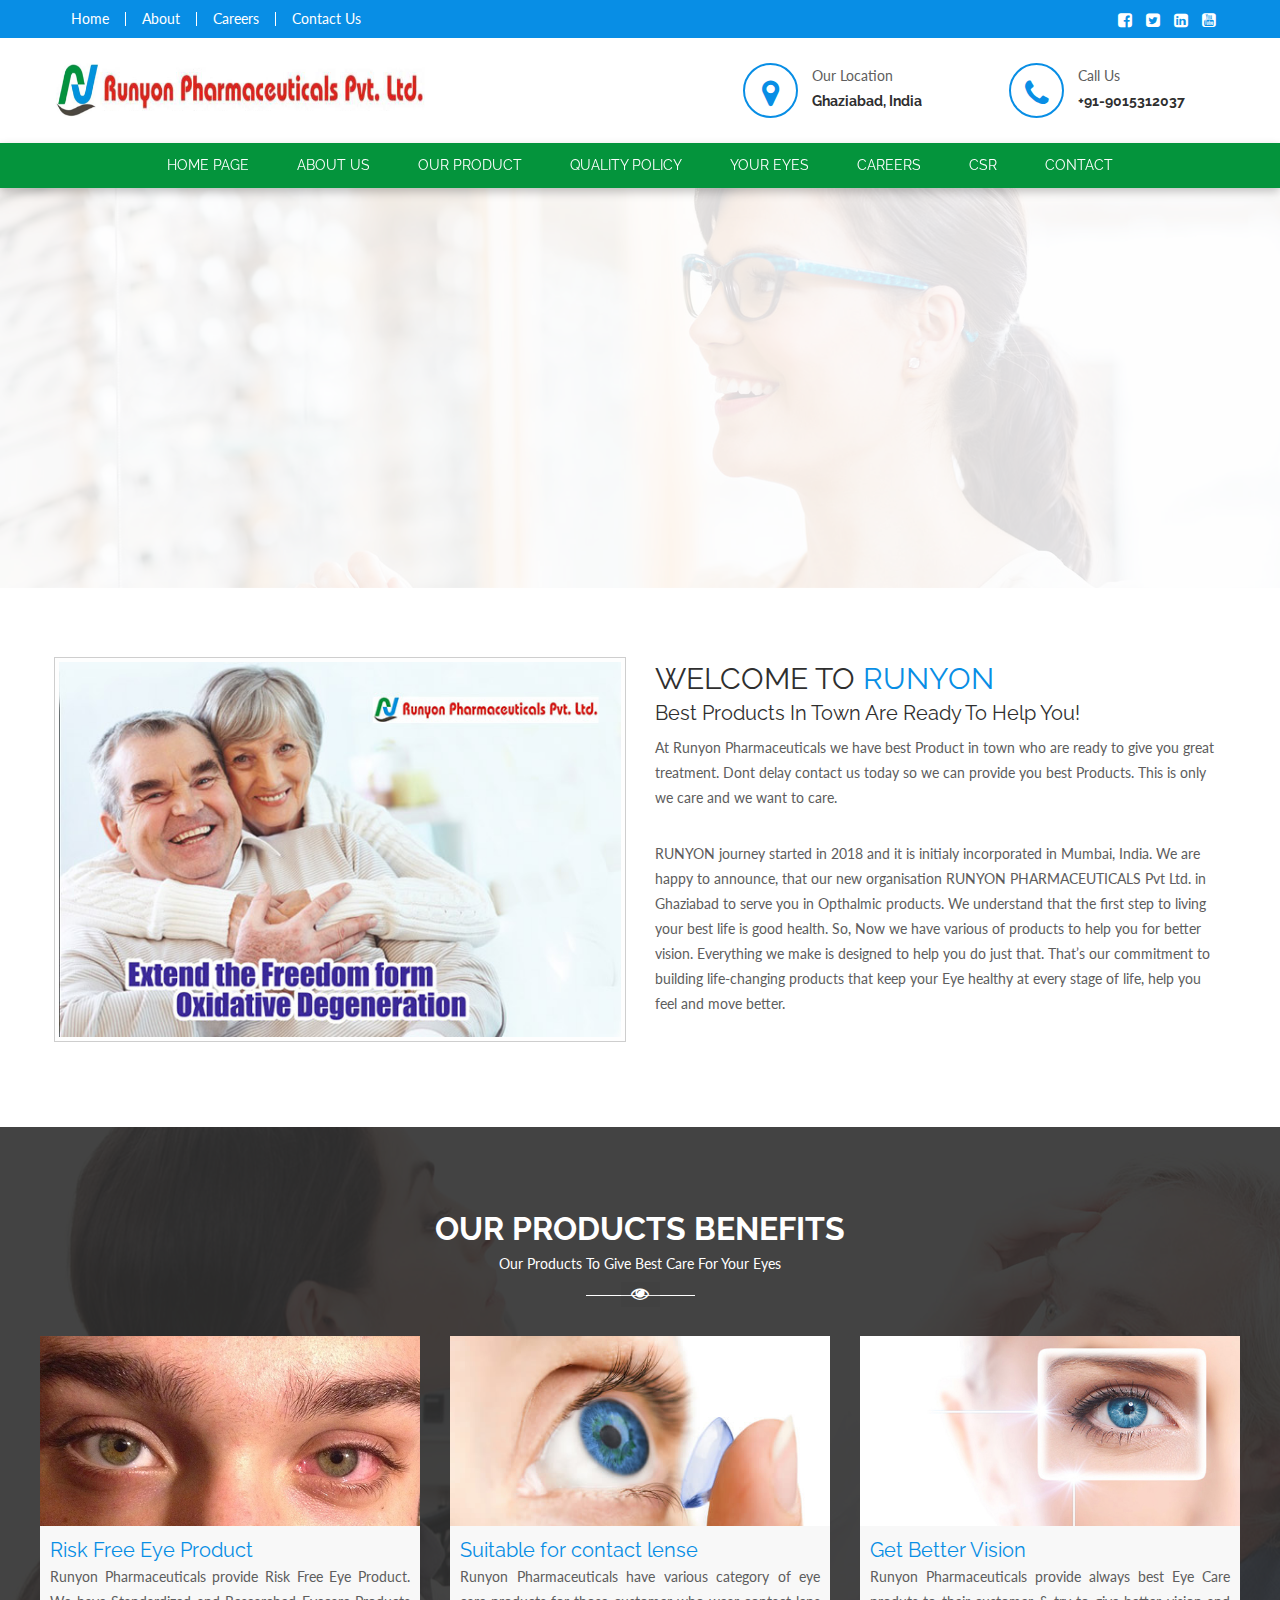
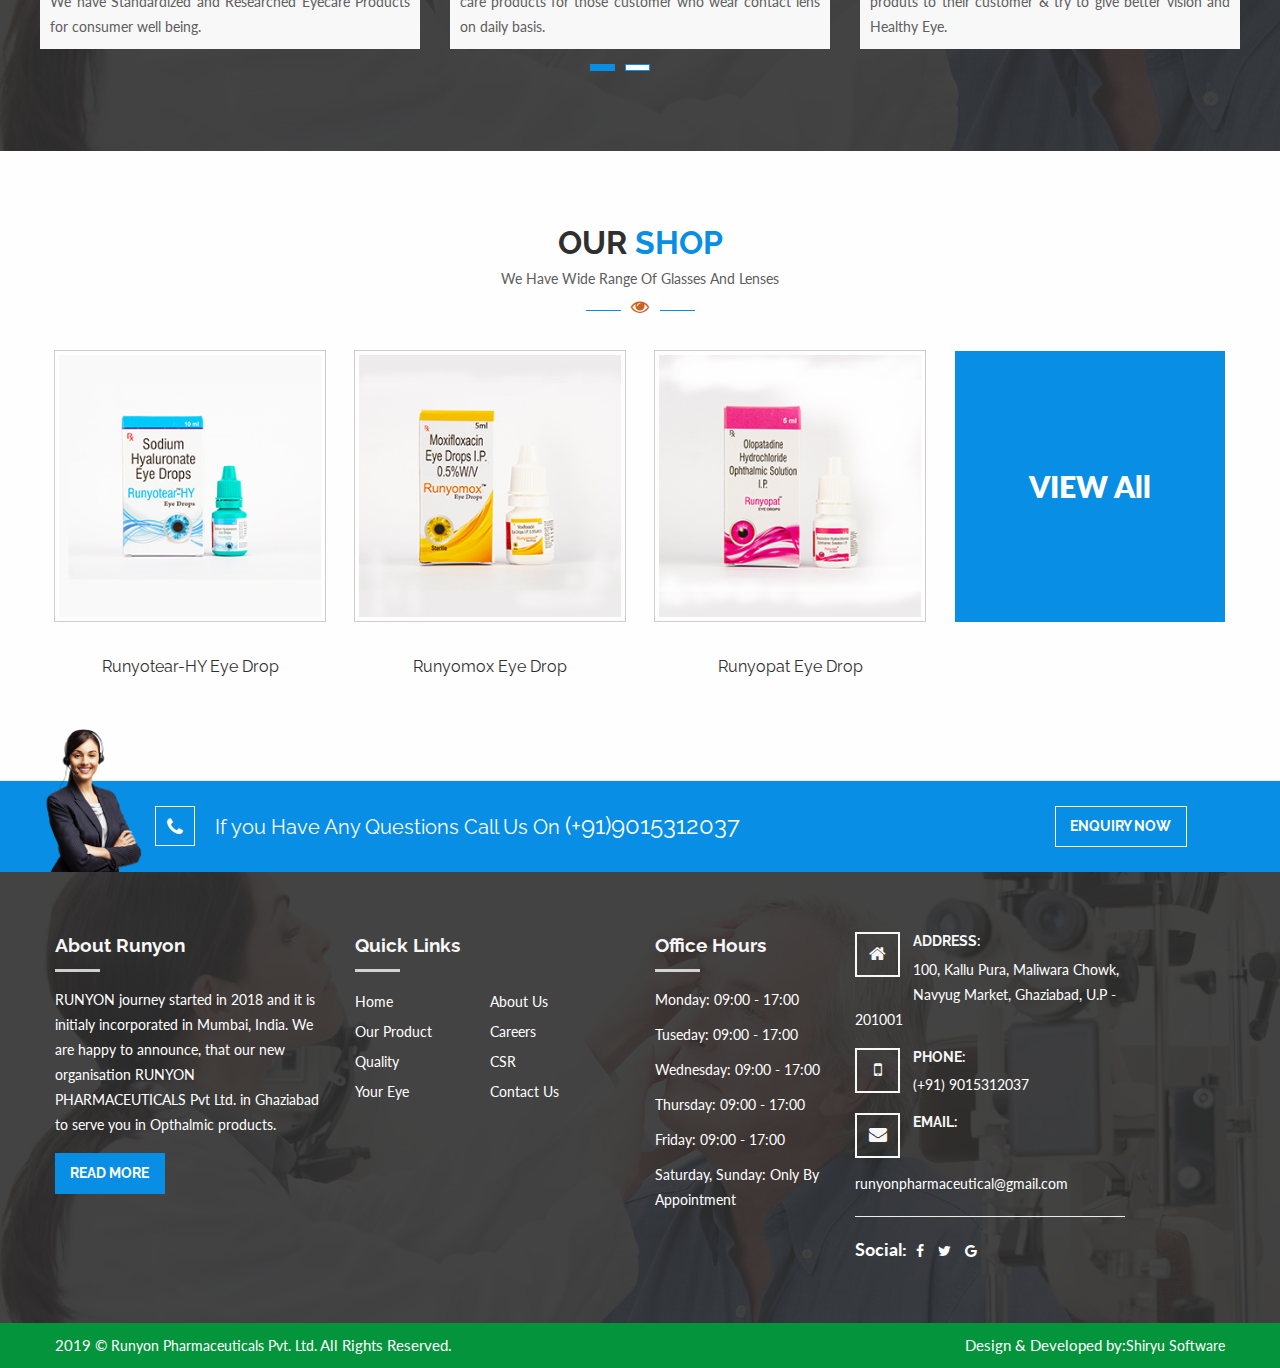
<file: index.html>
<!doctype html>
<html lang="en">
<head>
    <!-- important for compatibility charset -->
    <meta charset="utf-8">
    <meta http-equiv="x-ua-compatible" content="ie=edge">
    
    <title>Runyon Pharmaceuticals Pvt. Ltd.</title>
    
    <meta name="author" content="">
    <meta name="keywords" content="">
    <meta name="description" content="">
    
    <!-- important for responsiveness remove to make your site non responsive. -->
    <meta name="viewport" content="width=device-width, initial-scale=1">
    
    <!-- FavIcon -->
    <link rel="shortcut icon" type="image/x-icon" href="images/favicon.png">
	
    <!-- Theme Styles CSS File -->
    <link rel="stylesheet" type="text/css" href="style.css" media="all" />

    <!-- Revolution Slider Files Delete if not using slider. -->
    <link rel="stylesheet" type="text/css" href="lib/fonts/pe-icon-7-stroke/css/pe-icon-7-stroke.css">
	
    <!-- Google Fonts for Slider only -->
    <link href="https://fonts.googleapis.com/css?family=Roboto+Slab:400%7CRoboto:900" rel="stylesheet" type="text/css" />
    
    <!-- REVOLUTION STYLE SHEETS -->
    <link rel="stylesheet" type="text/css" href="lib/css/settings.css">
    <!-- REVOLUTION LAYERS STYLES -->
    <link rel="stylesheet" type="text/css" href="lib/css/layers.css">
        
    <!-- REVOLUTION NAVIGATION STYLES -->
    <link rel="stylesheet" type="text/css" href="lib/css/navigation.css">
</head>

<body>
	<!-- Main Container -->
    <div class="main-container">
    
    	<!-- Top Bar -->
        <div class="topBar">
            <div class="row">
                
                <div class="medium-6 small-12 columns">
                    <ul class="menu">
                        <li><a href="index.html">Home</a></li>
                        <li><a href="about-us.html">About</a></li>
                        <li><a href="career.html">Careers</a></li>
                        <li><a href="contact.html">Contact Us</a></li>
                    </ul>
                </div><!-- Left Column /-->
                
                <div class="medium-6 small-12 columns">
                    <ul class="menu social pull-right">
                        <li><a href="#"><i class="fa fa-facebook-square"></i></a></li>
                        <li><a href="#"><i class="fa fa-twitter-square"></i></a></li>
                        <li><a href="#"><i class="fa fa-linkedin-square"></i></a></li>
                        <li><a href="#"><i class="fa fa-youtube-square"></i></a></li>
                    </ul>
                </div><!-- Left Column /-->
                
            </div><!-- Row /-->
        </div>
        <!-- Top Bar Ends /-->  
        
        <!-- Header -->
        <div class="header">
            <div class="row">
                
                <div class="medium-4 small-12 columns logo">
                    <a href="index.html"><img src="images/logo.png" alt="Webful Vision Eye Care" /></a>
                </div><!-- Logo /-->
                
                <div class="medium-8 small-12 columns">
                    
                    <div class="medium-4 small-12 columns medium-offset-5">
                        <div class="icon-box">
                            <div class="icon-side float-left">
                                <i class="fa fa-map-marker" aria-hidden="true"></i>
                            </div><!-- icon side /-->
                            <div class="info-side float-left">
                                <p>Our Location<br>
                                    <strong>Ghaziabad, India</strong>
                                </p>
                            </div><!-- info side /-->
                            <div class="clearfix"></div>
                        </div><!-- icon-box /-->
                    </div><!-- Column Ends /-->
                    
                    <div class="medium-4 small-12 columns small-box">
                        <div class="icon-box">
                            <div class="icon-side float-left">
                                <i class="fa fa-phone" aria-hidden="true"></i>
                            </div><!-- icon side /-->
                            <div class="info-side float-left">
                                <p>Call Us<br>
                                    <strong>+91-9015312037</strong>
                                </p>
                            </div><!-- info side /-->
                            <div class="clearfix"></div>
                        </div><!-- icon-box /-->
                    </div><!-- Column Ends /-->
                    
                </div><!-- Right side /-->
                
            </div><!-- Row /-->
        </div>
        <!-- Header Ends /-->
        
        <!-- Navigation Starts -->
        <div class="navigation">
            <div class="row">
                <!-- navigation Code STarts here.. -->
                <div class="top-bar">
                    <div class="top-bar-title">
                        <span data-responsive-toggle="responsive-menu" data-hide-for="medium">
                            <a data-toggle><span class="menu-icon dark float-left"></span></a>
                        </span>
                    </div>
                  
                    <nav id="responsive-menu" class="menu-centered">
                        <ul class="menu vertical medium-horizontal" data-responsive-menu="accordion medium-dropdown">
                            <li class="single-sub parent-nav"><a href="index.html">Home Page</a></li>
                            <li class="single-sub parent-nav"><a href="about-us.html"> About Us </a>
                                <ul class="child-nav menu vertical">
                                    <li><a href="about-us.html">Overview</a></li>
                                    <li><a href="md.html">MD Message</a></li>                                        
                                </ul>    
                            </li>
                            <li class="single-sub parent-nav"><a href="product.html">Our Product</a>
                                <!-- <ul class="child-nav menu vertical">
                                    <li><a href="#">Anti Allergic Drops</a></li>
                                    <li><a href="#">Anti Fungal Drops</a></li>                                        
                                </ul> -->
                            </li>
                            <li class="single-sub parent-nav"><a href="quality.html"> Quality Policy</a></li>
                            <li class="single-sub parent-nav"><a href="eyedrops.html">Your Eyes</a>
                                  <ul class="child-nav menu vertical">
                                    <li><a href="eyedrops.html">How to use Eye Drops</a></li>
                                    <li><a href="ointment.html">How to use Eye Ointment</a></li> 
                                    <li><a href="dryeyes.html">Dry Eyes</a></li>
                                    <li><a href="glaucoma.html">Glaucoma</a></li>                                        
                                </ul>   
                            </li>
                            <li class="single-sub parent-nav"><a href="career.html">Careers</a></li>
                            <li class="single-sub parent-nav"><a href="csr.html">CSR</a></li>
                            <li class="single-sub parent-nav"><a href="contact.html">Contact</a></li>
                        </ul>
                    </nav>
                </div><!-- top-bar Ends -->
                <!-- Navigation Code Ends here -->
                
            </div><!-- Row Ends /-->
        </div>
        <!-- Navigation Ends /-->
            
        
        <!-- Main Banner -->
        <div class="main-banner">
	        <div id="homepageslider_wrapper" class="rev_slider_wrapper" data-alias="news-gallery34">
            
                <!-- START REVOLUTION SLIDER 5.0.7 fullwidth mode -->
                <div id="homepageslider" class="rev_slider" data-version="5.0.7">
                    <ul>	
                        <!-- SLIDE  -->
                        <li data-index="rs-16" data-transition="zoomout" data-slotamount="default"  data-easein="Power4.easeInOut" data-easeout="Power4.easeInOut" data-masterspeed="2000"  data-rotate="0"  data-fstransition="fade" data-fsmasterspeed="1500" data-fsslotamount="7" data-saveperformance="off">
                            <!-- MAIN IMAGE -->
                            <img src="images/help/slide1.jpg"  alt="First Slide"  data-bgposition="center center" data-bgfit="cover" data-bgrepeat="no-repeat" data-bgparallax="10" class="rev-slidebg" />
                            <!-- LAYERS -->
    
                            <!-- LAYER NR. 1 -->
                            <div class="tp-caption tp-shape tp-shapewrapper layer1 tp-resizeme rs-parallaxlevel-0" 
                                id="slide-16-layer-3" 
                                data-x="['center','center','center','center']" data-hoffset="['0','0','0','0']" 
                                data-y="['middle','middle','middle','middle']" data-voffset="['0','0','0','0']" 
                                data-width="full"
                                data-height="full"
                                data-whitespace="normal"
                                data-transform_idle="o:1;"
                                
                                data-transform_in="opacity:0;s:1500;e:Power3.easeInOut;" 
                                data-transform_out="s:300;s:300;" 
                                data-start="1000" 
                                data-basealign="slide" 
                                data-responsive_offset="on"> 
                            </div>

                            <!-- LAYER NR. 2 -->
                            <div class="tp-caption Newspaper-Title-Centered layer2 tp-resizeme rs-parallaxlevel-0" 
                                id="slide-16-layer-1" 
                                data-x="['center','center','center','center']" data-hoffset="['0','0','0','0']" 
                                data-y="['middle','middle','middle','middle']" data-voffset="['0','0','0','1']" 
                                data-fontsize="['50','50','50','30']"
                                data-lineheight="['55','55','55','35']"
                                data-width="['721','721','721','420']"
                                data-height="none"
                                data-whitespace="normal"
                                data-transform_idle="o:1;"
                                
                                data-transform_in="y:[-100%];z:0;rX:0deg;rY:0;rZ:0;sX:1;sY:1;skX:0;skY:0;s:1500;e:Power3.easeInOut;" 
                                data-transform_out="auto:auto;s:1000;" 
                                data-mask_in="x:0px;y:0px;" 
                                data-mask_out="x:0;y:0;" 
                                data-start="1000" 
                                data-splitin="none" 
                                data-splitout="none" 
                                data-responsive_offset="on">At Runyon makes sure you are viewing best! 
                            </div>

                            <!-- LAYER NR. 3 -->
                            <div class="tp-caption Newspaper-Subtitle layer3 tp-resizeme rs-parallaxlevel-0" 
                                id="slide-16-layer-2" 
                                data-x="['center','center','center','center']" data-hoffset="['0','0','0','0']" 
                                data-y="['middle','middle','middle','middle']" data-voffset="['-82','-82','-82','-58']" 
                                data-width="none"
                                data-height="none"
                                data-whitespace="nowrap"
                                data-transform_idle="o:1;"
                                
                                data-transform_in="y:[-100%];z:0;rX:0deg;rY:0;rZ:0;sX:1;sY:1;skX:0;skY:0;s:1500;e:Power3.easeInOut;" 
                                data-transform_out="auto:auto;s:1000;" 
                                data-mask_in="x:0px;y:0px;" 
                                data-mask_out="x:0;y:0;" 
                                data-start="1000" 
                                data-splitin="none" 
                                data-splitout="none" 
                                data-responsive_offset="on">Our Vision 
                            </div>

                            <!-- LAYER NR. 4 -->
                            <div class="tp-caption layer4 rs-parallaxlevel-0" 
                                id="slide-16-layer-4" 
                                data-x="['center','center','center','center']" data-hoffset="['0','0','0','0']" 
                                data-y="['middle','middle','middle','middle']" data-voffset="['92','92','92','76']" 
                                data-width="none"
                                data-height="none"
                                data-whitespace="nowrap"
                                data-transform_idle="o:1;"
                                data-transform_hover="o:1;rX:0;rY:0;rZ:0;z:0;s:300;e:Power1.easeInOut;"
                                data-style_hover="c:rgba(0, 0, 0, 1.00);bg:rgba(255, 255, 255, 1.00);bc:rgba(255, 255, 255, 1.00);cursor:pointer;"
                                
                                data-transform_in="y:50px;opacity:0;s:1500;e:Power4.easeInOut;" 
                                data-transform_out="y:50px;opacity:0;s:1000;s:1000;" 
                                data-start="1000" 
                                data-splitin="none" 
                                data-splitout="none" 
                                data-responsive_offset="on" 
                                data-responsive="off"><a href="#" class="button primary bordered-light">READ MORE</a> 
                            </div>
                        </li>

                        <!-- SLIDE  -->
                        <li data-index="rs-17" data-transition="fadetotopfadefrombottom" data-slotamount="default"  data-easein="Power3.easeInOut" data-easeout="Power3.easeInOut" data-masterspeed="1500" data-rotate="0"  data-saveperformance="off">
                            <!-- MAIN IMAGE -->
                            <img src="images/help/slide2.jpg"  alt=""  data-bgposition="center center" data-bgfit="cover" data-bgrepeat="no-repeat" data-bgparallax="10" class="rev-slidebg" data-no-retina>
                            <!-- LAYERS -->
    
                            <!-- LAYER NR. 1 -->
                            <div class="tp-caption tp-shape tp-shapewrapper layer1 tp-resizeme rs-parallaxlevel-0" 
                                id="slide-17-layer-3" 
                                data-x="['center','center','center','center']" data-hoffset="['0','0','0','0']" 
                                data-y="['middle','middle','middle','middle']" data-voffset="['0','0','0','0']" 
                                data-width="full"
                                data-height="full"
                                data-whitespace="normal"
                                data-transform_idle="o:1;"
                                
                                data-transform_in="opacity:0;s:1500;e:Power3.easeInOut;" 
                                data-transform_out="s:300;s:300;" 
                                data-start="1000" 
                                data-basealign="slide" 
                                data-responsive_offset="on"> 
                            </div>
    
                            <!-- LAYER NR. 2 -->
                            <div class="tp-caption Newspaper-Title-Centered layer2 tp-resizeme rs-parallaxlevel-0" 
                                id="slide-17-layer-1" 
                                data-x="['center','center','center','center']" data-hoffset="['0','0','0','0']" 
                                data-y="['middle','middle','middle','middle']" data-voffset="['0','0','0','1']" 
                                data-fontsize="['50','50','50','30']"
                                data-lineheight="['55','55','55','35']"
                                data-width="['721','721','721','420']"
                                data-height="none"
                                data-whitespace="normal"
                                data-transform_idle="o:1;"
                                
                                data-transform_in="y:[-100%];z:0;rX:0deg;rY:0;rZ:0;sX:1;sY:1;skX:0;skY:0;s:1500;e:Power3.easeInOut;" 
                                data-transform_out="auto:auto;s:1000;" 
                                data-mask_in="x:0px;y:0px;" 
                                data-mask_out="x:0;y:0;" 
                                data-start="1000" 
                                data-splitin="none" 
                                data-splitout="none" 
                                data-responsive_offset="on">Do you feel dry eyes after using computer or mobile? 
                            </div>
    
                            <!-- LAYER NR. 3 -->
                            <div class="tp-caption Newspaper-Subtitle layer3 tp-resizeme rs-parallaxlevel-0" 
                                id="slide-17-layer-2" 
                                data-x="['center','center','center','center']" data-hoffset="['0','0','0','0']" 
                                data-y="['middle','middle','middle','middle']" data-voffset="['-82','-82','-82','-58']" 
                                data-width="none"
                                data-height="none"
                                data-whitespace="nowrap"
                                data-transform_idle="o:1;"
                                
                                data-transform_in="y:[-100%];z:0;rX:0deg;rY:0;rZ:0;sX:1;sY:1;skX:0;skY:0;s:1500;e:Power3.easeInOut;" 
                                data-transform_out="auto:auto;s:1000;" 
                                data-mask_in="x:0px;y:0px;" 
                                data-mask_out="x:0;y:0;" 
                                data-start="1000" 
                                data-splitin="none" 
                                data-splitout="none" 
                                data-responsive_offset="on">Product Features 
                            </div>
    
                            <!-- LAYER NR. 4 -->
                            <div class="tp-caption layer4 rs-parallaxlevel-0" 
                                id="slide-17-layer-4" 
                                data-x="['center','center','center','center']" data-hoffset="['0','0','0','0']" 
                                data-y="['middle','middle','middle','middle']" data-voffset="['92','92','92','76']" 
                                data-width="none"
                                data-height="none"
                                data-whitespace="nowrap"
                                data-transform_idle="o:1;"
                                data-transform_hover="o:1;rX:0;rY:0;rZ:0;z:0;s:300;e:Power1.easeInOut;"
                                data-style_hover="c:rgba(0, 0, 0, 1.00);bg:rgba(255, 255, 255, 1.00);bc:rgba(255, 255, 255, 1.00);cursor:pointer;"
                                
                                data-transform_in="y:50px;opacity:0;s:1500;e:Power4.easeInOut;" 
                                data-transform_out="y:50px;opacity:0;s:1000;s:1000;" 
                                data-start="1000" 
                                data-splitin="none" 
                                data-splitout="none" 
                                data-responsive_offset="on" 
                                data-responsive="off"><a href="#" class="button primary bordered-light">READ MORE</a> 
                            </div>
                        </li>

                        <!-- SLIDE  -->
                        <li data-index="rs-18" data-transition="zoomin" data-slotamount="7"  data-easein="Power4.easeInOut" data-easeout="Power4.easeInOut" data-masterspeed="2000" data-rotate="0"  data-saveperformance="off">
                            <!-- MAIN IMAGE -->
                            <img src="images/help/slide3.jpg"  alt=""  data-bgposition="center center" data-kenburns="on" data-duration="30000" data-ease="Linear.easeNone" data-scalestart="100" data-scaleend="120" data-rotatestart="0" data-rotateend="0" data-offsetstart="0 0" data-offsetend="0 0" data-bgparallax="10" class="rev-slidebg" data-no-retina>
                            <!-- LAYERS -->
    
                            <!-- LAYER NR. 1 -->
                            <div class="tp-caption tp-shape tp-shapewrapper layer1 tp-resizeme rs-parallaxlevel-0" 
                                id="slide-18-layer-3" 
                                data-x="['center','center','center','center']" data-hoffset="['0','0','0','0']" 
                                data-y="['middle','middle','middle','middle']" data-voffset="['0','0','0','0']" 
                                data-width="full"
                                data-height="full"
                                data-whitespace="normal"
                                data-transform_idle="o:1;"
                                
                                data-transform_in="opacity:0;s:1500;e:Power3.easeInOut;" 
                                data-transform_out="s:300;s:300;" 
                                data-start="1000" 
                                data-basealign="slide" 
                                data-responsive_offset="on"> 
                            </div>

                            <!-- LAYER NR. 2 -->
                            <div class="tp-caption Newspaper-Title-Centered layer2 tp-resizeme rs-parallaxlevel-0" 
                                id="slide-18-layer-1" 
                                data-x="['center','center','center','center']" data-hoffset="['0','0','0','0']" 
                                data-y="['middle','middle','middle','middle']" data-voffset="['0','0','0','1']" 
                                data-fontsize="['50','50','50','30']"
                                data-lineheight="['55','55','55','35']"
                                data-width="['721','721','721','420']"
                                data-height="none"
                                data-whitespace="normal"
                                data-transform_idle="o:1;"
                                
                                data-transform_in="y:[-100%];z:0;rX:0deg;rY:0;rZ:0;sX:1;sY:1;skX:0;skY:0;s:1500;e:Power3.easeInOut;" 
                                data-transform_out="auto:auto;s:1000;" 
                                data-mask_in="x:0px;y:0px;" 
                                data-mask_out="x:0;y:0;" 
                                data-start="1000" 
                                data-splitin="none" 
                                data-splitout="none" 
                                data-responsive_offset="on">We have vast range of eye drops to suggest you! 
                            </div>

                            <!-- LAYER NR. 3 -->
                            <div class="tp-caption Newspaper-Subtitle layer3 tp-resizeme rs-parallaxlevel-0" 
                                id="slide-18-layer-2" 
                                data-x="['center','center','center','center']" data-hoffset="['0','0','0','0']" 
                                data-y="['middle','middle','middle','middle']" data-voffset="['-82','-82','-82','-58']" 
                                data-width="none"
                                data-height="none"
                                data-whitespace="nowrap"
                                data-transform_idle="o:1;"
                                
                                data-transform_in="y:[-100%];z:0;rX:0deg;rY:0;rZ:0;sX:1;sY:1;skX:0;skY:0;s:1500;e:Power3.easeInOut;" 
                                data-transform_out="auto:auto;s:1000;" 
                                data-mask_in="x:0px;y:0px;" 
                                data-mask_out="x:0;y:0;" 
                                data-start="1000" 
                                data-splitin="none" 
                                data-splitout="none" 
                                data-responsive_offset="on">Eye Drops 
                            </div>

                            <!-- LAYER NR. 4 -->
                            <div class="tp-caption layer4 rs-parallaxlevel-0" 
                                id="slide-18-layer-4" 
                                data-x="['center','center','center','center']" data-hoffset="['0','0','0','0']" 
                                data-y="['middle','middle','middle','middle']" data-voffset="['92','92','92','76']" 
                                data-width="none"
                                data-height="none"
                                data-whitespace="nowrap"
                                data-transform_idle="o:1;"
                                data-transform_hover="o:1;rX:0;rY:0;rZ:0;z:0;s:300;e:Power1.easeInOut;"
                                data-style_hover="c:rgba(0, 0, 0, 1.00);bg:rgba(255, 255, 255, 1.00);bc:rgba(255, 255, 255, 1.00);cursor:pointer;"
                                
                                data-transform_in="y:50px;opacity:0;s:1500;e:Power4.easeInOut;" 
                                data-transform_out="y:50px;opacity:0;s:1000;s:1000;" 
                                data-start="1000" 
                                data-splitin="none" 
                                data-splitout="none" 
                                data-responsive_offset="on" 
                                data-responsive="off"><a href="#" class="button primary bordered-light">READ MORE</a> 
                            </div>
                        </li>

                        <!-- SLIDE  -->
                        <li data-index="rs-19" data-transition="zoomin" data-slotamount="7"  data-easein="Power4.easeInOut" data-easeout="Power4.easeInOut" data-masterspeed="2000" data-rotate="0"  data-saveperformance="off">
                            <!-- MAIN IMAGE -->
                            <img src="images/help/slide4.jpg"  alt=""  data-bgposition="center center" data-kenburns="on" data-duration="30000" data-ease="Linear.easeNone" data-scalestart="100" data-scaleend="120" data-rotatestart="0" data-rotateend="0" data-offsetstart="0 0" data-offsetend="0 0" data-bgparallax="10" class="rev-slidebg" data-no-retina>
                            <!-- LAYERS -->
    
                            <!-- LAYER NR. 1 -->
                            <div class="tp-caption tp-shape tp-shapewrapper layer1 tp-resizeme rs-parallaxlevel-0" 
                                id="slide-19-layer-3" 
                                data-x="['center','center','center','center']" data-hoffset="['0','0','0','0']" 
                                data-y="['middle','middle','middle','middle']" data-voffset="['0','0','0','0']" 
                                data-width="full"
                                data-height="full"
                                data-whitespace="normal"
                                data-transform_idle="o:1;"
                                
                                data-transform_in="opacity:0;s:1500;e:Power3.easeInOut;" 
                                data-transform_out="s:300;s:300;" 
                                data-start="1000" 
                                data-basealign="slide" 
                                data-responsive_offset="on"> 
                            </div>

                            <!-- LAYER NR. 2 -->
                            <div class="tp-caption Newspaper-Title-Centered layer2 tp-resizeme rs-parallaxlevel-0" 
                                id="slide-19-layer-1" 
                                data-x="['center','center','center','center']" data-hoffset="['0','0','0','0']" 
                                data-y="['middle','middle','middle','middle']" data-voffset="['0','0','0','1']" 
                                data-fontsize="['50','50','50','30']"
                                data-lineheight="['55','55','55','35']"
                                data-width="['721','721','721','420']"
                                data-height="none"
                                data-whitespace="normal"
                                data-transform_idle="o:1;"
                                
                                data-transform_in="y:[-100%];z:0;rX:0deg;rY:0;rZ:0;sX:1;sY:1;skX:0;skY:0;s:1500;e:Power3.easeInOut;" 
                                data-transform_out="auto:auto;s:1000;" 
                                data-mask_in="x:0px;y:0px;" 
                                data-mask_out="x:0;y:0;" 
                                data-start="1000" 
                                data-splitin="none" 
                                data-splitout="none" 
                                data-responsive_offset="on">Our Product can give you New Opportunity! 
                            </div>

                            <!-- LAYER NR. 3 -->
                            <div class="tp-caption Newspaper-Subtitle layer3 tp-resizeme rs-parallaxlevel-0" 
                                id="slide-19-layer-2" 
                                data-x="['center','center','center','center']" data-hoffset="['0','0','0','0']" 
                                data-y="['middle','middle','middle','middle']" data-voffset="['-82','-82','-82','-58']" 
                                data-width="none"
                                data-height="none"
                                data-whitespace="nowrap"
                                data-transform_idle="o:1;"
                                
                                data-transform_in="y:[-100%];z:0;rX:0deg;rY:0;rZ:0;sX:1;sY:1;skX:0;skY:0;s:1500;e:Power3.easeInOut;" 
                                data-transform_out="auto:auto;s:1000;" 
                                data-mask_in="x:0px;y:0px;" 
                                data-mask_out="x:0;y:0;" 
                                data-start="1000" 
                                data-splitin="none" 
                                data-splitout="none" 
                                data-responsive_offset="on">Innovation Uniqueness 
                            </div>

                            <!-- LAYER NR. 4 -->
                            <div class="tp-caption layer4 rs-parallaxlevel-0" 
                                id="slide-19-layer-4" 
                                data-x="['center','center','center','center']" data-hoffset="['0','0','0','0']" 
                                data-y="['middle','middle','middle','middle']" data-voffset="['92','92','92','76']" 
                                data-width="none"
                                data-height="none"
                                data-whitespace="nowrap"
                                data-transform_idle="o:1;"
                                data-transform_hover="o:1;rX:0;rY:0;rZ:0;z:0;s:300;e:Power1.easeInOut;"
                                data-style_hover="c:rgba(0, 0, 0, 1.00);bg:rgba(255, 255, 255, 1.00);bc:rgba(255, 255, 255, 1.00);cursor:pointer;"
                                
                                data-transform_in="y:50px;opacity:0;s:1500;e:Power4.easeInOut;" 
                                data-transform_out="y:50px;opacity:0;s:1000;s:1000;" 
                                data-start="1000" 
                                data-splitin="none" 
                                data-splitout="none" 
                                data-responsive_offset="on" 
                                data-responsive="off"><a href="#" class="button primary bordered-light">READ MORE</a> 
                            </div>
                        </li>
                     </ul>
                    <div class="tp-static-layers"></div>
                    <div class="tp-bannertimer"></div>
                </div>
                
            </div><!-- END REVOLUTION SLIDER /-->
    	</div>
        <!-- Main Banner Ends /-->
        
        
        
        <!-- Welcome Message -->
        <div class="welcome-message pb-70">
        	<div class="row">
            	
                <div class="medium-6 small-12 columns">
                	<img src="images/help/doctors-team.jpg" alt="Best Optometrist" class="thumbnail" vspace="0" hspace="0"  />
                </div><!-- Thumbnail /-->
                
                <div class="medium-6 small-12 columns">
                	<h2>Welcome To <span>Runyon</span></h2>
                    <h3>Best Products in town are ready to help you!</h3>
                    <p>At Runyon Pharmaceuticals we have best Product in town who are ready to give you great treatment. Dont delay contact us today so we can provide you best Products. This is only we care and we want to care.</p>
                    <p>RUNYON journey started in 2018 and it is initialy incorporated in Mumbai, India. We are happy to announce, that our new organisation RUNYON PHARMACEUTICALS Pvt Ltd. in Ghaziabad to serve you in Opthalmic products. We understand that the first step to living your best life is good health. So, Now we have various of products to help you for better vision. Everything we make is designed to help you do just that. That’s our commitment to building life-changing products that keep your Eye healthy at every stage of life, help you feel and move better.</p>
                </div><!-- Detail /-->
                
            </div><!-- Row /-->
        </div>
        <!-- Welcome Message Ends /-->
        
        <!-- Our Services -->
        <div class="our-services inner-padding dark-with-bg">
        	<div class="section-title-wrapper light-title row">
            	<div class="section-title">
                	<h2>Our Products Benefits</h2>
                    <p>Our Products to give best care for your eyes</p>
                </div>
            </div><!-- Section Title /-->
            
            <div class="row">
                
                <div class="services-blocks services-carousel dots-style">
                	
                    <div>
                    	<div class="serivce-block">
                        	<div class="service-thumb">
                                	<img src="images/help/services/post-operative-lasik-care.jpg" alt="Post operative lasik care" />   
                            </div><!-- Service Thumb /-->
                        	<div class="service-info">
                            	<h4><a href="#">Risk Free Eye Product</a></h4>
                                <p>Runyon Pharmaceuticals provide Risk Free Eye Product. We have Standardized and Researched Eyecare Products for consumer well being.</p>
                            </div><!-- Service Info /-->
                        </div><!-- Service /-->
                    </div><!-- Service Blog column /-->
                    
                    <div>
                    	<div class="serivce-block">
                        	<div class="service-thumb">
                                	<img src="images/help/services/lense-consultation.jpg" alt="Post operative lasik care" />
                            </div><!-- Service Thumb /-->
                        	<div class="service-info">
                            	<h4><a href="#">Suitable for contact lense</a></h4>
                                <p>Runyon Pharmaceuticals have various  category of eye care products for those customer who wear contact lens on daily basis.</p>
                            </div><!-- Service Info /-->
                        </div><!-- Service /-->
                    </div><!-- Service Blog column /-->
                    
                    <div>
                    	<div class="serivce-block">
                        	<div class="service-thumb">
                                	<img src="images/help/services/lasik-consultation.jpg" alt="Post operative lasik care" />  
                            </div><!-- Service Thumb /-->
                        	<div class="service-info">
                            	<h4><a href="#">Get Better Vision</a></h4>
                                <p>Runyon Pharmaceuticals provide always best Eye Care produts to their customer & try to give better vision and Healthy Eye.</p>
                            </div><!-- Service Info /-->
                        </div><!-- Service /-->
                    </div><!-- Service Blog column /-->
					
                    <div>
                    	<div class="serivce-block">
                        	<div class="service-thumb">
                                	<img src="images/help/services/glaucoma-screening.jpg" alt="Post operative lasik care" />   
                            </div><!-- Service Thumb /-->
                        	<div class="service-info">
                            	<h4><a href="#">Runyotears Gel</a></h4>
                                <p>Runyon Pharmaceuticals has Runyotear Gel Eyedrop provide you a new way to feel all day fresh. Eyedrop is for mild to moderate dry Eyes.</p>
                            </div><!-- Service Info /-->
                        </div><!-- Service /-->
                    </div><!-- Service Blog column /-->
                    
                    <div>
                    	<div class="serivce-block">
                        	<div class="service-thumb">
                                	<img src="images/help/services/eye-infection.jpg" alt="Post operative lasik care" />    
                            </div><!-- Service Thumb /-->
                        	<div class="service-info">
                            	<h4><a href="#">Runyopat</a></h4>
                                <p>Runyon Pharmceutical has runyopat e/d an ideal anti-allergic. Which give soothing touch and controls of itiching, swelling, burning & watering.</p>
                            </div><!-- Service Info /-->
                        </div><!-- Service /-->
                    </div><!-- Service Blog column /-->
                    
                    <div>
                    	<div class="serivce-block">
                        	<div class="service-thumb">
                                	<img src="images/help/services/eye-exam.jpg" alt="Post operative lasik care" /> 
                            </div><!-- Service Thumb /-->
                        	<div class="service-info">
                            	<h4><a href="#">RunyoSite Tablets</a></h4>
                                <p>Runyosite is the ocular antioxidant with higher concentration of astaxanthin 2 mg and it is useful in DR and in ARMD.</p>
                            </div><!-- Service Info /-->
                        </div><!-- Service /-->
                    </div><!-- Service Blog column /-->
                    
                                        
                </div><!-- Services blocks /-->

            </div><!-- Row /-->
            
        </div>
        <!-- Our Services /-->
        
        <!-- Our Shop -->
        <div class="our-store pt-70">
        	<div class="section-title-wrapper row">
                <div class="section-title">
                    <h2>Our <span>Shop</span></h2>
                    <p>We have wide range of Glasses and Lenses</p>
                </div>
            </div> <!-- Title Ends /-->
            
            
            <div class="products-wrap row">
        
                <div class="medium-3 small-12 module-40 columns">
                    <div class="single-product">
                        <div class="product-img thumbnail">
                            <a href="product.html">
                                <img  alt="" class="front-image" src="images/help/products/product1.jpg">
                            </a>
                            <div class="pro-buttons">
                               <!--  <ul>
                                    <li><a href="#" title="Add to wish list"><i class="fa fa-heart"></i></a></li>
                                    <li><a href="#" title="Share With Friends"><i class="fa fa-retweet"></i></a></li>
                                    <li><a href="#" title="View Product"><i class="fa fa-search-plus"></i></a></li>
                                </ul> -->
                            </div>
                            <div class="add-to-cart-top">
                                    <a href="product.html" class="button primary">Get Now</a>
                            </div>
                        </div>
                        <div class="product-info">
                            <h6><a href="product.html">Runyotear-HY Eye Drop</a></h6>
                           
                        </div>
                    </div>
                </div><!-- product Ends here /-->
                
                <div class="medium-3 small-12 module-40 columns">
                    <div class="single-product">
                        <div class="product-img thumbnail">
                            <a href="product.html">
                                <img  alt="" class="front-image" src="images/help/products/product2.jpg">
                            </a>
                            <div class="pro-buttons">
                            </div>
                            <div class="add-to-cart-top">
                                    <a href="product.html" class="button primary">Get Now</a>
                            </div>
                        </div>
                        <div class="product-info">
                            <h6><a href="product.html">Runyomox Eye Drop</a></h6>
                        </div>
                    </div>
                </div><!-- product Ends here /-->
                
                <div class="medium-3 small-12 module-40 columns">
                    <div class="single-product">
                        <div class="product-img thumbnail">
                            <a href="product.html">
                                <img  alt="" class="front-image" src="images/help/products/product3.jpg">
                            </a>
                            <div class="add-to-cart-top">
                                <a href="product.html" class="button primary">Get Now</a>
                            </div>
                        </div>
                        <div class="product-info">
                            <h6><a href="product.html">Runyopat Eye Drop</a></h6>
                           
                        </div>
                    </div>
                </div><!-- product Ends here /-->
                
                <div class="medium-3 small-12 module-40 columns">
                    <div class="view-box"><a href="product.html">VIEW All</a></div>
                </div><!-- product Ends here /-->
            </div><!-- products wrap /-->
            	
        </div>
        <!-- Our Shop Ends /-->
        
        
        <!-- Call to Action box -->
        <div class="call-to-action">
            <img src="images/help/doctor.png" alt="Vision eyeglass" />
            <div class="row">
            
                <div class="medium-offset-1 medium-7 small-12 columns">
                    <h2><i class="fa fa-phone" aria-hidden="true"></i>  If you Have Any Questions Call Us On <span>(+91)9015312037</span></h2>
                </div>
                <div class="medium-2 small-12 columns">
                    <a data-open="appointment_modal" class="button primary bordered-light">Enquiry Now</a>
                </div>
                
           </div><!-- row /-->  
        </div>
        <!-- Call to Action box ends /-->
        
        <!-- Footer -->
       <!-- Footer -->
       <div class="footer">
            <div class="footerTop">
                <div class="row">
                
                    <div class="large-3 medium-6 small-12 columns footer-widget">
                        <h2>About Runyon</h2>
                        <div class="tx-div"></div>
                        <p>RUNYON journey started in 2018 and it is initialy incorporated in Mumbai, India. We are happy to announce, that our new organisation RUNYON PHARMACEUTICALS Pvt Ltd. in Ghaziabad to serve you in Opthalmic products.</p>
                        <a href="about-us.html" class="button secondary">Read More</a>
                    </div><!-- Widget 1 ends /-->
                    
                    <div class="large-3 medium-6 small-12 columns footer-widget quick-links">
                        <h2>Quick Links</h2>
                        <div class="tx-div"></div>
                        <ul  class="menu vertical">
                            <li><a href="index.html">Home</a></li>
                            <li><a href="product.html">Our Product</a></li>    
                            <li><a href="quality.html">Quality</a></li>
                            <li><a href="eyedrops.html">Your Eye</a></li>
                           
                        </ul>
                        <ul  class="menu vertical">
                            <li><a href="about-us.html">About Us</a></li>
                            <li><a href="career.html">Careers</a></li>
                            <li><a href="csr.html">CSR</a></li>
                            <li><a href="contact.html">Contact Us</a></li>
                        </ul>
                    </div><!-- Widget 2 Ends /-->

                    <!-- Widget 2 Ends /-->
                    
                    <div class="large-2 medium-6 small-12 columns footer-widget">
                        <h2>Office Hours</h2>
                        <div class="tx-div"></div>
                        <ul class="vertical office-hours">
                            <li>Monday: 09:00 - 17:00 </li>
                            <li>Tuseday: 09:00 - 17:00</li>
                            <li>Wednesday: 09:00 - 17:00</li>
                            <li>Thursday: 09:00 - 17:00</li>
                            <li>Friday: 09:00 - 17:00</li>
                            <li>Saturday, Sunday: Only By Appointment</li>
                        </ul>
                    </div><!-- Widget 3 Ends /-->
                    
                    <div class="large-3 medium-6 small-12 columns footer-widget">
                        <div class="textwidget">
                            <ul class="address">
                                <li>
                                    <i class="fa fa-home"></i>
                                    <h4>Address:</h4>
                                    <p>100, Kallu Pura, Maliwara Chowk, Navyug Market, Ghaziabad, U.P - 201001</p>
                                </li>
                                <li>
                                    <i class="fa fa-mobile"></i>
                                    <h4>Phone:</h4>
                                    <p>(+91) 9015312037</p>
                                </li>
                                <li>
                                    <i class="fa fa-envelope"></i>
                                    <h4>Email:</h4>
                                    <p>runyonpharmaceutical@gmail.com</p>
                                </li>
                            </ul>
                            <hr>
                            <div class="socialicons">
                                Social: 
                                <a href="#"><i class="fa fa-facebook"></i></a>
                                <a href="#"><i class="fa fa-twitter"></i></a>
                                <a href="#"><i class="fa fa-google"></i></a>
                            </div><!-- Social Icons /-->
                        </div><!-- text widget /-->
                    </div><!-- widget 4 /-->                
                    <div class="clearfix"></div>
                
                </div><!-- Row Ends /-->
            </div><!-- footerTop Ends here.. -->
        
            <div class="footerbottom">
                <div class="row">
                
                    <div class="medium-6 small-12 columns">
                        <div class="copyrightinfo">2019 &copy; <a href="#">Runyon Pharmaceuticals Pvt. Ltd.</a> All Rights Reserved.</div>
                    </div><!-- left side /-->
                    <div class="medium-6 small-12 columns hide-for-small-only">
                        <div class="pull-right">
                            <div class="copyrightinfo">Design & Developed by:<a href="http://shiryusoftware.com" target="_blank">Shiryu Software</a></div>
                        </div>
                    </div><!-- Right Side /-->
                
                </div><!-- Row /-->
            </div><!-- footer Bottom /-->
        </div>
        <!-- Footer Ends here /-->
        
    </div>
    <!-- Main Container ends /-->
	
    <!-- Quick Appointment Modal -->
    <div class="reveal" id="appointment_modal" data-reveal>
        <h2>Enquiry Now</h2>
        <p>Please fill in the form below!</p>
        
        <div class="contact-form row">
        	<div class="medium-6 small-12 columns">
            	<label>
                	<input type="text" placeholder="Your full name..." />
                </label>
                <label>
                	<input type="text" placeholder="Your phone ..." />
                </label>
                <label>
                	<input type="text" placeholder="Your Email ..." />
                </label>
            </div><!-- Left Side Ends /-->
            <div class="medium-6 small-12 columns">
            	<label>
                	<textarea placeholder="Your comments ..." rows="3"></textarea>
                </label>
                <label>
                	<input type="button" class="button primary" value="Submit!" />
                </label>
            </div><!-- Right Side Ends /-->
        </div><!-- Contact Form /-->
    
    </div>
    <!-- Quick Appointment Modal Ends /-->
    
    <a href="#top" id="top" class="animated fadeInUp start-anim"><i class="fa fa-angle-up"></i></a>
	<!-- Page Preloader -->
    <div class="preloader">
        <div class="cssload-thecube">
            <div class="cssload-cube cssload-c1"></div>
            <div class="cssload-cube cssload-c2"></div>
            <div class="cssload-cube cssload-c4"></div>
            <div class="cssload-cube cssload-c3"></div>
        </div>
	</div>
    
    <!-- Including Jquery so All js Can run -->
    <script type="text/javascript" src="js/jquery-1.12.3.min.js"></script>
    
    <!-- Including Foundation JS so Foundation function can work. -->
    <script type="text/javascript" src="js/foundation.min.js"></script>
    
    <!-- Crousel JS -->
    <script type="text/javascript" src="js/owl.carousel.min.js"></script>
    
    <!-- Revolution Slider Files delete if not using slider -->
	<script type="text/javascript" src="lib/js/jquery.themepunch.tools.min.js"></script>
    <script type="text/javascript" src="lib/js/jquery.themepunch.revolution.min.js"></script>

    <!-- SLIDER REVOLUTION 5.0 EXTENSIONS  
        (Load Extensions only on Local File Systems !  
        The following part can be removed on Server for On Demand Loading) -->	
    <script type="text/javascript" src="lib/js/extensions/revolution.extension.actions.min.js"></script>
    <script type="text/javascript" src="lib/js/extensions/revolution.extension.carousel.min.js"></script>
    <script type="text/javascript" src="lib/js/extensions/revolution.extension.kenburn.min.js"></script>
    <script type="text/javascript" src="lib/js/extensions/revolution.extension.layeranimation.min.js"></script>
    <script type="text/javascript" src="lib/js/extensions/revolution.extension.migration.min.js"></script>
    <script type="text/javascript" src="lib/js/extensions/revolution.extension.navigation.min.js"></script>
    <script type="text/javascript" src="lib/js/extensions/revolution.extension.parallax.min.js"></script>
    <script type="text/javascript" src="lib/js/extensions/revolution.extension.slideanims.min.js"></script>
    <script type="text/javascript" src="lib/js/extensions/revolution.extension.video.min.js"></script>
   <!-- Revolution Slider Files Ends Delete if not using slider. -->
    
    <!-- Webful JS -->
    <script src="js/webful.js"></script> 
</body>
</html>
</file>
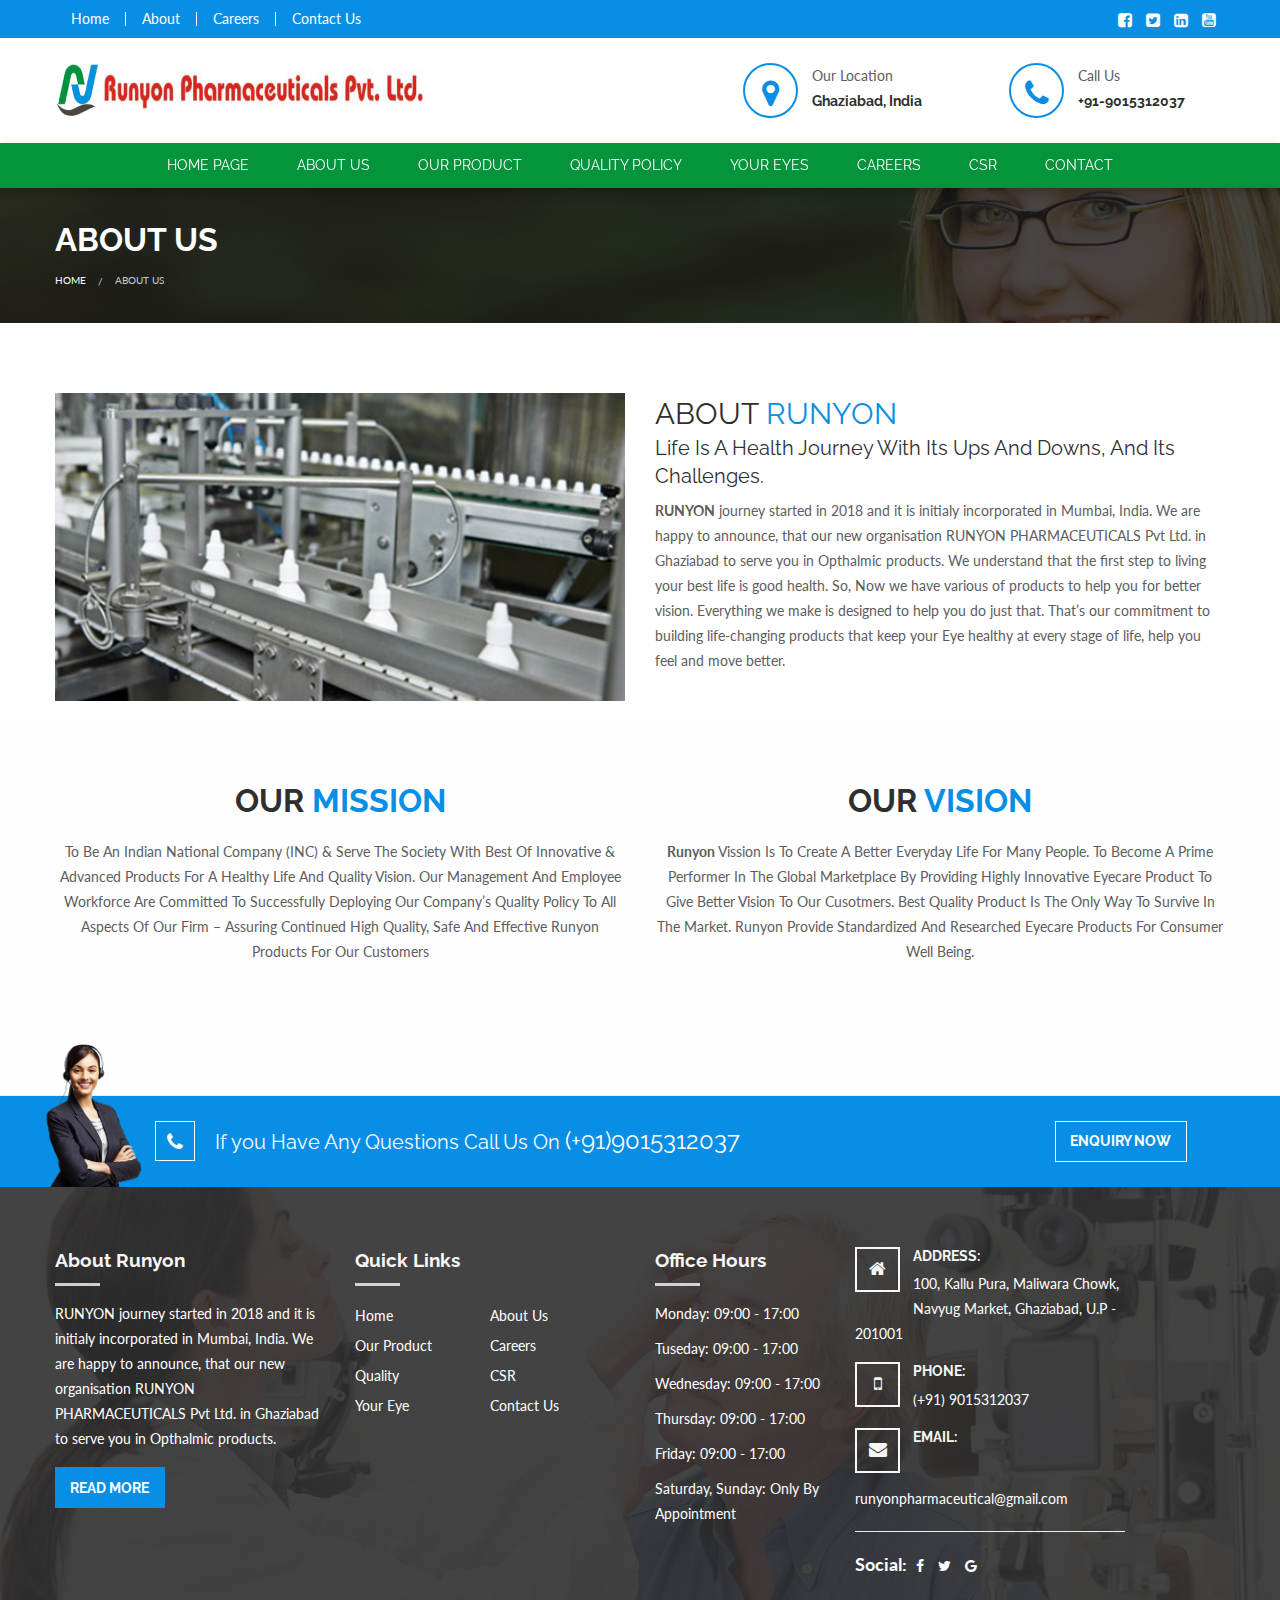
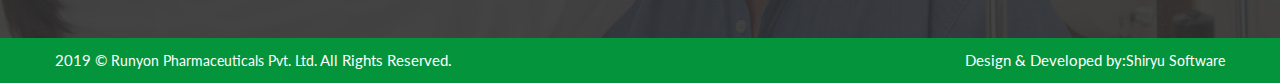
<file: about-us.html>
<!doctype html>
<html lang="en">

<head>
    <!-- important for compatibility charset -->
    <meta charset="utf-8">
    <meta http-equiv="x-ua-compatible" content="ie=edge">
    
    <title>Runyon Pharmaceuticals Pvt. Ltd.</title>
    
    <meta name="author" content="">
    <meta name="keywords" content="">
    <meta name="description" content="">
    
    <!-- important for responsiveness remove to make your site non responsive. -->
    <meta name="viewport" content="width=device-width, initial-scale=1">
    
    <!-- FavIcon -->
    <link rel="shortcut icon" type="image/x-icon" href="images/favicon.png">
	
    <!-- Theme Styles CSS File -->
    <link rel="stylesheet" type="text/css" href="style.css" media="all" />
</head>

<body>
	<!-- Main Container -->
    <div class="main-container">
    
    	<!-- Top Bar -->
        <!-- Top Bar -->
        <div class="topBar">
            <div class="row">
                
                <div class="medium-6 small-12 columns">
                    <ul class="menu">
                        <li><a href="index.html">Home</a></li>
                        <li><a href="about-us.html">About</a></li>
                        <li><a href="career.html">Careers</a></li>
                        <li><a href="contact.html">Contact Us</a></li>
                    </ul>
                </div><!-- Left Column /-->
                
                <div class="medium-6 small-12 columns">
                    <ul class="menu social pull-right">
                        <li><a href="#"><i class="fa fa-facebook-square"></i></a></li>
                        <li><a href="#"><i class="fa fa-twitter-square"></i></a></li>
                        <li><a href="#"><i class="fa fa-linkedin-square"></i></a></li>
                        <li><a href="#"><i class="fa fa-youtube-square"></i></a></li>
                    </ul>
                </div><!-- Left Column /-->
                
            </div><!-- Row /-->
        </div>
        <!-- Top Bar Ends /-->  
        
        <!-- Header -->
        <div class="header">
            <div class="row">
                
                <div class="medium-4 small-12 columns logo">
                    <a href="index.html"><img src="images/logo.png" alt="Webful Vision Eye Care" /></a>
                </div><!-- Logo /-->
                
                <div class="medium-8 small-12 columns">
                    
                    <div class="medium-4 small-12 columns medium-offset-5">
                        <div class="icon-box">
                            <div class="icon-side float-left">
                                <i class="fa fa-map-marker" aria-hidden="true"></i>
                            </div><!-- icon side /-->
                            <div class="info-side float-left">
                                <p>Our Location<br>
                                    <strong>Ghaziabad, India</strong>
                                </p>
                            </div><!-- info side /-->
                            <div class="clearfix"></div>
                        </div><!-- icon-box /-->
                    </div><!-- Column Ends /-->
                    
                    <div class="medium-4 small-12 columns small-box">
                        <div class="icon-box">
                            <div class="icon-side float-left">
                                <i class="fa fa-phone" aria-hidden="true"></i>
                            </div><!-- icon side /-->
                            <div class="info-side float-left">
                                <p>Call Us<br>
                                    <strong>+91-9015312037</strong>
                                </p>
                            </div><!-- info side /-->
                            <div class="clearfix"></div>
                        </div><!-- icon-box /-->
                    </div><!-- Column Ends /-->
                    
                </div><!-- Right side /-->
                
            </div><!-- Row /-->
        </div>
        <!-- Header Ends /-->
        
        <!-- Navigation Starts -->
        <div class="navigation">
            <div class="row">
                <!-- navigation Code STarts here.. -->
                <div class="top-bar">
                    <div class="top-bar-title">
                        <span data-responsive-toggle="responsive-menu" data-hide-for="medium">
                            <a data-toggle><span class="menu-icon dark float-left"></span></a>
                        </span>
                    </div>
                  
                    <nav id="responsive-menu" class="menu-centered">
                        <ul class="menu vertical medium-horizontal" data-responsive-menu="accordion medium-dropdown">
                            <li class="single-sub parent-nav"><a href="index.html">Home Page</a></li>
                            <li class="single-sub parent-nav"><a href="about-us.html"> About Us </a>
                                <ul class="child-nav menu vertical">
                                    <li><a href="about-us.html">Overview</a></li>
                                    <li><a href="md.html">MD Message</a></li>                                        
                                </ul>    
                            </li>
                            <li class="single-sub parent-nav"><a href="product.html">Our Product</a>
                                <!-- <ul class="child-nav menu vertical">
                                    <li><a href="#">Anti Allergic Drops</a></li>
                                    <li><a href="#">Anti Fungal Drops</a></li>                                        
                                </ul> -->
                            </li>
                            <li class="single-sub parent-nav"><a href="quality.html"> Quality Policy</a></li>
                            <li class="single-sub parent-nav"><a href="eyedrops.html">Your Eyes</a>
                                  <ul class="child-nav menu vertical">
                                    <li><a href="eyedrops.html">How to use Eye Drops</a></li>
                                    <li><a href="ointment.html">How to use Eye Ointment</a></li> 
                                    <li><a href="dryeyes.html">Dry Eyes</a></li>
                                    <li><a href="glaucoma.html">Glaucoma</a></li>                                        
                                </ul>  
                            </li>
                            <li class="single-sub parent-nav"><a href="career.html">Careers</a></li>
                            <li class="single-sub parent-nav"><a href="csr.html">CSR</a></li>
                            <li class="single-sub parent-nav"><a href="contact.html">Contact</a></li>
                        </ul>
                    </nav>
                </div><!-- top-bar Ends -->
                <!-- Navigation Code Ends here -->
                
            </div><!-- Row Ends /-->
        </div>
        <!-- Navigation Ends /-->
                    
        <!-- Title Section -->
        <div class="title-section">
            <div class="row">
                <div class="small-12 columns">
                    <h1>About Us</h1>
                </div><!-- Top Row /-->
        
                <div class="small-12 columns">
                    <ul class="breadcrumbs">
                        <li><a href="index.html">Home</a></li>
                        <li class="disabled">About Us</li>
                    </ul><!-- Breadcrumbs /-->
                </div><!-- Bottom Row /-->
                
            </div><!-- Row /-->
        </div>
        <!-- Title Section Ends /-->
        
      
        <!-- Welcome Message -->
        <div class="welcome-message about-us">
        	<div class="row">
            	
                <div class="medium-6 small-12 columns">
                	<img src="images/about-us.jpg" alt="Best Optometrist" />
                </div><!-- Thumbnail /-->
                
                <div class="medium-6 small-12 columns">
                	<h2>About <span>Runyon</span></h2>
                    <h3>Life is a health journey with its ups and downs, and its challenges.</h3>
                    <p><strong>RUNYON</strong> journey started in 2018 and it is initialy incorporated in Mumbai, India. We are happy to announce, that our new organisation RUNYON PHARMACEUTICALS Pvt Ltd. in Ghaziabad to serve you in Opthalmic products. We understand that the first step to living your best life is good health. So, Now we have various of products to help you for better vision. Everything we make is designed to help you do just that. That’s our commitment to building life-changing products that keep your Eye healthy at every stage of life, help you feel and move better.
                    <br> <br>

                    </p>
                   
                </div><!-- Detail /-->
                
            </div><!-- Row /-->
        </div>
        <!-- Welcome Message Ends /-->
        
        
        
        <!-- Our Vision -->
            <section class="mission">
                <div class="container">
                    <div class="row">
                        <div class="medium-6 small-12 columns">
                         <div class="section-title">
                            <h2>Our <span>mission</span></h2>
                       
                        <p>To be an Indian National Company (INC) & serve the society with best of innovative & advanced products for a healthy life and quality vision.
                        Our management and employee workforce are committed to successfully deploying our company’s Quality Policy to all aspects of our firm – assuring continued high quality, safe and effective Runyon products for our customers
                       
                        </p>
                        </div>
                         </div>

                         <div class="medium-6 small-12 columns">
                            <div class="section-title">
                                <h2>Our <span>Vision</span></h2>
                            
                        <p><strong>Runyon</strong> vission is to create a better everyday life for many people. To become a prime performer in the global marketplace by providing highly innovative Eyecare Product to give better vision to our cusotmers. Best Quality product is the only way to survive in the market. Runyon Provide Standardized and Researched Eyecare Products for consumer well being.
                        </p>
                        </div>
                        </div>
                    </div>
                </div>
            </section>
        <!-- Our mission Ends /-->
        <!-- Our Vision -->
            <section class="mission">
                
                <div class="container">
                    <div class="row">
                       
                    </div>
                </div>
            </section>
        <!-- Our Vision Ends /-->
        
     
          
       <!-- Call to Action box -->
        <div class="call-to-action">
            <img src="images/help/doctor.png" alt="Vision eyeglass" />
            <div class="row">
            
                <div class="medium-offset-1 medium-7 small-12 columns">
                    <h2><i class="fa fa-phone" aria-hidden="true"></i>  If you Have Any Questions Call Us On <span>(+91)9015312037</span></h2>
                </div>
                <div class="medium-2 small-12 columns">
                    <a data-open="appointment_modal" class="button primary bordered-light">Enquiry Now</a>
                </div>
                
           </div><!-- row /-->  
        </div>
        <!-- Call to Action box ends /-->
        
        <!-- Footer -->
       <!-- Footer -->
       <div class="footer">
            <div class="footerTop">
                <div class="row">
                
                    <div class="large-3 medium-6 small-12 columns footer-widget">
                        <h2>About Runyon</h2>
                        <div class="tx-div"></div>
                        <p>RUNYON journey started in 2018 and it is initialy incorporated in Mumbai, India. We are happy to announce, that our new organisation RUNYON PHARMACEUTICALS Pvt Ltd. in Ghaziabad to serve you in Opthalmic products.</p>
                        <a href="about-us.html" class="button secondary">Read More</a>
                    </div><!-- Widget 1 ends /-->
                    
                    <div class="large-3 medium-6 small-12 columns footer-widget quick-links">
                        <h2>Quick Links</h2>
                        <div class="tx-div"></div>
                        <ul  class="menu vertical">
                            <li><a href="index.html">Home</a></li>
                            <li><a href="product.html">Our Product</a></li>    
                            <li><a href="quality.html">Quality</a></li>
                            <li><a href="eyedrops.html">Your Eye</a></li>
                           
                        </ul>
                        <ul  class="menu vertical">
                            <li><a href="about-us.html">About Us</a></li>
                            <li><a href="career.html">Careers</a></li>
                            <li><a href="csr.html">CSR</a></li>
                            <li><a href="contact.html">Contact Us</a></li>
                        </ul>
                    </div><!-- Widget 2 Ends /-->

                    <!-- Widget 2 Ends /-->
                    
                    <div class="large-2 medium-6 small-12 columns footer-widget">
                        <h2>Office Hours</h2>
                        <div class="tx-div"></div>
                        <ul class="vertical office-hours">
                            <li>Monday: 09:00 - 17:00 </li>
                            <li>Tuseday: 09:00 - 17:00</li>
                            <li>Wednesday: 09:00 - 17:00</li>
                            <li>Thursday: 09:00 - 17:00</li>
                            <li>Friday: 09:00 - 17:00</li>
                            <li>Saturday, Sunday: Only By Appointment</li>
                        </ul>
                    </div><!-- Widget 3 Ends /-->
                    
                    <div class="large-3 medium-6 small-12 columns footer-widget">
                        <div class="textwidget">
                            <ul class="address">
                                <li>
                                    <i class="fa fa-home"></i>
                                    <h4>Address:</h4>
                                    <p>100, Kallu Pura, Maliwara Chowk, Navyug Market, Ghaziabad, U.P - 201001</p>
                                </li>
                                <li>
                                    <i class="fa fa-mobile"></i>
                                    <h4>Phone:</h4>
                                    <p>(+91) 9015312037</p>
                                </li>
                                <li>
                                    <i class="fa fa-envelope"></i>
                                    <h4>Email:</h4>
                                    <p>runyonpharmaceutical@gmail.com</p>
                                </li>
                            </ul>
                            <hr>
                            <div class="socialicons">
                                Social: 
                                <a href="#"><i class="fa fa-facebook"></i></a>
                                <a href="#"><i class="fa fa-twitter"></i></a>
                                <a href="#"><i class="fa fa-google"></i></a>
                            </div><!-- Social Icons /-->
                        </div><!-- text widget /-->
                    </div><!-- widget 4 /-->                
                    <div class="clearfix"></div>
                
                </div><!-- Row Ends /-->
            </div><!-- footerTop Ends here.. -->
        
            <div class="footerbottom">
                <div class="row">
                
                    <div class="medium-6 small-12 columns">
                        <div class="copyrightinfo">2019 &copy; <a href="#">Runyon Pharmaceuticals Pvt. Ltd.</a> All Rights Reserved.</div>
                    </div><!-- left side /-->
                    <div class="medium-6 small-12 columns hide-for-small-only">
                        <div class="pull-right">
                            <div class="copyrightinfo">Design & Developed by:<a href="http://shiryusoftware.com" target="_blank">Shiryu Software</a></div>
                        </div>
                    </div><!-- Right Side /-->
                
                </div><!-- Row /-->
            </div><!-- footer Bottom /-->
        </div>
        <!-- Footer Ends here /-->
        
    </div>
    <!-- Main Container ends /-->
    
    <!-- Quick Appointment Modal -->
    <div class="reveal" id="appointment_modal" data-reveal>
        <h2>Enquiry Now</h2>
        <p>Please fill in the form below!</p>
        
        <div class="contact-form row">
            <div class="medium-6 small-12 columns">
                <label>
                    <input type="text" placeholder="Your full name..." />
                </label>
                <label>
                    <input type="text" placeholder="Your phone ..." />
                </label>
                <label>
                    <input type="text" placeholder="Your Email ..." />
                </label>
            </div><!-- Left Side Ends /-->
            <div class="medium-6 small-12 columns">
                <label>
                    <textarea placeholder="Your comments ..." rows="3"></textarea>
                </label>
                <label>
                    <input type="button" class="button primary" value="Submit!" />
                </label>
            </div><!-- Right Side Ends /-->
        </div><!-- Contact Form /-->
    
    </div>
    <!-- Quick Appointment Modal Ends /-->
    
    <a href="#top" id="top" class="animated fadeInUp start-anim"><i class="fa fa-angle-up"></i></a>
    <!-- Page Preloader -->
    <div class="preloader">
        <div class="cssload-thecube">
            <div class="cssload-cube cssload-c1"></div>
            <div class="cssload-cube cssload-c2"></div>
            <div class="cssload-cube cssload-c4"></div>
            <div class="cssload-cube cssload-c3"></div>
        </div>
    </div>
    <!-- Including Jquery so All js Can run -->
    <script type="text/javascript" src="js/jquery-1.12.3.min.js"></script>
    
    <!-- Including Foundation JS so Foundation function can work. -->
    <script type="text/javascript" src="js/foundation.min.js"></script>
    
    <!-- Crousel JS -->
    <script type="text/javascript" src="js/owl.carousel.min.js"></script>
    
    <!-- Webful JS -->
    <script src="js/webful.js"></script> 
</body>
</html>
</file>
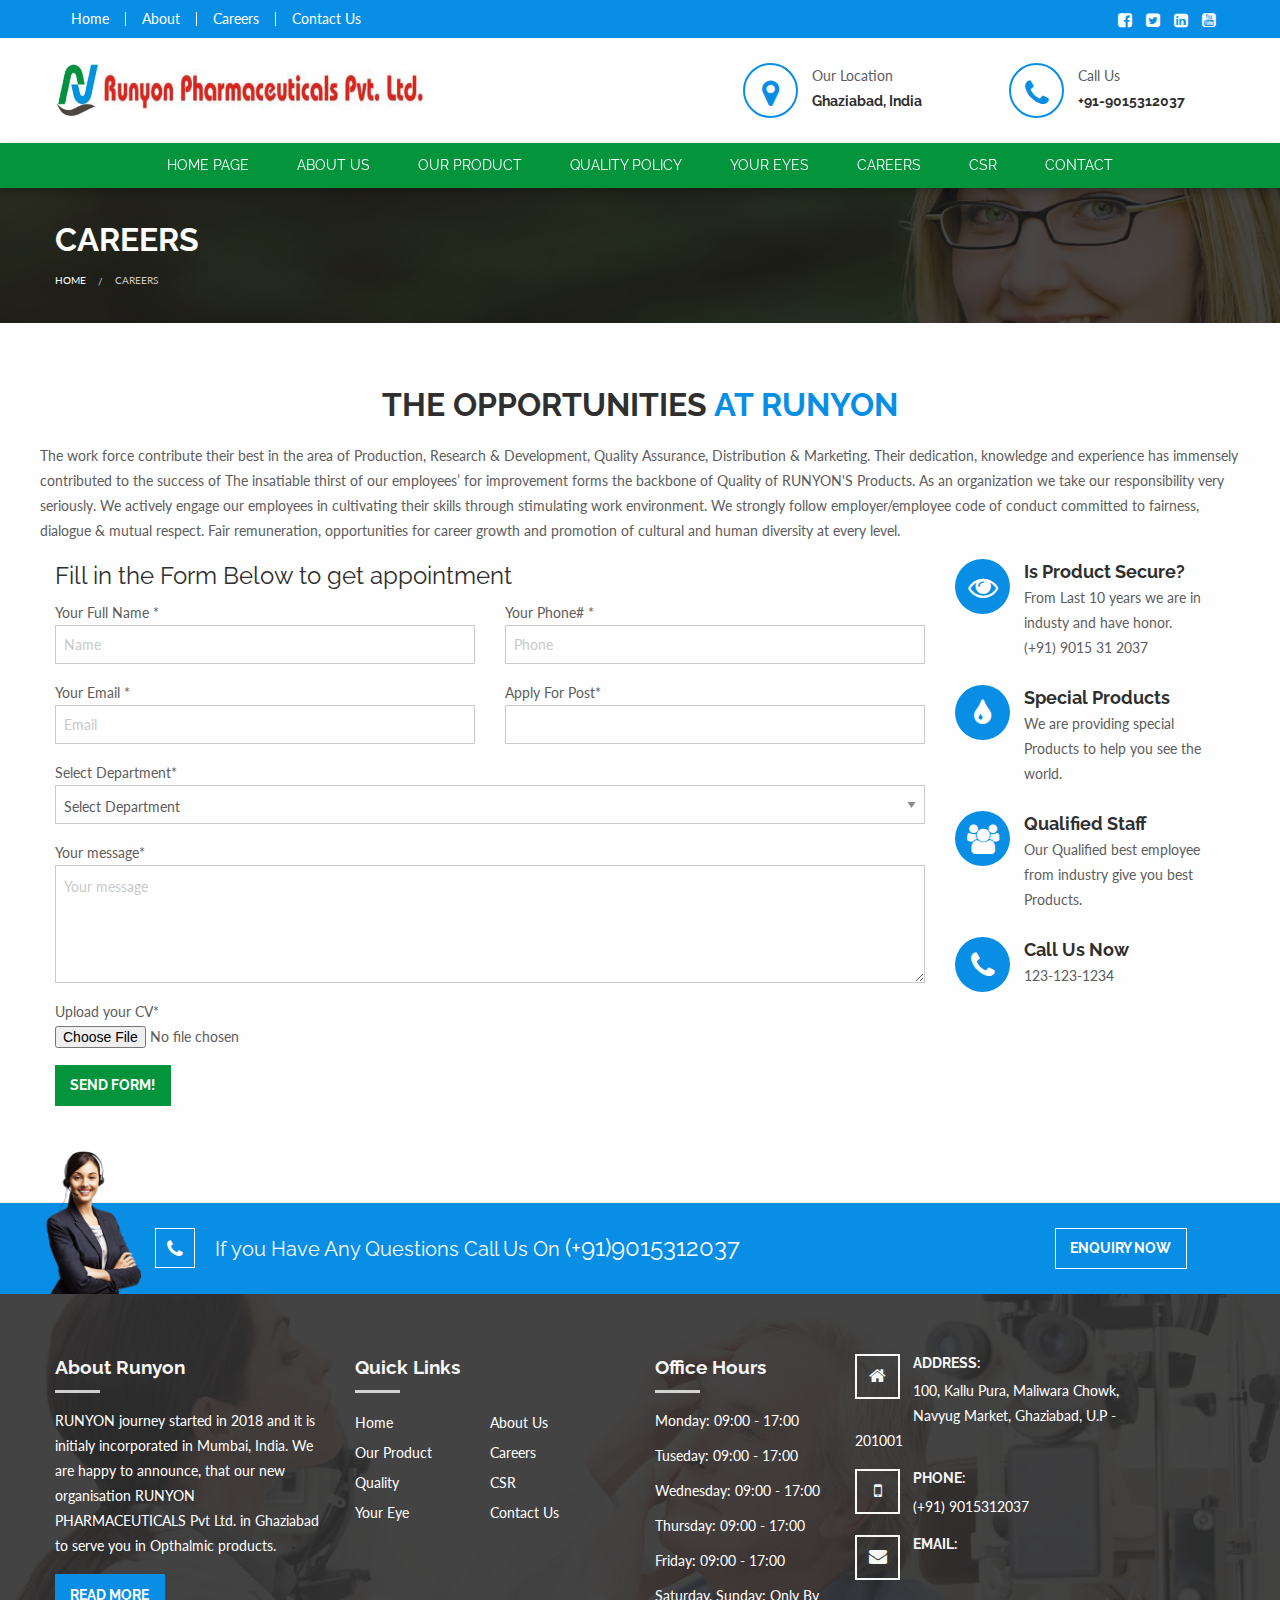
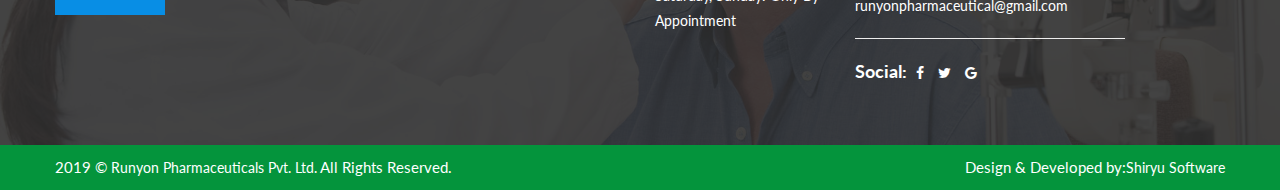
<file: career.html>
<!doctype html>
<html lang="en">

<!-- Mirrored from www.webfulcreations.com/envato/webful_vision/appointment.html by HTTrack Website Copier/3.x [XR&CO'2014], Mon, 29 Apr 2019 08:39:39 GMT -->
<head>
    <!-- important for compatibility charset -->
    <meta charset="utf-8">
    <meta http-equiv="x-ua-compatible" content="ie=edge">
    
    <title>Runyon Pharmaceuticals Pvt. Ltd.</title>
    
    <meta name="author" content="">
    <meta name="keywords" content="">
    <meta name="description" content="">
    
    <!-- important for responsiveness remove to make your site non responsive. -->
    <meta name="viewport" content="width=device-width, initial-scale=1">
    
    <!-- FavIcon -->
    <link rel="shortcut icon" type="image/x-icon" href="images/favicon.png">
	
    <!-- Theme Styles CSS File -->
    <link rel="stylesheet" type="text/css" href="style.css" media="all" />
</head>

<body>
	<!-- Main Container -->
    <div class="main-container">
    
    	
       <!-- Top Bar -->
        <div class="topBar">
            <div class="row">
                
                <div class="medium-6 small-12 columns">
                    <ul class="menu">
                        <li><a href="index.html">Home</a></li>
                        <li><a href="about-us.html">About</a></li>
                        <li><a href="career.html">Careers</a></li>
                        <li><a href="contact.html">Contact Us</a></li>
                    </ul>
                </div><!-- Left Column /-->
                
                <div class="medium-6 small-12 columns">
                    <ul class="menu social pull-right">
                        <li><a href="#"><i class="fa fa-facebook-square"></i></a></li>
                        <li><a href="#"><i class="fa fa-twitter-square"></i></a></li>
                        <li><a href="#"><i class="fa fa-linkedin-square"></i></a></li>
                        <li><a href="#"><i class="fa fa-youtube-square"></i></a></li>
                    </ul>
                </div><!-- Left Column /-->
                
            </div><!-- Row /-->
        </div>
        <!-- Top Bar Ends /-->  
        
        <!-- Header -->
        <div class="header">
            <div class="row">
                
                <div class="medium-4 small-12 columns logo">
                    <a href="index.html"><img src="images/logo.png" alt="Webful Vision Eye Care" /></a>
                </div><!-- Logo /-->
                
                <div class="medium-8 small-12 columns">
                    
                    <div class="medium-4 small-12 columns medium-offset-5">
                        <div class="icon-box">
                            <div class="icon-side float-left">
                                <i class="fa fa-map-marker" aria-hidden="true"></i>
                            </div><!-- icon side /-->
                            <div class="info-side float-left">
                                <p>Our Location<br>
                                    <strong>Ghaziabad, India</strong>
                                </p>
                            </div><!-- info side /-->
                            <div class="clearfix"></div>
                        </div><!-- icon-box /-->
                    </div><!-- Column Ends /-->
                    
                    <div class="medium-4 small-12 columns small-box">
                        <div class="icon-box">
                            <div class="icon-side float-left">
                                <i class="fa fa-phone" aria-hidden="true"></i>
                            </div><!-- icon side /-->
                            <div class="info-side float-left">
                                <p>Call Us<br>
                                    <strong>+91-9015312037</strong>
                                </p>
                            </div><!-- info side /-->
                            <div class="clearfix"></div>
                        </div><!-- icon-box /-->
                    </div><!-- Column Ends /-->
                    
                </div><!-- Right side /-->
                
            </div><!-- Row /-->
        </div>
        <!-- Header Ends /-->
        
        <!-- Navigation Starts -->
        <div class="navigation">
            <div class="row">
                <!-- navigation Code STarts here.. -->
                <div class="top-bar">
                    <div class="top-bar-title">
                        <span data-responsive-toggle="responsive-menu" data-hide-for="medium">
                            <a data-toggle><span class="menu-icon dark float-left"></span></a>
                        </span>
                    </div>
                  
                    <nav id="responsive-menu" class="menu-centered">
                        <ul class="menu vertical medium-horizontal" data-responsive-menu="accordion medium-dropdown">
                            <li class="single-sub parent-nav"><a href="index.html">Home Page</a></li>
                            <li class="single-sub parent-nav"><a href="about-us"> About Us </a>
                                <ul class="child-nav menu vertical">
                                    <li><a href="about-us.html">Overview</a></li>
                                    <li><a href="md.html">MD Message</a></li>                                        
                                </ul>    
                            </li>
                            <li class="single-sub parent-nav"><a href="product.html">Our Product</a>
                                <!-- <ul class="child-nav menu vertical">
                                    <li><a href="#">Anti Allergic Drops</a></li>
                                    <li><a href="#">Anti Fungal Drops</a></li>                                        
                                </ul> -->
                            </li>
                            <li class="single-sub parent-nav"><a href="quality.html"> Quality Policy</a></li>
                            <li class="single-sub parent-nav"><a href="eyedrops.html">Your Eyes</a>
                                   <ul class="child-nav menu vertical">
                                    <li><a href="eyedrops.html">How to use Eye Drops</a></li>
                                    <li><a href="ointment.html">How to use Eye Ointment</a></li> 
                                    <li><a href="dryeyes.html">Dry Eyes</a></li>
                                    <li><a href="glaucoma.html">Glaucoma</a></li>                                        
                                </ul>  
                            </li>
                            <li class="single-sub parent-nav"><a href="career.html">Careers</a></li>
                            <li class="single-sub parent-nav"><a href="csr.html">CSR</a></li>
                            <li class="single-sub parent-nav"><a href="contact.html">Contact</a></li>
                        </ul>
                    </nav>
                </div><!-- top-bar Ends -->
                <!-- Navigation Code Ends here -->
                
            </div><!-- Row Ends /-->
        </div>
        <!-- Navigation Ends /-->
        
        <!-- Title Section -->
        <div class="title-section module">
            <div class="row">
                <div class="small-12 columns">
                    <h1>Careers</h1>
                </div><!-- Top Row /-->
        
                <div class="small-12 columns">
                    <ul class="breadcrumbs">
                        <li><a href="index.html">Home</a></li>
                        <li class="disabled">Careers</li>
                    </ul><!-- Breadcrumbs /-->
                </div><!-- Bottom Row /-->
                
            </div><!-- Row /-->
        </div>
        <!-- Title Section Ends /-->
        <section class="mission">
                <div class="section-title">
                    <h2>THE OPPORTUNITIES<span> AT Runyon</span></h2>
                </div>
                <div class="container">
                    <div class="row">
                        <div class="medium-12 small-12">
                        <p>The work force contribute their best in the area of Production, Research & Development, Quality Assurance, Distribution & Marketing. Their dedication, knowledge and experience has immensely contributed to the success of The insatiable thirst of our employees’ for improvement forms the backbone of Quality of RUNYON'S Products.

                        As an organization we take our responsibility very seriously.  We actively engage our employees in cultivating their skills through stimulating work environment. We strongly follow employer/employee code of conduct committed to fairness, dialogue & mutual respect.  Fair remuneration, opportunities for career growth and promotion of cultural and human diversity at every level.
                    </p>
                        </div>
                    </div>
                </div>
            </section>
        <!-- Content Area Starts -->
       	<div class="content-area module appointment">
	    	<div class="row">
        		<div class="medium-9 small-12 columns">
					<h3>Fill in the Form Below to get appointment</h3>
                    
                    <div class="appointment-form">
                        <form>
                            <div class="row">
                                <div class="medium-6 small-12 columns">
                                    <label>
                                        Your Full Name *
                                        <input type="text" placeholder="Name">
                                    </label>    
                                 </div>
                                 <div class="medium-6 small-12 columns">
                                    <label>
                                        Your Phone# *   
                                        <input type="text" placeholder="Phone">
                                    </label>
                                 </div>
                                 <div class="medium-6 small-12 columns">
                                    <label>
                                        Your Email *
                                        <input type="text" placeholder="Email">
                                    </label>    
                                </div>
                                <div class="medium-6 small-12 columns">
                                    <label>
                                        Apply For Post*
                                        <input type="text" placeholder="">
                                    </label>    
                                </div>
                                <div class="medium-12 columns">
                                    <label>
                                        Select Department*
                                        <select>
                                            <option>Select Department</option>
                                            <option>Sales Team</option>
                                            <option>Information Technology
                                            </option>
                                            <option>Marketing</option>
                                        </select>
                                    </label>    
                                </div>
                                <div class="medium-12 columns">
                                    <label>
                                        Your message*
                                        <textarea placeholder="Your message" rows="4"></textarea>
                                    </label>    
                                </div>
                                <div class="medium-12 columns">
                                    <label>
                                        Upload your CV*
                                        <input placeholder="Your message" rows="4" type="file"></input>
                                    </label>    
                                </div>
                                <div class="medium-12 columns">
                                    <button class="primary button" type="submit">Send Form!</button>
                                </div>
                                
                            </div>
                        </form>
                    </div><!-- contact Form ends here. -->
           		</div> <!-- right sidebar ends -->

           	    <div class="medium-3 small-12 columns sidebar">
                
                    <div class="icon-box">
                        <div class="icon-side float-left">
                            <i class="fa fa-eye" aria-hidden="true"></i>
                        </div><!-- icon side /-->
                        <div class="info-side float-left">
                            <p><strong>Is Product Secure?</strong><br>
                            From Last 10 years we are in industy and have honor. <br>
                            (+91) 9015 31 2037
                            </p>
                        </div><!-- info side /-->
                        <div class="clearfix"></div>
                    </div><!-- icon-box /-->
            
                    <div class="icon-box">
                        <div class="icon-side float-left">
                            <i class="fa fa-tint" aria-hidden="true"></i>
                        </div><!-- icon side /-->
                        <div class="info-side float-left">
                            <p><strong>Special Products</strong><br>
                            We are providing special Products to help you see the world.
                            </p>
                        </div><!-- info side /-->
                        <div class="clearfix"></div>
                    </div><!-- icon-box /-->
                                
                    <div class="icon-box">
                        <div class="icon-side float-left">
                            <i class="fa fa-users" aria-hidden="true"></i>
                        </div><!-- icon side /-->
                        <div class="info-side float-left">
                            <p><strong>Qualified Staff</strong><br>
                            Our Qualified best employee from industry give you best Products.
                            
                            </p>
                        </div><!-- info side /-->
                        <div class="clearfix"></div>
                    </div><!-- icon-box /-->
                                                               
                    <div class="icon-box">
                        <div class="icon-side float-left">
                            <i class="fa fa-phone" aria-hidden="true"></i>
                        </div><!-- icon side /-->
                        <div class="info-side float-left">
                            <p><strong>Call Us Now</strong><br>
                            
                            123-123-1234
                            </p>
                        </div><!-- info side /-->
                        <div class="clearfix"></div>
                    </div><!-- icon-box /-->
                    
            	</div><!-- icon-box ends /-->
            
    	    </div><!-- row / -->
		</div> 	    	
        <!-- Content Area Ends /-->

       <!-- Call to Action box -->
        <div class="call-to-action">
            <img src="images/help/doctor.png" alt="Vision eyeglass" />
            <div class="row">
            
                <div class="medium-offset-1 medium-7 small-12 columns">
                    <h2><i class="fa fa-phone" aria-hidden="true"></i>  If you Have Any Questions Call Us On <span>(+91)9015312037</span></h2>
                </div>
                <div class="medium-2 small-12 columns">
                    <a data-open="appointment_modal" class="button primary bordered-light">Enquiry Now</a>
                </div>
                
           </div><!-- row /-->  
        </div>
        <!-- Call to Action box ends /-->
        
        <!-- Footer -->
       <!-- Footer -->
       <div class="footer">
            <div class="footerTop">
                <div class="row">
                
                    <div class="large-3 medium-6 small-12 columns footer-widget">
                        <h2>About Runyon</h2>
                        <div class="tx-div"></div>
                        <p>RUNYON journey started in 2018 and it is initialy incorporated in Mumbai, India. We are happy to announce, that our new organisation RUNYON PHARMACEUTICALS Pvt Ltd. in Ghaziabad to serve you in Opthalmic products.</p>
                        <a href="about-us.html" class="button secondary">Read More</a>
                    </div><!-- Widget 1 ends /-->
                    
                    <div class="large-3 medium-6 small-12 columns footer-widget quick-links">
                        <h2>Quick Links</h2>
                        <div class="tx-div"></div>
                        <ul  class="menu vertical">
                            <li><a href="index.html">Home</a></li>
                            <li><a href="product.html">Our Product</a></li>    
                            <li><a href="quality.html">Quality</a></li>
                            <li><a href="eyedrops.html">Your Eye</a></li>
                           
                        </ul>
                        <ul  class="menu vertical">
                            <li><a href="about-us.html">About Us</a></li>
                            <li><a href="career.html">Careers</a></li>
                            <li><a href="csr.html">CSR</a></li>
                            <li><a href="contact.html">Contact Us</a></li>
                        </ul>
                    </div><!-- Widget 2 Ends /-->

                    <!-- Widget 2 Ends /-->
                    
                    <div class="large-2 medium-6 small-12 columns footer-widget">
                        <h2>Office Hours</h2>
                        <div class="tx-div"></div>
                        <ul class="vertical office-hours">
                            <li>Monday: 09:00 - 17:00 </li>
                            <li>Tuseday: 09:00 - 17:00</li>
                            <li>Wednesday: 09:00 - 17:00</li>
                            <li>Thursday: 09:00 - 17:00</li>
                            <li>Friday: 09:00 - 17:00</li>
                            <li>Saturday, Sunday: Only By Appointment</li>
                        </ul>
                    </div><!-- Widget 3 Ends /-->
                    
                    <div class="large-3 medium-6 small-12 columns footer-widget">
                        <div class="textwidget">
                            <ul class="address">
                                <li>
                                    <i class="fa fa-home"></i>
                                    <h4>Address:</h4>
                                    <p>100, Kallu Pura, Maliwara Chowk, Navyug Market, Ghaziabad, U.P - 201001</p>
                                </li>
                                <li>
                                    <i class="fa fa-mobile"></i>
                                    <h4>Phone:</h4>
                                    <p>(+91) 9015312037</p>
                                </li>
                                <li>
                                    <i class="fa fa-envelope"></i>
                                    <h4>Email:</h4>
                                    <p>runyonpharmaceutical@gmail.com</p>
                                </li>
                            </ul>
                            <hr>
                            <div class="socialicons">
                                Social: 
                                <a href="#"><i class="fa fa-facebook"></i></a>
                                <a href="#"><i class="fa fa-twitter"></i></a>
                                <a href="#"><i class="fa fa-google"></i></a>
                            </div><!-- Social Icons /-->
                        </div><!-- text widget /-->
                    </div><!-- widget 4 /-->                
                    <div class="clearfix"></div>
                
                </div><!-- Row Ends /-->
            </div><!-- footerTop Ends here.. -->
        
            <div class="footerbottom">
                <div class="row">
                
                    <div class="medium-6 small-12 columns">
                        <div class="copyrightinfo">2019 &copy; <a href="#">Runyon Pharmaceuticals Pvt. Ltd.</a> All Rights Reserved.</div>
                    </div><!-- left side /-->
                    <div class="medium-6 small-12 columns hide-for-small-only">
                        <div class="pull-right">
                            <div class="copyrightinfo">Design & Developed by:<a href="http://shiryusoftware.com" target="_blank">Shiryu Software</a></div>
                        </div>
                    </div><!-- Right Side /-->
                
                </div><!-- Row /-->
            </div><!-- footer Bottom /-->
        </div>
        <!-- Footer Ends here /-->
        
    </div>
    <!-- Main Container ends /-->
    
    <!-- Quick Appointment Modal -->
    <div class="reveal" id="appointment_modal" data-reveal>
        <h2>Enquiry Now</h2>
        <p>Please fill in the form below!</p>
        
        <div class="contact-form row">
            <div class="medium-6 small-12 columns">
                <label>
                    <input type="text" placeholder="Your full name..." />
                </label>
                <label>
                    <input type="text" placeholder="Your phone ..." />
                </label>
                <label>
                    <input type="text" placeholder="Your Email ..." />
                </label>
            </div><!-- Left Side Ends /-->
            <div class="medium-6 small-12 columns">
                <label>
                    <textarea placeholder="Your comments ..." rows="3"></textarea>
                </label>
                <label>
                    <input type="button" class="button primary" value="Submit!" />
                </label>
            </div><!-- Right Side Ends /-->
        </div><!-- Contact Form /-->
    
    </div>
    <!-- Quick Appointment Modal Ends /-->
    
    <a href="#top" id="top" class="animated fadeInUp start-anim"><i class="fa fa-angle-up"></i></a>
    <!-- Page Preloader -->
    <div class="preloader">
        <div class="cssload-thecube">
            <div class="cssload-cube cssload-c1"></div>
            <div class="cssload-cube cssload-c2"></div>
            <div class="cssload-cube cssload-c4"></div>
            <div class="cssload-cube cssload-c3"></div>
        </div>
    </div>
    
    <!-- Including Jquery so All js Can run -->
    <script type="text/javascript" src="js/jquery-1.12.3.min.js"></script>
    
    <!-- Including Foundation JS so Foundation function can work. -->
    <script type="text/javascript" src="js/foundation.min.js"></script>
    
    <!-- Crousel JS -->
    <script type="text/javascript" src="js/owl.carousel.min.js"></script>
    
    <!-- Webful JS -->
    <script src="js/webful.js"></script> 
</body>

<!-- Mirrored from www.webfulcreations.com/envato/webful_vision/appointment.html by HTTrack Website Copier/3.x [XR&CO'2014], Mon, 29 Apr 2019 08:39:39 GMT -->
</html>
</file>
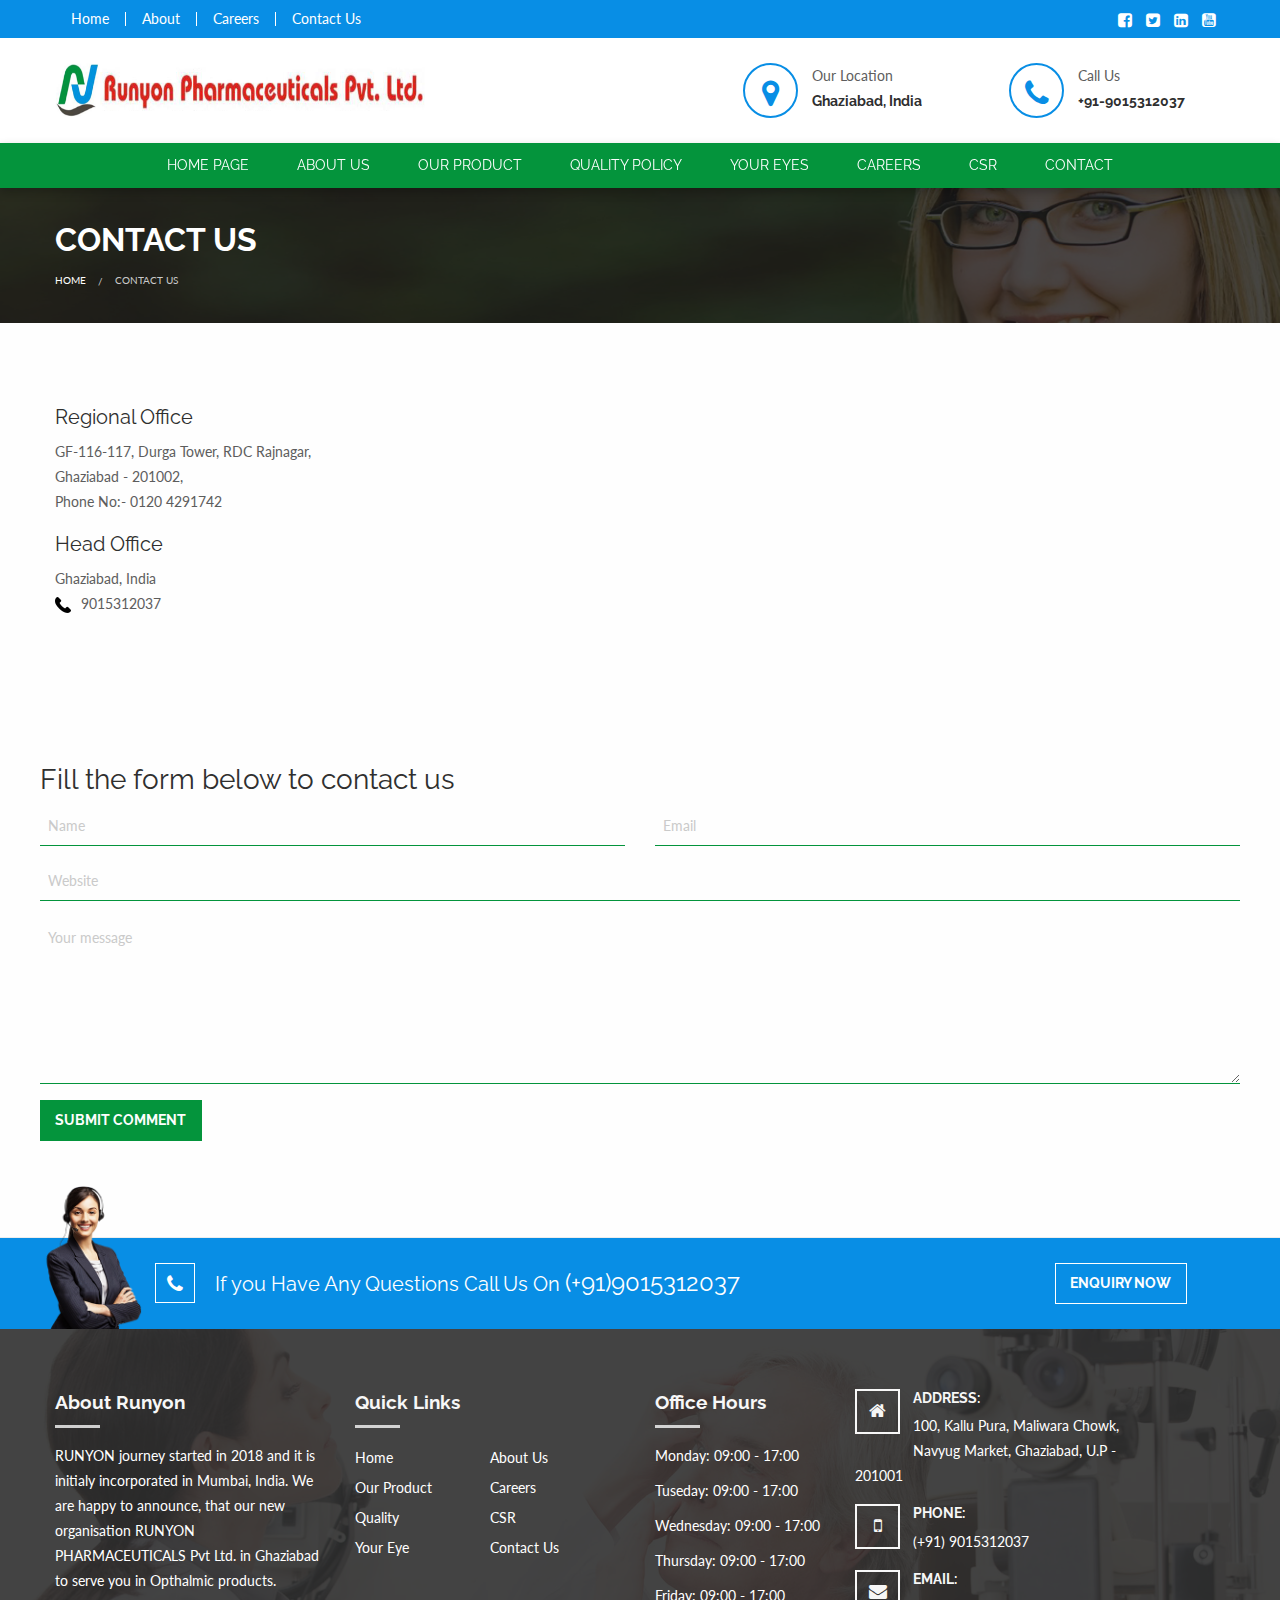
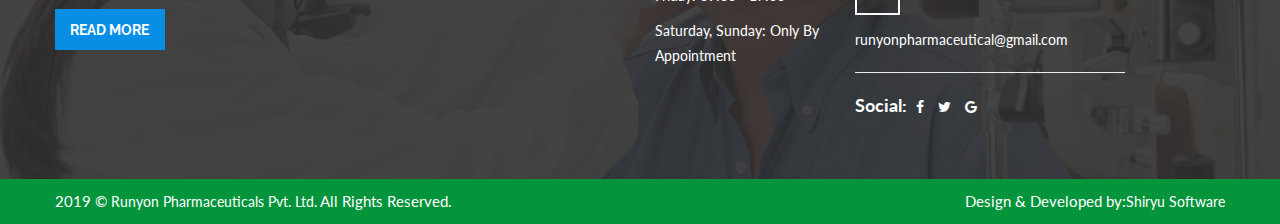
<file: contact.html>
<!doctype html>
<html lang="en">

<head>
    <!-- important for compatibility charset -->
    <meta charset="utf-8">
    <meta http-equiv="x-ua-compatible" content="ie=edge">
    
    <title>Runyon Pharmaceuticals Pvt. Ltd.</title>
    
    <meta name="author" content="">
    <meta name="keywords" content="">
    <meta name="description" content="">
    
    <!-- important for responsiveness remove to make your site non responsive. -->
    <meta name="viewport" content="width=device-width, initial-scale=1">
    
    <!-- FavIcon -->
    <link rel="shortcut icon" type="image/x-icon" href="images/favicon.png">
	
    <!-- Theme Styles CSS File -->
    <link rel="stylesheet" type="text/css" href="style.css" media="all" />
</head>

<body>
	<!-- Main Container -->
    <div class="main-container">
    
    	<!-- Top Bar -->
        <div class="topBar">
            <div class="row">
                
                <div class="medium-6 small-12 columns">
                    <ul class="menu">
                        <li><a href="index.html">Home</a></li>
                        <li><a href="about-us.html">About</a></li>
                        <li><a href="career.html">Careers</a></li>
                        <li><a href="contact.html">Contact Us</a></li>
                    </ul>
                </div><!-- Left Column /-->
                
                <div class="medium-6 small-12 columns">
                    <ul class="menu social pull-right">
                        <li><a href="#"><i class="fa fa-facebook-square"></i></a></li>
                        <li><a href="#"><i class="fa fa-twitter-square"></i></a></li>
                        <li><a href="#"><i class="fa fa-linkedin-square"></i></a></li>
                        <li><a href="#"><i class="fa fa-youtube-square"></i></a></li>
                    </ul>
                </div><!-- Left Column /-->
                
            </div><!-- Row /-->
        </div>
        <!-- Top Bar Ends /-->  
        
        <!-- Header -->
        <div class="header">
            <div class="row">
                
                <div class="medium-4 small-12 columns logo">
                    <a href="index.html"><img src="images/logo.png" alt="Webful Vision Eye Care" /></a>
                </div><!-- Logo /-->
                
                <div class="medium-8 small-12 columns">
                    
                    <div class="medium-4 small-12 columns medium-offset-5">
                        <div class="icon-box">
                            <div class="icon-side float-left">
                                <i class="fa fa-map-marker" aria-hidden="true"></i>
                            </div><!-- icon side /-->
                            <div class="info-side float-left">
                                <p>Our Location<br>
                                    <strong>Ghaziabad, India</strong>
                                </p>
                            </div><!-- info side /-->
                            <div class="clearfix"></div>
                        </div><!-- icon-box /-->
                    </div><!-- Column Ends /-->
                    
                    <div class="medium-4 small-12 columns small-box">
                        <div class="icon-box">
                            <div class="icon-side float-left">
                                <i class="fa fa-phone" aria-hidden="true"></i>
                            </div><!-- icon side /-->
                            <div class="info-side float-left">
                                <p>Call Us<br>
                                    <strong>+91-9015312037</strong>
                                </p>
                            </div><!-- info side /-->
                            <div class="clearfix"></div>
                        </div><!-- icon-box /-->
                    </div><!-- Column Ends /-->
                    
                </div><!-- Right side /-->
                
            </div><!-- Row /-->
        </div>
        <!-- Header Ends /-->
        
        <!-- Navigation Starts -->
        <div class="navigation">
            <div class="row">
                <!-- navigation Code STarts here.. -->
                <div class="top-bar">
                    <div class="top-bar-title">
                        <span data-responsive-toggle="responsive-menu" data-hide-for="medium">
                            <a data-toggle><span class="menu-icon dark float-left"></span></a>
                        </span>
                    </div>
                  
                    <nav id="responsive-menu" class="menu-centered">
                        <ul class="menu vertical medium-horizontal" data-responsive-menu="accordion medium-dropdown">
                            <li class="single-sub parent-nav"><a href="index.html">Home Page</a></li>
                            <li class="single-sub parent-nav"><a href="about-us"> About Us </a>
                                <ul class="child-nav menu vertical">
                                    <li><a href="about-us.html">Overview</a></li>
                                    <li><a href="md.html">MD Message</a></li>                                        
                                </ul>    
                            </li>
                            <li class="single-sub parent-nav"><a href="product.html">Our Product</a>
                                <!-- <ul class="child-nav menu vertical">
                                    <li><a href="#">Anti Allergic Drops</a></li>
                                    <li><a href="#">Anti Fungal Drops</a></li>                                        
                                </ul> -->
                            </li>
                            <li class="single-sub parent-nav"><a href="quality.html"> Quality Policy</a></li>
                            <li class="single-sub parent-nav"><a href="eyedrops">Your Eyes</a>
                                   <ul class="child-nav menu vertical">
                                    <li><a href="eyedrops.html">How to use Eye Drops</a></li>
                                    <li><a href="ointment.html">How to use Eye Ointment</a></li> 
                                    <li><a href="dryeyes.html">Dry Eyes</a></li>
                                    <li><a href="glaucoma.html">Glaucoma</a></li>                                        
                                </ul>   
                            </li>
                            <li class="single-sub parent-nav"><a href="career.html">Careers</a></li>
                            <li class="single-sub parent-nav"><a href="csr.html">CSR</a></li>
                            <li class="single-sub parent-nav"><a href="contact.html">Contact</a></li>
                        </ul>
                    </nav>
                </div><!-- top-bar Ends -->
                <!-- Navigation Code Ends here -->
                
            </div><!-- Row Ends /-->
        </div>
        <!-- Navigation Ends /-->
        
        <!-- Title Section -->
        <div class="title-section module">
            <div class="row">
        
                <div class="small-12 columns">
                    <h1>Contact Us</h1>
                </div><!-- Top Row /-->
        
                <div class="small-12 columns">
                    <ul class="breadcrumbs">
                        <li><a href="index.html">Home</a></li>
                        <li class="disabled">Contact Us</li>
                    </ul><!-- Breadcrumbs /-->
                </div><!-- Bottom Row /-->
                
            </div><!-- Row /-->
        </div>
        <!-- Title Section Ends /-->
        
       <!-- Content Area -->
	   <div class="content-area contact-page">
            <div class="row module">
            
               <div class="medium-3 small-12 columns pt-80">
                    <h4>Regional Office</h4>
                    <p>GF-116-117, Durga Tower, RDC Rajnagar, Ghaziabad - 201002, <br>Phone No:- 0120 4291742</p>
                    <h4>Head Office</h4>
                    <p>Ghaziabad, India<br> <span class="mr-10"><img src="images/contact.png"></span>9015312037<br></p>
                    <br>
               </div><!-- Left Bar Ends /-->
               
               <div class="medium-9 small-12 columns">
                
                    <div class="contact-map module pt-80">
                        <iframe src="https://www.google.com/maps/embed?pb=!1m16!1m12!1m3!1d3501.145228800347!2d77.42703221456016!3d28.65536988979897!2m3!1f0!2f0!3f0!3m2!1i1024!2i768!4f13.1!2m1!1s132%2C+Street+No+22%2C+++++++++++++++++++++++++++++++++++++Railway+Road%2C+Ghaziabad%2C+UP!5e0!3m2!1sen!2sin!4v1557397938564!5m2!1sen!2sin" width="100%" height="270" frameborder="0" style="border:0" allowfullscreen></iframe>
                    </div><!-- Map Ends /-->
                     </div> <!-- Right Side Ends /-->
                    <div class="contact-form">
                        <h2>Fill the form below to contact us</h2>
                        <form>
                            <div class="row">
                                <div class="medium-6 columns">
                                    <input type="text" placeholder="Name">
                                 </div>
                                 <div class="medium-6 columns">    
                                    <input type="text" placeholder="Email">
                                 </div>
                                 <div class="medium-12 columns">
                                    <input type="text" placeholder="Website">
                                </div>
                                <div class="medium-12 columns">
                                    <textarea placeholder="Your message" rows="6"></textarea>
                                    <button class="primary button" type="submit">SUbmit comment</button>
                                </div>
                            </div>
                        </form>
                    </div><!-- contact Form Ends /-->
                    
              
               
            </div><!-- Row /-->
        </div>
	   <!-- Content Area Ends /-->
       
       
        
         <!-- Call to Action box -->
        <div class="call-to-action">
            <img src="images/help/doctor.png" alt="Vision eyeglass" />
            <div class="row">
            
                <div class="medium-offset-1 medium-7 small-12 columns">
                    <h2><i class="fa fa-phone" aria-hidden="true"></i>  If you Have Any Questions Call Us On <span>(+91)9015312037</span></h2>
                </div>
                <div class="medium-2 small-12 columns">
                    <a data-open="appointment_modal" class="button primary bordered-light">Enquiry Now</a>
                </div>
                
           </div><!-- row /-->  
        </div>
        <!-- Call to Action box ends /-->
        
        <!-- Footer -->
       <!-- Footer -->
       <div class="footer">
            <div class="footerTop">
                <div class="row">
                
                    <div class="large-3 medium-6 small-12 columns footer-widget">
                        <h2>About Runyon</h2>
                        <div class="tx-div"></div>
                        <p>RUNYON journey started in 2018 and it is initialy incorporated in Mumbai, India. We are happy to announce, that our new organisation RUNYON PHARMACEUTICALS Pvt Ltd. in Ghaziabad to serve you in Opthalmic products.</p>
                        <a href="about-us.html" class="button secondary">Read More</a>
                    </div><!-- Widget 1 ends /-->
                    
                    <div class="large-3 medium-6 small-12 columns footer-widget quick-links">
                        <h2>Quick Links</h2>
                        <div class="tx-div"></div>
                        <ul  class="menu vertical">
                            <li><a href="index.html">Home</a></li>
                            <li><a href="product.html">Our Product</a></li>    
                            <li><a href="quality.html">Quality</a></li>
                            <li><a href="eyedrops.html">Your Eye</a></li>
                           
                        </ul>
                        <ul  class="menu vertical">
                            <li><a href="about-us.html">About Us</a></li>
                            <li><a href="career.html">Careers</a></li>
                            <li><a href="csr.html">CSR</a></li>
                            <li><a href="contact.html">Contact Us</a></li>
                        </ul>
                    </div><!-- Widget 2 Ends /-->

                    <!-- Widget 2 Ends /-->
                    
                    <div class="large-2 medium-6 small-12 columns footer-widget">
                        <h2>Office Hours</h2>
                        <div class="tx-div"></div>
                        <ul class="vertical office-hours">
                            <li>Monday: 09:00 - 17:00 </li>
                            <li>Tuseday: 09:00 - 17:00</li>
                            <li>Wednesday: 09:00 - 17:00</li>
                            <li>Thursday: 09:00 - 17:00</li>
                            <li>Friday: 09:00 - 17:00</li>
                            <li>Saturday, Sunday: Only By Appointment</li>
                        </ul>
                    </div><!-- Widget 3 Ends /-->
                    
                    <div class="large-3 medium-6 small-12 columns footer-widget">
                        <div class="textwidget">
                            <ul class="address">
                                <li>
                                    <i class="fa fa-home"></i>
                                    <h4>Address:</h4>
                                    <p>100, Kallu Pura, Maliwara Chowk, Navyug Market, Ghaziabad, U.P - 201001</p>
                                </li>
                                <li>
                                    <i class="fa fa-mobile"></i>
                                    <h4>Phone:</h4>
                                    <p>(+91) 9015312037</p>
                                </li>
                                <li>
                                    <i class="fa fa-envelope"></i>
                                    <h4>Email:</h4>
                                    <p>runyonpharmaceutical@gmail.com</p>
                                </li>
                            </ul>
                            <hr>
                            <div class="socialicons">
                                Social: 
                                <a href="#"><i class="fa fa-facebook"></i></a>
                                <a href="#"><i class="fa fa-twitter"></i></a>
                                <a href="#"><i class="fa fa-google"></i></a>
                            </div><!-- Social Icons /-->
                        </div><!-- text widget /-->
                    </div><!-- widget 4 /-->                
                    <div class="clearfix"></div>
                
                </div><!-- Row Ends /-->
            </div><!-- footerTop Ends here.. -->
        
            <div class="footerbottom">
                <div class="row">
                
                    <div class="medium-6 small-12 columns">
                        <div class="copyrightinfo">2019 &copy; <a href="#">Runyon Pharmaceuticals Pvt. Ltd.</a> All Rights Reserved.</div>
                    </div><!-- left side /-->
                    <div class="medium-6 small-12 columns hide-for-small-only">
                        <div class="pull-right">
                            <div class="copyrightinfo">Design & Developed by:<a href="http://shiryusoftware.com" target="_blank">Shiryu Software</a></div>
                        </div>
                    </div><!-- Right Side /-->
                
                </div><!-- Row /-->
            </div><!-- footer Bottom /-->
        </div>
        <!-- Footer Ends here /-->
        
    </div>
    <!-- Main Container ends /-->
    
    <!-- Quick Appointment Modal -->
    <div class="reveal" id="appointment_modal" data-reveal>
        <h2>Enquiry Now</h2>
        <p>Please fill in the form below!</p>
        
        <div class="contact-form row">
            <div class="medium-6 small-12 columns">
                <label>
                    <input type="text" placeholder="Your full name..." />
                </label>
                <label>
                    <input type="text" placeholder="Your phone ..." />
                </label>
                <label>
                    <input type="text" placeholder="Your Email ..." />
                </label>
            </div><!-- Left Side Ends /-->
            <div class="medium-6 small-12 columns">
                <label>
                    <textarea placeholder="Your comments ..." rows="3"></textarea>
                </label>
                <label>
                    <input type="button" class="button primary" value="Submit!" />
                </label>
            </div><!-- Right Side Ends /-->
        </div><!-- Contact Form /-->
    
    </div>
    <!-- Quick Appointment Modal Ends /-->
    
    <a href="#top" id="top" class="animated fadeInUp start-anim"><i class="fa fa-angle-up"></i></a>
    <!-- Page Preloader -->
    <div class="preloader">
        <div class="cssload-thecube">
            <div class="cssload-cube cssload-c1"></div>
            <div class="cssload-cube cssload-c2"></div>
            <div class="cssload-cube cssload-c4"></div>
            <div class="cssload-cube cssload-c3"></div>
        </div>
    </div>
    
    <!-- Including Jquery so All js Can run -->
    <script type="text/javascript" src="js/jquery-1.12.3.min.js"></script>
    
    <!-- Including Foundation JS so Foundation function can work. -->
    <script type="text/javascript" src="js/foundation.min.js"></script>
    
    <!-- Crousel JS -->
    <script type="text/javascript" src="js/owl.carousel.min.js"></script>
    
    <!-- Webful JS -->
    <script src="js/webful.js"></script> 
</body>

</html>
</file>
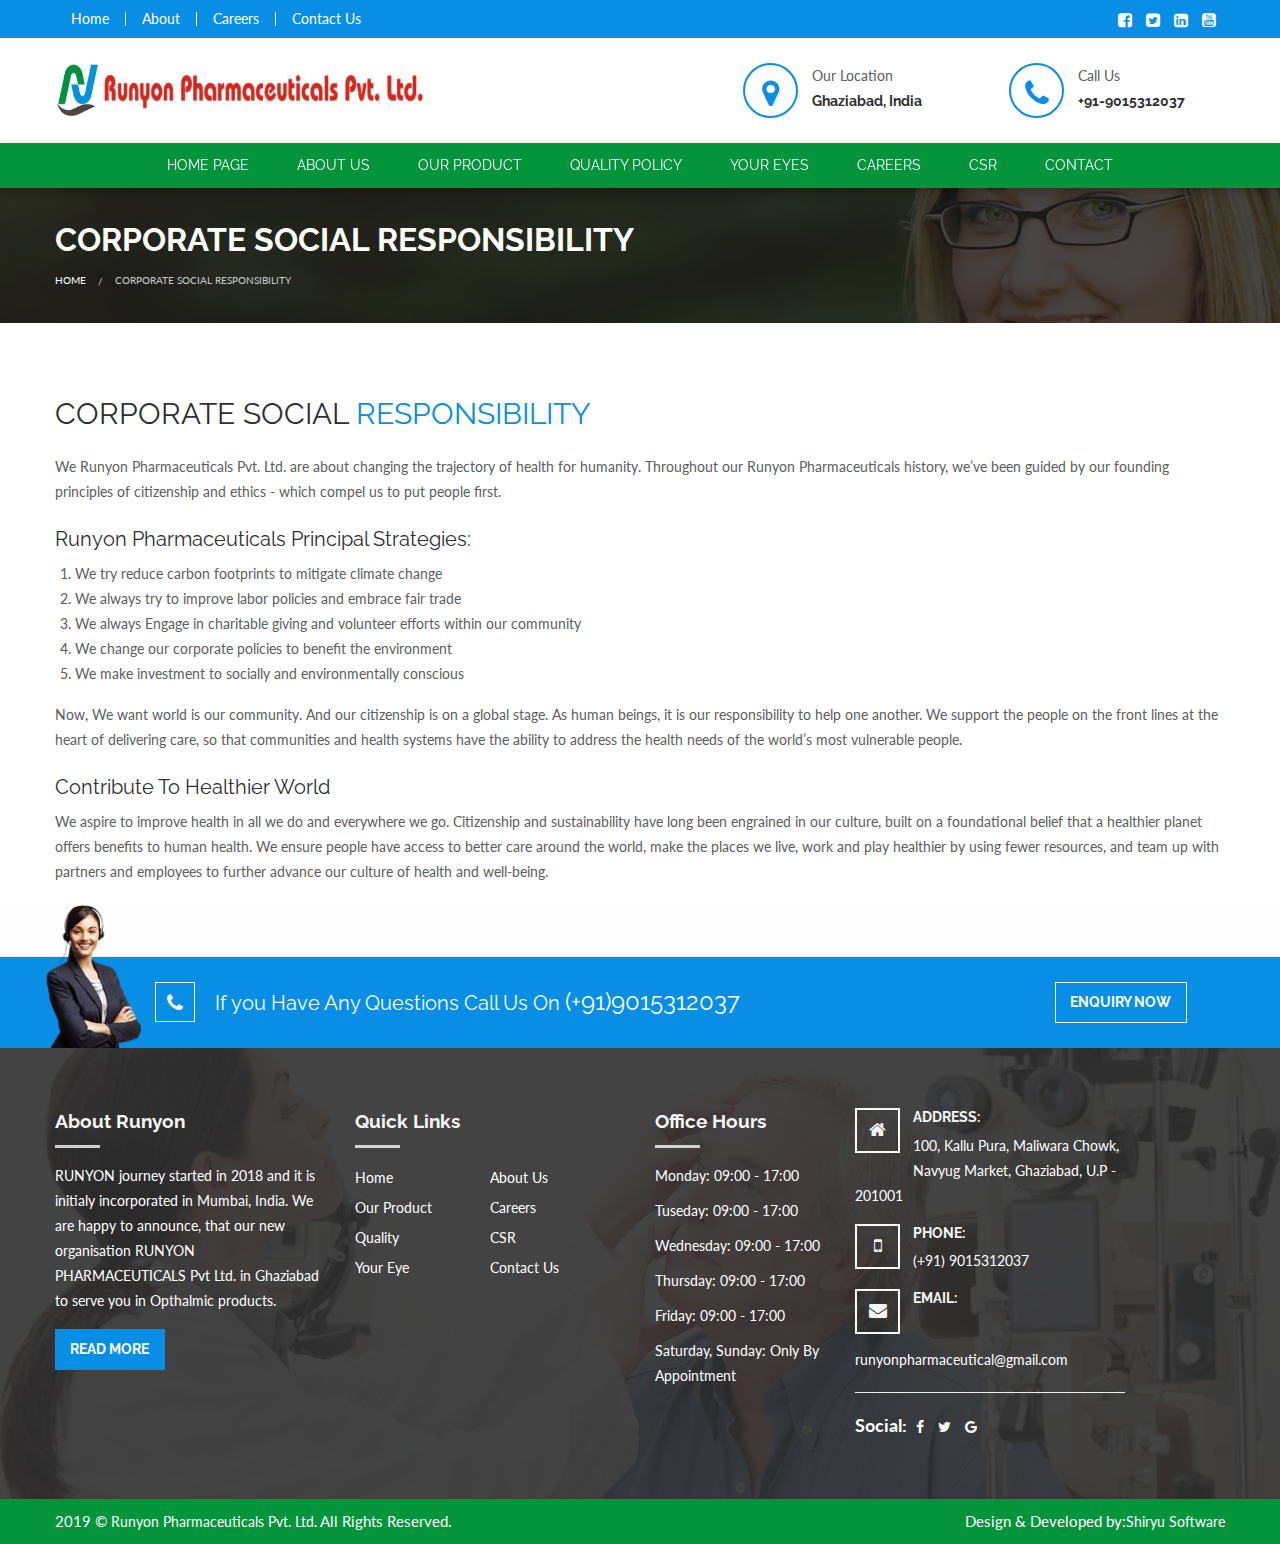
<file: csr.html>
<!doctype html>
<html lang="en">

<!-- Mirrored from www.webfulcreations.com/envato/webful_vision/appointment.html by HTTrack Website Copier/3.x [XR&CO'2014], Mon, 29 Apr 2019 08:39:39 GMT -->
<head>
    <!-- important for compatibility charset -->
    <meta charset="utf-8">
    <meta http-equiv="x-ua-compatible" content="ie=edge">
    
    <title>Runyon Pharmaceuticals Pvt. Ltd.</title>
    
    <meta name="author" content="">
    <meta name="keywords" content="">
    <meta name="description" content="">
    
    <!-- important for responsiveness remove to make your site non responsive. -->
    <meta name="viewport" content="width=device-width, initial-scale=1">
    
    <!-- FavIcon -->
    <link rel="shortcut icon" type="image/x-icon" href="images/favicon.png">
	
    <!-- Theme Styles CSS File -->
    <link rel="stylesheet" type="text/css" href="style.css" media="all" />
</head>

<body>
	<!-- Main Container -->
    <div class="main-container">
    
    	
        <!-- Top Bar -->
        <div class="topBar">
            <div class="row">
                
                <div class="medium-6 small-12 columns">
                    <ul class="menu">
                        <li><a href="index.html">Home</a></li>
                        <li><a href="about-us.html">About</a></li>
                        <li><a href="career.html">Careers</a></li>
                        <li><a href="contact.html">Contact Us</a></li>
                    </ul>
                </div><!-- Left Column /-->
                
                <div class="medium-6 small-12 columns">
                    <ul class="menu social pull-right">
                        <li><a href="#"><i class="fa fa-facebook-square"></i></a></li>
                        <li><a href="#"><i class="fa fa-twitter-square"></i></a></li>
                        <li><a href="#"><i class="fa fa-linkedin-square"></i></a></li>
                        <li><a href="#"><i class="fa fa-youtube-square"></i></a></li>
                    </ul>
                </div><!-- Left Column /-->
                
            </div><!-- Row /-->
        </div>
        <!-- Top Bar Ends /-->  
        
        <!-- Header -->
        <div class="header">
            <div class="row">
                
                <div class="medium-4 small-12 columns logo">
                    <a href="index.html"><img src="images/logo.png" alt="Webful Vision Eye Care" /></a>
                </div><!-- Logo /-->
                
                <div class="medium-8 small-12 columns">
                    
                    <div class="medium-4 small-12 columns medium-offset-5">
                        <div class="icon-box">
                            <div class="icon-side float-left">
                                <i class="fa fa-map-marker" aria-hidden="true"></i>
                            </div><!-- icon side /-->
                            <div class="info-side float-left">
                                <p>Our Location<br>
                                    <strong>Ghaziabad, India</strong>
                                </p>
                            </div><!-- info side /-->
                            <div class="clearfix"></div>
                        </div><!-- icon-box /-->
                    </div><!-- Column Ends /-->
                    
                    <div class="medium-4 small-12 columns small-box">
                        <div class="icon-box">
                            <div class="icon-side float-left">
                                <i class="fa fa-phone" aria-hidden="true"></i>
                            </div><!-- icon side /-->
                            <div class="info-side float-left">
                                <p>Call Us<br>
                                    <strong>+91-9015312037</strong>
                                </p>
                            </div><!-- info side /-->
                            <div class="clearfix"></div>
                        </div><!-- icon-box /-->
                    </div><!-- Column Ends /-->
                    
                </div><!-- Right side /-->
                
            </div><!-- Row /-->
        </div>
        <!-- Header Ends /-->
        
        <!-- Navigation Starts -->
        <div class="navigation">
            <div class="row">
                <!-- navigation Code STarts here.. -->
                <div class="top-bar">
                    <div class="top-bar-title">
                        <span data-responsive-toggle="responsive-menu" data-hide-for="medium">
                            <a data-toggle><span class="menu-icon dark float-left"></span></a>
                        </span>
                    </div>
                  
                    <nav id="responsive-menu" class="menu-centered">
                        <ul class="menu vertical medium-horizontal" data-responsive-menu="accordion medium-dropdown">
                            <li class="single-sub parent-nav"><a href="index.html">Home Page</a></li>
                            <li class="single-sub parent-nav"><a href="about-us.html"> About Us </a>
                                <ul class="child-nav menu vertical">
                                    <li><a href="about-us.html">Overview</a></li>
                                    <li><a href="md.html">MD Message</a></li>                                        
                                </ul>    
                            </li>
                            <li class="single-sub parent-nav"><a href="product.html">Our Product</a>
                                <!-- <ul class="child-nav menu vertical">
                                    <li><a href="#">Anti Allergic Drops</a></li>
                                    <li><a href="#">Anti Fungal Drops</a></li>                                        
                                </ul> -->
                            </li>
                            <li class="single-sub parent-nav"><a href="quality.html"> Quality Policy</a></li>
                            <li class="single-sub parent-nav"><a href="eyedrops.html">Your Eyes</a>
                                   <ul class="child-nav menu vertical">
                                    <li><a href="eyedrops.html">How to use Eye Drops</a></li>
                                    <li><a href="ointment.html">How to use Eye Ointment</a></li> 
                                    <li><a href="dryeyes.html">Dry Eyes</a></li>
                                    <li><a href="glaucoma.html">Glaucoma</a></li>                                        
                                </ul>  
                            </li>
                            <li class="single-sub parent-nav"><a href="career.html">Careers</a></li>
                            <li class="single-sub parent-nav"><a href="csr.html">CSR</a></li>
                            <li class="single-sub parent-nav"><a href="contact.html">Contact</a></li>
                        </ul>
                    </nav>
                </div><!-- top-bar Ends -->
                <!-- Navigation Code Ends here -->
                
            </div><!-- Row Ends /-->
        </div>
        <!-- Navigation Ends /-->
        
        <!-- Title Section -->
        <div class="title-section module">
            <div class="row">
                <div class="small-12 columns">
                    <h1>Corporate Social Responsibility</h1>
                </div><!-- Top Row /-->
        
                <div class="small-12 columns">
                    <ul class="breadcrumbs">
                        <li><a href="index.html">Home</a></li>
                        <li class="disabled">Corporate Social Responsibility</li>
                    </ul><!-- Breadcrumbs /-->
                </div><!-- Bottom Row /-->
                
            </div><!-- Row /-->
        </div>

            <div class="welcome-message about-us">
            <div class="row">
                <div class="medium-12 small-12 columns text-left">
                    <h2 class="pb-20">Corporate Social <span>Responsibility</span></h2>
                    <p>We Runyon Pharmaceuticals  Pvt. Ltd. are about changing the trajectory of health for humanity. Throughout our Runyon Pharmaceuticals history, we’ve been guided by our founding principles of citizenship and ethics - which compel us to put people first. 
                    </p>
                    
                        <h3>Runyon Pharmaceuticals principal strategies:</h3>
                        <ol>
                        <li>We try reduce carbon footprints to mitigate climate change</li>
                        <li>We always try to improve labor policies and embrace fair trade</li>
                        <li>We always Engage in charitable giving and volunteer efforts within our community</li>
                        <li>We change our corporate policies to benefit the environment</li>
                        <li>We make investment to socially and environmentally conscious</li>
                        </ol>
                        
                        <p>Now, We want world is our community. And our citizenship is on a global stage. As human beings, it is our responsibility to help one another. We support the people on the front lines at the heart of delivering care, so that communities and health systems have the ability to address the health needs of the world’s most vulnerable people.</p>
                        <h3>Contribute to Healthier World</h3>
                        <p>We aspire to improve health in all we do and everywhere we go. Citizenship and sustainability have long been engrained in our culture, built on a foundational belief that a healthier planet offers benefits to human health. We ensure people have access to better care around the world, make the places we live, work and play healthier by using fewer resources, and team up with partners and employees to further advance our culture of health and well-being.</p>
                   
                </div><!-- Detail-1 /-->
                
            </div><!-- Row /-->
        </div>

        <!-- Call to Action box -->
        <div class="call-to-action">
            <img src="images/help/doctor.png" alt="Vision eyeglass" />
            <div class="row">
            
                <div class="medium-offset-1 medium-7 small-12 columns">
                    <h2><i class="fa fa-phone" aria-hidden="true"></i>  If you Have Any Questions Call Us On <span>(+91)9015312037</span></h2>
                </div>
                <div class="medium-2 small-12 columns">
                    <a data-open="appointment_modal" class="button primary bordered-light">Enquiry Now</a>
                </div>
                
           </div><!-- row /-->  
        </div>
        <!-- Call to Action box ends /-->
        
        <!-- Footer -->
       <!-- Footer -->
       <div class="footer">
            <div class="footerTop">
                <div class="row">
                
                    <div class="large-3 medium-6 small-12 columns footer-widget">
                        <h2>About Runyon</h2>
                        <div class="tx-div"></div>
                        <p>RUNYON journey started in 2018 and it is initialy incorporated in Mumbai, India. We are happy to announce, that our new organisation RUNYON PHARMACEUTICALS Pvt Ltd. in Ghaziabad to serve you in Opthalmic products.</p>
                        <a href="about-us.html" class="button secondary">Read More</a>
                    </div><!-- Widget 1 ends /-->
                    
                    <div class="large-3 medium-6 small-12 columns footer-widget quick-links">
                        <h2>Quick Links</h2>
                        <div class="tx-div"></div>
                        <ul  class="menu vertical">
                            <li><a href="index.html">Home</a></li>
                            <li><a href="product.html">Our Product</a></li>    
                            <li><a href="quality.html">Quality</a></li>
                            <li><a href="eyedrops.html">Your Eye</a></li>
                           
                        </ul>
                        <ul  class="menu vertical">
                            <li><a href="about-us.html">About Us</a></li>
                            <li><a href="career.html">Careers</a></li>
                            <li><a href="csr.html">CSR</a></li>
                            <li><a href="contact.html">Contact Us</a></li>
                        </ul>
                    </div><!-- Widget 2 Ends /-->

                    <!-- Widget 2 Ends /-->
                    
                    <div class="large-2 medium-6 small-12 columns footer-widget">
                        <h2>Office Hours</h2>
                        <div class="tx-div"></div>
                        <ul class="vertical office-hours">
                            <li>Monday: 09:00 - 17:00 </li>
                            <li>Tuseday: 09:00 - 17:00</li>
                            <li>Wednesday: 09:00 - 17:00</li>
                            <li>Thursday: 09:00 - 17:00</li>
                            <li>Friday: 09:00 - 17:00</li>
                            <li>Saturday, Sunday: Only By Appointment</li>
                        </ul>
                    </div><!-- Widget 3 Ends /-->
                    
                    <div class="large-3 medium-6 small-12 columns footer-widget">
                        <div class="textwidget">
                            <ul class="address">
                                <li>
                                    <i class="fa fa-home"></i>
                                    <h4>Address:</h4>
                                    <p>100, Kallu Pura, Maliwara Chowk, Navyug Market, Ghaziabad, U.P - 201001</p>
                                </li>
                                <li>
                                    <i class="fa fa-mobile"></i>
                                    <h4>Phone:</h4>
                                    <p>(+91) 9015312037</p>
                                </li>
                                <li>
                                    <i class="fa fa-envelope"></i>
                                    <h4>Email:</h4>
                                    <p>runyonpharmaceutical@gmail.com</p>
                                </li>
                            </ul>
                            <hr>
                            <div class="socialicons">
                                Social: 
                                <a href="#"><i class="fa fa-facebook"></i></a>
                                <a href="#"><i class="fa fa-twitter"></i></a>
                                <a href="#"><i class="fa fa-google"></i></a>
                            </div><!-- Social Icons /-->
                        </div><!-- text widget /-->
                    </div><!-- widget 4 /-->                
                    <div class="clearfix"></div>
                
                </div><!-- Row Ends /-->
            </div><!-- footerTop Ends here.. -->
        
            <div class="footerbottom">
                <div class="row">
                
                    <div class="medium-6 small-12 columns">
                        <div class="copyrightinfo">2019 &copy; <a href="#">Runyon Pharmaceuticals Pvt. Ltd.</a> All Rights Reserved.</div>
                    </div><!-- left side /-->
                    <div class="medium-6 small-12 columns hide-for-small-only">
                        <div class="pull-right">
                            <div class="copyrightinfo">Design & Developed by:<a href="http://shiryusoftware.com" target="_blank">Shiryu Software</a></div>
                        </div>
                    </div><!-- Right Side /-->
                
                </div><!-- Row /-->
            </div><!-- footer Bottom /-->
        </div>
        <!-- Footer Ends here /-->
        
    </div>
    <!-- Main Container ends /-->
    
    <!-- Quick Appointment Modal -->
    <div class="reveal" id="appointment_modal" data-reveal>
        <h2>Enquiry Now</h2>
        <p>Please fill in the form below!</p>
        
        <div class="contact-form row">
            <div class="medium-6 small-12 columns">
                <label>
                    <input type="text" placeholder="Your full name..." />
                </label>
                <label>
                    <input type="text" placeholder="Your phone ..." />
                </label>
                <label>
                    <input type="text" placeholder="Your Email ..." />
                </label>
            </div><!-- Left Side Ends /-->
            <div class="medium-6 small-12 columns">
                <label>
                    <textarea placeholder="Your comments ..." rows="3"></textarea>
                </label>
                <label>
                    <input type="button" class="button primary" value="Submit!" />
                </label>
            </div><!-- Right Side Ends /-->
        </div><!-- Contact Form /-->
    
    </div>
    <!-- Quick Appointment Modal Ends /-->
    
    <a href="#top" id="top" class="animated fadeInUp start-anim"><i class="fa fa-angle-up"></i></a>
    <!-- Page Preloader -->
    <div class="preloader">
        <div class="cssload-thecube">
            <div class="cssload-cube cssload-c1"></div>
            <div class="cssload-cube cssload-c2"></div>
            <div class="cssload-cube cssload-c4"></div>
            <div class="cssload-cube cssload-c3"></div>
        </div>
    </div>
    <!-- Including Jquery so All js Can run -->
    <script type="text/javascript" src="js/jquery-1.12.3.min.js"></script>
    
    <!-- Including Foundation JS so Foundation function can work. -->
    <script type="text/javascript" src="js/foundation.min.js"></script>
    
    <!-- Crousel JS -->
    <script type="text/javascript" src="js/owl.carousel.min.js"></script>
    
    <!-- Webful JS -->
    <script src="js/webful.js"></script> 
</body>

<!-- Mirrored from www.webfulcreations.com/envato/webful_vision/appointment.html by HTTrack Website Copier/3.x [XR&CO'2014], Mon, 29 Apr 2019 08:39:39 GMT -->
</html>
</file>
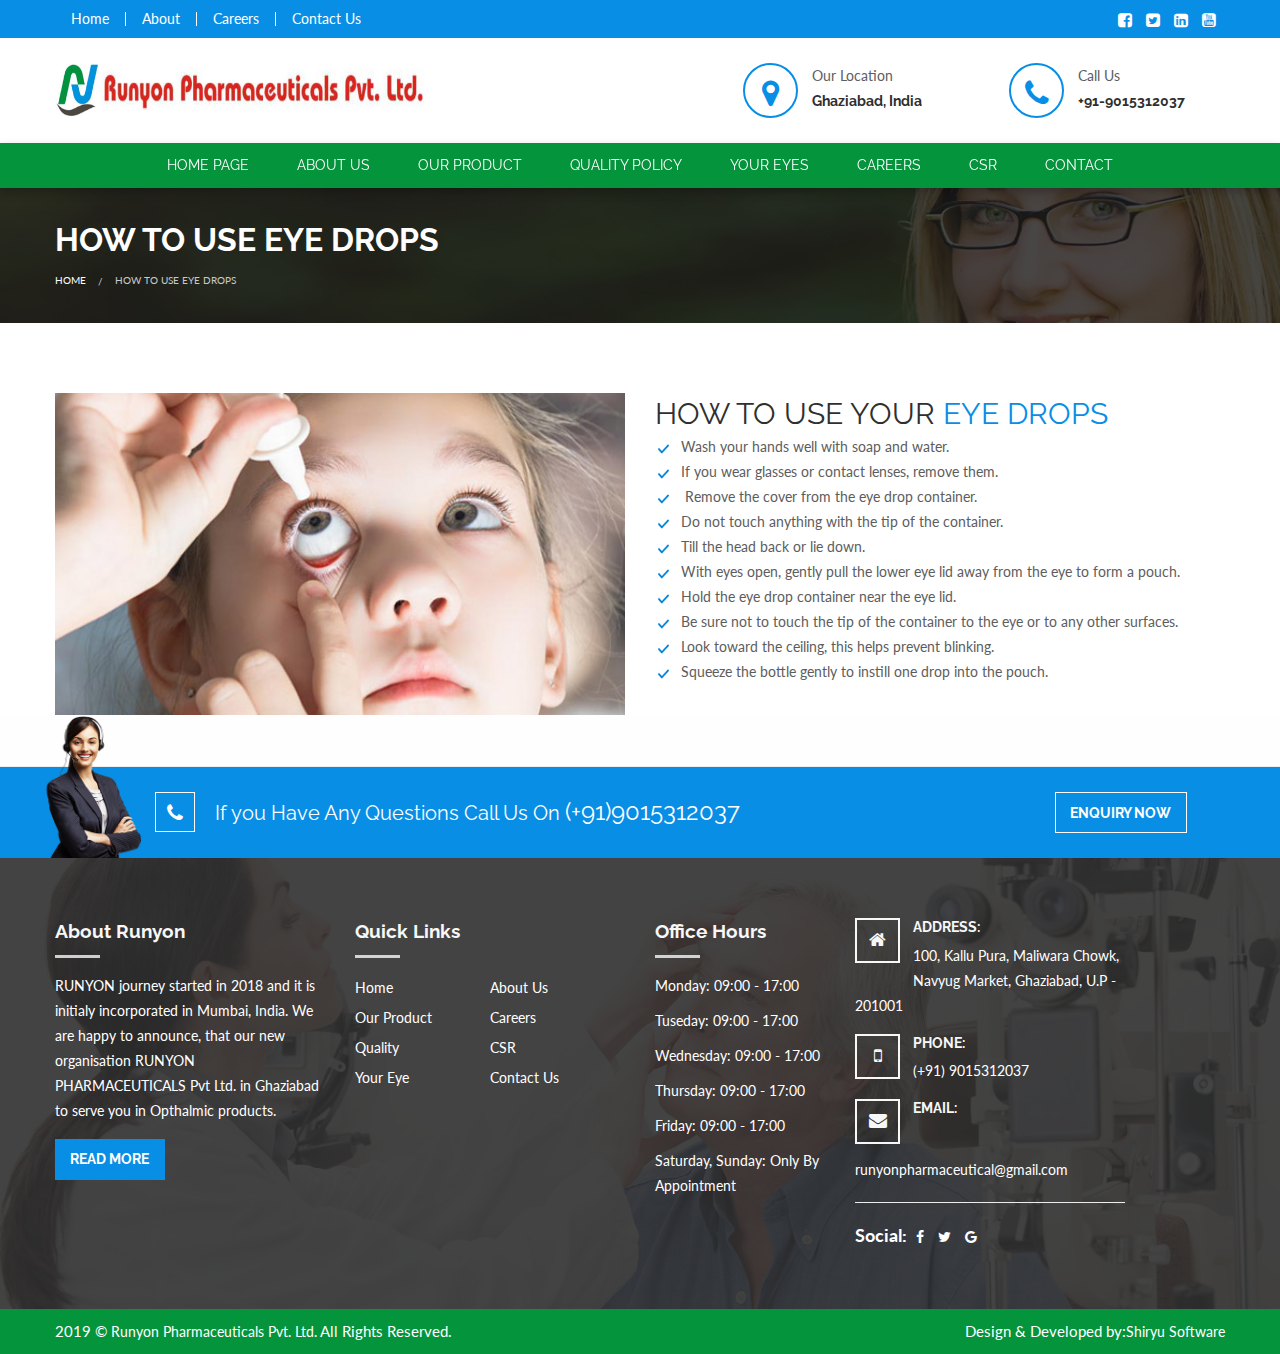
<file: eyedrops.html>
<!doctype html>
<html lang="en">

<!-- Mirrored from www.webfulcreations.com/envato/webful_vision/our-staff.html by HTTrack Website Copier/3.x [XR&CO'2014], Mon, 29 Apr 2019 08:39:40 GMT -->
<head>
    <!-- important for compatibility charset -->
    <meta charset="utf-8">
    <meta http-equiv="x-ua-compatible" content="ie=edge">
    
   <title>Runyon Pharmaceuticals Pvt. Ltd.</title>
    
    <meta name="author" content="">
    <meta name="keywords" content="">
    <meta name="description" content="">
    
    <!-- important for responsiveness remove to make your site non responsive. -->
    <meta name="viewport" content="width=device-width, initial-scale=1">
    
    <!-- FavIcon -->
    <link rel="shortcut icon" type="image/x-icon" href="images/favicon.png">
	
    <!-- Theme Styles CSS File -->
    <link rel="stylesheet" type="text/css" href="style.css" media="all" />
</head>

<body>
	<!-- Main Container -->
    <div class="main-container">
    
        <!-- Top Bar -->
        <div class="topBar">
            <div class="row">
                
                <div class="medium-6 small-12 columns">
                    <ul class="menu">
                        <li><a href="index.html">Home</a></li>
                        <li><a href="about-us.html">About</a></li>
                        <li><a href="career.html">Careers</a></li>
                        <li><a href="contact.html">Contact Us</a></li>
                    </ul>
                </div><!-- Left Column /-->
                
                <div class="medium-6 small-12 columns">
                    <ul class="menu social pull-right">
                        <li><a href="#"><i class="fa fa-facebook-square"></i></a></li>
                        <li><a href="#"><i class="fa fa-twitter-square"></i></a></li>
                        <li><a href="#"><i class="fa fa-linkedin-square"></i></a></li>
                        <li><a href="#"><i class="fa fa-youtube-square"></i></a></li>
                    </ul>
                </div><!-- Left Column /-->
                
            </div><!-- Row /-->
        </div>
        <!-- Top Bar Ends /-->  
        
        <!-- Header -->
        <div class="header">
            <div class="row">
                
                <div class="medium-4 small-12 columns logo">
                    <a href="index.html"><img src="images/logo.png" alt="Webful Vision Eye Care" /></a>
                </div><!-- Logo /-->
                
                <div class="medium-8 small-12 columns">
                    
                    <div class="medium-4 small-12 columns medium-offset-5">
                        <div class="icon-box">
                            <div class="icon-side float-left">
                                <i class="fa fa-map-marker" aria-hidden="true"></i>
                            </div><!-- icon side /-->
                            <div class="info-side float-left">
                                <p>Our Location<br>
                                    <strong>Ghaziabad, India</strong>
                                </p>
                            </div><!-- info side /-->
                            <div class="clearfix"></div>
                        </div><!-- icon-box /-->
                    </div><!-- Column Ends /-->
                    
                    <div class="medium-4 small-12 columns small-box">
                        <div class="icon-box">
                            <div class="icon-side float-left">
                                <i class="fa fa-phone" aria-hidden="true"></i>
                            </div><!-- icon side /-->
                            <div class="info-side float-left">
                                <p>Call Us<br>
                                    <strong>+91-9015312037</strong>
                                </p>
                            </div><!-- info side /-->
                            <div class="clearfix"></div>
                        </div><!-- icon-box /-->
                    </div><!-- Column Ends /-->
                    
                </div><!-- Right side /-->
                
            </div><!-- Row /-->
        </div>
        <!-- Header Ends /-->
        
        <!-- Navigation Starts -->
        <div class="navigation">
            <div class="row">
                <!-- navigation Code STarts here.. -->
                <div class="top-bar">
                    <div class="top-bar-title">
                        <span data-responsive-toggle="responsive-menu" data-hide-for="medium">
                            <a data-toggle><span class="menu-icon dark float-left"></span></a>
                        </span>
                    </div>
                  
                    <nav id="responsive-menu" class="menu-centered">
                        <ul class="menu vertical medium-horizontal" data-responsive-menu="accordion medium-dropdown">
                            <li class="single-sub parent-nav"><a href="index.html">Home Page</a></li>
                            <li class="single-sub parent-nav"><a href="about-us.html"> About Us </a>
                                <ul class="child-nav menu vertical">
                                    <li><a href="about-us.html">Overview</a></li>
                                    <li><a href="md.html">MD Message</a></li>                                        
                                </ul>    
                            </li>
                            <li class="single-sub parent-nav"><a href="product.html">Our Product</a>
                                <!-- <ul class="child-nav menu vertical">
                                    <li><a href="#">Anti Allergic Drops</a></li>
                                    <li><a href="#">Anti Fungal Drops</a></li>                                        
                                </ul> -->
                            </li>
                            <li class="single-sub parent-nav"><a href="quality.html"> Quality Policy</a></li>
                            <li class="single-sub parent-nav"><a href="eyedrops.html">Your Eyes</a>
                                   <ul class="child-nav menu vertical">
                                    <li><a href="eyedrops.html">How to use Eye Drops</a></li>
                                    <li><a href="ointment.html">How to use Eye Ointment</a></li> 
                                    <li><a href="dryeyes.html">Dry Eyes</a></li>
                                    <li><a href="glaucoma.html">Glaucoma</a></li>                                        
                                </ul>  
                            </li>
                            <li class="single-sub parent-nav"><a href="career.html">Careers</a></li>
                            <li class="single-sub parent-nav"><a href="csr.html">CSR</a></li>
                            <li class="single-sub parent-nav"><a href="contact.html">Contact</a></li>
                        </ul>
                    </nav>
                </div><!-- top-bar Ends -->
                <!-- Navigation Code Ends here -->
                
            </div><!-- Row Ends /-->
        </div>
        <!-- Navigation Ends /-->
                    
        <!-- Title Section -->
        <div class="title-section module">
            <div class="row">
        
                <div class="small-12 columns">
                    <h1>How to use Eye Drops</h1>
                </div><!-- Top Row /-->
        
                <div class="small-12 columns">
                    <ul class="breadcrumbs">
                        <li><a href="index.html">Home</a></li>
                        <li class="disabled">How to use Eye Drops</li>
                    </ul><!-- Breadcrumbs /-->
                </div><!-- Bottom Row /-->
                
            </div><!-- Row /-->
        </div>
        <!-- Title Section Ends /-->
              
        <!-- Welcome Message -->
        <div class="welcome-message about-us">
            <div class="row">
                
                <div class="medium-6 small-12 columns">
                    <img src="images/drop.jpg" alt="Best Optometrist" />
                </div><!-- Thumbnail /-->
                
                <div class="medium-6 small-12 columns">
                    <h2>How to use your <span>Eye Drops</span></h2>
                    
                    <p><span class="mr-10"><img src="images/check.png"></span>Wash your hands well with soap and water.<br>
                        <span class="mr-10"><img src="images/check.png"></span>If you wear glasses or contact lenses, remove them.<br>
                       <span class="mr-10"><img src="images/check.png"></span> Remove the cover from the eye drop container.<br>
                        <span class="mr-10"><img src="images/check.png"></span>Do not touch anything with the tip of the container.<br>
                        <span class="mr-10"><img src="images/check.png"></span>Till the head back or lie down.<br>
                        <span class="mr-10"><img src="images/check.png"></span>With eyes open, gently pull the lower eye lid away from the eye to form a pouch.<br>
                        <span class="mr-10"><img src="images/check.png"></span>Hold the eye drop container near the eye lid.
                        <br> 
                        <span class="mr-10"><img src="images/check.png"></span>Be sure not to touch the tip of the container to the eye or to any other surfaces.<br>
                        <span class="mr-10"><img src="images/check.png"></span>Look toward the ceiling, this helps prevent blinking.<br>
                        <span class="mr-10"><img src="images/check.png"></span>Squeeze the bottle gently to instill one drop into the pouch.

                    </p>
                   
                </div><!-- Detail /-->
                
            </div><!-- Row /-->
        </div>
        <!-- Welcome Message Ends /-->


        
        
       <!-- Call to Action box -->
        <div class="call-to-action">
            <img src="images/help/doctor.png" alt="Vision eyeglass"/>
            <div class="row">
            
                <div class="medium-offset-1 medium-7 small-12 columns">
                    <h2><i class="fa fa-phone" aria-hidden="true"></i>  If you Have Any Questions Call Us On <span>(+91)9015312037</span></h2>
                </div>
                <div class="medium-2 small-12 columns">
                    <a data-open="appointment_modal" class="button primary bordered-light">Enquiry Now</a>
                </div>
                
           </div><!-- row /-->  
        </div>
        <!-- Call to Action box ends /-->
        
        <!-- Footer -->
       <!-- Footer -->
       <div class="footer">
            <div class="footerTop">
                <div class="row">
                
                    <div class="large-3 medium-6 small-12 columns footer-widget">
                        <h2>About Runyon</h2>
                        <div class="tx-div"></div>
                        <p>RUNYON journey started in 2018 and it is initialy incorporated in Mumbai, India. We are happy to announce, that our new organisation RUNYON PHARMACEUTICALS Pvt Ltd. in Ghaziabad to serve you in Opthalmic products.</p>
                        <a href="about-us.html" class="button secondary">Read More</a>
                    </div><!-- Widget 1 ends /-->
                    
                    <div class="large-3 medium-6 small-12 columns footer-widget quick-links">
                        <h2>Quick Links</h2>
                        <div class="tx-div"></div>
                        <ul  class="menu vertical">
                            <li><a href="index.html">Home</a></li>
                            <li><a href="product.html">Our Product</a></li>    
                            <li><a href="quality.html">Quality</a></li>
                            <li><a href="eyedrops.html">Your Eye</a></li>
                           
                        </ul>
                        <ul  class="menu vertical">
                            <li><a href="about-us.html">About Us</a></li>
                            <li><a href="career.html">Careers</a></li>
                            <li><a href="csr.html">CSR</a></li>
                            <li><a href="contact.html">Contact Us</a></li>
                        </ul>
                    </div><!-- Widget 2 Ends /-->

                    <!-- Widget 2 Ends /-->
                    
                    <div class="large-2 medium-6 small-12 columns footer-widget">
                        <h2>Office Hours</h2>
                        <div class="tx-div"></div>
                        <ul class="vertical office-hours">
                            <li>Monday: 09:00 - 17:00 </li>
                            <li>Tuseday: 09:00 - 17:00</li>
                            <li>Wednesday: 09:00 - 17:00</li>
                            <li>Thursday: 09:00 - 17:00</li>
                            <li>Friday: 09:00 - 17:00</li>
                            <li>Saturday, Sunday: Only By Appointment</li>
                        </ul>
                    </div><!-- Widget 3 Ends /-->
                    
                    <div class="large-3 medium-6 small-12 columns footer-widget">
                        <div class="textwidget">
                            <ul class="address">
                                <li>
                                    <i class="fa fa-home"></i>
                                    <h4>Address:</h4>
                                    <p>100, Kallu Pura, Maliwara Chowk, Navyug Market, Ghaziabad, U.P - 201001</p>
                                </li>
                                <li>
                                    <i class="fa fa-mobile"></i>
                                    <h4>Phone:</h4>
                                    <p>(+91) 9015312037</p>
                                </li>
                                <li>
                                    <i class="fa fa-envelope"></i>
                                    <h4>Email:</h4>
                                    <p>runyonpharmaceutical@gmail.com</p>
                                </li>
                            </ul>
                            <hr>
                            <div class="socialicons">
                                Social: 
                                <a href="#"><i class="fa fa-facebook"></i></a>
                                <a href="#"><i class="fa fa-twitter"></i></a>
                                <a href="#"><i class="fa fa-google"></i></a>
                            </div><!-- Social Icons /-->
                        </div><!-- text widget /-->
                    </div><!-- widget 4 /-->                
                    <div class="clearfix"></div>
                
                </div><!-- Row Ends /-->
            </div><!-- footerTop Ends here.. -->
        
            <div class="footerbottom">
                <div class="row">
                
                    <div class="medium-6 small-12 columns">
                        <div class="copyrightinfo">2019 &copy; <a href="#">Runyon Pharmaceuticals Pvt. Ltd.</a> All Rights Reserved.</div>
                    </div><!-- left side /-->
                    <div class="medium-6 small-12 columns hide-for-small-only">
                        <div class="pull-right">
                            <div class="copyrightinfo">Design & Developed by:<a href="http://shiryusoftware.com" target="_blank">Shiryu Software</a></div>
                        </div>
                    </div><!-- Right Side /-->
                
                </div><!-- Row /-->
            </div><!-- footer Bottom /-->
        </div>
        <!-- Footer Ends here /-->
        
    </div>
    <!-- Main Container ends /-->
    
    <!-- Quick Appointment Modal -->
    <div class="reveal" id="appointment_modal" data-reveal>
        <h2>Enquiry Now</h2>
        <p>Please fill in the form below!</p>
        
        <div class="contact-form row">
            <div class="medium-6 small-12 columns">
                <label>
                    <input type="text" placeholder="Your full name..." />
                </label>
                <label>
                    <input type="text" placeholder="Your phone ..." />
                </label>
                <label>
                    <input type="text" placeholder="Your Email ..." />
                </label>
            </div><!-- Left Side Ends /-->
            <div class="medium-6 small-12 columns">
                <label>
                    <textarea placeholder="Your comments ..." rows="3"></textarea>
                </label>
                <label>
                    <input type="button" class="button primary" value="Submit!" />
                </label>
            </div><!-- Right Side Ends /-->
        </div><!-- Contact Form /-->
    
    </div>
    <!-- Quick Appointment Modal Ends /-->
    
    <a href="#top" id="top" class="animated fadeInUp start-anim"><i class="fa fa-angle-up"></i></a>
    <!-- Page Preloader -->
    <div class="preloader">
        <div class="cssload-thecube">
            <div class="cssload-cube cssload-c1"></div>
            <div class="cssload-cube cssload-c2"></div>
            <div class="cssload-cube cssload-c4"></div>
            <div class="cssload-cube cssload-c3"></div>
        </div>
    </div>
    <!-- Including Jquery so All js Can run -->
    <script type="text/javascript" src="js/jquery-1.12.3.min.js"></script>
    
    <!-- Including Foundation JS so Foundation function can work. -->
    <script type="text/javascript" src="js/foundation.min.js"></script>
    
    <!-- Crousel JS -->
    <script type="text/javascript" src="js/owl.carousel.min.js"></script>
    
    <!-- Webful JS -->
    <script src="js/webful.js"></script> 
</body>

<!-- Mirrored from www.webfulcreations.com/envato/webful_vision/our-staff.html by HTTrack Website Copier/3.x [XR&CO'2014], Mon, 29 Apr 2019 08:39:40 GMT -->
</html>
</file>
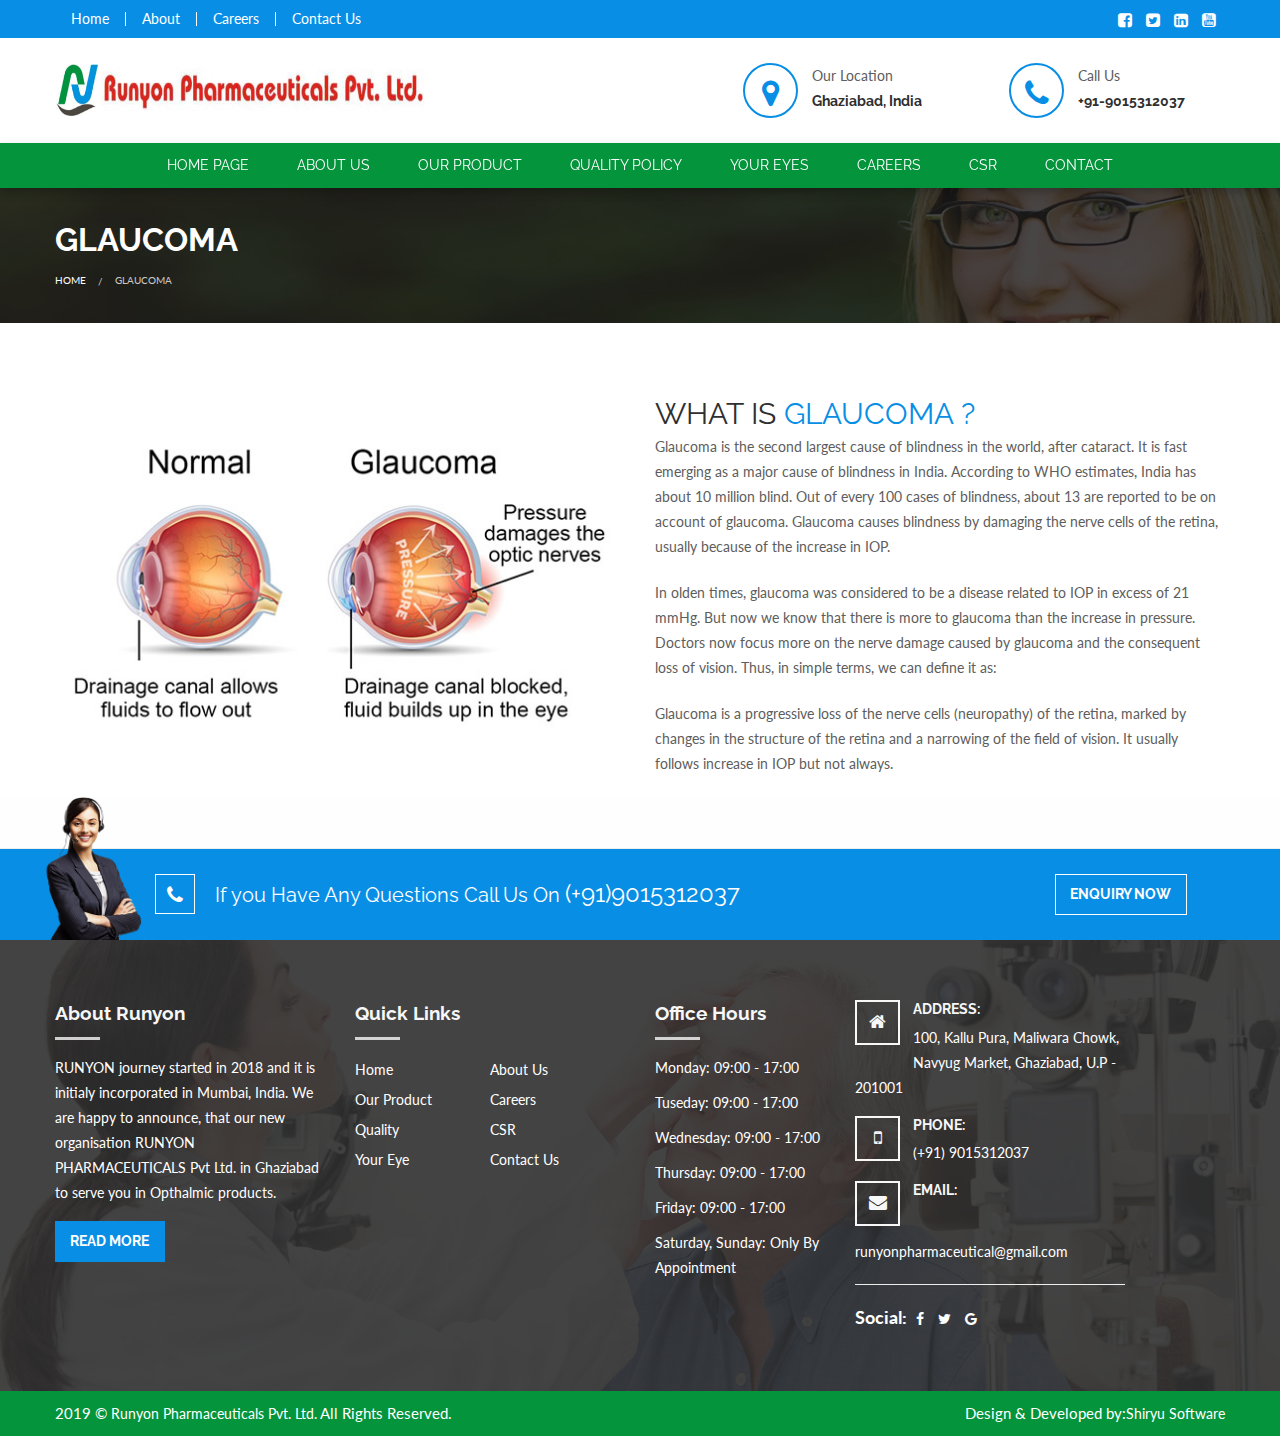
<file: glaucoma.html>
<!doctype html>
<html lang="en">

<!-- Mirrored from www.webfulcreations.com/envato/webful_vision/our-staff.html by HTTrack Website Copier/3.x [XR&CO'2014], Mon, 29 Apr 2019 08:39:40 GMT -->
<head>
    <!-- important for compatibility charset -->
    <meta charset="utf-8">
    <meta http-equiv="x-ua-compatible" content="ie=edge">
    
   <title>Runyon Pharmaceuticals Pvt. Ltd.</title>
    
    <meta name="author" content="">
    <meta name="keywords" content="">
    <meta name="description" content="">
    
    <!-- important for responsiveness remove to make your site non responsive. -->
    <meta name="viewport" content="width=device-width, initial-scale=1">
    
    <!-- FavIcon -->
    <link rel="shortcut icon" type="image/x-icon" href="images/favicon.png">
	
    <!-- Theme Styles CSS File -->
    <link rel="stylesheet" type="text/css" href="style.css" media="all" />
</head>

<body>
	<!-- Main Container -->
    <div class="main-container">
    
        <!-- Top Bar -->
        <div class="topBar">
            <div class="row">
                
                <div class="medium-6 small-12 columns">
                    <ul class="menu">
                        <li><a href="index.html">Home</a></li>
                        <li><a href="about-us.html">About</a></li>
                        <li><a href="career.html">Careers</a></li>
                        <li><a href="contact.html">Contact Us</a></li>
                    </ul>
                </div><!-- Left Column /-->
                
                <div class="medium-6 small-12 columns">
                    <ul class="menu social pull-right">
                        <li><a href="#"><i class="fa fa-facebook-square"></i></a></li>
                        <li><a href="#"><i class="fa fa-twitter-square"></i></a></li>
                        <li><a href="#"><i class="fa fa-linkedin-square"></i></a></li>
                        <li><a href="#"><i class="fa fa-youtube-square"></i></a></li>
                    </ul>
                </div><!-- Left Column /-->
                
            </div><!-- Row /-->
        </div>
        <!-- Top Bar Ends /-->  
        
        <!-- Header -->
        <div class="header">
            <div class="row">
                
                <div class="medium-4 small-12 columns logo">
                    <a href="index.html"><img src="images/logo.png" alt="Webful Vision Eye Care" /></a>
                </div><!-- Logo /-->
                
                <div class="medium-8 small-12 columns">
                    
                    <div class="medium-4 small-12 columns medium-offset-5">
                        <div class="icon-box">
                            <div class="icon-side float-left">
                                <i class="fa fa-map-marker" aria-hidden="true"></i>
                            </div><!-- icon side /-->
                            <div class="info-side float-left">
                                <p>Our Location<br>
                                    <strong>Ghaziabad, India</strong>
                                </p>
                            </div><!-- info side /-->
                            <div class="clearfix"></div>
                        </div><!-- icon-box /-->
                    </div><!-- Column Ends /-->
                    
                    <div class="medium-4 small-12 columns small-box">
                        <div class="icon-box">
                            <div class="icon-side float-left">
                                <i class="fa fa-phone" aria-hidden="true"></i>
                            </div><!-- icon side /-->
                            <div class="info-side float-left">
                                <p>Call Us<br>
                                    <strong>+91-9015312037</strong>
                                </p>
                            </div><!-- info side /-->
                            <div class="clearfix"></div>
                        </div><!-- icon-box /-->
                    </div><!-- Column Ends /-->
                    
                </div><!-- Right side /-->
                
            </div><!-- Row /-->
        </div>
        <!-- Header Ends /-->
        
        <!-- Navigation Starts -->
        <div class="navigation">
            <div class="row">
                <!-- navigation Code STarts here.. -->
                <div class="top-bar">
                    <div class="top-bar-title">
                        <span data-responsive-toggle="responsive-menu" data-hide-for="medium">
                            <a data-toggle><span class="menu-icon dark float-left"></span></a>
                        </span>
                    </div>
                  
                    <nav id="responsive-menu" class="menu-centered">
                        <ul class="menu vertical medium-horizontal" data-responsive-menu="accordion medium-dropdown">
                            <li class="single-sub parent-nav"><a href="index.html">Home Page</a></li>
                            <li class="single-sub parent-nav"><a href="about-us.html"> About Us </a>
                                <ul class="child-nav menu vertical">
                                    <li><a href="about-us.html">Overview</a></li>
                                    <li><a href="md.html">MD Message</a></li>                                        
                                </ul>    
                            </li>
                            <li class="single-sub parent-nav"><a href="product.html">Our Product</a>
                                <!-- <ul class="child-nav menu vertical">
                                    <li><a href="#">Anti Allergic Drops</a></li>
                                    <li><a href="#">Anti Fungal Drops</a></li>                                        
                                </ul> -->
                            </li>
                            <li class="single-sub parent-nav"><a href="quality.html"> Quality Policy</a></li>
                            <li class="single-sub parent-nav"><a href="eyedrops.html">Your Eyes</a>
                                   <ul class="child-nav menu vertical">
                                    <li><a href="eyedrops.html">How to use Eye Drops</a></li>
                                    <li><a href="ointment.html">How to use Eye Ointment</a></li> 
                                    <li><a href="dryeyes.html">Dry Eyes</a></li>
                                    <li><a href="glaucoma.html">Glaucoma</a></li>                                        
                                </ul>  
                            </li>
                            <li class="single-sub parent-nav"><a href="career.html">Careers</a></li>
                            <li class="single-sub parent-nav"><a href="csr.html">CSR</a></li>
                            <li class="single-sub parent-nav"><a href="contact.html">Contact</a></li>
                        </ul>
                    </nav>
                </div><!-- top-bar Ends -->
                <!-- Navigation Code Ends here -->
                
            </div><!-- Row Ends /-->
        </div>
        <!-- Navigation Ends /-->
                    
        <!-- Title Section -->
        <div class="title-section module">
            <div class="row">
        
                <div class="small-12 columns">
                    <h1>Glaucoma</h1>
                </div><!-- Top Row /-->
        
                <div class="small-12 columns">
                    <ul class="breadcrumbs">
                        <li><a href="index.html">Home</a></li>
                        <li class="disabled">Glaucoma</li>
                    </ul><!-- Breadcrumbs /-->
                </div><!-- Bottom Row /-->
                
            </div><!-- Row /-->
        </div>
        <!-- Title Section Ends /-->
      
        <div class="welcome-message about-us">
            <div class="row">
                
                <div class="medium-6 small-12 columns">
                    <img src="images/glaucoma.jpg" alt="Best Optometrist" />
                </div><!-- Thumbnail /-->
                
                <div class="medium-6 small-12 columns">
                    <h2>What is <span>Glaucoma ?</span></h2>
                    <p>Glaucoma is the second largest cause of blindness in the world, after cataract. It is fast emerging as a
                       major cause of blindness in India. According to WHO estimates, India has about 10 million blind. Out of
                       every 100 cases of blindness, about 13 are reported to be on account of glaucoma.
                       Glaucoma causes blindness by damaging the nerve cells of the retina, usually because of the increase in
                       IOP. 
                        </p>
                    <p>
                        In olden times, glaucoma was considered to be a disease related to IOP in excess of 21 mmHg. But
                        now we know that there is more to glaucoma than the increase in pressure. Doctors now focus more on
                        the nerve damage caused by glaucoma and the consequent loss of vision.
                        Thus, in simple terms, we can define it as:    
                    </p>

                    <p>
                        Glaucoma is a progressive loss of the nerve cells (neuropathy) of the retina, marked by changes in
                        the structure of the retina and a narrowing of the field of vision. It usually follows increase in IOP but
                        not always.
                    </p>
                   
                </div><!-- Detail /-->
                
            </div><!-- Row /-->
        </div>
        <!-- Welcome Message Ends /-->
        
        <!-- Call to Action box -->
        <div class="call-to-action">
            <img src="images/help/doctor.png" alt="Vision eyeglass" />
            <div class="row">
            
                <div class="medium-offset-1 medium-7 small-12 columns">
                    <h2><i class="fa fa-phone" aria-hidden="true"></i>  If you Have Any Questions Call Us On <span>(+91)9015312037</span></h2>
                </div>
                <div class="medium-2 small-12 columns">
                    <a data-open="appointment_modal" class="button primary bordered-light">Enquiry Now</a>
                </div>
                
           </div><!-- row /-->  
        </div>
        <!-- Call to Action box ends /-->
        
        <!-- Footer -->
       <!-- Footer -->
       <div class="footer">
            <div class="footerTop">
                <div class="row">
                
                    <div class="large-3 medium-6 small-12 columns footer-widget">
                        <h2>About Runyon</h2>
                        <div class="tx-div"></div>
                        <p>RUNYON journey started in 2018 and it is initialy incorporated in Mumbai, India. We are happy to announce, that our new organisation RUNYON PHARMACEUTICALS Pvt Ltd. in Ghaziabad to serve you in Opthalmic products.</p>
                        <a href="about-us.html" class="button secondary">Read More</a>
                    </div><!-- Widget 1 ends /-->
                    
                    <div class="large-3 medium-6 small-12 columns footer-widget quick-links">
                        <h2>Quick Links</h2>
                        <div class="tx-div"></div>
                        <ul  class="menu vertical">
                            <li><a href="index.html">Home</a></li>
                            <li><a href="product.html">Our Product</a></li>    
                            <li><a href="quality.html">Quality</a></li>
                            <li><a href="eyedrops.html">Your Eye</a></li>
                           
                        </ul>
                        <ul  class="menu vertical">
                            <li><a href="about-us.html">About Us</a></li>
                            <li><a href="career.html">Careers</a></li>
                            <li><a href="csr.html">CSR</a></li>
                            <li><a href="contact.html">Contact Us</a></li>
                        </ul>
                    </div><!-- Widget 2 Ends /-->

                    <!-- Widget 2 Ends /-->
                    
                    <div class="large-2 medium-6 small-12 columns footer-widget">
                        <h2>Office Hours</h2>
                        <div class="tx-div"></div>
                        <ul class="vertical office-hours">
                            <li>Monday: 09:00 - 17:00 </li>
                            <li>Tuseday: 09:00 - 17:00</li>
                            <li>Wednesday: 09:00 - 17:00</li>
                            <li>Thursday: 09:00 - 17:00</li>
                            <li>Friday: 09:00 - 17:00</li>
                            <li>Saturday, Sunday: Only By Appointment</li>
                        </ul>
                    </div><!-- Widget 3 Ends /-->
                    
                    <div class="large-3 medium-6 small-12 columns footer-widget">
                        <div class="textwidget">
                            <ul class="address">
                                <li>
                                    <i class="fa fa-home"></i>
                                    <h4>Address:</h4>
                                    <p>100, Kallu Pura, Maliwara Chowk, Navyug Market, Ghaziabad, U.P - 201001</p>
                                </li>
                                <li>
                                    <i class="fa fa-mobile"></i>
                                    <h4>Phone:</h4>
                                    <p>(+91) 9015312037</p>
                                </li>
                                <li>
                                    <i class="fa fa-envelope"></i>
                                    <h4>Email:</h4>
                                    <p>runyonpharmaceutical@gmail.com</p>
                                </li>
                            </ul>
                            <hr>
                            <div class="socialicons">
                                Social: 
                                <a href="#"><i class="fa fa-facebook"></i></a>
                                <a href="#"><i class="fa fa-twitter"></i></a>
                                <a href="#"><i class="fa fa-google"></i></a>
                            </div><!-- Social Icons /-->
                        </div><!-- text widget /-->
                    </div><!-- widget 4 /-->                
                    <div class="clearfix"></div>
                
                </div><!-- Row Ends /-->
            </div><!-- footerTop Ends here.. -->
        
            <div class="footerbottom">
                <div class="row">
                
                    <div class="medium-6 small-12 columns">
                        <div class="copyrightinfo">2019 &copy; <a href="#">Runyon Pharmaceuticals Pvt. Ltd.</a> All Rights Reserved.</div>
                    </div><!-- left side /-->
                    <div class="medium-6 small-12 columns hide-for-small-only">
                        <div class="pull-right">
                            <div class="copyrightinfo">Design & Developed by:<a href="http://shiryusoftware.com" target="_blank">Shiryu Software</a></div>
                        </div>
                    </div><!-- Right Side /-->
                
                </div><!-- Row /-->
            </div><!-- footer Bottom /-->
        </div>
        <!-- Footer Ends here /-->
        
    </div>
    <!-- Main Container ends /-->
    
    <!-- Quick Appointment Modal -->
    <div class="reveal" id="appointment_modal" data-reveal>
        <h2>Enquiry Now</h2>
        <p>Please fill in the form below!</p>
        
        <div class="contact-form row">
            <div class="medium-6 small-12 columns">
                <label>
                    <input type="text" placeholder="Your full name..." />
                </label>
                <label>
                    <input type="text" placeholder="Your phone ..." />
                </label>
                <label>
                    <input type="text" placeholder="Your Email ..." />
                </label>
            </div><!-- Left Side Ends /-->
            <div class="medium-6 small-12 columns">
                <label>
                    <textarea placeholder="Your comments ..." rows="3"></textarea>
                </label>
                <label>
                    <input type="button" class="button primary" value="Submit!" />
                </label>
            </div><!-- Right Side Ends /-->
        </div><!-- Contact Form /-->
    
    </div>
    <!-- Quick Appointment Modal Ends /-->
    
    <a href="#top" id="top" class="animated fadeInUp start-anim"><i class="fa fa-angle-up"></i></a>
    <!-- Page Preloader -->
    <div class="preloader">
        <div class="cssload-thecube">
            <div class="cssload-cube cssload-c1"></div>
            <div class="cssload-cube cssload-c2"></div>
            <div class="cssload-cube cssload-c4"></div>
            <div class="cssload-cube cssload-c3"></div>
        </div>
    </div>
    <!-- Including Jquery so All js Can run -->
    <script type="text/javascript" src="js/jquery-1.12.3.min.js"></script>
    
    <!-- Including Foundation JS so Foundation function can work. -->
    <script type="text/javascript" src="js/foundation.min.js"></script>
    
    <!-- Crousel JS -->
    <script type="text/javascript" src="js/owl.carousel.min.js"></script>
    
    <!-- Webful JS -->
    <script src="js/webful.js"></script> 
</body>

<!-- Mirrored from www.webfulcreations.com/envato/webful_vision/our-staff.html by HTTrack Website Copier/3.x [XR&CO'2014], Mon, 29 Apr 2019 08:39:40 GMT -->
</html>
</file>
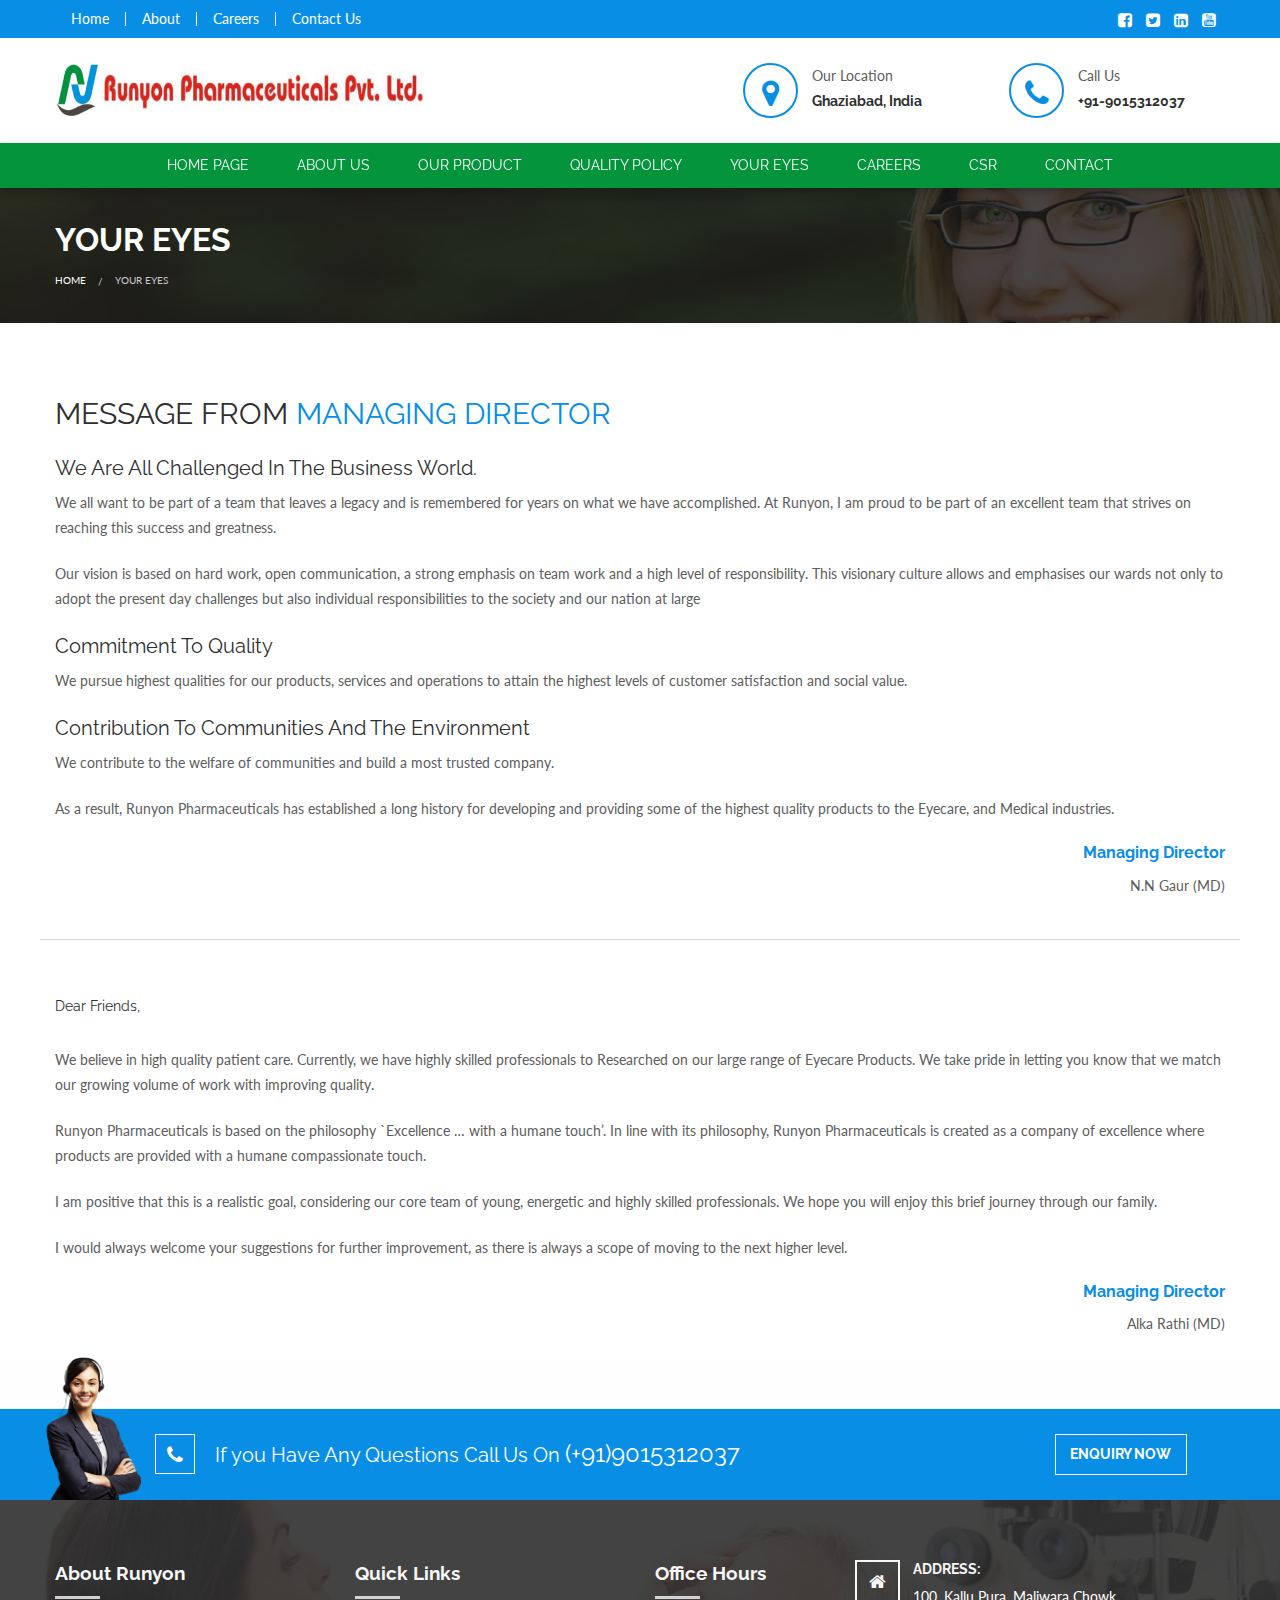
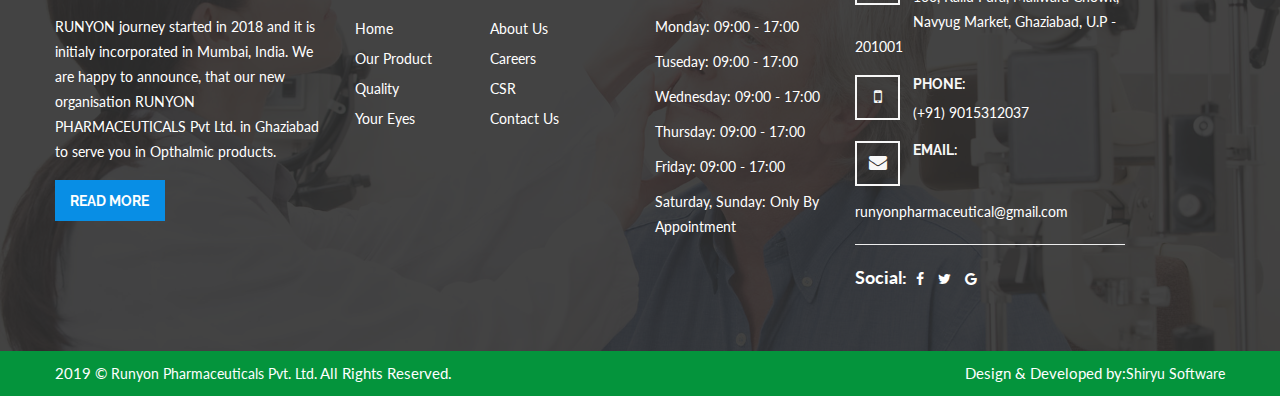
<file: md.html>
<!doctype html>
<html lang="en">

<!-- Mirrored from www.webfulcreations.com/envato/webful_vision/our-staff.html by HTTrack Website Copier/3.x [XR&CO'2014], Mon, 29 Apr 2019 08:39:40 GMT -->
<head>
    <!-- important for compatibility charset -->
    <meta charset="utf-8">
    <meta http-equiv="x-ua-compatible" content="ie=edge">
    
   <title>Runyon Pharmaceuticals Pvt. Ltd.</title>
    
    <meta name="author" content="">
    <meta name="keywords" content="">
    <meta name="description" content="">
    
    <!-- important for responsiveness remove to make your site non responsive. -->
    <meta name="viewport" content="width=device-width, initial-scale=1">
    
    <!-- FavIcon -->
    <link rel="shortcut icon" type="image/x-icon" href="images/favicon.png">
	
    <!-- Theme Styles CSS File -->
    <link rel="stylesheet" type="text/css" href="style.css" media="all" />
</head>

<body>
	<!-- Main Container -->
    <div class="main-container">
    
        <!-- Top Bar -->
        <div class="topBar">
            <div class="row">
                
                <div class="medium-6 small-12 columns">
                    <ul class="menu">
                        <li><a href="index.html">Home</a></li>
                        <li><a href="about-us.html">About</a></li>
                        <li><a href="career.html">Careers</a></li>
                        <li><a href="contact.html">Contact Us</a></li>
                    </ul>
                </div><!-- Left Column /-->
                
                <div class="medium-6 small-12 columns">
                    <ul class="menu social pull-right">
                        <li><a href="#"><i class="fa fa-facebook-square"></i></a></li>
                        <li><a href="#"><i class="fa fa-twitter-square"></i></a></li>
                        <li><a href="#"><i class="fa fa-linkedin-square"></i></a></li>
                        <li><a href="#"><i class="fa fa-youtube-square"></i></a></li>
                    </ul>
                </div><!-- Left Column /-->
                
            </div><!-- Row /-->
        </div>
        <!-- Top Bar Ends /-->  
        
        <!-- Header -->
        <div class="header">
            <div class="row">
                
                <div class="medium-4 small-12 columns logo">
                    <a href="index.html"><img src="images/logo.png" alt="Webful Vision Eye Care" /></a>
                </div><!-- Logo /-->
                
                <div class="medium-8 small-12 columns">
                    
                    <div class="medium-4 small-12 columns medium-offset-5">
                        <div class="icon-box">
                            <div class="icon-side float-left">
                                <i class="fa fa-map-marker" aria-hidden="true"></i>
                            </div><!-- icon side /-->
                            <div class="info-side float-left">
                                <p>Our Location<br>
                                    <strong>Ghaziabad, India</strong>
                                </p>
                            </div><!-- info side /-->
                            <div class="clearfix"></div>
                        </div><!-- icon-box /-->
                    </div><!-- Column Ends /-->
                    
                    <div class="medium-4 small-12 columns small-box">
                        <div class="icon-box">
                            <div class="icon-side float-left">
                                <i class="fa fa-phone" aria-hidden="true"></i>
                            </div><!-- icon side /-->
                            <div class="info-side float-left">
                                <p>Call Us<br>
                                    <strong>+91-9015312037</strong>
                                </p>
                            </div><!-- info side /-->
                            <div class="clearfix"></div>
                        </div><!-- icon-box /-->
                    </div><!-- Column Ends /-->
                    
                </div><!-- Right side /-->
                
            </div><!-- Row /-->
        </div>
        <!-- Header Ends /-->
        
        <!-- Navigation Starts -->
        <div class="navigation">
            <div class="row">
                <!-- navigation Code STarts here.. -->
                <div class="top-bar">
                    <div class="top-bar-title">
                        <span data-responsive-toggle="responsive-menu" data-hide-for="medium">
                            <a data-toggle><span class="menu-icon dark float-left"></span></a>
                        </span>
                    </div>
                  
                    <nav id="responsive-menu" class="menu-centered">
                        <ul class="menu vertical medium-horizontal" data-responsive-menu="accordion medium-dropdown">
                            <li class="single-sub parent-nav"><a href="index.html">Home Page</a></li>
                            <li class="single-sub parent-nav"><a href="about-us.html"> About Us </a>
                                <ul class="child-nav menu vertical">
                                    <li><a href="about-us.html">Overview</a></li>
                                    <li><a href="md.html">MD Message</a></li>                                        
                                </ul>    
                            </li>
                            <li class="single-sub parent-nav"><a href="product.html">Our Product</a>
                                <!-- <ul class="child-nav menu vertical">
                                    <li><a href="#">Anti Allergic Drops</a></li>
                                    <li><a href="#">Anti Fungal Drops</a></li>                                        
                                </ul> -->
                            </li>
                            <li class="single-sub parent-nav"><a href="quality.html"> Quality Policy</a></li>
                            <li class="single-sub parent-nav"><a href="eyedrops.html">Your Eyes</a>
                                <ul class="child-nav menu vertical">
                                    <li><a href="eyedrops.html">How to use Eye Drops</a></li>
                                    <li><a href="ointment.html">How to use Eye Ointment</a></li> 
                                    <li><a href="dryeyes.html">Dry Eyes</a></li>
                                    <li><a href="glaucoma.html">Glaucoma</a></li>                                        
                                </ul>  
                            </li>
                            <li class="single-sub parent-nav"><a href="career.html">Careers</a></li>
                            <li class="single-sub parent-nav"><a href="csr.html">CSR</a></li>
                            <li class="single-sub parent-nav"><a href="contact.html">Contact</a></li>
                        </ul>
                    </nav>
                </div><!-- top-bar Ends -->
                <!-- Navigation Code Ends here -->
                
            </div><!-- Row Ends /-->
        </div>
        <!-- Navigation Ends /-->
                    
        <!-- Title Section -->
        <div class="title-section module">
            <div class="row">
        
                <div class="small-12 columns">
                    <h1>Your Eyes</h1>
                </div><!-- Top Row /-->
        
                <div class="small-12 columns">
                    <ul class="breadcrumbs">
                        <li><a href="index.html">Home</a></li>
                        <li class="disabled">Your Eyes</li>
                    </ul><!-- Breadcrumbs /-->
                </div><!-- Bottom Row /-->
                
            </div><!-- Row /-->
        </div>
        <!-- Title Section Ends /-->
      
      <div class="welcome-message about-us">
            <div class="row">
                <div class="medium-12 small-12 columns text-left bb-1 pb-20">
                    <h2 class="pb-20">Message From <span>Managing Director</span></h2>
                    <h3>We are all challenged in the business world. </h3>
                    <p>We all want to be part of 
                        a team that leaves a legacy and is remembered for years on what we 
                        have accomplished. At Runyon, I am proud to be part of an excellent 
                        team that strives on reaching this success and greatness.  
                    </p>
                    <p>Our vision is based on hard work, open communication, a strong 
                        emphasis on team work and a high level of responsibility. This 
                        visionary culture allows and emphasises our wards not only to adopt 
                        the present day challenges but also individual responsibilities to the 
                        society and our nation at large 
                    </p>
                        <h3>Commitment to Quality </h3>
                        <p>
                        We pursue highest qualities for our products, services and operations 
                        to attain the highest levels of customer satisfaction and social 
                        value. 
                    </p>
                          
                        <h3>Contribution to Communities and the Environment</h3>
                        <p> 
                        We contribute to the welfare of communities and build a most trusted 
                        company. 
                    </p>
                    <p>                         
                        As a result, Runyon Pharmaceuticals has established a long history for 
                        developing and providing some of the highest quality products to the 
                        Eyecare, and Medical industries.
                    </p>
                    <h6 class="text-right font-bold color-blue">Managing Director</h6>
                    <p class="text-right">N.N Gaur (MD)</p>
                </div><!-- Detail-1 /-->

                <div class="medium-12 small-12 columns text-left pt-50">
                    <h3 class="pb-20"><span>Dear Friends,</span></h3>
                    <p>We believe in high quality patient care. Currently, we have highly 
                        skilled professionals to Researched on our large range of Eyecare 
                        Products. We take pride in letting you know that we match our growing 
                        volume of work with improving quality.
                    </p>
                    <p>Runyon Pharmaceuticals is based on the philosophy `Excellence … with a 
                        humane touch’. In line with its philosophy, Runyon Pharmaceuticals is 
                        created as a company of excellence where products are provided with a 
                        humane compassionate touch.
                    </p>
                        
                        <p>
                        I am positive that this is a realistic goal, considering our core team 
                        of young, energetic and highly skilled professionals. We hope you will 
                        enjoy this brief journey through our family.
                        </p>
                        <p> 
                        I would always welcome your suggestions for further improvement, as 
                       there is always a scope of moving to the next higher level.
                    </p>
                    <h6 class="text-right font-bold color-blue">Managing Director</h6>
                    <p class="text-right">Alka Rathi (MD)</p>
                </div><!-- Detail /-->
                
            </div><!-- Row /-->
        </div>
        <!-- Welcome Message Ends /-->

        
        <!-- Call to Action box -->
        <div class="call-to-action">
            <img src="images/help/doctor.png" alt="Vision eyeglass" />
            <div class="row">
            
                <div class="medium-offset-1 medium-7 small-12 columns">
                    <h2><i class="fa fa-phone" aria-hidden="true"></i>  If you Have Any Questions Call Us On <span>(+91)9015312037</span></h2>
                </div>
                <div class="medium-2 small-12 columns">
                    <a data-open="appointment_modal" class="button primary bordered-light">Enquiry Now</a>
                </div>
                
           </div><!-- row /-->  
        </div>
        <!-- Call to Action box ends /-->
        
        <!-- Footer -->
       <!-- Footer -->
       <div class="footer">
            <div class="footerTop">
                <div class="row">
                
                    <div class="large-3 medium-6 small-12 columns footer-widget">
                        <h2>About Runyon</h2>
                        <div class="tx-div"></div>
                        <p>RUNYON journey started in 2018 and it is initialy incorporated in Mumbai, India. We are happy to announce, that our new organisation RUNYON PHARMACEUTICALS Pvt Ltd. in Ghaziabad to serve you in Opthalmic products.</p>
                        <a href="about-us.html" class="button secondary">Read More</a>
                    </div><!-- Widget 1 ends /-->
                    
                    <div class="large-3 medium-6 small-12 columns footer-widget quick-links">
                        <h2>Quick Links</h2>
                        <div class="tx-div"></div>
                        <ul  class="menu vertical">
                            <li><a href="index.html">Home</a></li>
                            <li><a href="product.html">Our Product</a></li>    
                            <li><a href="quality.html">Quality</a></li>
                            <li><a href="eyedrops.html">Your Eyes</a></li>
                           
                        </ul>
                        <ul  class="menu vertical">
                            <li><a href="about-us.html">About Us</a></li>
                            <li><a href="career.html">Careers</a></li>
                            <li><a href="csr.html">CSR</a></li>
                            <li><a href="contact.html">Contact Us</a></li>
                        </ul>
                    </div><!-- Widget 2 Ends /-->

                    <!-- Widget 2 Ends /-->
                    
                    <div class="large-2 medium-6 small-12 columns footer-widget">
                        <h2>Office Hours</h2>
                        <div class="tx-div"></div>
                        <ul class="vertical office-hours">
                            <li>Monday: 09:00 - 17:00 </li>
                            <li>Tuseday: 09:00 - 17:00</li>
                            <li>Wednesday: 09:00 - 17:00</li>
                            <li>Thursday: 09:00 - 17:00</li>
                            <li>Friday: 09:00 - 17:00</li>
                            <li>Saturday, Sunday: Only By Appointment</li>
                        </ul>
                    </div><!-- Widget 3 Ends /-->
                    
                    <div class="large-3 medium-6 small-12 columns footer-widget">
                        <div class="textwidget">
                            <ul class="address">
                                <li>
                                    <i class="fa fa-home"></i>
                                    <h4>Address:</h4>
                                    <p>100, Kallu Pura, Maliwara Chowk, Navyug Market, Ghaziabad, U.P - 201001</p>
                                </li>
                                <li>
                                    <i class="fa fa-mobile"></i>
                                    <h4>Phone:</h4>
                                    <p>(+91) 9015312037</p>
                                </li>
                                <li>
                                    <i class="fa fa-envelope"></i>
                                    <h4>Email:</h4>
                                    <p>runyonpharmaceutical@gmail.com</p>
                                </li>
                            </ul>
                            <hr>
                            <div class="socialicons">
                                Social: 
                                <a href="#"><i class="fa fa-facebook"></i></a>
                                <a href="#"><i class="fa fa-twitter"></i></a>
                                <a href="#"><i class="fa fa-google"></i></a>
                            </div><!-- Social Icons /-->
                        </div><!-- text widget /-->
                    </div><!-- widget 4 /-->                
                    <div class="clearfix"></div>
                
                </div><!-- Row Ends /-->
            </div><!-- footerTop Ends here.. -->
        
            <div class="footerbottom">
                <div class="row">
                
                    <div class="medium-6 small-12 columns">
                        <div class="copyrightinfo">2019 &copy; <a href="#">Runyon Pharmaceuticals Pvt. Ltd.</a> All Rights Reserved.</div>
                    </div><!-- left side /-->
                    <div class="medium-6 small-12 columns hide-for-small-only">
                        <div class="pull-right">
                            <div class="copyrightinfo">Design & Developed by:<a href="http://shiryusoftware.com" target="_blank">Shiryu Software</a></div>
                        </div>
                    </div><!-- Right Side /-->
                
                </div><!-- Row /-->
            </div><!-- footer Bottom /-->
        </div>
        <!-- Footer Ends here /-->
        
    </div>
    <!-- Main Container ends /-->
    
    <!-- Quick Appointment Modal -->
    <div class="reveal" id="appointment_modal" data-reveal>
        <h2>Enquiry Now</h2>
        <p>Please fill in the form below!</p>
        
        <div class="contact-form row">
            <div class="medium-6 small-12 columns">
                <label>
                    <input type="text" placeholder="Your full name..." />
                </label>
                <label>
                    <input type="text" placeholder="Your phone ..." />
                </label>
                <label>
                    <input type="text" placeholder="Your Email ..." />
                </label>
            </div><!-- Left Side Ends /-->
            <div class="medium-6 small-12 columns">
                <label>
                    <textarea placeholder="Your comments ..." rows="3"></textarea>
                </label>
                <label>
                    <input type="button" class="button primary" value="Submit!" />
                </label>
            </div><!-- Right Side Ends /-->
        </div><!-- Contact Form /-->
    
    </div>
    <!-- Quick Appointment Modal Ends /-->
    
    <a href="#top" id="top" class="animated fadeInUp start-anim"><i class="fa fa-angle-up"></i></a>
    <!-- Page Preloader -->
    <div class="preloader">
        <div class="cssload-thecube">
            <div class="cssload-cube cssload-c1"></div>
            <div class="cssload-cube cssload-c2"></div>
            <div class="cssload-cube cssload-c4"></div>
            <div class="cssload-cube cssload-c3"></div>
        </div>
    </div>
    <!-- Including Jquery so All js Can run -->
    <script type="text/javascript" src="js/jquery-1.12.3.min.js"></script>
    
    <!-- Including Foundation JS so Foundation function can work. -->
    <script type="text/javascript" src="js/foundation.min.js"></script>
    
    <!-- Crousel JS -->
    <script type="text/javascript" src="js/owl.carousel.min.js"></script>
    
    <!-- Webful JS -->
    <script src="js/webful.js"></script> 
</body>

<!-- Mirrored from www.webfulcreations.com/envato/webful_vision/our-staff.html by HTTrack Website Copier/3.x [XR&CO'2014], Mon, 29 Apr 2019 08:39:40 GMT -->
</html>
</file>
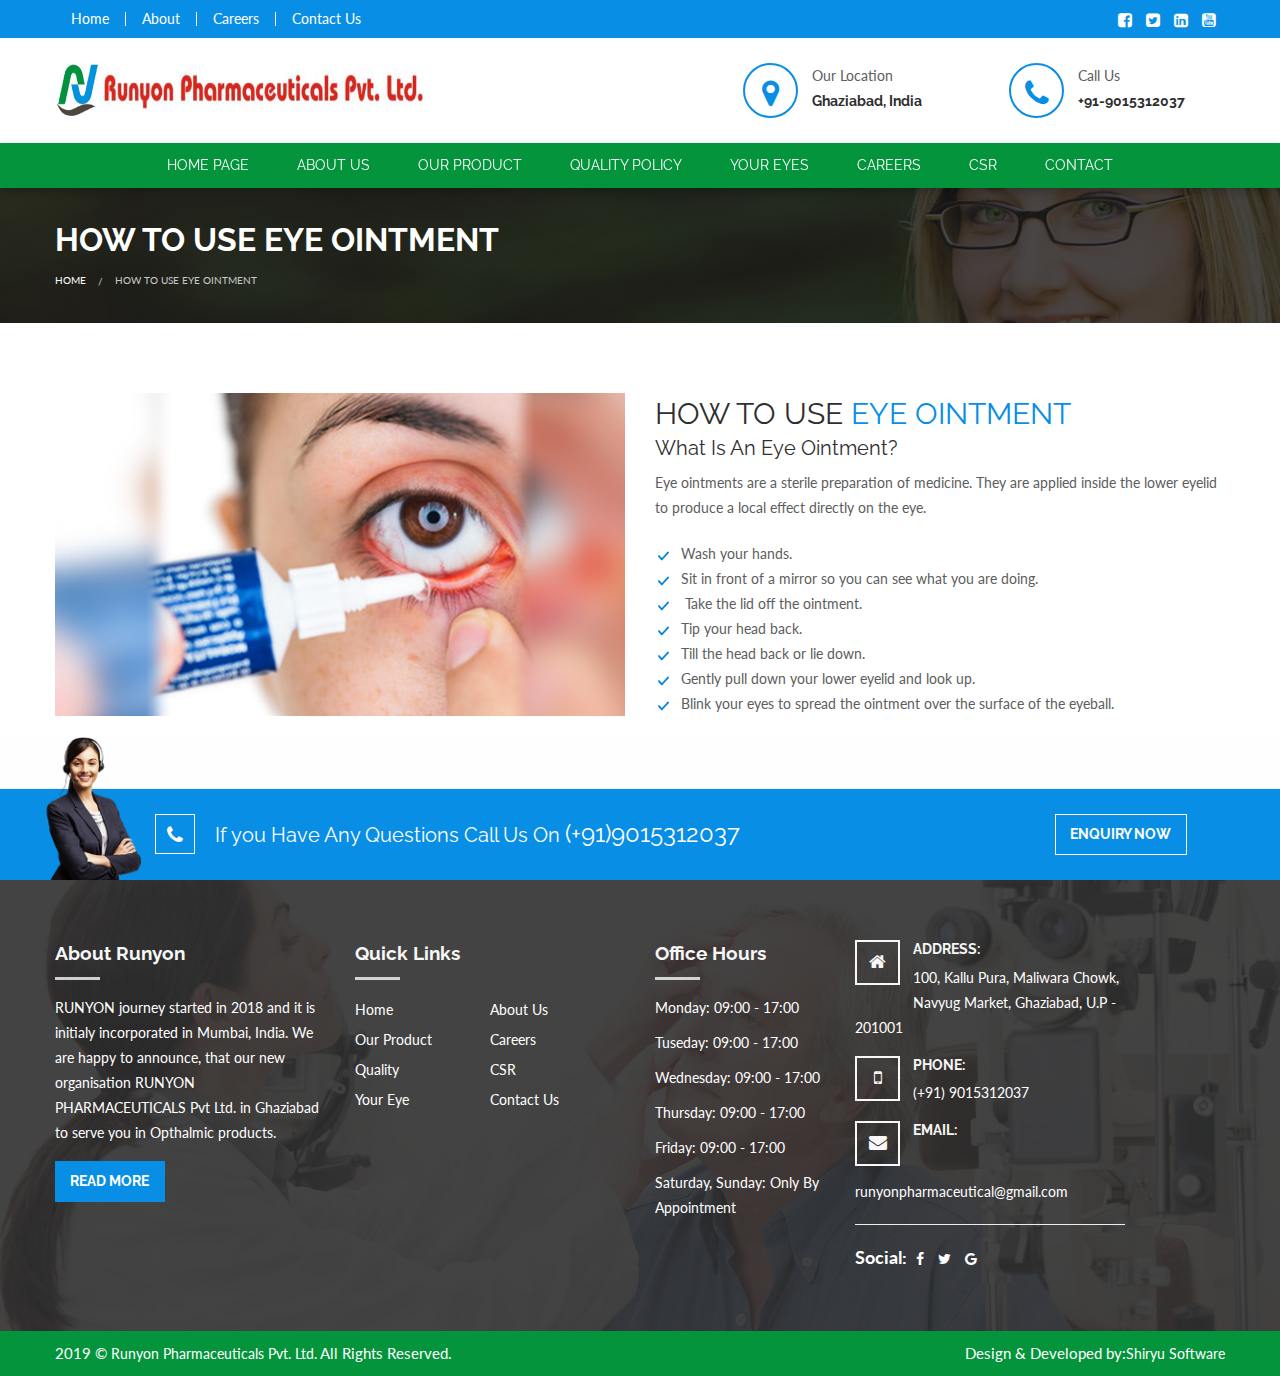
<file: ointment.html>
<!doctype html>
<html lang="en">


<head>
    <!-- important for compatibility charset -->
    <meta charset="utf-8">
    <meta http-equiv="x-ua-compatible" content="ie=edge">
    
   <title>Runyon Pharmaceuticals Pvt. Ltd.</title>
    
    <meta name="author" content="">
    <meta name="keywords" content="">
    <meta name="description" content="">
    
    <!-- important for responsiveness remove to make your site non responsive. -->
    <meta name="viewport" content="width=device-width, initial-scale=1">
    
    <!-- FavIcon -->
    <link rel="shortcut icon" type="image/x-icon" href="images/favicon.png">
	
    <!-- Theme Styles CSS File -->
    <link rel="stylesheet" type="text/css" href="style.css" media="all" />
</head>

<body>
	<!-- Main Container -->
    <div class="main-container">
    
        <!-- Top Bar -->
        <div class="topBar">
            <div class="row">
                
                <div class="medium-6 small-12 columns">
                    <ul class="menu">
                        <li><a href="index.html">Home</a></li>
                        <li><a href="about-us.html">About</a></li>
                        <li><a href="career.html">Careers</a></li>
                        <li><a href="contact.html">Contact Us</a></li>
                    </ul>
                </div><!-- Left Column /-->
                
                <div class="medium-6 small-12 columns">
                    <ul class="menu social pull-right">
                        <li><a href="#"><i class="fa fa-facebook-square"></i></a></li>
                        <li><a href="#"><i class="fa fa-twitter-square"></i></a></li>
                        <li><a href="#"><i class="fa fa-linkedin-square"></i></a></li>
                        <li><a href="#"><i class="fa fa-youtube-square"></i></a></li>
                    </ul>
                </div><!-- Left Column /-->
                
            </div><!-- Row /-->
        </div>
        <!-- Top Bar Ends /-->  
        
        <!-- Header -->
        <div class="header">
            <div class="row">
                
                <div class="medium-4 small-12 columns logo">
                    <a href="index.html"><img src="images/logo.png" alt="Webful Vision Eye Care" /></a>
                </div><!-- Logo /-->
                
                <div class="medium-8 small-12 columns">
                    
                    <div class="medium-4 small-12 columns medium-offset-5">
                        <div class="icon-box">
                            <div class="icon-side float-left">
                                <i class="fa fa-map-marker" aria-hidden="true"></i>
                            </div><!-- icon side /-->
                            <div class="info-side float-left">
                                <p>Our Location<br>
                                    <strong>Ghaziabad, India</strong>
                                </p>
                            </div><!-- info side /-->
                            <div class="clearfix"></div>
                        </div><!-- icon-box /-->
                    </div><!-- Column Ends /-->
                    
                    <div class="medium-4 small-12 columns small-box">
                        <div class="icon-box">
                            <div class="icon-side float-left">
                                <i class="fa fa-phone" aria-hidden="true"></i>
                            </div><!-- icon side /-->
                            <div class="info-side float-left">
                                <p>Call Us<br>
                                    <strong>+91-9015312037</strong>
                                </p>
                            </div><!-- info side /-->
                            <div class="clearfix"></div>
                        </div><!-- icon-box /-->
                    </div><!-- Column Ends /-->
                    
                </div><!-- Right side /-->
                
            </div><!-- Row /-->
        </div>
        <!-- Header Ends /-->

        <!-- Navigation Starts -->
        <div class="navigation">
            <div class="row">
                <!-- navigation Code STarts here.. -->
                <div class="top-bar">
                    <div class="top-bar-title">
                        <span data-responsive-toggle="responsive-menu" data-hide-for="medium">
                            <a data-toggle><span class="menu-icon dark float-left"></span></a>
                        </span>
                    </div>
                  
                    <nav id="responsive-menu" class="menu-centered">
                        <ul class="menu vertical medium-horizontal" data-responsive-menu="accordion medium-dropdown">
                            <li class="single-sub parent-nav"><a href="index.html">Home Page</a></li>
                            <li class="single-sub parent-nav"><a href="about-us"> About Us </a>
                                <ul class="child-nav menu vertical">
                                    <li><a href="about-us.html">Overview</a></li>
                                    <li><a href="md.html">MD Message</a></li>                                        
                                </ul>    
                            </li>
                            <li class="single-sub parent-nav"><a href="product.html">Our Product</a>
                                <!-- <ul class="child-nav menu vertical">
                                    <li><a href="#">Anti Allergic Drops</a></li>
                                    <li><a href="#">Anti Fungal Drops</a></li>                                        
                                </ul> -->
                            </li>
                            <li class="single-sub parent-nav"><a href="quality.html"> Quality Policy</a></li>
                            <li class="single-sub parent-nav"><a href="eyedrops.html">Your Eyes</a>
                                   <ul class="child-nav menu vertical">
                                    <li><a href="eyedrops.html">How to use Eye Drops</a></li>
                                    <li><a href="ointment.html">How to use Eye Ointment</a></li> 
                                    <li><a href="dryeyes.html">Dry Eyes</a></li>
                                    <li><a href="glaucoma.html">Glaucoma</a></li>                                        
                                </ul>  
                            </li>
                            <li class="single-sub parent-nav"><a href="career.html">Careers</a></li>
                            <li class="single-sub parent-nav"><a href="csr.html">CSR</a></li>
                            <li class="single-sub parent-nav"><a href="contact.html">Contact</a></li>
                        </ul>
                    </nav>
                </div><!-- top-bar Ends -->
                <!-- Navigation Code Ends here -->
                
            </div><!-- Row Ends /-->
        </div>
        <!-- Navigation Ends /-->
                    



        <!-- Title Section -->
        <div class="title-section module">
            <div class="row">
        
                <div class="small-12 columns">
                    <h1>How to use Eye Ointment</h1>
                </div><!-- Top Row /-->
        
                <div class="small-12 columns">
                    <ul class="breadcrumbs">
                        <li><a href="index.html">Home</a></li>
                        <li class="disabled">How to use Eye Ointment</li>
                    </ul><!-- Breadcrumbs /-->
                </div><!-- Bottom Row /-->
                
            </div><!-- Row /-->
        </div>
        <!-- Title Section Ends /-->
      
        <!-- Welcome Message -->
        <div class="welcome-message about-us">
            <div class="row">
                
                <div class="medium-6 small-12 columns">
                    <img src="images/ointment.jpg" alt="Best Optometrist" />
                </div><!-- Thumbnail /-->
                
                <div class="medium-6 small-12 columns">
                    <h2>How to use <span>Eye Ointment</span></h2>
                    <h3>What is an eye ointment?</h3>
                    <p>Eye ointments are a sterile preparation of medicine. They are applied inside the lower eyelid to produce a local effect  directly on the eye. 
                    </p>
                    <p><span class="mr-10"><img src="images/check.png"></span>Wash your hands.<br>
                        <span class="mr-10"><img src="images/check.png"></span>Sit in front of a mirror so you can see what you are doing.<br>
                       <span class="mr-10"><img src="images/check.png"></span> Take the lid off the ointment.<br>
                        <span class="mr-10"><img src="images/check.png"></span>Tip your head back.<br>
                        <span class="mr-10"><img src="images/check.png"></span>Till the head back or lie down.<br>
                        <span class="mr-10"><img src="images/check.png"></span>Gently pull down your lower eyelid and look up.<br>
                        <span class="mr-10"><img src="images/check.png"></span>Blink your eyes to spread the ointment over the surface of the eyeball.

                    </p>
                   
                </div><!-- Detail /-->
                
            </div><!-- Row /-->
        </div>
        <!-- Welcome Message Ends /-->
        
        <!-- Call to Action box -->
        <div class="call-to-action">
            <img src="images/help/doctor.png" alt="Vision eyeglass" />
            <div class="row">
            
                <div class="medium-offset-1 medium-7 small-12 columns">
                    <h2><i class="fa fa-phone" aria-hidden="true"></i>  If you Have Any Questions Call Us On <span>(+91)9015312037</span></h2>
                </div>
                <div class="medium-2 small-12 columns">
                    <a data-open="appointment_modal" class="button primary bordered-light">Enquiry Now</a>
                </div>
                
           </div><!-- row /-->  
        </div>
        <!-- Call to Action box ends /-->
        
        <!-- Footer -->
       <!-- Footer -->
       <div class="footer">
            <div class="footerTop">
                <div class="row">
                
                    <div class="large-3 medium-6 small-12 columns footer-widget">
                        <h2>About Runyon</h2>
                        <div class="tx-div"></div>
                        <p>RUNYON journey started in 2018 and it is initialy incorporated in Mumbai, India. We are happy to announce, that our new organisation RUNYON PHARMACEUTICALS Pvt Ltd. in Ghaziabad to serve you in Opthalmic products.</p>
                        <a href="about-us.html" class="button secondary">Read More</a>
                    </div><!-- Widget 1 ends /-->
                    
                    <div class="large-3 medium-6 small-12 columns footer-widget quick-links">
                        <h2>Quick Links</h2>
                        <div class="tx-div"></div>
                        <ul  class="menu vertical">
                            <li><a href="index.html">Home</a></li>
                            <li><a href="product.html">Our Product</a></li>    
                            <li><a href="quality.html">Quality</a></li>
                            <li><a href="eyedrops.html">Your Eye</a></li>
                           
                        </ul>
                        <ul  class="menu vertical">
                            <li><a href="about-us.html">About Us</a></li>
                            <li><a href="career.html">Careers</a></li>
                            <li><a href="csr.html">CSR</a></li>
                            <li><a href="contact.html">Contact Us</a></li>
                        </ul>
                    </div><!-- Widget 2 Ends /-->

                    <!-- Widget 2 Ends /-->
                    
                    <div class="large-2 medium-6 small-12 columns footer-widget">
                        <h2>Office Hours</h2>
                        <div class="tx-div"></div>
                        <ul class="vertical office-hours">
                            <li>Monday: 09:00 - 17:00 </li>
                            <li>Tuseday: 09:00 - 17:00</li>
                            <li>Wednesday: 09:00 - 17:00</li>
                            <li>Thursday: 09:00 - 17:00</li>
                            <li>Friday: 09:00 - 17:00</li>
                            <li>Saturday, Sunday: Only By Appointment</li>
                        </ul>
                    </div><!-- Widget 3 Ends /-->
                    
                    <div class="large-3 medium-6 small-12 columns footer-widget">
                        <div class="textwidget">
                            <ul class="address">
                                <li>
                                    <i class="fa fa-home"></i>
                                    <h4>Address:</h4>
                                    <p>100, Kallu Pura, Maliwara Chowk, Navyug Market, Ghaziabad, U.P - 201001</p>
                                </li>
                                <li>
                                    <i class="fa fa-mobile"></i>
                                    <h4>Phone:</h4>
                                    <p>(+91) 9015312037</p>
                                </li>
                                <li>
                                    <i class="fa fa-envelope"></i>
                                    <h4>Email:</h4>
                                    <p>runyonpharmaceutical@gmail.com</p>
                                </li>
                            </ul>
                            <hr>
                            <div class="socialicons">
                                Social: 
                                <a href="#"><i class="fa fa-facebook"></i></a>
                                <a href="#"><i class="fa fa-twitter"></i></a>
                                <a href="#"><i class="fa fa-google"></i></a>
                            </div><!-- Social Icons /-->
                        </div><!-- text widget /-->
                    </div><!-- widget 4 /-->                
                    <div class="clearfix"></div>
                
                </div><!-- Row Ends /-->
            </div><!-- footerTop Ends here.. -->
        
            <div class="footerbottom">
                <div class="row">
                
                    <div class="medium-6 small-12 columns">
                        <div class="copyrightinfo">2019 &copy; <a href="#">Runyon Pharmaceuticals Pvt. Ltd.</a> All Rights Reserved.</div>
                    </div><!-- left side /-->
                    <div class="medium-6 small-12 columns hide-for-small-only">
                        <div class="pull-right">
                            <div class="copyrightinfo">Design & Developed by:<a href="http://shiryusoftware.com" target="_blank">Shiryu Software</a></div>
                        </div>
                    </div><!-- Right Side /-->
                
                </div><!-- Row /-->
            </div><!-- footer Bottom /-->
        </div>
        <!-- Footer Ends here /-->
        
    </div>
    <!-- Main Container ends /-->
    
    <!-- Quick Appointment Modal -->
    <div class="reveal" id="appointment_modal" data-reveal>
        <h2>Enquiry Now</h2>
        <p>Please fill in the form below!</p>
        
        <div class="contact-form row">
            <div class="medium-6 small-12 columns">
                <label>
                    <input type="text" placeholder="Your full name..." />
                </label>
                <label>
                    <input type="text" placeholder="Your phone ..." />
                </label>
                <label>
                    <input type="text" placeholder="Your Email ..." />
                </label>
            </div><!-- Left Side Ends /-->
            <div class="medium-6 small-12 columns">
                <label>
                    <textarea placeholder="Your comments ..." rows="3"></textarea>
                </label>
                <label>
                    <input type="button" class="button primary" value="Submit!" />
                </label>
            </div><!-- Right Side Ends /-->
        </div><!-- Contact Form /-->
    
    </div>
    <!-- Quick Appointment Modal Ends /-->
    
    <a href="#top" id="top" class="animated fadeInUp start-anim"><i class="fa fa-angle-up"></i></a>
    <!-- Page Preloader -->
    <div class="preloader">
        <div class="cssload-thecube">
            <div class="cssload-cube cssload-c1"></div>
            <div class="cssload-cube cssload-c2"></div>
            <div class="cssload-cube cssload-c4"></div>
            <div class="cssload-cube cssload-c3"></div>
        </div>
    </div>
    <!-- Including Jquery so All js Can run -->
    <script type="text/javascript" src="js/jquery-1.12.3.min.js"></script>
    
    <!-- Including Foundation JS so Foundation function can work. -->
    <script type="text/javascript" src="js/foundation.min.js"></script>
    
    <!-- Crousel JS -->
    <script type="text/javascript" src="js/owl.carousel.min.js"></script>
    
    <!-- Webful JS -->
    <script src="js/webful.js"></script> 
</body>


</html>
</file>
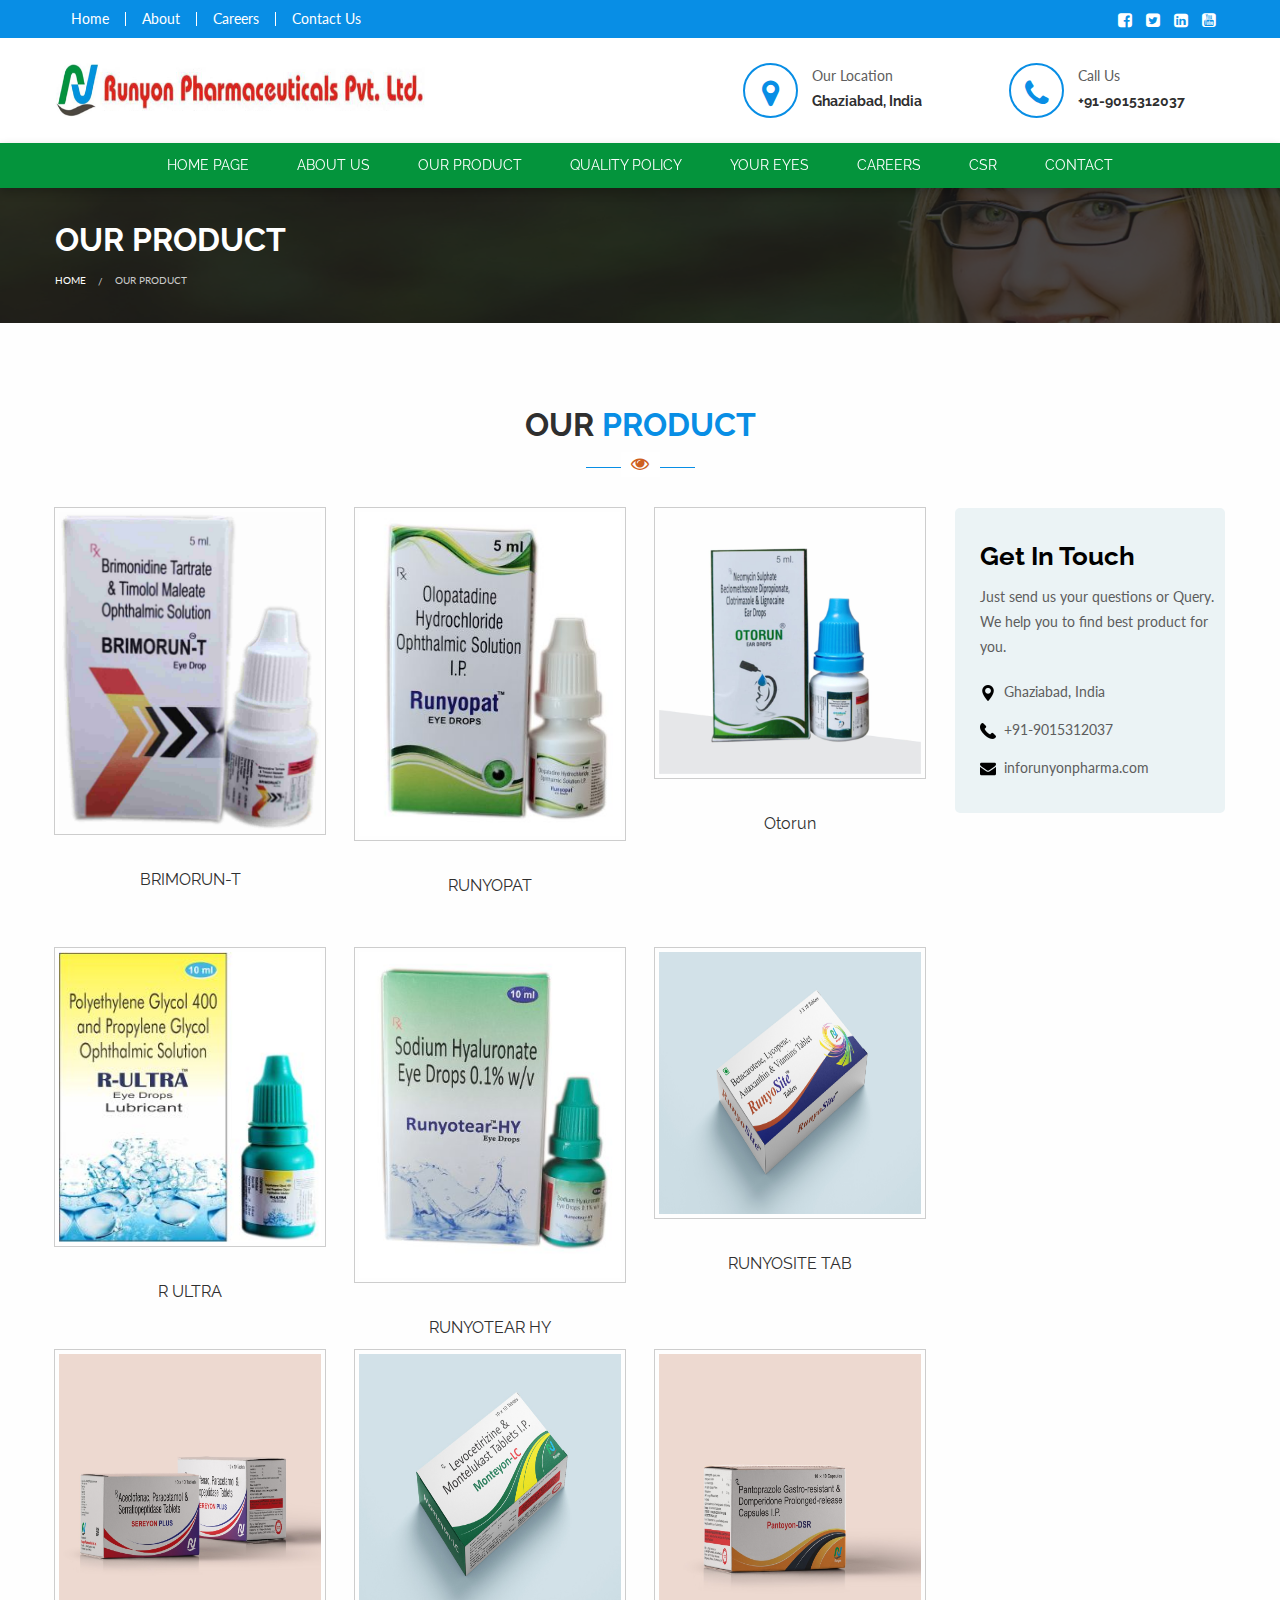
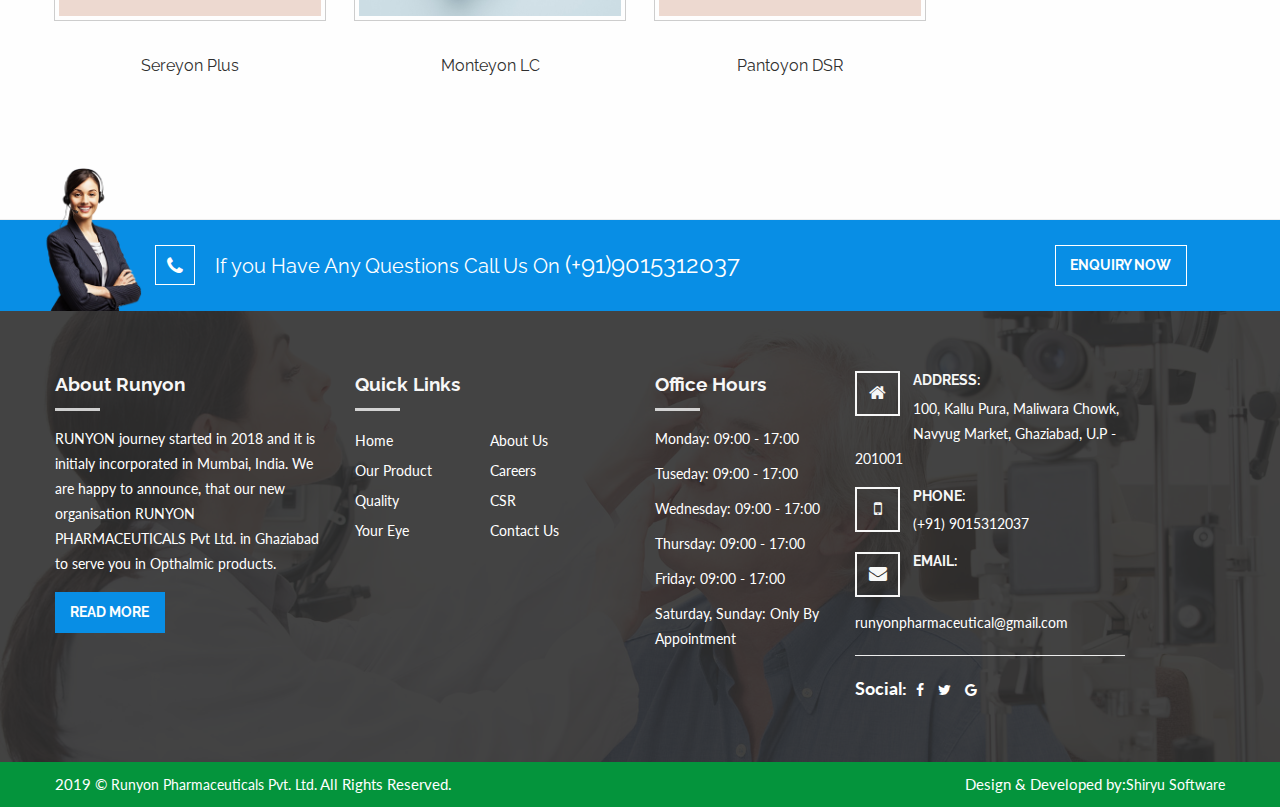
<file: product.html>
<!doctype html>
<html lang="en">

<head>
    <!-- important for compatibility charset -->
    <meta charset="utf-8">
    <meta http-equiv="x-ua-compatible" content="ie=edge">
    
    <title>Runyon Pharmaceuticals Pvt. Ltd.</title>
    
    <meta name="author" content="">
    <meta name="keywords" content="">
    <meta name="description" content="">
    
    <!-- important for responsiveness remove to make your site non responsive. -->
    <meta name="viewport" content="width=device-width, initial-scale=1">
    
    <!-- FavIcon -->
    <link rel="shortcut icon" type="image/x-icon" href="images/favicon.png">
	
    <!-- Theme Styles CSS File -->
    <link rel="stylesheet" type="text/css" href="style.css" media="all" />
</head>

<body>
	<!-- Main Container -->
    <div class="main-container">
    
    	<!-- Top Bar -->
        <div class="topBar">
            <div class="row">
                
                <div class="medium-6 small-12 columns">
                    <ul class="menu">
                        <li><a href="index.html">Home</a></li>
                        <li><a href="about-us.html">About</a></li>
                        <li><a href="career.html">Careers</a></li>
                        <li><a href="contact.html">Contact Us</a></li>
                    </ul>
                </div><!-- Left Column /-->
                
                <div class="medium-6 small-12 columns">
                    <ul class="menu social pull-right">
                        <li><a href="#"><i class="fa fa-facebook-square"></i></a></li>
                        <li><a href="#"><i class="fa fa-twitter-square"></i></a></li>
                        <li><a href="#"><i class="fa fa-linkedin-square"></i></a></li>
                        <li><a href="#"><i class="fa fa-youtube-square"></i></a></li>
                    </ul>
                </div><!-- Left Column /-->
                
            </div><!-- Row /-->
        </div>
        <!-- Top Bar Ends /-->  
        
        <!-- Header -->
        <div class="header">
            <div class="row">
                
                <div class="medium-4 small-12 columns logo">
                    <a href="index.html"><img src="images/logo.png" alt="Webful Vision Eye Care" /></a>
                </div><!-- Logo /-->
                
                <div class="medium-8 small-12 columns">
                    
                    <div class="medium-4 small-12 columns medium-offset-5">
                        <div class="icon-box">
                            <div class="icon-side float-left">
                                <i class="fa fa-map-marker" aria-hidden="true"></i>
                            </div><!-- icon side /-->
                            <div class="info-side float-left">
                                <p>Our Location<br>
                                    <strong>Ghaziabad, India</strong>
                                </p>
                            </div><!-- info side /-->
                            <div class="clearfix"></div>
                        </div><!-- icon-box /-->
                    </div><!-- Column Ends /-->
                    
                    <div class="medium-4 small-12 columns small-box">
                        <div class="icon-box">
                            <div class="icon-side float-left">
                                <i class="fa fa-phone" aria-hidden="true"></i>
                            </div><!-- icon side /-->
                            <div class="info-side float-left">
                                <p>Call Us<br>
                                    <strong>+91-9015312037</strong>
                                </p>
                            </div><!-- info side /-->
                            <div class="clearfix"></div>
                        </div><!-- icon-box /-->
                    </div><!-- Column Ends /-->
                    
                </div><!-- Right side /-->
                
            </div><!-- Row /-->
        </div>
        <!-- Header Ends /-->
        
        <!-- Navigation Starts -->
        <div class="navigation">
            <div class="row">
                <!-- navigation Code STarts here.. -->
                <div class="top-bar">
                    <div class="top-bar-title">
                        <span data-responsive-toggle="responsive-menu" data-hide-for="medium">
                            <a data-toggle><span class="menu-icon dark float-left"></span></a>
                        </span>
                    </div>
                  
                    <nav id="responsive-menu" class="menu-centered">
                        <ul class="menu vertical medium-horizontal" data-responsive-menu="accordion medium-dropdown">
                            <li class="single-sub parent-nav"><a href="index.html">Home Page</a></li>
                            <li class="single-sub parent-nav"><a href="about-us.html"> About Us </a>
                                <ul class="child-nav menu vertical">
                                    <li><a href="about-us.html">Overview</a></li>
                                    <li><a href="md.html">MD Message</a></li>                                        
                                </ul>    
                            </li>
                            <li class="single-sub parent-nav"><a href="product.html">Our Product</a>
                                <!-- <ul class="child-nav menu vertical">
                                    <li><a href="#">Anti Allergic Drops</a></li>
                                    <li><a href="#">Anti Fungal Drops</a></li>                                        
                                </ul> -->
                            </li>
                            <li class="single-sub parent-nav"><a href="quality.html"> Quality Policy</a></li>
                            <li class="single-sub parent-nav"><a href="eyedrops.html">Your Eyes</a>
                                   <ul class="child-nav menu vertical">
                                    <li><a href="eyedrops.html">How to use Eye Drops</a></li>
                                    <li><a href="ointment.html">How to use Eye Ointment</a></li> 
                                    <li><a href="dryeyes.html">Dry Eyes</a></li>
                                    <li><a href="glaucoma.html">Glaucoma</a></li>                                        
                                </ul>  
                            </li>
                            <li class="single-sub parent-nav"><a href="career.html">Careers</a></li>
                            <li class="single-sub parent-nav"><a href="csr.html">CSR</a></li>
                            <li class="single-sub parent-nav"><a href="contact.html">Contact</a></li>
                        </ul>
                    </nav>
                </div><!-- top-bar Ends -->
                <!-- Navigation Code Ends here -->
                
            </div><!-- Row Ends /-->
        </div>
        <!-- Navigation Ends /-->
                    
        <!-- Title Section -->
        <div class="title-section">
            <div class="row">
        
                <div class="small-12 columns">
                    <h1>Our Product</h1>
                </div><!-- Top Row /-->
        
                <div class="small-12 columns">
                    <ul class="breadcrumbs">
                        <li><a href="index.html">Home</a></li>
                        <li class="disabled">Our Product</li>
                    </ul><!-- Breadcrumbs /-->
                </div><!-- Bottom Row /-->
                
            </div><!-- Row /-->
        </div>
        <!-- Title Section Ends /-->
        
        <!-- Our Shop -->
        <div class="our-store inner-padding">
            <div class="section-title-wrapper row">
                <div class="section-title">
                    <h2>Our <span>Product</span></h2>
                    <p><!-- We have wide range of Glasses and Lenses --></p>
                </div>
            </div> <!-- Title Ends /-->
            
            
            <div class="products-wrap module-40 row">
                <div class="medium-3 small-12 columns">
                    <div class="single-product">
                        <div class="product-img thumbnail">
                            <a href="contact.html">
                                <img  alt="" class="front-image" src="images/BRIMORUN-T.jpg">
                            </a>
                           
                            <div class="add-to-cart-top">
                                    <a href="contact.html" class="button primary">Get Now</a>
                            </div>
                        </div>
                        <div class="product-info">
                            <h6><a href="contact.html">BRIMORUN-T</a></h6>
                        </div>
                    </div>
                </div><!-- product Ends here /-->
                
                <div class="medium-3 small-12 columns">
                    <div class="single-product">
                        <div class="product-img thumbnail">
                            <a href="contact.html">
                                <img  alt="" class="front-image" src="images/RUNYOPAT.jpg">
                            </a>
                           
                            <div class="add-to-cart-top">
                                    <a href="contact.html" class="button primary">Get Now</a>
                            </div>
                        </div>
                        <div class="product-info">
                            <h6><a href="contact.html">RUNYOPAT</a></h6>
                        </div>
                    </div>
                </div><!-- product Ends here /-->
                
                <div class="medium-3 small-12 columns">
                    <div class="single-product">
                        <div class="product-img thumbnail">
                            <a href="contact.html">
                                <img  alt="" class="front-image" src="images/Otorun.jpg">
                            </a>
                            
                            <div class="add-to-cart-top">
                                    <a href="contact.html" class="button primary">Get Now</a>
                            </div>
                        </div>
                        <div class="product-info">
                            <h6><a href="single-product.html">Otorun</a></h6>
                        </div>
                    </div>
                </div><!-- product Ends here /-->
                
                <!-- get-intuch-sec-start-->
                <div class="medium-3 small-12 columns">
                    <div class="get-sec">
                        <h6>Get In Touch</h6>
                        <p>Just send us your questions or Query. We help you to find best product for you.</p>
                        <ul>
                          <li><span><img src="images/location.png"></span>Ghaziabad, India</li>
                           <li><span><img src="images/contact.png"></span>+91-9015312037</li>
                           <li><span><img src="images/mail.png"></span>inforunyonpharma.com</li>
                        </ul>
                    </div> 
                </div><!-- get-intuch-sec-end /-->
        
            </div><!-- products wrap /-->
            <div class="products-wrap row">
                <div class="medium-3 small-12 columns">
                    <div class="single-product">
                        <div class="product-img thumbnail">
                            <a href="contact.html">
                                <img  alt="" class="front-image" src="images/R ULTRA.jpg">
                            </a>
                            <div class="add-to-cart-top">
                                    <a href="contact.html" class="button primary">Get Now</a>
                            </div>
                        </div>
                        <div class="product-info">
                            <h6><a href="single-product.html">R ULTRA</a></h6>
                        </div>
                    </div>
                </div><!-- product Ends here /-->
                
                <div class="medium-3 small-12 columns">
                    <div class="single-product">
                        <div class="product-img thumbnail">
                            <a href="contact.html">
                                <img  alt="" class="front-image" src="images/RUNYOTEAR HY.jpg">
                            </a>
                            
                            <div class="add-to-cart-top">
                                    <a href="contact.html" class="button primary">Get Now</a>
                            </div>
                        </div>
                        <div class="product-info">
                            <h6><a href="single-product.html">RUNYOTEAR HY</a></h6>
                        </div>
                    </div>
                </div><!-- product Ends here /-->
                
                <div class="medium-3 small-12 columns">
                    <div class="single-product">
                        <div class="product-img thumbnail">
                            <a href="contact.html">
                                <img  alt="" class="front-image" src="images/RUNYOSITE TAB.jpg">
                            </a>
                            <div class="add-to-cart-top">
                                    <a href="contact.html" class="button primary">Get Now</a>
                            </div>
                        </div>
                        <div class="product-info">
                            <h6><a href="single-product.html">RUNYOSITE TAB</a></h6>
                        </div>
                    </div>
                </div><!-- product Ends here /-->
                <div class="medium-3 small-12 columns"></div>
            </div>
            <div class="products-wrap row">
                <div class="medium-3 small-12 columns">
                    <div class="single-product">
                        <div class="product-img thumbnail">
                            <a href="contact.html">
                                <img  alt="" class="front-image" src="images/help/products/product7.jpg">
                            </a>
                            <div class="add-to-cart-top">
                                    <a href="contact.html" class="button primary">Get Now</a>
                            </div>
                        </div>
                        <div class="product-info">
                            <h6><a href="single-product.html">Sereyon Plus</a></h6>
                        </div>
                    </div>
                </div><!-- product Ends here /-->

                <div class="medium-3 small-12 columns">
                    <div class="single-product">
                        <div class="product-img thumbnail">
                            <a href="contact.html">
                                <img  alt="" class="front-image" src="images/help/products/product8.jpg">
                            </a>
                            <div class="add-to-cart-top">
                                    <a href="contact.html" class="button primary">Get Now</a>
                            </div>
                        </div>
                        <div class="product-info">
                            <h6><a href="single-product.html">Monteyon LC</a></h6>
                        </div>
                    </div>
                </div><!-- product Ends here /-->

                <div class="medium-3 small-12 columns">
                    <div class="single-product">
                        <div class="product-img thumbnail">
                            <a href="contact.html">
                                <img  alt="" class="front-image" src="images/help/products/product9.jpg">
                            </a>
                            <div class="add-to-cart-top">
                                    <a href="contact.html" class="button primary">Get Now</a>
                            </div>
                        </div>
                        <div class="product-info">
                            <h6><a href="single-product.html">Pantoyon DSR</a></h6>
                        </div>
                    </div>
                </div><!-- product Ends here /-->
                <div class="medium-3 small-12 columns"></div>
                 
        
            </div><!-- products wrap /-->
                
        </div>
        <!-- Our Shop Ends /-->
          
         <!-- Call to Action box -->
        <div class="call-to-action">
            <img src="images/help/doctor.png" alt="Vision eyeglass" />
            <div class="row">
            
                <div class="medium-offset-1 medium-7 small-12 columns">
                    <h2><i class="fa fa-phone" aria-hidden="true"></i>  If you Have Any Questions Call Us On <span>(+91)9015312037</span></h2>
                </div>
                <div class="medium-2 small-12 columns">
                    <a data-open="appointment_modal" class="button primary bordered-light">Enquiry Now</a>
                </div>
                
           </div><!-- row /-->  
        </div>
        <!-- Call to Action box ends /-->
        
        <!-- Footer -->
       <!-- Footer -->
       <div class="footer">
            <div class="footerTop">
                <div class="row">
                
                    <div class="large-3 medium-6 small-12 columns footer-widget">
                        <h2>About Runyon</h2>
                        <div class="tx-div"></div>
                        <p>RUNYON journey started in 2018 and it is initialy incorporated in Mumbai, India. We are happy to announce, that our new organisation RUNYON PHARMACEUTICALS Pvt Ltd. in Ghaziabad to serve you in Opthalmic products.</p>
                        <a href="about-us.html" class="button secondary">Read More</a>
                    </div><!-- Widget 1 ends /-->
                    
                    <div class="large-3 medium-6 small-12 columns footer-widget quick-links">
                        <h2>Quick Links</h2>
                        <div class="tx-div"></div>
                        <ul  class="menu vertical">
                            <li><a href="index.html">Home</a></li>
                            <li><a href="product.html">Our Product</a></li>    
                            <li><a href="quality.html">Quality</a></li>
                            <li><a href="eyedrops.html">Your Eye</a></li>
                           
                        </ul>
                        <ul  class="menu vertical">
                            <li><a href="about-us.html">About Us</a></li>
                            <li><a href="career.html">Careers</a></li>
                            <li><a href="csr.html">CSR</a></li>
                            <li><a href="contact.html">Contact Us</a></li>
                        </ul>
                    </div><!-- Widget 2 Ends /-->

                    <!-- Widget 2 Ends /-->
                    
                    <div class="large-2 medium-6 small-12 columns footer-widget">
                        <h2>Office Hours</h2>
                        <div class="tx-div"></div>
                        <ul class="vertical office-hours">
                            <li>Monday: 09:00 - 17:00 </li>
                            <li>Tuseday: 09:00 - 17:00</li>
                            <li>Wednesday: 09:00 - 17:00</li>
                            <li>Thursday: 09:00 - 17:00</li>
                            <li>Friday: 09:00 - 17:00</li>
                            <li>Saturday, Sunday: Only By Appointment</li>
                        </ul>
                    </div><!-- Widget 3 Ends /-->
                    
                    <div class="large-3 medium-6 small-12 columns footer-widget">
                        <div class="textwidget">
                            <ul class="address">
                                <li>
                                    <i class="fa fa-home"></i>
                                    <h4>Address:</h4>
                                    <p>100, Kallu Pura, Maliwara Chowk, Navyug Market, Ghaziabad, U.P - 201001</p>
                                </li>
                                <li>
                                    <i class="fa fa-mobile"></i>
                                    <h4>Phone:</h4>
                                    <p>(+91) 9015312037</p>
                                </li>
                                <li>
                                    <i class="fa fa-envelope"></i>
                                    <h4>Email:</h4>
                                    <p>runyonpharmaceutical@gmail.com</p>
                                </li>
                            </ul>
                            <hr>
                            <div class="socialicons">
                                Social: 
                                <a href="#"><i class="fa fa-facebook"></i></a>
                                <a href="#"><i class="fa fa-twitter"></i></a>
                                <a href="#"><i class="fa fa-google"></i></a>
                            </div><!-- Social Icons /-->
                        </div><!-- text widget /-->
                    </div><!-- widget 4 /-->                
                    <div class="clearfix"></div>
                
                </div><!-- Row Ends /-->
            </div><!-- footerTop Ends here.. -->
        
            <div class="footerbottom">
                <div class="row">
                
                    <div class="medium-6 small-12 columns">
                        <div class="copyrightinfo">2019 &copy; <a href="#">Runyon Pharmaceuticals Pvt. Ltd.</a> All Rights Reserved.</div>
                    </div><!-- left side /-->
                    <div class="medium-6 small-12 columns hide-for-small-only">
                        <div class="pull-right">
                            <div class="copyrightinfo">Design & Developed by:<a href="http://shiryusoftware.com" target="_blank">Shiryu Software</a></div>
                        </div>
                    </div><!-- Right Side /-->
                
                </div><!-- Row /-->
            </div><!-- footer Bottom /-->
        </div>
        <!-- Footer Ends here /-->
        
    </div>
    <!-- Main Container ends /-->
    
    <!-- Quick Appointment Modal -->
    <div class="reveal" id="appointment_modal" data-reveal>
        <h2>Enquiry Now</h2>
        <p>Please fill in the form below!</p>
        
        <div class="contact-form row">
            <div class="medium-6 small-12 columns">
                <label>
                    <input type="text" placeholder="Your full name..." />
                </label>
                <label>
                    <input type="text" placeholder="Your phone ..." />
                </label>
                <label>
                    <input type="text" placeholder="Your Email ..." />
                </label>
            </div><!-- Left Side Ends /-->
            <div class="medium-6 small-12 columns">
                <label>
                    <textarea placeholder="Your comments ..." rows="3"></textarea>
                </label>
                <label>
                    <input type="button" class="button primary" value="Submit!" />
                </label>
            </div><!-- Right Side Ends /-->
        </div><!-- Contact Form /-->
    
    </div>
    <!-- Quick Appointment Modal Ends /-->
    
    <a href="#top" id="top" class="animated fadeInUp start-anim"><i class="fa fa-angle-up"></i></a>
    <!-- Page Preloader -->
    <div class="preloader">
        <div class="cssload-thecube">
            <div class="cssload-cube cssload-c1"></div>
            <div class="cssload-cube cssload-c2"></div>
            <div class="cssload-cube cssload-c4"></div>
            <div class="cssload-cube cssload-c3"></div>
        </div>
    </div>
    <!-- Including Jquery so All js Can run -->
    <script type="text/javascript" src="js/jquery-1.12.3.min.js"></script>
    
    <!-- Including Foundation JS so Foundation function can work. -->
    <script type="text/javascript" src="js/foundation.min.js"></script>
    
    <!-- Crousel JS -->
    <script type="text/javascript" src="js/owl.carousel.min.js"></script>
    
    <!-- Webful JS -->
    <script src="js/webful.js"></script> 
</body>


</html>
</file>
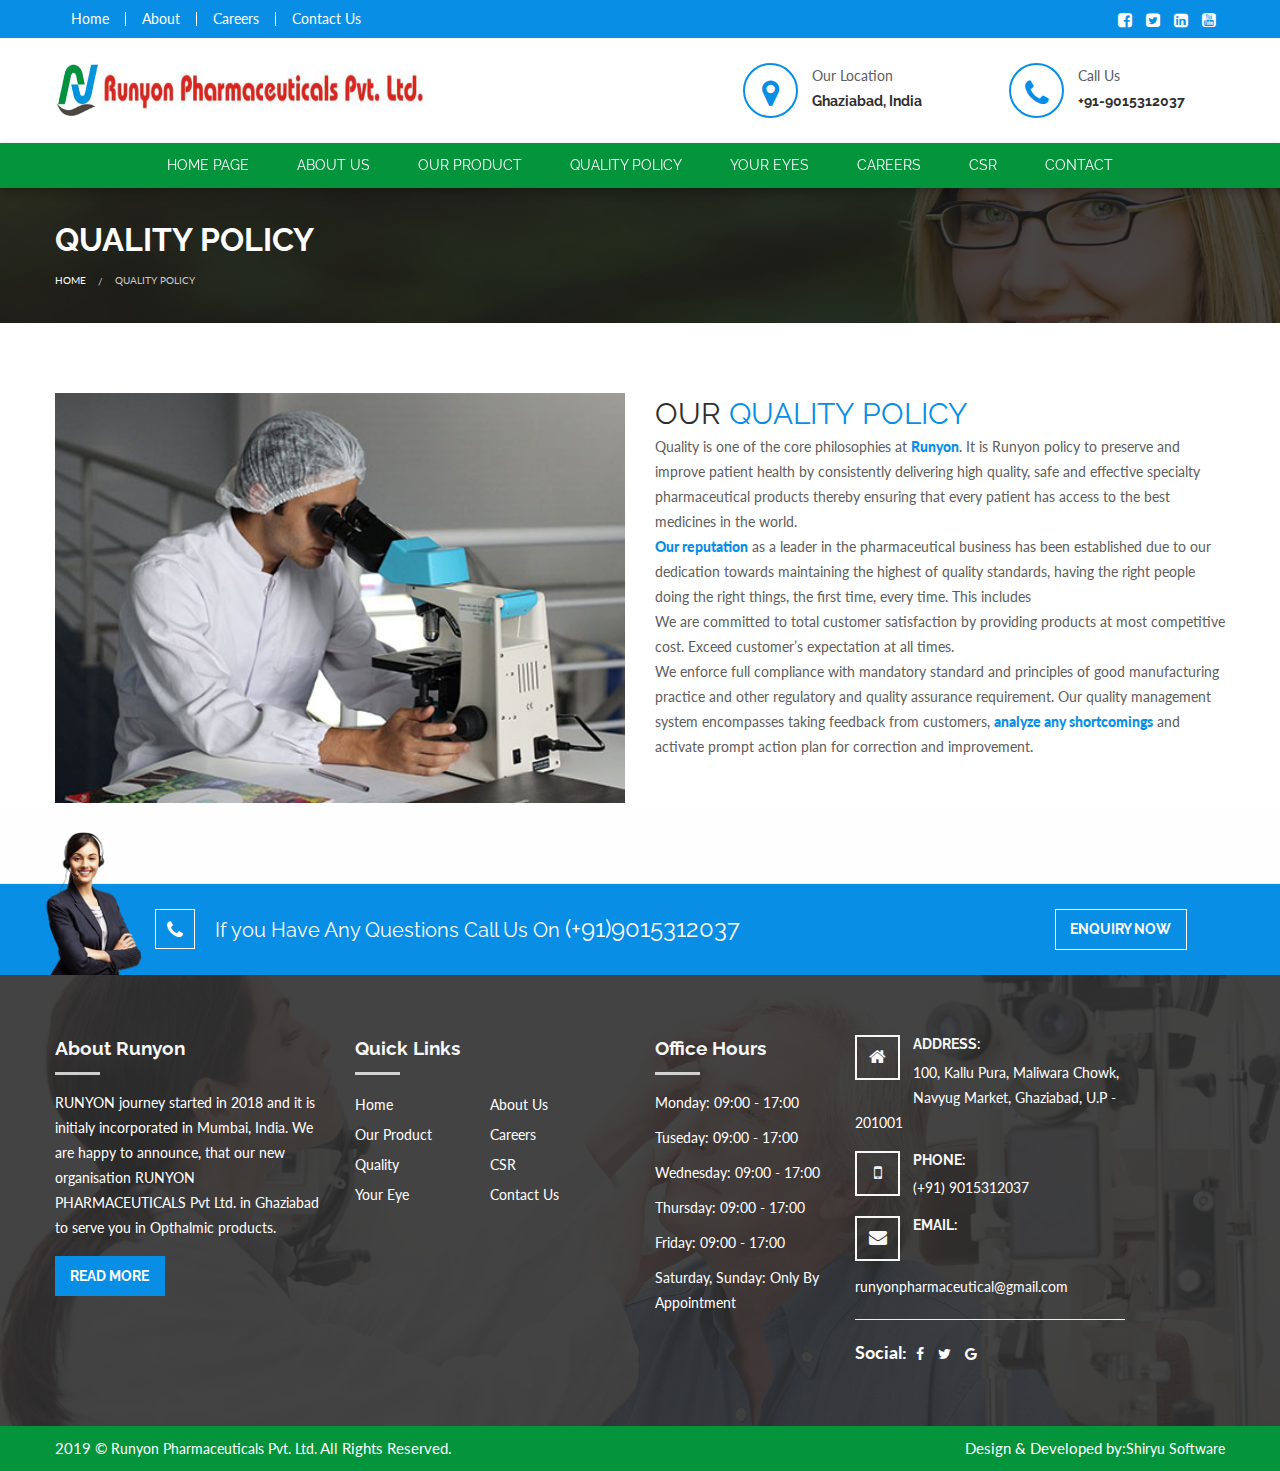
<file: quality.html>
<!doctype html>
<html lang="en">

<!-- Mirrored from www.webfulcreations.com/envato/webful_vision/about-us.html by HTTrack Website Copier/3.x [XR&CO'2014], Mon, 29 Apr 2019 08:39:34 GMT -->
<head>
    <!-- important for compatibility charset -->
    <meta charset="utf-8">
    <meta http-equiv="x-ua-compatible" content="ie=edge">
    
    <title>Runyon Pharmaceuticals Pvt. Ltd.</title>
    
    <meta name="author" content="">
    <meta name="keywords" content="">
    <meta name="description" content="">
    
    <!-- important for responsiveness remove to make your site non responsive. -->
    <meta name="viewport" content="width=device-width, initial-scale=1">
    
    <!-- FavIcon -->
    <link rel="shortcut icon" type="image/x-icon" href="images/favicon.png">
	
    <!-- Theme Styles CSS File -->
    <link rel="stylesheet" type="text/css" href="style.css" media="all" />
</head>

<body>
	<!-- Main Container -->
    <div class="main-container">
    
    	<!-- Top Bar -->
        <div class="topBar">
            <div class="row">
                
                <div class="medium-6 small-12 columns">
                    <ul class="menu">
                        <li><a href="index.html">Home</a></li>
                        <li><a href="about-us.html">About</a></li>
                        <li><a href="career.html">Careers</a></li>
                        <li><a href="contact.html">Contact Us</a></li>
                    </ul>
                </div><!-- Left Column /-->
                
                <div class="medium-6 small-12 columns">
                    <ul class="menu social pull-right">
                        <li><a href="#"><i class="fa fa-facebook-square"></i></a></li>
                        <li><a href="#"><i class="fa fa-twitter-square"></i></a></li>
                        <li><a href="#"><i class="fa fa-linkedin-square"></i></a></li>
                        <li><a href="#"><i class="fa fa-youtube-square"></i></a></li>
                    </ul>
                </div><!-- Left Column /-->
                
            </div><!-- Row /-->
        </div>
        <!-- Top Bar Ends /-->  
        
        <!-- Header -->
        <div class="header">
            <div class="row">
                
                <div class="medium-4 small-12 columns logo">
                    <a href="index.html"><img src="images/logo.png" alt="Webful Vision Eye Care" /></a>
                </div><!-- Logo /-->
                
                <div class="medium-8 small-12 columns">
                    
                    <div class="medium-4 small-12 columns medium-offset-5">
                        <div class="icon-box">
                            <div class="icon-side float-left">
                                <i class="fa fa-map-marker" aria-hidden="true"></i>
                            </div><!-- icon side /-->
                            <div class="info-side float-left">
                                <p>Our Location<br>
                                    <strong>Ghaziabad, India</strong>
                                </p>
                            </div><!-- info side /-->
                            <div class="clearfix"></div>
                        </div><!-- icon-box /-->
                    </div><!-- Column Ends /-->
                    
                    <div class="medium-4 small-12 columns small-box">
                        <div class="icon-box">
                            <div class="icon-side float-left">
                                <i class="fa fa-phone" aria-hidden="true"></i>
                            </div><!-- icon side /-->
                            <div class="info-side float-left">
                                <p>Call Us<br>
                                    <strong>+91-9015312037</strong>
                                </p>
                            </div><!-- info side /-->
                            <div class="clearfix"></div>
                        </div><!-- icon-box /-->
                    </div><!-- Column Ends /-->
                    
                </div><!-- Right side /-->
                
            </div><!-- Row /-->
        </div>
        <!-- Header Ends /-->
        
        <!-- Navigation Starts -->
        <div class="navigation">
            <div class="row">
                <!-- navigation Code STarts here.. -->
                <div class="top-bar">
                    <div class="top-bar-title">
                        <span data-responsive-toggle="responsive-menu" data-hide-for="medium">
                            <a data-toggle><span class="menu-icon dark float-left"></span></a>
                        </span>
                    </div>
                  
                    <nav id="responsive-menu" class="menu-centered">
                        <ul class="menu vertical medium-horizontal" data-responsive-menu="accordion medium-dropdown">
                            <li class="single-sub parent-nav"><a href="index.html">Home Page</a></li>
                            <li class="single-sub parent-nav"><a href="About-us.html"> About Us </a>
                                <ul class="child-nav menu vertical">
                                    <li><a href="about-us.html">Overview</a></li>
                                    <li><a href="md.html">MD Message</a></li>                                        
                                </ul>    
                            </li>
                            <li class="single-sub parent-nav"><a href="product.html">Our Product</a>
                                <!-- <ul class="child-nav menu vertical">
                                    <li><a href="#">Anti Allergic Drops</a></li>
                                    <li><a href="#">Anti Fungal Drops</a></li>                                        
                                </ul> -->
                            </li>
                            <li class="single-sub parent-nav"><a href="quality.html"> Quality Policy</a></li>
                            <li class="single-sub parent-nav"><a href="eyedrops.html">Your Eyes</a>
                                   <ul class="child-nav menu vertical">
                                    <li><a href="eyedrops.html">How to use Eye Drops</a></li>
                                    <li><a href="ointment.html">How to use Eye Ointment</a></li> 
                                    <li><a href="dryeyes.html">Dry Eyes</a></li>
                                    <li><a href="glaucoma.html">Glaucoma</a></li>                                        
                                </ul>   
                            </li>
                            <li class="single-sub parent-nav"><a href="career.html">Careers</a></li>
                            <li class="single-sub parent-nav"><a href="csr.html">CSR</a></li>
                            <li class="single-sub parent-nav"><a href="contact.html">Contact</a></li>
                        </ul>
                    </nav>
                </div><!-- top-bar Ends -->
                <!-- Navigation Code Ends here -->
                
            </div><!-- Row Ends /-->
        </div>
        <!-- Navigation Ends /-->
                    
        <!-- Title Section -->
        <div class="title-section module">
            <div class="row">
        
                <div class="small-12 columns">
                    <h1>Quality Policy</h1>
                </div><!-- Top Row /-->
        
                <div class="small-12 columns">
                    <ul class="breadcrumbs">
                        <li><a href="index.html">Home</a></li>
                        <li class="disabled">Quality Policy</li>
                    </ul><!-- Breadcrumbs /-->
                </div><!-- Bottom Row /-->
                
            </div><!-- Row /-->
        </div>
        <!-- Title Section Ends /-->
        
      
        <!-- Welcome Message -->
        <div class="welcome-message about-us module">
        	<div class="row">
            	
                <div class="medium-6 small-12 columns">
                	<img src="images/quality.jpg" alt="Best Optometrist" />
                </div><!-- Thumbnail /-->
                
                <div class="medium-6 small-12 columns">
                	<h2>Our <span>Quality Policy</span></h2>
                    <p>Quality is one of the core philosophies at <span>Runyon</span>. It is Runyon policy to preserve and improve patient health by consistently delivering high quality, safe and effective specialty pharmaceutical products thereby ensuring that every patient has access to the best medicines in the world.<br> <span>Our reputation</span> as a leader in the pharmaceutical business has been established due to our dedication towards maintaining the highest of quality standards, having the right people doing the right things, the first time, every time. This includes
                    <br> 
                    We are committed to total customer satisfaction by providing products at most competitive cost.  Exceed customer’s expectation at all times.<br>We enforce full compliance with mandatory standard and principles of good manufacturing practice and other regulatory and quality assurance requirement.  Our quality management system encompasses taking feedback from customers, <span>analyze any shortcomings</span> and activate prompt action plan for correction and improvement. 
                    </p>
                   
                </div><!-- Detail /-->
                
            </div><!-- Row /-->
        </div>
        <!-- Welcome Message Ends /-->
        
        
        
        
       <!-- Call to Action box -->
        <div class="call-to-action">
            <img src="images/help/doctor.png" alt="Vision eyeglass" />
            <div class="row">
            
                <div class="medium-offset-1 medium-7 small-12 columns">
                    <h2><i class="fa fa-phone" aria-hidden="true"></i>  If you Have Any Questions Call Us On <span>(+91)9015312037</span></h2>
                </div>
                <div class="medium-2 small-12 columns">
                    <a data-open="appointment_modal" class="button primary bordered-light">Enquiry Now</a>
                </div>
                
           </div><!-- row /-->  
        </div>
        <!-- Call to Action box ends /-->
        
        <!-- Footer -->
       <!-- Footer -->
       <div class="footer">
            <div class="footerTop">
                <div class="row">
                
                    <div class="large-3 medium-6 small-12 columns footer-widget">
                        <h2>About Runyon</h2>
                        <div class="tx-div"></div>
                        <p>RUNYON journey started in 2018 and it is initialy incorporated in Mumbai, India. We are happy to announce, that our new organisation RUNYON PHARMACEUTICALS Pvt Ltd. in Ghaziabad to serve you in Opthalmic products.</p>
                        <a href="about-us.html" class="button secondary">Read More</a>
                    </div><!-- Widget 1 ends /-->
                    
                    <div class="large-3 medium-6 small-12 columns footer-widget quick-links">
                        <h2>Quick Links</h2>
                        <div class="tx-div"></div>
                        <ul  class="menu vertical">
                            <li><a href="index.html">Home</a></li>
                            <li><a href="product.html">Our Product</a></li>    
                            <li><a href="quality.html">Quality</a></li>
                            <li><a href="eyedrops.html">Your Eye</a></li>
                           
                        </ul>
                        <ul  class="menu vertical">
                            <li><a href="about-us.html">About Us</a></li>
                            <li><a href="career.html">Careers</a></li>
                            <li><a href="csr.html">CSR</a></li>
                            <li><a href="contact.html">Contact Us</a></li>
                        </ul>
                    </div><!-- Widget 2 Ends /-->

                    <!-- Widget 2 Ends /-->
                    
                    <div class="large-2 medium-6 small-12 columns footer-widget">
                        <h2>Office Hours</h2>
                        <div class="tx-div"></div>
                        <ul class="vertical office-hours">
                            <li>Monday: 09:00 - 17:00 </li>
                            <li>Tuseday: 09:00 - 17:00</li>
                            <li>Wednesday: 09:00 - 17:00</li>
                            <li>Thursday: 09:00 - 17:00</li>
                            <li>Friday: 09:00 - 17:00</li>
                            <li>Saturday, Sunday: Only By Appointment</li>
                        </ul>
                    </div><!-- Widget 3 Ends /-->
                    
                    <div class="large-3 medium-6 small-12 columns footer-widget">
                        <div class="textwidget">
                            <ul class="address">
                                <li>
                                    <i class="fa fa-home"></i>
                                    <h4>Address:</h4>
                                    <p>100, Kallu Pura, Maliwara Chowk, Navyug Market, Ghaziabad, U.P - 201001</p>
                                </li>
                                <li>
                                    <i class="fa fa-mobile"></i>
                                    <h4>Phone:</h4>
                                    <p>(+91) 9015312037</p>
                                </li>
                                <li>
                                    <i class="fa fa-envelope"></i>
                                    <h4>Email:</h4>
                                    <p>runyonpharmaceutical@gmail.com</p>
                                </li>
                            </ul>
                            <hr>
                            <div class="socialicons">
                                Social: 
                                <a href="#"><i class="fa fa-facebook"></i></a>
                                <a href="#"><i class="fa fa-twitter"></i></a>
                                <a href="#"><i class="fa fa-google"></i></a>
                            </div><!-- Social Icons /-->
                        </div><!-- text widget /-->
                    </div><!-- widget 4 /-->                
                    <div class="clearfix"></div>
                
                </div><!-- Row Ends /-->
            </div><!-- footerTop Ends here.. -->
        
            <div class="footerbottom">
                <div class="row">
                
                    <div class="medium-6 small-12 columns">
                        <div class="copyrightinfo">2019 &copy; <a href="#">Runyon Pharmaceuticals Pvt. Ltd.</a> All Rights Reserved.</div>
                    </div><!-- left side /-->
                    <div class="medium-6 small-12 columns hide-for-small-only">
                        <div class="pull-right">
                            <div class="copyrightinfo">Design & Developed by:<a href="http://shiryusoftware.com" target="_blank">Shiryu Software</a></div>
                        </div>
                    </div><!-- Right Side /-->
                
                </div><!-- Row /-->
            </div><!-- footer Bottom /-->
        </div>
        <!-- Footer Ends here /-->
        
    </div>
    <!-- Main Container ends /-->
    
    <!-- Quick Appointment Modal -->
    <div class="reveal" id="appointment_modal" data-reveal>
        <h2>Enquiry Now</h2>
        <p>Please fill in the form below!</p>
        
        <div class="contact-form row">
            <div class="medium-6 small-12 columns">
                <label>
                    <input type="text" placeholder="Your full name..." />
                </label>
                <label>
                    <input type="text" placeholder="Your phone ..." />
                </label>
                <label>
                    <input type="text" placeholder="Your Email ..." />
                </label>
            </div><!-- Left Side Ends /-->
            <div class="medium-6 small-12 columns">
                <label>
                    <textarea placeholder="Your comments ..." rows="3"></textarea>
                </label>
                <label>
                    <input type="button" class="button primary" value="Submit!" />
                </label>
            </div><!-- Right Side Ends /-->
        </div><!-- Contact Form /-->
    
    </div>
    <!-- Quick Appointment Modal Ends /-->
    
    <a href="#top" id="top" class="animated fadeInUp start-anim"><i class="fa fa-angle-up"></i></a>
    <!-- Page Preloader -->
    <div class="preloader">
        <div class="cssload-thecube">
            <div class="cssload-cube cssload-c1"></div>
            <div class="cssload-cube cssload-c2"></div>
            <div class="cssload-cube cssload-c4"></div>
            <div class="cssload-cube cssload-c3"></div>
        </div>
    </div>
    <!-- Including Jquery so All js Can run -->
    <script type="text/javascript" src="js/jquery-1.12.3.min.js"></script>
    
    <!-- Including Foundation JS so Foundation function can work. -->
    <script type="text/javascript" src="js/foundation.min.js"></script>
    
    <!-- Crousel JS -->
    <script type="text/javascript" src="js/owl.carousel.min.js"></script>
    
    <!-- Webful JS -->
    <script src="js/webful.js"></script> 
</body>

<!-- Mirrored from www.webfulcreations.com/envato/webful_vision/about-us.html by HTTrack Website Copier/3.x [XR&CO'2014], Mon, 29 Apr 2019 08:39:34 GMT -->
</html>
</file>
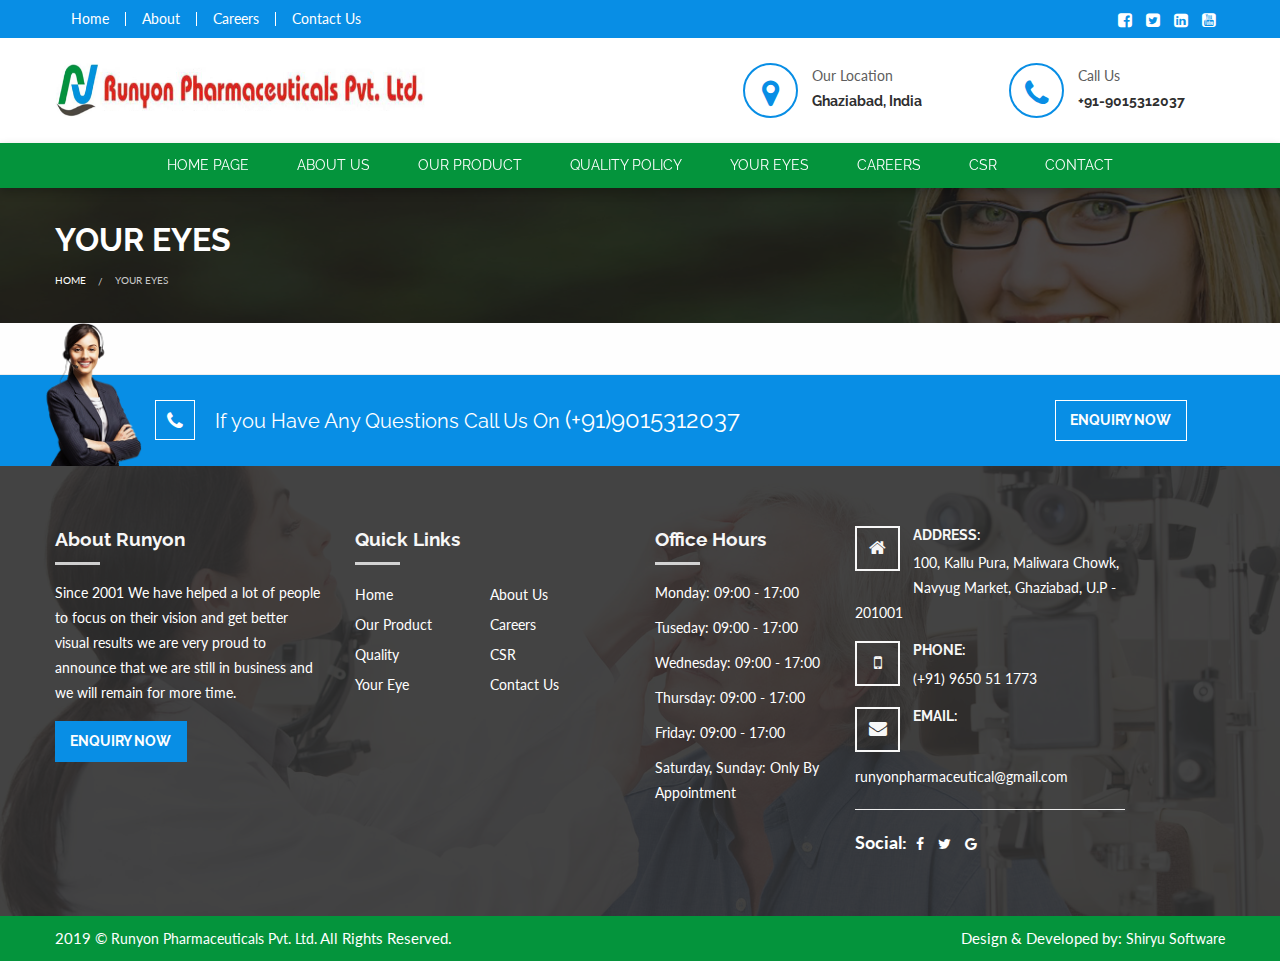
<file: youreye.html>
<!doctype html>
<html lang="en">

<!-- Mirrored from www.webfulcreations.com/envato/webful_vision/our-staff.html by HTTrack Website Copier/3.x [XR&CO'2014], Mon, 29 Apr 2019 08:39:40 GMT -->
<head>
    <!-- important for compatibility charset -->
    <meta charset="utf-8">
    <meta http-equiv="x-ua-compatible" content="ie=edge">
    
   <title>Runyon Pharmaceuticals Pvt. Ltd.</title>
    
    <meta name="author" content="">
    <meta name="keywords" content="">
    <meta name="description" content="">
    
    <!-- important for responsiveness remove to make your site non responsive. -->
    <meta name="viewport" content="width=device-width, initial-scale=1">
    
    <!-- FavIcon -->
    <link rel="shortcut icon" type="image/x-icon" href="images/favicon.png">
	
    <!-- Theme Styles CSS File -->
    <link rel="stylesheet" type="text/css" href="style.css" media="all" />
</head>

<body>
	<!-- Main Container -->
    <div class="main-container">
    
        <!-- Top Bar -->
        <div class="topBar">
            <div class="row">
                
                <div class="medium-6 small-12 columns">
                    <ul class="menu">
                        <li><a href="index.html">Home</a></li>
                        <li><a href="about-us.html">About</a></li>
                        <li><a href="career.html">Careers</a></li>
                        <li><a href="contact.html">Contact Us</a></li>
                    </ul>
                </div><!-- Left Column /-->
                
                <div class="medium-6 small-12 columns">
                    <ul class="menu social pull-right">
                        <li><a href="#"><i class="fa fa-facebook-square"></i></a></li>
                        <li><a href="#"><i class="fa fa-twitter-square"></i></a></li>
                        <li><a href="#"><i class="fa fa-linkedin-square"></i></a></li>
                        <li><a href="#"><i class="fa fa-youtube-square"></i></a></li>
                    </ul>
                </div><!-- Left Column /-->
                
            </div><!-- Row /-->
        </div>
        <!-- Top Bar Ends /-->  
        
        <!-- Header -->
        <div class="header">
            <div class="row">
                
                <div class="medium-4 small-12 columns logo">
                    <a href="index.html"><img src="images/logo.png" alt="Webful Vision Eye Care" /></a>
                </div><!-- Logo /-->
                
                <div class="medium-8 small-12 columns">
                    
                    <div class="medium-4 small-12 columns medium-offset-5">
                        <div class="icon-box">
                            <div class="icon-side float-left">
                                <i class="fa fa-map-marker" aria-hidden="true"></i>
                            </div><!-- icon side /-->
                            <div class="info-side float-left">
                                <p>Our Location<br>
                                    <strong>Ghaziabad, India</strong>
                                </p>
                            </div><!-- info side /-->
                            <div class="clearfix"></div>
                        </div><!-- icon-box /-->
                    </div><!-- Column Ends /-->
                    
                    <div class="medium-4 small-12 columns small-box">
                        <div class="icon-box">
                            <div class="icon-side float-left">
                                <i class="fa fa-phone" aria-hidden="true"></i>
                            </div><!-- icon side /-->
                            <div class="info-side float-left">
                                <p>Call Us<br>
                                    <strong>+91-9015312037</strong>
                                </p>
                            </div><!-- info side /-->
                            <div class="clearfix"></div>
                        </div><!-- icon-box /-->
                    </div><!-- Column Ends /-->
                    
                </div><!-- Right side /-->
                
            </div><!-- Row /-->
        </div>
        <!-- Header Ends /-->
        
        <!-- Navigation Starts -->
        <div class="navigation">
            <div class="row">
                <!-- navigation Code STarts here.. -->
                <div class="top-bar">
                    <div class="top-bar-title">
                        <span data-responsive-toggle="responsive-menu" data-hide-for="medium">
                            <a data-toggle><span class="menu-icon dark float-left"></span></a>
                        </span>
                    </div>
                  
                    <nav id="responsive-menu" class="menu-centered">
                        <ul class="menu vertical medium-horizontal" data-responsive-menu="accordion medium-dropdown">
                            <li class="single-sub parent-nav"><a href="index.html">Home Page</a></li>
                            <li class="single-sub parent-nav"><a href="about-us.html"> About Us </a>
                                <ul class="child-nav menu vertical">
                                    <li><a href="about-us.html">Overview</a></li>
                                    <li><a href="md.html">MD Message</a></li>                                        
                                </ul>    
                            </li>
                            <li class="single-sub parent-nav"><a href="product.html">Our Product</a>
                                <!-- <ul class="child-nav menu vertical">
                                    <li><a href="#">Anti Allergic Drops</a></li>
                                    <li><a href="#">Anti Fungal Drops</a></li>                                        
                                </ul> -->
                            </li>
                            <li class="single-sub parent-nav"><a href="quality.html"> Quality Policy</a></li>
                            <li class="single-sub parent-nav"><a href="eyedrops.html">Your Eyes</a>
                                   <ul class="child-nav menu vertical">
                                    <li><a href="eyedrops.html">How to use Eye Drops</a></li>
                                    <li><a href="ointment.html">How to use Eye Ointment</a></li> 
                                    <li><a href="dryeyes.html">Dry Eyes</a></li>
                                    <li><a href="glaucoma.html">Glaucoma</a></li>                                        
                                </ul>  
                            </li>
                            <li class="single-sub parent-nav"><a href="career.html">Careers</a></li>
                            <li class="single-sub parent-nav"><a href="csr.html">CSR</a></li>
                            <li class="single-sub parent-nav"><a href="contact.html">Contact</a></li>
                        </ul>
                    </nav>
                </div><!-- top-bar Ends -->
                <!-- Navigation Code Ends here -->
                
            </div><!-- Row Ends /-->
        </div>
        <!-- Navigation Ends /-->
                    
        <!-- Title Section -->
        <div class="title-section module">
            <div class="row">
        
                <div class="small-12 columns">
                    <h1>Your Eyes</h1>
                </div><!-- Top Row /-->
        
                <div class="small-12 columns">
                    <ul class="breadcrumbs">
                        <li><a href="index.html">Home</a></li>
                        <li class="disabled">Your Eyes</li>
                    </ul><!-- Breadcrumbs /-->
                </div><!-- Bottom Row /-->
                
            </div><!-- Row /-->
        </div>
        <!-- Title Section Ends /-->
      
        
        
        <!-- Call to Action box -->
        <div class="call-to-action">
            <img src="images/help/doctor.png" alt="Vision eyeglass" />
            <div class="row">
            
                <div class="medium-offset-1 medium-7 small-12 columns">
                    <h2><i class="fa fa-phone" aria-hidden="true"></i>  If you Have Any Questions Call Us On <span>(+91)9015312037</span></h2>
                </div>
                <div class="medium-2 small-12 columns">
                    <a data-open="appointment_modal" class="button primary bordered-light">Enquiry Now</a>
                </div>
                
           </div><!-- row /-->  
        </div>
        <!-- Call to Action box ends /-->
        
        <!-- Footer -->
        <div class="footer">
            <div class="footerTop">
                <div class="row">
                
                    <div class="large-3 medium-6 small-12 columns footer-widget">
                        <h2>About Runyon</h2>
                        <div class="tx-div"></div>
                        <p>Since 2001 We have helped a lot of people to focus on their vision and get better visual results we are very proud to announce that we are still in business and we will remain for more time.</p>
                        <a data-open="appointment_modal" class="button secondary">Enquiry Now</a>
                    </div><!-- Widget 1 ends /-->
                    
                    <div class="large-3 medium-6 small-12 columns footer-widget quick-links">
                        <h2>Quick Links</h2>
                        <div class="tx-div"></div>
                        <ul  class="menu vertical">
                            <li><a href="index.html">Home</a></li>
                            <li><a href="product.html">Our Product</a></li>    
                            <li><a href="quality.html">Quality</a></li>
                            <li><a href="eyedrops.html">Your Eye</a></li>
                           
                        </ul>
                        <ul  class="menu vertical">
                            <li><a href="about-us.html">About Us</a></li>
                            <li><a href="career.html">Careers</a></li>
                            <li><a href="csr.html">CSR</a></li>
                            <li><a href="contact.html">Contact Us</a></li>
                        </ul>
                    </div><!-- Widget 2 Ends /-->

                    <!-- Widget 2 Ends /-->
                    
                    <div class="large-2 medium-6 small-12 columns footer-widget">
                        <h2>Office Hours</h2>
                        <div class="tx-div"></div>
                        <ul class="vertical office-hours">
                            <li>Monday: 09:00 - 17:00 </li>
                            <li>Tuseday: 09:00 - 17:00</li>
                            <li>Wednesday: 09:00 - 17:00</li>
                            <li>Thursday: 09:00 - 17:00</li>
                            <li>Friday: 09:00 - 17:00</li>
                            <li>Saturday, Sunday: Only By Appointment</li>
                        </ul>
                    </div><!-- Widget 3 Ends /-->
                    
                    <div class="large-3 medium-6 small-12 columns footer-widget">
                        <div class="textwidget">
                            <ul class="address">
                                <li>
                                    <i class="fa fa-home"></i>
                                    <h4>Address:</h4>
                                    <p>100, Kallu Pura, Maliwara Chowk, Navyug Market, Ghaziabad, U.P - 201001</p>
                                </li>
                                <li>
                                    <i class="fa fa-mobile"></i>
                                    <h4>Phone:</h4>
                                    <p>(+91) 9650 51 1773</p>
                                </li>
                                <li>
                                    <i class="fa fa-envelope"></i>
                                    <h4>Email:</h4>
                                    <p>runyonpharmaceutical@gmail.com</p>
                                </li>
                            </ul>
                            <hr>
                            <div class="socialicons">
                                Social: 
                                <a href="#"><i class="fa fa-facebook"></i></a>
                                <a href="#"><i class="fa fa-twitter"></i></a>
                                <a href="#"><i class="fa fa-google"></i></a>
                            </div><!-- Social Icons /-->
                        </div><!-- text widget /-->
                    </div><!-- widget 4 /-->                
                    <div class="clearfix"></div>
                
                </div><!-- Row Ends /-->
            </div><!-- footerTop Ends here.. -->
        
            <div class="footerbottom">
                <div class="row">
                
                    <div class="medium-6 small-12 columns">
                        <div class="copyrightinfo">2019 &copy; <a href="#">Runyon Pharmaceuticals Pvt. Ltd.</a> All Rights Reserved.</div>
                    </div><!-- left side /-->
                    <div class="medium-6 small-12 columns hide-for-small-only">
                        <div class="pull-right">
                            <div class="copyrightinfo">Design & Developed by:<a href="www.shiryusoftware.com" target="_blank"> Shiryu Software</a></div>
                        </div>
                    </div><!-- Right Side /-->
                
                </div><!-- Row /-->
            </div><!-- footer Bottom /-->
        </div>
        <!-- Footer Ends here /-->
        
    </div>
    <!-- Main Container ends /-->
    
    <!-- Quick Appointment Modal -->
    <div class="reveal" id="appointment_modal" data-reveal>
        <h2>Enquiry Now</h2>
        <p>Please fill in the form below!</p>
        
        <div class="contact-form row">
            <div class="medium-6 small-12 columns">
                <label>
                    <input type="text" placeholder="Your full name..." />
                </label>
                <label>
                    <input type="text" placeholder="Your phone ..." />
                </label>
                <label>
                    <input type="text" placeholder="Your Email ..." />
                </label>
            </div><!-- Left Side Ends /-->
            <div class="medium-6 small-12 columns">
                <label>
                    <textarea placeholder="Your comments ..." rows="3"></textarea>
                </label>
                <label>
                    <input type="button" class="button primary" value="Submit!" />
                </label>
            </div><!-- Right Side Ends /-->
        </div><!-- Contact Form /-->
    
    </div>
    <!-- Quick Appointment Modal Ends /-->
    
    <a href="#top" id="top" class="animated fadeInUp start-anim"><i class="fa fa-angle-up"></i></a>
    <!-- Page Preloader -->
    <div class="preloader">
        <div class="cssload-thecube">
            <div class="cssload-cube cssload-c1"></div>
            <div class="cssload-cube cssload-c2"></div>
            <div class="cssload-cube cssload-c4"></div>
            <div class="cssload-cube cssload-c3"></div>
        </div>
    </div>
    <!-- Including Jquery so All js Can run -->
    <script type="text/javascript" src="js/jquery-1.12.3.min.js"></script>
    
    <!-- Including Foundation JS so Foundation function can work. -->
    <script type="text/javascript" src="js/foundation.min.js"></script>
    
    <!-- Crousel JS -->
    <script type="text/javascript" src="js/owl.carousel.min.js"></script>
    
    <!-- Webful JS -->
    <script src="js/webful.js"></script> 
</body>

<!-- Mirrored from www.webfulcreations.com/envato/webful_vision/our-staff.html by HTTrack Website Copier/3.x [XR&CO'2014], Mon, 29 Apr 2019 08:39:40 GMT -->
</html>
</file>
<file: style.css>
/*
	Author       : Webful Creations Vision (https://themeforest.net/user/webfulcreationsvision/portfolio)
	Template Name: Webful Optometrist HTML Template
	Version      : 1.0
	CopyRight    : 2016 @ www.webfulcreations.com


	- Main CSS file is inside css/theme-style.css
*/

@import 'css/animate.css';             /* Animations CSS File */
@import 'css/foundation.min.css';      /* Including Foundation CSS File */
@import 'css/font-awesome.min.css';	   /* Including Font Awesome Icons */
@import 'css/owl.carousel.css';		   /* Owl Carousel CSS File */
@import 'css/theme-styles.css';		   /* Main Theme CSS File */

/*
 * Import Website Main Fonts 
 *
 * To change Fonts Get Google Fonts replace in following Link, 
 * AFter replacing below go to theme-style.css and update
 * Font Families
 *
 */
@import 'https://fonts.googleapis.com/css?family=Lato:400,400i,700,700i%7CRaleway:400,700';


/*=========================================
	Below This Line You Can add Your CSS
	Please Do not Edit Files above if you 
	are not sure what you are doing!
==========================================*/
</file>
<file: lib/fonts/pe-icon-7-stroke/css/pe-icon-7-stroke.css>
@font-face {
	font-family: 'Pe-icon-7-stroke';
	src:url('../fonts/Pe-icon-7-strokebb1d.eot?d7yf1v');
	src:url('../fonts/Pe-icon-7-stroked41d.eot?#iefixd7yf1v') format('embedded-opentype'),
		url('../fonts/Pe-icon-7-strokebb1d.woff?d7yf1v') format('woff'),
		url('../fonts/Pe-icon-7-strokebb1d.ttf?d7yf1v') format('truetype'),
		url('../fonts/Pe-icon-7-strokebb1d.svg?d7yf1v#Pe-icon-7-stroke') format('svg');
	font-weight: normal;
	font-style: normal;
}

[class^="pe-7s-"], [class*=" pe-7s-"] {
	display: inline-block;
	font-family: 'Pe-icon-7-stroke';
	speak: none;
	font-style: normal;
	font-weight: normal;
	font-variant: normal;
	text-transform: none;
	line-height: 1;

	/* Better Font Rendering =========== */
	-webkit-font-smoothing: antialiased;
	-moz-osx-font-smoothing: grayscale;
}

.pe-7s-album:before {
	content: "\e6aa";
}
.pe-7s-arc:before {
	content: "\e6ab";
}
.pe-7s-back-2:before {
	content: "\e6ac";
}
.pe-7s-bandaid:before {
	content: "\e6ad";
}
.pe-7s-car:before {
	content: "\e6ae";
}
.pe-7s-diamond:before {
	content: "\e6af";
}
.pe-7s-door-lock:before {
	content: "\e6b0";
}
.pe-7s-eyedropper:before {
	content: "\e6b1";
}
.pe-7s-female:before {
	content: "\e6b2";
}
.pe-7s-gym:before {
	content: "\e6b3";
}
.pe-7s-hammer:before {
	content: "\e6b4";
}
.pe-7s-headphones:before {
	content: "\e6b5";
}
.pe-7s-helm:before {
	content: "\e6b6";
}
.pe-7s-hourglass:before {
	content: "\e6b7";
}
.pe-7s-leaf:before {
	content: "\e6b8";
}
.pe-7s-magic-wand:before {
	content: "\e6b9";
}
.pe-7s-male:before {
	content: "\e6ba";
}
.pe-7s-map-2:before {
	content: "\e6bb";
}
.pe-7s-next-2:before {
	content: "\e6bc";
}
.pe-7s-paint-bucket:before {
	content: "\e6bd";
}
.pe-7s-pendrive:before {
	content: "\e6be";
}
.pe-7s-photo:before {
	content: "\e6bf";
}
.pe-7s-piggy:before {
	content: "\e6c0";
}
.pe-7s-plugin:before {
	content: "\e6c1";
}
.pe-7s-refresh-2:before {
	content: "\e6c2";
}
.pe-7s-rocket:before {
	content: "\e6c3";
}
.pe-7s-settings:before {
	content: "\e6c4";
}
.pe-7s-shield:before {
	content: "\e6c5";
}
.pe-7s-smile:before {
	content: "\e6c6";
}
.pe-7s-usb:before {
	content: "\e6c7";
}
.pe-7s-vector:before {
	content: "\e6c8";
}
.pe-7s-wine:before {
	content: "\e6c9";
}
.pe-7s-cloud-upload:before {
	content: "\e68a";
}
.pe-7s-cash:before {
	content: "\e68c";
}
.pe-7s-close:before {
	content: "\e680";
}
.pe-7s-bluetooth:before {
	content: "\e68d";
}
.pe-7s-cloud-download:before {
	content: "\e68b";
}
.pe-7s-way:before {
	content: "\e68e";
}
.pe-7s-close-circle:before {
	content: "\e681";
}
.pe-7s-id:before {
	content: "\e68f";
}
.pe-7s-angle-up:before {
	content: "\e682";
}
.pe-7s-wristwatch:before {
	content: "\e690";
}
.pe-7s-angle-up-circle:before {
	content: "\e683";
}
.pe-7s-world:before {
	content: "\e691";
}
.pe-7s-angle-right:before {
	content: "\e684";
}
.pe-7s-volume:before {
	content: "\e692";
}
.pe-7s-angle-right-circle:before {
	content: "\e685";
}
.pe-7s-users:before {
	content: "\e693";
}
.pe-7s-angle-left:before {
	content: "\e686";
}
.pe-7s-user-female:before {
	content: "\e694";
}
.pe-7s-angle-left-circle:before {
	content: "\e687";
}
.pe-7s-up-arrow:before {
	content: "\e695";
}
.pe-7s-angle-down:before {
	content: "\e688";
}
.pe-7s-switch:before {
	content: "\e696";
}
.pe-7s-angle-down-circle:before {
	content: "\e689";
}
.pe-7s-scissors:before {
	content: "\e697";
}
.pe-7s-wallet:before {
	content: "\e600";
}
.pe-7s-safe:before {
	content: "\e698";
}
.pe-7s-volume2:before {
	content: "\e601";
}
.pe-7s-volume1:before {
	content: "\e602";
}
.pe-7s-voicemail:before {
	content: "\e603";
}
.pe-7s-video:before {
	content: "\e604";
}
.pe-7s-user:before {
	content: "\e605";
}
.pe-7s-upload:before {
	content: "\e606";
}
.pe-7s-unlock:before {
	content: "\e607";
}
.pe-7s-umbrella:before {
	content: "\e608";
}
.pe-7s-trash:before {
	content: "\e609";
}
.pe-7s-tools:before {
	content: "\e60a";
}
.pe-7s-timer:before {
	content: "\e60b";
}
.pe-7s-ticket:before {
	content: "\e60c";
}
.pe-7s-target:before {
	content: "\e60d";
}
.pe-7s-sun:before {
	content: "\e60e";
}
.pe-7s-study:before {
	content: "\e60f";
}
.pe-7s-stopwatch:before {
	content: "\e610";
}
.pe-7s-star:before {
	content: "\e611";
}
.pe-7s-speaker:before {
	content: "\e612";
}
.pe-7s-signal:before {
	content: "\e613";
}
.pe-7s-shuffle:before {
	content: "\e614";
}
.pe-7s-shopbag:before {
	content: "\e615";
}
.pe-7s-share:before {
	content: "\e616";
}
.pe-7s-server:before {
	content: "\e617";
}
.pe-7s-search:before {
	content: "\e618";
}
.pe-7s-film:before {
	content: "\e6a5";
}
.pe-7s-science:before {
	content: "\e619";
}
.pe-7s-disk:before {
	content: "\e6a6";
}
.pe-7s-ribbon:before {
	content: "\e61a";
}
.pe-7s-repeat:before {
	content: "\e61b";
}
.pe-7s-refresh:before {
	content: "\e61c";
}
.pe-7s-add-user:before {
	content: "\e6a9";
}
.pe-7s-refresh-cloud:before {
	content: "\e61d";
}
.pe-7s-paperclip:before {
	content: "\e69c";
}
.pe-7s-radio:before {
	content: "\e61e";
}
.pe-7s-note2:before {
	content: "\e69d";
}
.pe-7s-print:before {
	content: "\e61f";
}
.pe-7s-network:before {
	content: "\e69e";
}
.pe-7s-prev:before {
	content: "\e620";
}
.pe-7s-mute:before {
	content: "\e69f";
}
.pe-7s-power:before {
	content: "\e621";
}
.pe-7s-medal:before {
	content: "\e6a0";
}
.pe-7s-portfolio:before {
	content: "\e622";
}
.pe-7s-like2:before {
	content: "\e6a1";
}
.pe-7s-plus:before {
	content: "\e623";
}
.pe-7s-left-arrow:before {
	content: "\e6a2";
}
.pe-7s-play:before {
	content: "\e624";
}
.pe-7s-key:before {
	content: "\e6a3";
}
.pe-7s-plane:before {
	content: "\e625";
}
.pe-7s-joy:before {
	content: "\e6a4";
}
.pe-7s-photo-gallery:before {
	content: "\e626";
}
.pe-7s-pin:before {
	content: "\e69b";
}
.pe-7s-phone:before {
	content: "\e627";
}
.pe-7s-plug:before {
	content: "\e69a";
}
.pe-7s-pen:before {
	content: "\e628";
}
.pe-7s-right-arrow:before {
	content: "\e699";
}
.pe-7s-paper-plane:before {
	content: "\e629";
}
.pe-7s-delete-user:before {
	content: "\e6a7";
}
.pe-7s-paint:before {
	content: "\e62a";
}
.pe-7s-bottom-arrow:before {
	content: "\e6a8";
}
.pe-7s-notebook:before {
	content: "\e62b";
}
.pe-7s-note:before {
	content: "\e62c";
}
.pe-7s-next:before {
	content: "\e62d";
}
.pe-7s-news-paper:before {
	content: "\e62e";
}
.pe-7s-musiclist:before {
	content: "\e62f";
}
.pe-7s-music:before {
	content: "\e630";
}
.pe-7s-mouse:before {
	content: "\e631";
}
.pe-7s-more:before {
	content: "\e632";
}
.pe-7s-moon:before {
	content: "\e633";
}
.pe-7s-monitor:before {
	content: "\e634";
}
.pe-7s-micro:before {
	content: "\e635";
}
.pe-7s-menu:before {
	content: "\e636";
}
.pe-7s-map:before {
	content: "\e637";
}
.pe-7s-map-marker:before {
	content: "\e638";
}
.pe-7s-mail:before {
	content: "\e639";
}
.pe-7s-mail-open:before {
	content: "\e63a";
}
.pe-7s-mail-open-file:before {
	content: "\e63b";
}
.pe-7s-magnet:before {
	content: "\e63c";
}
.pe-7s-loop:before {
	content: "\e63d";
}
.pe-7s-look:before {
	content: "\e63e";
}
.pe-7s-lock:before {
	content: "\e63f";
}
.pe-7s-lintern:before {
	content: "\e640";
}
.pe-7s-link:before {
	content: "\e641";
}
.pe-7s-like:before {
	content: "\e642";
}
.pe-7s-light:before {
	content: "\e643";
}
.pe-7s-less:before {
	content: "\e644";
}
.pe-7s-keypad:before {
	content: "\e645";
}
.pe-7s-junk:before {
	content: "\e646";
}
.pe-7s-info:before {
	content: "\e647";
}
.pe-7s-home:before {
	content: "\e648";
}
.pe-7s-help2:before {
	content: "\e649";
}
.pe-7s-help1:before {
	content: "\e64a";
}
.pe-7s-graph3:before {
	content: "\e64b";
}
.pe-7s-graph2:before {
	content: "\e64c";
}
.pe-7s-graph1:before {
	content: "\e64d";
}
.pe-7s-graph:before {
	content: "\e64e";
}
.pe-7s-global:before {
	content: "\e64f";
}
.pe-7s-gleam:before {
	content: "\e650";
}
.pe-7s-glasses:before {
	content: "\e651";
}
.pe-7s-gift:before {
	content: "\e652";
}
.pe-7s-folder:before {
	content: "\e653";
}
.pe-7s-flag:before {
	content: "\e654";
}
.pe-7s-filter:before {
	content: "\e655";
}
.pe-7s-file:before {
	content: "\e656";
}
.pe-7s-expand1:before {
	content: "\e657";
}
.pe-7s-exapnd2:before {
	content: "\e658";
}
.pe-7s-edit:before {
	content: "\e659";
}
.pe-7s-drop:before {
	content: "\e65a";
}
.pe-7s-drawer:before {
	content: "\e65b";
}
.pe-7s-download:before {
	content: "\e65c";
}
.pe-7s-display2:before {
	content: "\e65d";
}
.pe-7s-display1:before {
	content: "\e65e";
}
.pe-7s-diskette:before {
	content: "\e65f";
}
.pe-7s-date:before {
	content: "\e660";
}
.pe-7s-cup:before {
	content: "\e661";
}
.pe-7s-culture:before {
	content: "\e662";
}
.pe-7s-crop:before {
	content: "\e663";
}
.pe-7s-credit:before {
	content: "\e664";
}
.pe-7s-copy-file:before {
	content: "\e665";
}
.pe-7s-config:before {
	content: "\e666";
}
.pe-7s-compass:before {
	content: "\e667";
}
.pe-7s-comment:before {
	content: "\e668";
}
.pe-7s-coffee:before {
	content: "\e669";
}
.pe-7s-cloud:before {
	content: "\e66a";
}
.pe-7s-clock:before {
	content: "\e66b";
}
.pe-7s-check:before {
	content: "\e66c";
}
.pe-7s-chat:before {
	content: "\e66d";
}
.pe-7s-cart:before {
	content: "\e66e";
}
.pe-7s-camera:before {
	content: "\e66f";
}
.pe-7s-call:before {
	content: "\e670";
}
.pe-7s-calculator:before {
	content: "\e671";
}
.pe-7s-browser:before {
	content: "\e672";
}
.pe-7s-box2:before {
	content: "\e673";
}
.pe-7s-box1:before {
	content: "\e674";
}
.pe-7s-bookmarks:before {
	content: "\e675";
}
.pe-7s-bicycle:before {
	content: "\e676";
}
.pe-7s-bell:before {
	content: "\e677";
}
.pe-7s-battery:before {
	content: "\e678";
}
.pe-7s-ball:before {
	content: "\e679";
}
.pe-7s-back:before {
	content: "\e67a";
}
.pe-7s-attention:before {
	content: "\e67b";
}
.pe-7s-anchor:before {
	content: "\e67c";
}
.pe-7s-albums:before {
	content: "\e67d";
}
.pe-7s-alarm:before {
	content: "\e67e";
}
.pe-7s-airplay:before {
	content: "\e67f";
}
</file>
<file: lib/css/settings.css>
/*-----------------------------------------------------------------------------

-	Revolution Slider 5.0 Default Style Settings -

Screen Stylesheet

version:   	5.0.0
date:      	29/10/15
author:		themepunch
email:     	info@themepunch.com
website:   	http://www.themepunch.com
-----------------------------------------------------------------------------*/



.rtl {	direction: rtl;}
@font-face {
  font-family: 'revicons';
  src: url('../fonts/revicons/revicons90c6.eot?5510888');
  src: url('../fonts/revicons/revicons90c6.eot?5510888#iefix') format('embedded-opentype'),
       url('../fonts/revicons/revicons90c6.woff?5510888') format('woff'),
       url('../fonts/revicons/revicons90c6.ttf?5510888') format('truetype'),
       url('../fonts/revicons/revicons90c6.svg?5510888#revicons') format('svg');
  font-weight: normal;
  font-style: normal;
}

 [class^="revicon-"]:before, [class*=" revicon-"]:before {
  font-family: "revicons";
  font-style: normal;
  font-weight: normal;
  speak: none;
  display: inline-block;
  text-decoration: inherit;
  width: 1em;
  margin-right: .2em;
  text-align: center; 

  /* For safety - reset parent styles, that can break glyph codes*/
  font-variant: normal;
  text-transform: none;

  /* fix buttons height, for twitter bootstrap */
  line-height: 1em;

  /* Animation center compensation - margins should be symmetric */
  /* remove if not needed */
  margin-left: .2em;

  /* you can be more comfortable with increased icons size */
  /* font-size: 120%; */

  /* Uncomment for 3D effect */
  /* text-shadow: 1px 1px 1px rgba(127, 127, 127, 0.3); */
}

.revicon-search-1:before { content: '\e802'; } /* '' */
.revicon-pencil-1:before { content: '\e831'; } /* '' */
.revicon-picture-1:before { content: '\e803'; } /* '' */
.revicon-cancel:before { content: '\e80a'; } /* '' */
.revicon-info-circled:before { content: '\e80f'; } /* '' */
.revicon-trash:before { content: '\e801'; } /* '' */
.revicon-left-dir:before { content: '\e817'; } /* '' */
.revicon-right-dir:before { content: '\e818'; } /* '' */
.revicon-down-open:before { content: '\e83b'; } /* '' */
.revicon-left-open:before { content: '\e819'; } /* '' */
.revicon-right-open:before { content: '\e81a'; } /* '' */
.revicon-angle-left:before { content: '\e820'; } /* '' */
.revicon-angle-right:before { content: '\e81d'; } /* '' */
.revicon-left-big:before { content: '\e81f'; } /* '' */
.revicon-right-big:before { content: '\e81e'; } /* '' */
.revicon-magic:before { content: '\e807'; } /* '' */
.revicon-picture:before { content: '\e800'; } /* '' */
.revicon-export:before { content: '\e80b'; } /* '' */
.revicon-cog:before { content: '\e832'; } /* '' */
.revicon-login:before { content: '\e833'; } /* '' */
.revicon-logout:before { content: '\e834'; } /* '' */
.revicon-video:before { content: '\e805'; } /* '' */
.revicon-arrow-combo:before { content: '\e827'; } /* '' */
.revicon-left-open-1:before { content: '\e82a'; } /* '' */
.revicon-right-open-1:before { content: '\e82b'; } /* '' */
.revicon-left-open-mini:before { content: '\e822'; } /* '' */
.revicon-right-open-mini:before { content: '\e823'; } /* '' */
.revicon-left-open-big:before { content: '\e824'; } /* '' */
.revicon-right-open-big:before { content: '\e825'; } /* '' */
.revicon-left:before { content: '\e836'; } /* '' */
.revicon-right:before { content: '\e826'; } /* '' */
.revicon-ccw:before { content: '\e808'; } /* '' */
.revicon-arrows-ccw:before { content: '\e806'; } /* '' */
.revicon-palette:before { content: '\e829'; } /* '' */
.revicon-list-add:before { content: '\e80c'; } /* '' */
.revicon-doc:before { content: '\e809'; } /* '' */
.revicon-left-open-outline:before { content: '\e82e'; } /* '' */
.revicon-left-open-2:before { content: '\e82c'; } /* '' */
.revicon-right-open-outline:before { content: '\e82f'; } /* '' */
.revicon-right-open-2:before { content: '\e82d'; } /* '' */
.revicon-equalizer:before { content: '\e83a'; } /* '' */
.revicon-layers-alt:before { content: '\e804'; } /* '' */
.revicon-popup:before { content: '\e828'; } /* '' */

							

/******************************
	-	BASIC STYLES		-
******************************/

.rev_slider_wrapper{
	position:relative;
	z-index: 0;
}


.rev_slider{
	position:relative;
	overflow:visible;
}

.tp-overflow-hidden { overflow:hidden;}

.tp-simpleresponsive img,
.rev_slider img{
	max-width:none !important;
	-moz-transition: none;
	-webkit-transition: none;
	-o-transition: none;
	transition: none;
	margin:0px;
	padding:0px;
	border-width:0px;
	border:none;
}

.rev_slider .no-slides-text{
	font-weight:bold;
	text-align:center;
	padding-top:80px;
}

.rev_slider >ul,
.rev_slider_wrapper >ul,
.tp-revslider-mainul >li,
.rev_slider >ul >li,
.rev_slider >ul >li:before,
.tp-revslider-mainul >li:before,
.tp-simpleresponsive >ul,
.tp-simpleresponsive >ul >li,
.tp-simpleresponsive >ul >li:before,
.tp-revslider-mainul >li,
.tp-simpleresponsive >ul >li{
	list-style:none !important;
	position:absolute;	
	margin:0px !important;
	padding:0px !important;
	overflow-x: visible;
	overflow-y: visible;
	list-style-type: none !important;
	background-image:none;
	background-position:0px 0px;
	text-indent: 0em;
	top:0px;left:0px;
}


.tp-revslider-mainul >li,
.rev_slider >ul >li,
.rev_slider >ul >li:before,
.tp-revslider-mainul >li:before,
.tp-simpleresponsive >ul >li,
.tp-simpleresponsive >ul >li:before,
.tp-revslider-mainul >li,
.tp-simpleresponsive >ul >li { 
	visibility:hidden; 
}

.tp-revslider-slidesli,
.tp-revslider-mainul	{	
	padding:0 !important; 
	margin:0 !important; 
	list-style:none !important;
}

.rev_slider li.tp-revslider-slidesli {
    position: absolute !important;
}


.tp-caption .rs-untoggled-content { display:block;}
.tp-caption .rs-toggled-content { display:none;}

.rs-toggle-content-active.tp-caption .rs-toggled-content { display:block;}
.rs-toggle-content-active.tp-caption .rs-untoggled-content { display:none;}

.rev_slider .tp-caption,
.rev_slider .caption 	{ 
	position:relative;  
	visibility:hidden; 
	white-space: nowrap;
	display: block;
}


.rev_slider .tp-mask-wrap .tp-caption,
.rev_slider .tp-mask-wrap *:last-child,
.wpb_text_column .rev_slider .tp-mask-wrap .tp-caption,
.wpb_text_column .rev_slider .tp-mask-wrap *:last-child{
	margin-bottom:0;

}

.tp-svg-layer svg {	width:100%; height:100%;position: relative;vertical-align: top}

	
/* CAROUSEL FUNCTIONS */
.tp-carousel-wrapper {
	cursor:url(openhand.html), move;
}
.tp-carousel-wrapper.dragged {
	cursor:url(closedhand.html), move;
}

/* ADDED FOR SLIDELINK MANAGEMENT */
.tp-caption {
	z-index:1
}

.tp_inner_padding {	
	box-sizing:border-box;	
	-webkit-box-sizing:border-box;
	-moz-box-sizing:border-box;
	max-height:none !important;	
}


.tp-caption {	
	-moz-user-select: none;
	-khtml-user-select: none;
	-webkit-user-select: none;
	-o-user-select: none;	
	position:absolute;
	-webkit-font-smoothing: antialiased !important;
}

.tp-caption.tp-layer-selectable {
	-moz-user-select: all;
	-khtml-user-select: all;
	-webkit-user-select: all;
	-o-user-select: all;	
}

.tp-forcenotvisible,
.tp-hide-revslider,
.tp-caption.tp-hidden-caption {	
	visibility:hidden !important; 
	display:none !important
}

.rev_slider embed,
.rev_slider iframe,
.rev_slider object,
.rev_slider audio,
.rev_slider video {
	max-width: none !important
}






/**********************************************
	-	FULLSCREEN AND FULLWIDHT CONTAINERS	-
**********************************************/
.rev_slider_wrapper	{	width:100%;}

.fullscreen-container {	
	position:relative;
	padding:0;
}


.fullwidthbanner-container{
	position:relative;
	padding:0;
	overflow:hidden;
}

.fullwidthbanner-container .fullwidthabanner{
	width:100%;
	position:relative;
}



/*********************************
	-	SPECIAL TP CAPTIONS -
**********************************/

.tp-static-layers				{	
	position:absolute; z-index:101; top:0px;left:0px;
	/*pointer-events:none;*/

}


.tp-caption .frontcorner		{
	width: 0;
	height: 0;
	border-left: 40px solid transparent;
	border-right: 0px solid transparent;
	border-top: 40px solid #00A8FF;
	position: absolute;left:-40px;top:0px;
}

.tp-caption .backcorner		{
	width: 0;
	height: 0;
	border-left: 0px solid transparent;
	border-right: 40px solid transparent;
	border-bottom: 40px solid #00A8FF;
	position: absolute;right:0px;top:0px;
}

.tp-caption .frontcornertop		{
	width: 0;
	height: 0;
	border-left: 40px solid transparent;
	border-right: 0px solid transparent;
	border-bottom: 40px solid #00A8FF;
	position: absolute;left:-40px;top:0px;
}

.tp-caption .backcornertop		{
	width: 0;
	height: 0;
	border-left: 0px solid transparent;
	border-right: 40px solid transparent;
	border-top: 40px solid #00A8FF;
	position: absolute;right:0px;top:0px;
}
									
.tp-layer-inner-rotation {	
	position: relative !important;
}		


/***********************************************
	-	SPECIAL ALTERNATIVE IMAGE SETTINGS	-
***********************************************/

img.tp-slider-alternative-image	{	
	width:100%; height:auto;
}


/******************************
	-	IE8 HACKS	-
*******************************/
.noFilterClass {
	filter:none !important;
}


/********************************
	-	FULLSCREEN VIDEO	-
*********************************/

.rs-background-video-layer 		{	position: absolute;top:0px;left:0px; width:100%;height:100%;visibility: hidden;z-index: 0;}

.tp-caption.coverscreenvideo	{	width:100%;height:100%;top:0px;left:0px;position:absolute;}
.caption.fullscreenvideo,
.tp-caption.fullscreenvideo		{	left:0px; top:0px; position:absolute;width:100%;height:100%}

.caption.fullscreenvideo iframe,
.caption.fullscreenvideo audio,
.caption.fullscreenvideo video,
.tp-caption.fullscreenvideo iframe,
.tp-caption.fullscreenvideo iframe audio,
.tp-caption.fullscreenvideo iframe video	{ width:100% !important; height:100% !important; display: none}

.fullcoveredvideo audio,
.fullscreenvideo audio
.fullcoveredvideo video,
.fullscreenvideo video				{	background: #000}

.fullcoveredvideo .tp-poster		{	background-position: center center;background-size: cover;width:100%;height:100%;top:0px;left:0px}


.videoisplaying .html5vid .tp-poster	{	display: none}

.tp-video-play-button					{	
	background:#000;
	background:rgba(0,0,0,0.3);										
	border-radius:5px;-moz-border-radius:5px;-webkit-border-radius:5px;
	position: absolute;
	top: 50%;
	left: 50%;										
	color: #FFF;
	z-index: 3;
	margin-top: -25px;
	margin-left: -25px;
	line-height: 50px !important;
	text-align: center;
	cursor: pointer;
	width: 50px;
	height:50px;
	box-sizing: border-box;
	-moz-box-sizing: border-box;	
	display: inline-block;	
	vertical-align: top;
	z-index: 4;
	opacity: 0;
	-webkit-transition:opacity 300ms ease-out !important;
	-moz-transition:opacity 300ms ease-out !important;
	-o-transition:opacity 300ms ease-out !important;
	transition:opacity 300ms ease-out !important;				
}

.tp-hiddenaudio,
.tp-audio-html5 .tp-video-play-button { display:none !important;}
.tp-caption .html5vid					{	width:100% !important; height:100% !important;}									
.tp-video-play-button i 				{	width:50px;height:50px; display:inline-block; text-align: center; vertical-align: top; line-height: 50px !important; font-size: 40px !important;}									
.tp-caption:hover .tp-video-play-button	{	opacity: 1;}
.tp-caption .tp-revstop					{	display:none; border-left:5px solid #fff !important; border-right:5px solid #fff !important;margin-top:15px !important;line-height: 20px !important;vertical-align: top; font-size:25px !important;}
.videoisplaying .revicon-right-dir		{	display:none}
.videoisplaying .tp-revstop				{	display:inline-block}

.videoisplaying  .tp-video-play-button			{	display:none}
.tp-caption:hover .tp-video-play-button 		{ 	display:block}

.fullcoveredvideo .tp-video-play-button			{	display:none !important}


.fullscreenvideo .fullscreenvideo audio 		{	object-fit:contain !important;}
.fullscreenvideo .fullscreenvideo video 		{	object-fit:contain !important;}

.fullscreenvideo .fullcoveredvideo audio 		{	object-fit:cover !important;}
.fullscreenvideo .fullcoveredvideo video 		{	object-fit:cover !important;}

.tp-video-controls {
	position: absolute;
	bottom: 0;
	left: 0;
	right: 0;
	padding: 5px;
	opacity: 0;
	-webkit-transition: opacity .3s;
	-moz-transition: opacity .3s;
	-o-transition: opacity .3s;
	-ms-transition: opacity .3s;
	transition: opacity .3s;
	background-image: linear-gradient(to bottom, rgb(0,0,0) 13%, rgb(50,50,50) 100%);
	background-image: -o-linear-gradient(bottom, rgb(0,0,0) 13%, rgb(50,50,50) 100%);
	background-image: -moz-linear-gradient(bottom, rgb(0,0,0) 13%, rgb(50,50,50) 100%);
	background-image: -webkit-linear-gradient(bottom, rgb(0,0,0) 13%, rgb(50,50,50) 100%);
	background-image: -ms-linear-gradient(bottom, rgb(0,0,0) 13%, rgb(50,50,50) 100%);
	background-image: -webkit-gradient(linear,left bottom,left top,color-stop(0.13, rgb(0,0,0)),color-stop(1, rgb(50,50,50)));	
	display:table;max-width:100%; overflow:hidden;box-sizing:border-box;-moz-box-sizing:border-box;-webkit-box-sizing:border-box;
}

.tp-caption:hover .tp-video-controls {	opacity: .9;}

.tp-video-button {
	background: rgba(0,0,0,.5);
	border: 0;
	color: #EEE;
	-webkit-border-radius: 3px;
	-moz-border-radius: 3px;
	-o-border-radius: 3px;
	border-radius: 3px;
	cursor:pointer;
	line-height:12px;
	font-size:12px;
	color:#fff;
	padding:0px;
	margin:0px;
	outline: none;
	}
.tp-video-button:hover 				{	cursor: pointer;}


.tp-video-button-wrap,
.tp-video-seek-bar-wrap,
.tp-video-vol-bar-wrap 				{ 	padding:0px 5px;display:table-cell; vertical-align: middle;}

.tp-video-seek-bar-wrap				{	width:80%}
.tp-video-vol-bar-wrap				{	width:20%}

.tp-volume-bar,
.tp-seek-bar						{	width:100%; cursor: pointer;  outline:none; line-height:12px;margin:0; padding:0;}


.rs-fullvideo-cover					{	width:100%;height:100%;top:0px;left:0px;position: absolute; background:transparent;z-index:5;}


.rs-background-video-layer video::-webkit-media-controls { display:none !important;}
.rs-background-video-layer audio::-webkit-media-controls { display:none !important;}

.tp-audio-html5 .tp-video-controls {	opacity: 1 !important; visibility: visible !important}

/********************************
	-	DOTTED OVERLAYS	-
*********************************/
.tp-dottedoverlay						{	background-repeat:repeat;width:100%;height:100%;position:absolute;top:0px;left:0px;z-index:3}
.tp-dottedoverlay.twoxtwo				{	background:url(../assets/gridtile.png)}
.tp-dottedoverlay.twoxtwowhite			{	background:url(../assets/gridtile_white.png)}
.tp-dottedoverlay.threexthree			{	background:url(../assets/gridtile_3x3.png)}
.tp-dottedoverlay.threexthreewhite		{	background:url(../assets/gridtile_3x3_white.png)}


/******************************
	-	SHADOWS		-
******************************/

.tp-shadowcover	{	width:100%;height:100%;top:0px;left:0px;background: #fff;position: absolute; z-index: -1;}
.tp-shadow1 {
	-webkit-box-shadow: 0 10px 6px -6px rgba(0,0,0,0.8);
	   -moz-box-shadow: 0 10px 6px -6px rgba(0,0,0,0.8);
	        box-shadow: 0 10px 6px -6px rgba(0,0,0,0.8);
}

.tp-shadow2:before, .tp-shadow2:after,
.tp-shadow3:before, .tp-shadow4:after
{
  z-index: -2;
  position: absolute;
  content: "";
  bottom: 10px;
  left: 10px;
  width: 50%;
  top: 85%;
  max-width:300px;
  background: transparent;
  -webkit-box-shadow: 0 15px 10px rgba(0,0,0,0.8);
  -moz-box-shadow: 0 15px 10px rgba(0,0,0,0.8);
  box-shadow: 0 15px 10px rgba(0,0,0,0.8);
  -webkit-transform: rotate(-3deg);
  -moz-transform: rotate(-3deg);
  -o-transform: rotate(-3deg);
  -ms-transform: rotate(-3deg);
  transform: rotate(-3deg);
}

.tp-shadow2:after,
.tp-shadow4:after
{
  -webkit-transform: rotate(3deg);
  -moz-transform: rotate(3deg);
  -o-transform: rotate(3deg);
  -ms-transform: rotate(3deg);
  transform: rotate(3deg);
  right: 10px;
  left: auto;
}

.tp-shadow5
{
  	position:relative;       
    -webkit-box-shadow:0 1px 4px rgba(0, 0, 0, 0.3), 0 0 40px rgba(0, 0, 0, 0.1) inset;
       -moz-box-shadow:0 1px 4px rgba(0, 0, 0, 0.3), 0 0 40px rgba(0, 0, 0, 0.1) inset;
            box-shadow:0 1px 4px rgba(0, 0, 0, 0.3), 0 0 40px rgba(0, 0, 0, 0.1) inset;
}
.tp-shadow5:before, .tp-shadow5:after
{
	content:"";
    position:absolute; 
    z-index:-2;
    -webkit-box-shadow:0 0 25px 0px rgba(0,0,0,0.6);
    -moz-box-shadow:0 0 25px 0px  rgba(0,0,0,0.6);
    box-shadow:0 0 25px 0px  rgba(0,0,0,0.6);
    top:30%;
    bottom:0;
    left:20px;
    right:20px;
    -moz-border-radius:100px / 20px;
    border-radius:100px / 20px;
}

/******************************
	-	BUTTONS	-
*******************************/

.tp-button{
	padding:6px 13px 5px;
	border-radius: 3px;
	-moz-border-radius: 3px;
	-webkit-border-radius: 3px;
	height:30px;
	cursor:pointer;
	color:#fff !important; text-shadow:0px 1px 1px rgba(0, 0, 0, 0.6) !important; font-size:15px; line-height:45px !important;
	font-family: arial, sans-serif; font-weight: bold; letter-spacing: -1px;
	text-decoration:none;
}

.tp-button.big	{	color:#fff; text-shadow:0px 1px 1px rgba(0, 0, 0, 0.6); font-weight:bold; padding:9px 20px; font-size:19px;  line-height:57px !important; }


.purchase:hover,
.tp-button:hover,
.tp-button.big:hover {	background-position:bottom, 15px 11px}

	
/*	BUTTON COLORS	*/

.tp-button.green, .tp-button:hover.green,
.purchase.green, .purchase:hover.green			{ background-color:#21a117; -webkit-box-shadow:  0px 3px 0px 0px #104d0b;        -moz-box-shadow:   0px 3px 0px 0px #104d0b;        box-shadow:   0px 3px 0px 0px #104d0b;  }

.tp-button.blue, .tp-button:hover.blue,
.purchase.blue, .purchase:hover.blue			{ background-color:#1d78cb; -webkit-box-shadow:  0px 3px 0px 0px #0f3e68;        -moz-box-shadow:   0px 3px 0px 0px #0f3e68;        box-shadow:   0px 3px 0px 0px #0f3e68}

.tp-button.red, .tp-button:hover.red,
.purchase.red, .purchase:hover.red				{ background-color:#cb1d1d; -webkit-box-shadow:  0px 3px 0px 0px #7c1212;        -moz-box-shadow:   0px 3px 0px 0px #7c1212;        box-shadow:   0px 3px 0px 0px #7c1212}

.tp-button.orange, .tp-button:hover.orange,
.purchase.orange, .purchase:hover.orange		{ background-color:#ff7700; -webkit-box-shadow:  0px 3px 0px 0px #a34c00;        -moz-box-shadow:   0px 3px 0px 0px #a34c00;        box-shadow:   0px 3px 0px 0px #a34c00}

.tp-button.darkgrey,.tp-button.grey,
.tp-button:hover.darkgrey,.tp-button:hover.grey,
.purchase.darkgrey, .purchase:hover.darkgrey	{ background-color:#555; -webkit-box-shadow:  0px 3px 0px 0px #222;        -moz-box-shadow:   0px 3px 0px 0px #222;        box-shadow:   0px 3px 0px 0px #222}

.tp-button.lightgrey, .tp-button:hover.lightgrey,
.purchase.lightgrey, .purchase:hover.lightgrey	{ background-color:#888; -webkit-box-shadow:  0px 3px 0px 0px #555;        -moz-box-shadow:   0px 3px 0px 0px #555;        box-shadow:   0px 3px 0px 0px #555}



/* TP BUTTONS DESKTOP SIZE */

.rev-btn,
.rev-btn:visited						{ 	outline:none !important; box-shadow:none !important; text-decoration: none !important; line-height: 44px; font-size: 17px; font-weight: 500; padding: 12px 35px; box-sizing:border-box;-moz-box-sizing:border-box;-webkit-box-sizing:border-box;  font-family: "Roboto", sans-serif;  cursor: pointer;}

.rev-btn.rev-uppercase,
.rev-btn.rev-uppercase:visited			{ 	text-transform: uppercase; letter-spacing: 1px; font-size: 15px; font-weight: 900; }

.rev-btn.rev-withicon i					{ 	font-size: 15px; font-weight: normal; position: relative; top: 0px; -webkit-transition: all 0.2s ease-out !important; -moz-transition: all 0.2s ease-out !important; -o-transition: all 0.2s ease-out !important; -ms-transition: all 0.2s ease-out !important; margin-left:10px !important;}

.rev-btn.rev-hiddenicon i				{ 	font-size: 15px; font-weight: normal; position: relative; top: 0px; -webkit-transition: all 0.2s ease-out !important; -moz-transition: all 0.2s ease-out !important; -o-transition: all 0.2s ease-out !important; -ms-transition: all 0.2s ease-out !important; opacity: 0; margin-left:0px !important; width:0px !important;  }
.rev-btn.rev-hiddenicon:hover i			{   opacity: 1 !important; margin-left:10px !important; width:auto !important;}

/* REV BUTTONS MEDIUM */
.rev-btn.rev-medium,
.rev-btn.rev-medium:visited				{	 line-height: 36px; font-size: 14px; padding: 10px 30px; }

.rev-btn.rev-medium.rev-withicon i		{ 	font-size: 14px; top: 0px; }

.rev-btn.rev-medium.rev-hiddenicon i	{ 	font-size: 14px; top: 0px; }


/* REV BUTTONS SMALL */
.rev-btn.rev-small,
.rev-btn.rev-small:visited				{	line-height: 28px; font-size: 12px; padding: 7px 20px; }

.rev-btn.rev-small.rev-withicon i		{	font-size: 12px; top: 0px; }

.rev-btn.rev-small.rev-hiddenicon i		{ 	font-size: 12px; top: 0px; }


/* ROUNDING OPTIONS */
.rev-maxround 							{ 	-webkit-border-radius: 30px; -moz-border-radius: 30px; border-radius: 30px; }
.rev-minround 							{ 	-webkit-border-radius: 3px; -moz-border-radius: 3px; border-radius: 3px; }	


/* BURGER BUTTON */
.rev-burger {
  position: relative;
  width: 60px;
  height: 60px;
  box-sizing: border-box;
  padding: 22px 0 0 14px;
  border-radius: 50%;
  border: 1px solid rgba(51,51,51,0.25);
  tap-highlight-color: transparent;
  cursor: pointer;
}
.rev-burger span {
  display: block;
  width: 30px;
  height: 3px;
  background: #333;
  transition: .7s;
  pointer-events: none;
  transform-style: flat !important;
}
.rev-burger span:nth-child(2) {
  margin: 3px 0;
}

#dialog_addbutton .rev-burger:hover :first-child,
.open .rev-burger :first-child,
.open.rev-burger :first-child {
  transform: translateY(6px) rotate(-45deg);
  -webkit-transform: translateY(6px) rotate(-45deg);
}
#dialog_addbutton .rev-burger:hover :nth-child(2),
.open .rev-burger :nth-child(2),
.open.rev-burger :nth-child(2) {
  transform: rotate(-45deg);
  -webkit-transform: rotate(-45deg);
  opacity: 0;
}
#dialog_addbutton .rev-burger:hover :last-child,
.open .rev-burger :last-child,
.open.rev-burger :last-child {
  transform: translateY(-6px) rotate(-135deg);
  -webkit-transform: translateY(-6px) rotate(-135deg);
}

.rev-burger.revb-white {
  border: 2px solid rgba(255,255,255,0.2);
}
.rev-burger.revb-white span {
  background: #fff;
}
.rev-burger.revb-whitenoborder {
  border: 0;
}
.rev-burger.revb-whitenoborder span {
  background: #fff;
}
.rev-burger.revb-darknoborder {
  border: 0;
}
.rev-burger.revb-darknoborder span {
  background: #333;
}

.rev-burger.revb-whitefull {
  background: #fff;
  border:none;
}

.rev-burger.revb-whitefull span {
	background:#333;
}

.rev-burger.revb-darkfull {
  background: #333;
  border:none;
}

.rev-burger.revb-darkfull span {
	background:#fff;
}


/* SCROLL DOWN BUTTON */
@-webkit-keyframes rev-ani-mouse {
	0% { opacity: 1;top: 29%;}
	15% {opacity: 1;top: 50%;}
	50% { opacity: 0;top: 50%;}
	100% { opacity: 0;top: 29%;}
}
@-moz-keyframes rev-ani-mouse {
	0% {opacity: 1;top: 29%;}
	15% {opacity: 1;top: 50%;}
	50% {opacity: 0;top: 50%;}
	100% {opacity: 0;top: 29%;}
}
@keyframes rev-ani-mouse {
	0% {opacity: 1;top: 29%;}
	15% {opacity: 1;top: 50%;}
	50% {opacity: 0;top: 50%;}
	100% {opacity: 0;top: 29%;}
}
.rev-scroll-btn {
	display: inline-block;
	position: relative;
	left: 0;
	right: 0;
	text-align: center;
	cursor: pointer;
	width:35px;
	height:55px;
	-webkit-box-sizing: border-box;
	-moz-box-sizing: border-box;
	box-sizing: border-box;
	border: 3px solid white;
	border-radius: 23px;
}
.rev-scroll-btn > * {
	display: inline-block;
	line-height: 18px;
	font-size: 13px;
	font-weight: normal;
	color: #7f8c8d;
	color: #ffffff;
	font-family: "proxima-nova", "Helvetica Neue", Helvetica, Arial, sans-serif;
	letter-spacing: 2px;
}
.rev-scroll-btn > *:hover,
.rev-scroll-btn > *:focus,
.rev-scroll-btn > *.active {
	color: #ffffff;
}
.rev-scroll-btn > *:hover,
.rev-scroll-btn > *:focus,
.rev-scroll-btn > *:active,
.rev-scroll-btn > *.active {
	filter: alpha(opacity=80);
}

.rev-scroll-btn.revs-fullwhite  {
	background:#fff;
}

.rev-scroll-btn.revs-fullwhite span {
	background: #333;	
}

.rev-scroll-btn.revs-fulldark  {
	background:#333;
	border:none;
}

.rev-scroll-btn.revs-fulldark  span {
	background: #fff;	
}

.rev-scroll-btn span {
	position: absolute;
	display: block;
	top: 29%;
	left: 50%;
	width: 8px;
	height: 8px;
	margin: -4px 0 0 -4px;
	background: white;
	border-radius: 50%;
	-webkit-animation: rev-ani-mouse 2.5s linear infinite;
	-moz-animation: rev-ani-mouse 2.5s linear infinite;
	animation: rev-ani-mouse 2.5s linear infinite;
}

.rev-scroll-btn.revs-dark {
	border-color:#333;
}
.rev-scroll-btn.revs-dark span {
	background: #333;	
}

.rev-control-btn {
	position: relative;
	display: inline-block;
	z-index: 5;	
	color: #FFF;  
	font-size: 20px;
	line-height: 60px;
	font-weight: 400;
	font-style: normal;
	font-family: Raleway;	
	text-decoration: none;
	text-align: center;
	background-color: #000;	
	border-radius: 50px;	
	text-shadow: none;
	background-color: rgba(0, 0, 0, 0.50);
	width:60px;
	height:60px;
	box-sizing: border-box;
	cursor: pointer;
}

.rev-cbutton-dark-sr	{	
	border-radius: 3px;		
}

.rev-cbutton-light	{	
	color: #333;  	
	background-color: rgba(255,255,255, 0.75);	
}

.rev-cbutton-light-sr	{		
	color: #333;  	
	border-radius: 3px;		
	background-color: rgba(255,255,255, 0.75);
}


.rev-sbutton {	
	line-height: 37px;	
	width:37px;
	height:37px;	
}

.rev-sbutton-blue	{	
	background-color: #3B5998
}
.rev-sbutton-lightblue	{	
	background-color: #00A0D1;
}
.rev-sbutton-red	{	
	background-color: #DD4B39;
}




/************************************
-	TP BANNER TIMER		-
*************************************/
.tp-bannertimer								{	visibility: hidden; width:100%; height:5px; /*background:url(../assets/timer.png);*/ background: #fff; background: rgba(0,0,0,0.15); position:absolute; z-index:200; top:0px}
.tp-bannertimer.tp-bottom					{	top:auto; bottom:0px !important;height:5px}


/*********************************************
-	BASIC SETTINGS FOR THE BANNER	-
***********************************************/

 .tp-simpleresponsive img {
	-moz-user-select: none;
    -khtml-user-select: none;
    -webkit-user-select: none;
    -o-user-select: none;
}

.tp-caption img {
	background: transparent;
	-ms-filter: "progid:DXImageTransform.Microsoft.gradient(startColorstr=#00FFFFFF,endColorstr=#00FFFFFF)";
	filter: progid:DXImageTransform.Microsoft.gradient(startColorstr=#00FFFFFF,endColorstr=#00FFFFFF);
	zoom: 1;
}



/*  CAPTION SLIDELINK   **/
.caption.slidelink a div,
.tp-caption.slidelink a div {	width:3000px; height:1500px;  background:url(../assets/coloredbg.png) repeat}
.tp-caption.slidelink a span{	background:url(../assets/coloredbg.png) repeat}
.tp-shape {	width:100%;height:100%;}



/*********************************************
-	WOOCOMMERCE STYLES	-
***********************************************/

.tp-caption .rs-starring				{	display: inline-block}
.tp-caption .rs-starring .star-rating	{	float: none;}

.tp-caption .rs-starring .star-rating {
	color: #FFC321 !important;
	display: inline-block;
    vertical-align: top;
}

.tp-caption .rs-starring .star-rating, 
.tp-caption .rs-starring-page .star-rating {	
	position: relative;
	height: 1em;
	
	width: 5.4em;
	font-family: star;
}

.tp-caption  .rs-starring .star-rating:before, 
.tp-caption  .rs-starring-page .star-rating:before {
	content: "\73\73\73\73\73";
	color: #E0DADF;
	float: left;
	top: 0;
	left: 0;
	position: absolute;
}

.tp-caption .rs-starring .star-rating span {
	overflow: hidden;
	float: left;
	top: 0;
	left: 0;
	position: absolute;
	padding-top: 1.5em;
	font-size: 1em !important;
}

.tp-caption .rs-starring .star-rating span:before,
.tp-caption .rs-starring .star-rating span:before {
	content: "\53\53\53\53\53";
	top: 0;
	position: absolute;
	left: 0;
}

.tp-caption .rs-starring .star-rating {
	color: #FFC321 !important;
}


.tp-caption .rs-starring .star-rating, 
.tp-caption .rs-starring-page .star-rating {
	
	font-size: 1em !important;
	font-family: star;
}


/******************************
	-	LOADER FORMS	-
********************************/

.tp-loader 	{
	top:50%; left:50%;
	z-index:10000;
	position:absolute;
}

.tp-loader.spinner0 {
	width: 40px;
	height: 40px;
	background-color: #fff;
	background:url(../assets/loader.gif) no-repeat center center;
	box-shadow: 0px 0px 20px 0px rgba(0,0,0,0.15);
	-webkit-box-shadow: 0px 0px 20px 0px rgba(0,0,0,0.15);
	margin-top:-20px;
	margin-left:-20px;
	-webkit-animation: tp-rotateplane 1.2s infinite ease-in-out;
	animation: tp-rotateplane 1.2s infinite ease-in-out;
	border-radius: 3px;
	-moz-border-radius: 3px;
	-webkit-border-radius: 3px;
}


.tp-loader.spinner1 {
	width: 40px;
	height: 40px;
	background-color: #fff;
	box-shadow: 0px 0px 20px 0px rgba(0,0,0,0.15);
	-webkit-box-shadow: 0px 0px 20px 0px rgba(0,0,0,0.15);
	margin-top:-20px;
	margin-left:-20px;
	-webkit-animation: tp-rotateplane 1.2s infinite ease-in-out;
	animation: tp-rotateplane 1.2s infinite ease-in-out;
	border-radius: 3px;
	-moz-border-radius: 3px;
	-webkit-border-radius: 3px;
}



.tp-loader.spinner5 	{	
	background:url(../assets/loader.gif) no-repeat 10px 10px;
	background-color:#fff;
	margin:-22px -22px;
	width:44px;height:44px;
	border-radius: 3px;
	-moz-border-radius: 3px;
	-webkit-border-radius: 3px;
}


@-webkit-keyframes tp-rotateplane {
  0% { -webkit-transform: perspective(120px) }
  50% { -webkit-transform: perspective(120px) rotateY(180deg) }
  100% { -webkit-transform: perspective(120px) rotateY(180deg)  rotateX(180deg) }
}

@keyframes tp-rotateplane {
  0% { transform: perspective(120px) rotateX(0deg) rotateY(0deg);} 
  50% { transform: perspective(120px) rotateX(-180.1deg) rotateY(0deg);} 
  100% { transform: perspective(120px) rotateX(-180deg) rotateY(-179.9deg);}
}


.tp-loader.spinner2 {
	width: 40px;
	height: 40px;
	margin-top:-20px;margin-left:-20px;
	background-color: #ff0000;
	box-shadow: 0px 0px 20px 0px rgba(0,0,0,0.15);
	-webkit-box-shadow: 0px 0px 20px 0px rgba(0,0,0,0.15);
	border-radius: 100%;
	-webkit-animation: tp-scaleout 1.0s infinite ease-in-out;
	animation: tp-scaleout 1.0s infinite ease-in-out;
}

@-webkit-keyframes tp-scaleout {
  0% { -webkit-transform: scale(0.0) }
  100% {-webkit-transform: scale(1.0); opacity: 0;}
}

@keyframes tp-scaleout {
  0% {transform: scale(0.0);-webkit-transform: scale(0.0);} 
  100% {transform: scale(1.0);-webkit-transform: scale(1.0);opacity: 0;}
}


.tp-loader.spinner3 {
  margin: -9px 0px 0px -35px;
  width: 70px;
  text-align: center;
}

.tp-loader.spinner3 .bounce1,
.tp-loader.spinner3 .bounce2,
.tp-loader.spinner3 .bounce3 {
  width: 18px;
  height: 18px;
  background-color: #fff;
  box-shadow: 0px 0px 20px 0px rgba(0,0,0,0.15);
  -webkit-box-shadow: 0px 0px 20px 0px rgba(0,0,0,0.15);
  border-radius: 100%;
  display: inline-block;
  -webkit-animation: tp-bouncedelay 1.4s infinite ease-in-out;
  animation: tp-bouncedelay 1.4s infinite ease-in-out;
  /* Prevent first frame from flickering when animation starts */
  -webkit-animation-fill-mode: both;
  animation-fill-mode: both;
}

.tp-loader.spinner3 .bounce1 {
  -webkit-animation-delay: -0.32s;
  animation-delay: -0.32s;
}

.tp-loader.spinner3 .bounce2 {
  -webkit-animation-delay: -0.16s;
  animation-delay: -0.16s;
}

@-webkit-keyframes tp-bouncedelay {
  0%, 80%, 100% { -webkit-transform: scale(0.0) }
  40% { -webkit-transform: scale(1.0) }
}

@keyframes tp-bouncedelay {
  0%, 80%, 100% {transform: scale(0.0);} 
  40% {transform: scale(1.0);}
}




.tp-loader.spinner4 {
  margin: -20px 0px 0px -20px;
  width: 40px;
  height: 40px;
  text-align: center;
  -webkit-animation: tp-rotate 2.0s infinite linear;
  animation: tp-rotate 2.0s infinite linear;
}

.tp-loader.spinner4 .dot1,
.tp-loader.spinner4 .dot2 {
  width: 60%;
  height: 60%;
  display: inline-block;
  position: absolute;
  top: 0;
  background-color: #fff;
  border-radius: 100%;
  -webkit-animation: tp-bounce 2.0s infinite ease-in-out;
  animation: tp-bounce 2.0s infinite ease-in-out;
  box-shadow: 0px 0px 20px 0px rgba(0,0,0,0.15);
  -webkit-box-shadow: 0px 0px 20px 0px rgba(0,0,0,0.15);
}

.tp-loader.spinner4 .dot2 {
  top: auto;
  bottom: 0px;
  -webkit-animation-delay: -1.0s;
  animation-delay: -1.0s;
}

@-webkit-keyframes tp-rotate { 100% { -webkit-transform: rotate(360deg) }}
@keyframes tp-rotate { 100% { transform: rotate(360deg); -webkit-transform: rotate(360deg) }}

@-webkit-keyframes tp-bounce {
  0%, 100% { -webkit-transform: scale(0.0) }
  50% { -webkit-transform: scale(1.0) }
}

@keyframes tp-bounce {
  0%, 100% {transform: scale(0.0);} 
  50% { transform: scale(1.0);}
}



/***********************************************
	-  STANDARD NAVIGATION SETTINGS 
***********************************************/


.tp-thumbs.navbar,
.tp-bullets.navbar,
.tp-tabs.navbar					{	border:none; min-height: 0; margin:0; border-radius: 0; -moz-border-radius:0; -webkit-border-radius:0;}

.tp-tabs,
.tp-thumbs,
.tp-bullets						{	position:absolute; display:block; z-index:1000; top:0px; left:0px;}

.tp-tab,
.tp-thumb 						{	cursor: pointer; position:absolute;opacity:0.5;  box-sizing: border-box;-moz-box-sizing: border-box;-webkit-box-sizing: border-box;}

.tp-arr-imgholder,
.tp-videoposter,
.tp-thumb-image,
.tp-tab-image					{	background-position: center center; background-size:cover;width:100%;height:100%; display:block; position:absolute;top:0px;left:0px;}

.tp-tab:hover,
.tp-tab.selected,
.tp-thumb:hover,
.tp-thumb.selected				{	opacity:1;}

.tp-tab-mask,
.tp-thumb-mask 					{	box-sizing:border-box !important; -webkit-box-sizing:border-box !important; -moz-box-sizing:border-box !important}

.tp-tabs,
.tp-thumbs						{	box-sizing:content-box !important; -webkit-box-sizing:content-box !important; -moz-box-sizing: content-box !important}

.tp-bullet 						{	width:15px;height:15px; position:absolute; background:#fff; background:rgba(255,255,255,0.3); cursor: pointer;}
.tp-bullet.selected,
.tp-bullet:hover				{	background:#fff;}

.tp-bannertimer					{	background:#000; background:rgba(0,0,0,0.15); height:5px;}


.tparrows						{	cursor:pointer; background:#000; background:rgba(0,0,0,0.5); width:40px;height:40px;position:absolute; display:block; z-index:1000; }
.tparrows:hover 				{	background:#000;}
.tparrows:before				{	font-family: "revicons"; font-size:15px; color:#fff; display:block; line-height: 40px; text-align: center;}
.tparrows.tp-leftarrow:before	{	content: '\e824'; }
.tparrows.tp-rightarrow:before	{	content: '\e825'; }



/***************************
	- KEN BURNS FIXES -
***************************/

body.rtl .tp-kbimg {left: 0 !important}



/***************************
	- 3D SHADOW MODE -
***************************/

.dddwrappershadow { box-shadow:0 45px 100px rgba(0, 0, 0, 0.4);}

/*******************
	- DEBUG MODE -
*******************/

.hglayerinfo				   {	  position: fixed;
  bottom: 0px;
  left: 0px;
  color: #FFF;
  font-size: 12px;
  line-height: 20px;
  font-weight: 600;
  background: rgba(0, 0, 0, 0.75);
  padding: 5px 10px;
  z-index: 2000;
  white-space: normal;}
.hginfo 					   { 	position:absolute;top:-2px;left:-2px;color:#e74c3c;font-size:12px;font-weight:600; background:#000;padding:2px 5px;}
.indebugmode .tp-caption:hover { 	border:1px dashed #c0392b !important;}
.helpgrid 					   { 	border:2px dashed #c0392b;position:absolute;top:0px;left:0px;z-index:0 }
#revsliderlogloglog				{	padding:15px;color:#fff;position:fixed; top:0px;left:0px;width:200px;height:150px;background:rgba(0,0,0,0.7); z-index:100000; font-size:10px; overflow:scroll;}
</file>
<file: lib/css/layers.css>
/*-----------------------------------------------------------------------------

-	Revolution Slider 5.0 Layer Style Settings -

Screen Stylesheet

version:   	5.0.0
date:      	18/03/15
author:		themepunch
email:     	info@themepunch.com
website:   	http://www.themepunch.com
-----------------------------------------------------------------------------*/

.tp-caption.Twitter-Content a,.tp-caption.Twitter-Content a:visited
{
	color:#0084B4!important;
}

.tp-caption.Twitter-Content a:hover
{
	color:#0084B4!important;
	text-decoration:underline!important;
}

.tp-caption.medium_grey,.medium_grey
{
	background-color:#888;
	border-style:none;
	border-width:0;
	color:#fff;
	font-family:Arial;
	font-size:20px;
	font-weight:700;
	line-height:20px;
	margin:0;
	padding:2px 4px;
	position:absolute;
	text-shadow:0 2px 5px rgba(0,0,0,0.5);
	white-space:nowrap;
}

.tp-caption.small_text,.small_text
{
	border-style:none;
	border-width:0;
	color:#fff;
	font-family:Arial;
	font-size:14px;
	font-weight:700;
	line-height:20px;
	margin:0;
	position:absolute;
	text-shadow:0 2px 5px rgba(0,0,0,0.5);
	white-space:nowrap;
}

.tp-caption.medium_text,.medium_text
{
	border-style:none;
	border-width:0;
	color:#fff;
	font-family:Arial;
	font-size:20px;
	font-weight:700;
	line-height:20px;
	margin:0;
	position:absolute;
	text-shadow:0 2px 5px rgba(0,0,0,0.5);
	white-space:nowrap;
}

.tp-caption.large_text,.large_text
{
	border-style:none;
	border-width:0;
	color:#fff;
	font-family:Arial;
	font-size:40px;
	font-weight:700;
	line-height:40px;
	margin:0;
	position:absolute;
	text-shadow:0 2px 5px rgba(0,0,0,0.5);
	white-space:nowrap;
}

.tp-caption.very_large_text,.very_large_text
{
	border-style:none;
	border-width:0;
	color:#fff;
	font-family:Arial;
	font-size:60px;
	font-weight:700;
	letter-spacing:-2px;
	line-height:60px;
	margin:0;
	position:absolute;
	text-shadow:0 2px 5px rgba(0,0,0,0.5);
	white-space:nowrap;
}

.tp-caption.very_big_white,.very_big_white
{
	background-color:#000;
	border-style:none;
	border-width:0;
	color:#fff;
	font-family:Arial;
	font-size:60px;
	font-weight:800;
	line-height:60px;
	margin:0;
	padding:1px 4px 0;
	position:absolute;
	text-shadow:none;
	white-space:nowrap;
}

.tp-caption.very_big_black,.very_big_black
{
	background-color:#fff;
	border-style:none;
	border-width:0;
	color:#000;
	font-family:Arial;
	font-size:60px;
	font-weight:700;
	line-height:60px;
	margin:0;
	padding:1px 4px 0;
	position:absolute;
	text-shadow:none;
	white-space:nowrap;
}

.tp-caption.modern_medium_fat,.modern_medium_fat
{
	border-style:none;
	border-width:0;
	color:#000;
	font-family:"Open Sans", sans-serif;
	font-size:24px;
	font-weight:800;
	line-height:20px;
	margin:0;
	position:absolute;
	text-shadow:none;
	white-space:nowrap;
}

.tp-caption.modern_medium_fat_white,.modern_medium_fat_white
{
	border-style:none;
	border-width:0;
	color:#fff;
	font-family:"Open Sans", sans-serif;
	font-size:24px;
	font-weight:800;
	line-height:20px;
	margin:0;
	position:absolute;
	text-shadow:none;
	white-space:nowrap;
}

.tp-caption.modern_medium_light,.modern_medium_light
{
	border-style:none;
	border-width:0;
	color:#000;
	font-family:"Open Sans", sans-serif;
	font-size:24px;
	font-weight:300;
	line-height:20px;
	margin:0;
	position:absolute;
	text-shadow:none;
	white-space:nowrap;
}

.tp-caption.modern_big_bluebg,.modern_big_bluebg
{
	background-color:#4e5b6c;
	border-style:none;
	border-width:0;
	color:#fff;
	font-family:"Open Sans", sans-serif;
	font-size:30px;
	font-weight:800;
	letter-spacing:0;
	line-height:36px;
	margin:0;
	padding:3px 10px;
	position:absolute;
	text-shadow:none;
}

.tp-caption.modern_big_redbg,.modern_big_redbg
{
	background-color:#de543e;
	border-style:none;
	border-width:0;
	color:#fff;
	font-family:"Open Sans", sans-serif;
	font-size:30px;
	font-weight:300;
	letter-spacing:0;
	line-height:36px;
	margin:0;
	padding:1px 10px 3px;
	position:absolute;
	text-shadow:none;
}

.tp-caption.modern_small_text_dark,.modern_small_text_dark
{
	border-style:none;
	border-width:0;
	color:#555;
	font-family:Arial;
	font-size:14px;
	line-height:22px;
	margin:0;
	position:absolute;
	text-shadow:none;
	white-space:nowrap;
}

.tp-caption.boxshadow,.boxshadow
{
	-moz-box-shadow:0 0 20px rgba(0,0,0,0.5);
	-webkit-box-shadow:0 0 20px rgba(0,0,0,0.5);
	box-shadow:0 0 20px rgba(0,0,0,0.5);
}

.tp-caption.black,.black
{
	color:#000;
	text-shadow:none;
}

.tp-caption.noshadow,.noshadow
{
	text-shadow:none;
}

.tp-caption.thinheadline_dark,.thinheadline_dark
{
	background-color:transparent;
	color:rgba(0,0,0,0.85);
	font-family:"Open Sans";
	font-size:30px;
	font-weight:300;
	line-height:30px;
	position:absolute;
	text-shadow:none;
}

.tp-caption.thintext_dark,.thintext_dark
{
	background-color:transparent;
	color:rgba(0,0,0,0.85);
	font-family:"Open Sans";
	font-size:16px;
	font-weight:300;
	line-height:26px;
	position:absolute;
	text-shadow:none;
}

.tp-caption.largeblackbg,.largeblackbg
{
	-moz-border-radius:0;
	-webkit-border-radius:0;
	background-color:#000;
	border-radius:0;
	color:#fff;
	font-family:"Open Sans";
	font-size:50px;
	font-weight:300;
	line-height:70px;
	padding:0 20px;
	position:absolute;
	text-shadow:none;
}

.tp-caption.largepinkbg,.largepinkbg
{
	-moz-border-radius:0;
	-webkit-border-radius:0;
	background-color:#db4360;
	border-radius:0;
	color:#fff;
	font-family:"Open Sans";
	font-size:50px;
	font-weight:300;
	line-height:70px;
	padding:0 20px;
	position:absolute;
	text-shadow:none;
}

.tp-caption.largewhitebg,.largewhitebg
{
	-moz-border-radius:0;
	-webkit-border-radius:0;
	background-color:#fff;
	border-radius:0;
	color:#000;
	font-family:"Open Sans";
	font-size:50px;
	font-weight:300;
	line-height:70px;
	padding:0 20px;
	position:absolute;
	text-shadow:none;
}

.tp-caption.largegreenbg,.largegreenbg
{
	-moz-border-radius:0;
	-webkit-border-radius:0;
	background-color:#67ae73;
	border-radius:0;
	color:#fff;
	font-family:"Open Sans";
	font-size:50px;
	font-weight:300;
	line-height:70px;
	padding:0 20px;
	position:absolute;
	text-shadow:none;
}

.tp-caption.excerpt,.excerpt
{
	background-color:rgba(0,0,0,1);
	border-color:#fff;
	border-style:none;
	border-width:0;
	color:#fff;
	font-family:Arial;
	font-size:36px;
	font-weight:700;
	height:auto;
	letter-spacing:-1.5px;
	line-height:36px;
	margin:0;
	padding:1px 4px 0;
	text-decoration:none;
	text-shadow:none;
	white-space:normal!important;
	width:150px;
}

.tp-caption.large_bold_grey,.large_bold_grey
{
	background-color:transparent;
	border-color:#ffd658;
	border-style:none;
	border-width:0;
	color:#666;
	font-family:"Open Sans";
	font-size:60px;
	font-weight:800;
	line-height:60px;
	margin:0;
	padding:1px 4px 0;
	text-decoration:none;
	text-shadow:none;
}

.tp-caption.medium_thin_grey,.medium_thin_grey
{
	background-color:transparent;
	border-color:#ffd658;
	border-style:none;
	border-width:0;
	color:#666;
	font-family:"Open Sans";
	font-size:34px;
	font-weight:300;
	line-height:30px;
	margin:0;
	padding:1px 4px 0;
	text-decoration:none;
	text-shadow:none;
}

.tp-caption.small_thin_grey,.small_thin_grey
{
	background-color:transparent;
	border-color:#ffd658;
	border-style:none;
	border-width:0;
	color:#757575;
	font-family:"Open Sans";
	font-size:18px;
	font-weight:300;
	line-height:26px;
	margin:0;
	padding:1px 4px 0;
	text-decoration:none;
	text-shadow:none;
}

.tp-caption.lightgrey_divider,.lightgrey_divider
{
	background-color:rgba(235,235,235,1);
	background-position:initial initial;
	background-repeat:initial initial;
	border-color:#222;
	border-style:none;
	border-width:0;
	height:3px;
	text-decoration:none;
	width:370px;
}

.tp-caption.large_bold_darkblue,.large_bold_darkblue
{
	background-color:transparent;
	border-color:#ffd658;
	border-style:none;
	border-width:0;
	color:#34495e;
	font-family:"Open Sans";
	font-size:58px;
	font-weight:800;
	line-height:60px;
	text-decoration:none;
}

.tp-caption.medium_bg_darkblue,.medium_bg_darkblue
{
	background-color:#34495e;
	border-color:#ffd658;
	border-style:none;
	border-width:0;
	color:#fff;
	font-family:"Open Sans";
	font-size:20px;
	font-weight:800;
	line-height:20px;
	padding:10px;
	text-decoration:none;
}

.tp-caption.medium_bold_red,.medium_bold_red
{
	background-color:transparent;
	border-color:#ffd658;
	border-style:none;
	border-width:0;
	color:#e33a0c;
	font-family:"Open Sans";
	font-size:24px;
	font-weight:800;
	line-height:30px;
	padding:0;
	text-decoration:none;
}

.tp-caption.medium_light_red,.medium_light_red
{
	background-color:transparent;
	border-color:#ffd658;
	border-style:none;
	border-width:0;
	color:#e33a0c;
	font-family:"Open Sans";
	font-size:21px;
	font-weight:300;
	line-height:26px;
	padding:0;
	text-decoration:none;
}

.tp-caption.medium_bg_red,.medium_bg_red
{
	background-color:#e33a0c;
	border-color:#ffd658;
	border-style:none;
	border-width:0;
	color:#fff;
	font-family:"Open Sans";
	font-size:20px;
	font-weight:800;
	line-height:20px;
	padding:10px;
	text-decoration:none;
}

.tp-caption.medium_bold_orange,.medium_bold_orange
{
	background-color:transparent;
	border-color:#ffd658;
	border-style:none;
	border-width:0;
	color:#f39c12;
	font-family:"Open Sans";
	font-size:24px;
	font-weight:800;
	line-height:30px;
	text-decoration:none;
}

.tp-caption.medium_bg_orange,.medium_bg_orange
{
	background-color:#f39c12;
	border-color:#ffd658;
	border-style:none;
	border-width:0;
	color:#fff;
	font-family:"Open Sans";
	font-size:20px;
	font-weight:800;
	line-height:20px;
	padding:10px;
	text-decoration:none;
}

.tp-caption.grassfloor,.grassfloor
{
	background-color:rgba(160,179,151,1);
	border-color:#222;
	border-style:none;
	border-width:0;
	height:150px;
	text-decoration:none;
	width:4000px;
}

.tp-caption.large_bold_white,.large_bold_white
{
	background-color:transparent;
	border-color:#ffd658;
	border-style:none;
	border-width:0;
	color:#fff;
	font-family:"Open Sans";
	font-size:58px;
	font-weight:800;
	line-height:60px;
	text-decoration:none;
}

.tp-caption.medium_light_white,.medium_light_white
{
	background-color:transparent;
	border-color:#ffd658;
	border-style:none;
	border-width:0;
	color:#fff;
	font-family:"Open Sans";
	font-size:30px;
	font-weight:300;
	line-height:36px;
	padding:0;
	text-decoration:none;
}

.tp-caption.mediumlarge_light_white,.mediumlarge_light_white
{
	background-color:transparent;
	border-color:#ffd658;
	border-style:none;
	border-width:0;
	color:#fff;
	font-family:"Open Sans";
	font-size:34px;
	font-weight:300;
	line-height:40px;
	padding:0;
	text-decoration:none;
}

.tp-caption.mediumlarge_light_white_center,.mediumlarge_light_white_center
{
	background-color:transparent;
	border-color:#ffd658;
	border-style:none;
	border-width:0;
	color:#fff;
	font-family:"Open Sans";
	font-size:34px;
	font-weight:300;
	line-height:40px;
	padding:0;
	text-align:center;
	text-decoration:none;
}

.tp-caption.medium_bg_asbestos,.medium_bg_asbestos
{
	background-color:#7f8c8d;
	border-color:#ffd658;
	border-style:none;
	border-width:0;
	color:#fff;
	font-family:"Open Sans";
	font-size:20px;
	font-weight:800;
	line-height:20px;
	padding:10px;
	text-decoration:none;
}

.tp-caption.medium_light_black,.medium_light_black
{
	background-color:transparent;
	border-color:#ffd658;
	border-style:none;
	border-width:0;
	color:#000;
	font-family:"Open Sans";
	font-size:30px;
	font-weight:300;
	line-height:36px;
	padding:0;
	text-decoration:none;
}

.tp-caption.large_bold_black,.large_bold_black
{
	background-color:transparent;
	border-color:#ffd658;
	border-style:none;
	border-width:0;
	color:#000;
	font-family:"Open Sans";
	font-size:58px;
	font-weight:800;
	line-height:60px;
	text-decoration:none;
}

.tp-caption.mediumlarge_light_darkblue,.mediumlarge_light_darkblue
{
	background-color:transparent;
	border-color:#ffd658;
	border-style:none;
	border-width:0;
	color:#34495e;
	font-family:"Open Sans";
	font-size:34px;
	font-weight:300;
	line-height:40px;
	padding:0;
	text-decoration:none;
}

.tp-caption.small_light_white,.small_light_white
{
	background-color:transparent;
	border-color:#ffd658;
	border-style:none;
	border-width:0;
	color:#fff;
	font-family:"Open Sans";
	font-size:17px;
	font-weight:300;
	line-height:28px;
	padding:0;
	text-decoration:none;
}

.tp-caption.roundedimage,.roundedimage
{
	border-color:#222;
	border-style:none;
	border-width:0;
}

.tp-caption.large_bg_black,.large_bg_black
{
	background-color:#000;
	border-color:#ffd658;
	border-style:none;
	border-width:0;
	color:#fff;
	font-family:"Open Sans";
	font-size:40px;
	font-weight:800;
	line-height:40px;
	padding:10px 20px 15px;
	text-decoration:none;
}

.tp-caption.mediumwhitebg,.mediumwhitebg
{
	background-color:#fff;
	border-color:#000;
	border-style:none;
	border-width:0;
	color:#000;
	font-family:"Open Sans";
	font-size:30px;
	font-weight:300;
	line-height:30px;
	padding:5px 15px 10px;
	text-decoration:none;
	text-shadow:none;
}

.tp-caption.maincaption,.maincaption
{
	background-color:transparent;
	border-color:#000;
	border-style:none;
	border-width:0;
	color:#212a40;
	font-family:roboto;
	font-size:33px;
	font-weight:500;
	line-height:43px;
	text-decoration:none;
	text-shadow:none;
}

.tp-caption.miami_title_60px,.miami_title_60px
{
	background-color:transparent;
	border-color:#000;
	border-style:none;
	border-width:0;
	color:#fff;
	font-family:"Source Sans Pro";
	font-size:60px;
	font-weight:700;
	letter-spacing:1px;
	line-height:60px;
	text-decoration:none;
	text-shadow:none;
}

.tp-caption.miami_subtitle,.miami_subtitle
{
	background-color:transparent;
	border-color:#000;
	border-style:none;
	border-width:0;
	color:rgba(255,255,255,0.65);
	font-family:"Source Sans Pro";
	font-size:17px;
	font-weight:400;
	letter-spacing:2px;
	line-height:24px;
	text-decoration:none;
	text-shadow:none;
}

.tp-caption.divideline30px,.divideline30px
{
	background:#fff;
	background-color:#fff;
	border-color:#222;
	border-style:none;
	border-width:0;
	height:2px;
	min-width:30px;
	text-decoration:none;
}

.tp-caption.Miami_nostyle,.Miami_nostyle
{
	border-color:#222;
	border-style:none;
	border-width:0;
}

.tp-caption.miami_content_light,.miami_content_light
{
	background-color:transparent;
	border-color:#000;
	border-style:none;
	border-width:0;
	color:#fff;
	font-family:"Source Sans Pro";
	font-size:22px;
	font-weight:400;
	letter-spacing:0;
	line-height:28px;
	text-decoration:none;
	text-shadow:none;
}

.tp-caption.miami_title_60px_dark,.miami_title_60px_dark
{
	background-color:transparent;
	border-color:#000;
	border-style:none;
	border-width:0;
	color:#333;
	font-family:"Source Sans Pro";
	font-size:60px;
	font-weight:700;
	letter-spacing:1px;
	line-height:60px;
	text-decoration:none;
	text-shadow:none;
}

.tp-caption.miami_content_dark,.miami_content_dark
{
	background-color:transparent;
	border-color:#000;
	border-style:none;
	border-width:0;
	color:#666;
	font-family:"Source Sans Pro";
	font-size:22px;
	font-weight:400;
	letter-spacing:0;
	line-height:28px;
	text-decoration:none;
	text-shadow:none;
}

.tp-caption.divideline30px_dark,.divideline30px_dark
{
	background-color:#333;
	border-color:#222;
	border-style:none;
	border-width:0;
	height:2px;
	min-width:30px;
	text-decoration:none;
}

.tp-caption.ellipse70px,.ellipse70px
{
	background-color:rgba(0,0,0,0.14902);
	border-color:#222;
	border-radius:50px 50px 50px 50px;
	border-style:none;
	border-width:0;
	cursor:pointer;
	line-height:1px;
	min-height:70px;
	min-width:70px;
	text-decoration:none;
}

.tp-caption.arrowicon,.arrowicon
{
	border-color:#222;
	border-style:none;
	border-width:0;
	line-height:1px;
}

.tp-caption.MarkerDisplay,.MarkerDisplay
{
	background-color:transparent;
	border-color:#000;
	border-radius:0 0 0 0;
	border-style:none;
	border-width:0;
	font-family:Permanent Marker;
	font-style:normal;
	padding:0;
	text-decoration:none;
	text-shadow:none;
}

.tp-caption.Restaurant-Display,.Restaurant-Display
{
	background-color:transparent;
	border-color:transparent;
	border-radius:0 0 0 0;
	border-style:none;
	border-width:0;
	color:#fff;
	font-family:Roboto;
	font-size:120px;
	font-style:normal;
	font-weight:700;
	line-height:120px;
	padding:0;
	text-decoration:none;
}

.tp-caption.Restaurant-Cursive,.Restaurant-Cursive
{
	background-color:transparent;
	border-color:transparent;
	border-radius:0 0 0 0;
	border-style:none;
	border-width:0;
	color:#fff;
	font-family:Nothing you could do;
	font-size:30px;
	font-style:normal;
	font-weight:400;
	letter-spacing:2px;
	line-height:30px;
	padding:0;
	text-decoration:none;
}

.tp-caption.Restaurant-ScrollDownText,.Restaurant-ScrollDownText
{
	background-color:transparent;
	border-color:transparent;
	border-radius:0 0 0 0;
	border-style:none;
	border-width:0;
	color:#fff;
	font-family:Roboto;
	font-size:17px;
	font-style:normal;
	font-weight:400;
	letter-spacing:2px;
	line-height:17px;
	padding:0;
	text-decoration:none;
}

.tp-caption.Restaurant-Description,.Restaurant-Description
{
	background-color:transparent;
	border-color:transparent;
	border-radius:0 0 0 0;
	border-style:none;
	border-width:0;
	color:#fff;
	font-family:Roboto;
	font-size:20px;
	font-style:normal;
	font-weight:300;
	letter-spacing:3px;
	line-height:30px;
	padding:0;
	text-decoration:none;
}

.tp-caption.Restaurant-Price,.Restaurant-Price
{
	background-color:transparent;
	border-color:transparent;
	border-radius:0 0 0 0;
	border-style:none;
	border-width:0;
	color:#fff;
	font-family:Roboto;
	font-size:30px;
	font-style:normal;
	font-weight:300;
	letter-spacing:3px;
	line-height:30px;
	padding:0;
	text-decoration:none;
}

.tp-caption.Restaurant-Menuitem,.Restaurant-Menuitem
{
	background-color:rgba(0,0,0,1.00);
	border-color:transparent;
	border-radius:0 0 0 0;
	border-style:none;
	border-width:0;
	color:rgba(255,255,255,1.00);
	font-family:Roboto;
	font-size:17px;
	font-style:normal;
	font-weight:400;
	letter-spacing:2px;
	line-height:17px;
	padding:10px 30px;
	text-align:left;
	text-decoration:none;
}

.tp-caption.Furniture-LogoText,.Furniture-LogoText
{
	background-color:transparent;
	border-color:transparent;
	border-radius:0 0 0 0;
	border-style:none;
	border-width:0;
	color:rgba(230,207,163,1.00);
	font-family:Raleway;
	font-size:160px;
	font-style:normal;
	font-weight:300;
	line-height:150px;
	padding:0;
	text-decoration:none;
	text-shadow:none;
}

.tp-caption.Furniture-Plus,.Furniture-Plus
{
	background-color:rgba(255,255,255,1.00);
	border-color:transparent;
	border-radius:30px 30px 30px 30px;
	border-style:none;
	border-width:0;
	box-shadow:rgba(0,0,0,0.1) 0 1px 3px;
	color:rgba(230,207,163,1.00);
	font-family:Raleway;
	font-size:20px;
	font-style:normal;
	font-weight:400;
	line-height:20px;
	padding:6px 7px 4px;
	text-decoration:none;
	text-shadow:none;
}

.tp-caption.Furniture-Title,.Furniture-Title
{
	background-color:transparent;
	border-color:transparent;
	border-radius:0 0 0 0;
	border-style:none;
	border-width:0;
	color:rgba(0,0,0,1.00);
	font-family:Raleway;
	font-size:20px;
	font-style:normal;
	font-weight:700;
	letter-spacing:3px;
	line-height:20px;
	padding:0;
	text-decoration:none;
	text-shadow:none;
}

.tp-caption.Furniture-Subtitle,.Furniture-Subtitle
{
	background-color:transparent;
	border-color:transparent;
	border-radius:0 0 0 0;
	border-style:none;
	border-width:0;
	color:rgba(0,0,0,1.00);
	font-family:Raleway;
	font-size:17px;
	font-style:normal;
	font-weight:300;
	line-height:20px;
	padding:0;
	text-decoration:none;
	text-shadow:none;
}

.tp-caption.Gym-Display,.Gym-Display
{
	background-color:transparent;
	border-color:transparent;
	border-radius:0 0 0 0;
	border-style:none;
	border-width:0;
	color:rgba(255,255,255,1.00);
	font-family:Raleway;
	font-size:80px;
	font-style:normal;
	font-weight:900;
	line-height:70px;
	padding:0;
	text-decoration:none;
}

.tp-caption.Gym-Subline,.Gym-Subline
{
	background-color:transparent;
	border-color:transparent;
	border-radius:0 0 0 0;
	border-style:none;
	border-width:0;
	color:rgba(255,255,255,1.00);
	font-family:Raleway;
	font-size:30px;
	font-style:normal;
	font-weight:100;
	letter-spacing:5px;
	line-height:30px;
	padding:0;
	text-decoration:none;
}

.tp-caption.Gym-SmallText,.Gym-SmallText
{
	background-color:transparent;
	border-color:transparent;
	border-radius:0 0 0 0;
	border-style:none;
	border-width:0;
	color:rgba(255,255,255,1.00);
	font-family:Raleway;
	font-size:17px;
	font-style:normal;
	font-weight:300;
	line-height:22;
	padding:0;
	text-decoration:none;
	text-shadow:none;
}

.tp-caption.Fashion-SmallText,.Fashion-SmallText
{
	background-color:transparent;
	border-color:transparent;
	border-radius:0 0 0 0;
	border-style:none;
	border-width:0;
	color:rgba(255,255,255,1.00);
	font-family:Raleway;
	font-size:12px;
	font-style:normal;
	font-weight:600;
	letter-spacing:2px;
	line-height:20px;
	padding:0;
	text-decoration:none;
}

.tp-caption.Fashion-BigDisplay,.Fashion-BigDisplay
{
	background-color:transparent;
	border-color:transparent;
	border-radius:0 0 0 0;
	border-style:none;
	border-width:0;
	color:rgba(0,0,0,1.00);
	font-family:Raleway;
	font-size:60px;
	font-style:normal;
	font-weight:900;
	letter-spacing:2px;
	line-height:60px;
	padding:0;
	text-decoration:none;
}

.tp-caption.Fashion-TextBlock,.Fashion-TextBlock
{
	background-color:transparent;
	border-color:transparent;
	border-radius:0 0 0 0;
	border-style:none;
	border-width:0;
	color:rgba(0,0,0,1.00);
	font-family:Raleway;
	font-size:20px;
	font-style:normal;
	font-weight:400;
	letter-spacing:2px;
	line-height:40px;
	padding:0;
	text-decoration:none;
}

.tp-caption.Sports-Display,.Sports-Display
{
	background-color:transparent;
	border-color:transparent;
	border-radius:0 0 0 0;
	border-style:none;
	border-width:0;
	color:rgba(255,255,255,1.00);
	font-family:Raleway;
	font-size:130px;
	font-style:normal;
	font-weight:100;
	letter-spacing:13px;
	line-height:130px;
	padding:0;
	text-decoration:none;
}

.tp-caption.Sports-DisplayFat,.Sports-DisplayFat
{
	background-color:transparent;
	border-color:transparent;
	border-radius:0 0 0 0;
	border-style:none;
	border-width:0;
	color:rgba(255,255,255,1.00);
	font-family:Raleway;
	font-size:130px;
	font-style:normal;
	font-weight:900;
	line-height:130px;
	padding:0;
	text-decoration:none;
}

.tp-caption.Sports-Subline,.Sports-Subline
{
	background-color:transparent;
	border-color:transparent;
	border-radius:0 0 0 0;
	border-style:none;
	border-width:0;
	color:rgba(0,0,0,1.00);
	font-family:Raleway;
	font-size:32px;
	font-style:normal;
	font-weight:400;
	letter-spacing:4px;
	line-height:32px;
	padding:0;
	text-decoration:none;
}

.tp-caption.Instagram-Caption,.Instagram-Caption
{
	background-color:transparent;
	border-color:transparent;
	border-radius:0 0 0 0;
	border-style:none;
	border-width:0;
	color:rgba(255,255,255,1.00);
	font-family:Roboto;
	font-size:20px;
	font-style:normal;
	font-weight:900;
	line-height:20px;
	padding:0;
	text-decoration:none;
}

.tp-caption.News-Title,.News-Title
{
	background-color:transparent;
	border-color:transparent;
	border-radius:0 0 0 0;
	border-style:none;
	border-width:0;
	color:rgba(255,255,255,1.00);
	font-family:Roboto Slab;
	font-size:70px;
	font-style:normal;
	font-weight:400;
	line-height:60px;
	padding:0;
	text-decoration:none;
}

.tp-caption.News-Subtitle,.News-Subtitle
{
	background-color:rgba(255,255,255,0);
	border-color:transparent;
	border-radius:0 0 0 0;
	border-style:none;
	border-width:0;
	color:rgba(255,255,255,1.00);
	font-family:Roboto Slab;
	font-size:15px;
	font-style:normal;
	font-weight:300;
	line-height:24px;
	padding:0;
	text-decoration:none;
}

.tp-caption.News-Subtitle:hover,.News-Subtitle:hover
{
	background-color:rgba(255,255,255,0);
	border-color:transparent;
	border-radius:0 0 0 0;
	border-style:solid;
	border-width:0;
	color:rgba(255,255,255,0.65);
	text-decoration:none;
}

.tp-caption.Photography-Display,.Photography-Display
{
	background-color:transparent;
	border-color:transparent;
	border-radius:0 0 0 0;
	border-style:none;
	border-width:0;
	color:rgba(255,255,255,1.00);
	font-family:Raleway;
	font-size:80px;
	font-style:normal;
	font-weight:100;
	letter-spacing:5px;
	line-height:70px;
	padding:0;
	text-decoration:none;
}

.tp-caption.Photography-Subline,.Photography-Subline
{
	background-color:transparent;
	border-color:transparent;
	border-radius:0 0 0 0;
	border-style:none;
	border-width:0;
	color:rgba(119,119,119,1.00);
	font-family:Raleway;
	font-size:20px;
	font-style:normal;
	font-weight:300;
	letter-spacing:3px;
	line-height:30px;
	padding:0;
	text-decoration:none;
}

.tp-caption.Photography-ImageHover,.Photography-ImageHover
{
	background-color:transparent;
	border-color:rgba(255,255,255,0);
	border-radius:0 0 0 0;
	border-style:none;
	border-width:0;
	color:rgba(255,255,255,1.00);
	font-size:20px;
	font-style:normal;
	font-weight:400;
	line-height:22;
	padding:0;
	text-decoration:none;
}

.tp-caption.Photography-ImageHover:hover,.Photography-ImageHover:hover
{
	background-color:transparent;
	border-color:transparent;
	border-radius:0 0 0 0;
	border-style:none;
	border-width:0;
	color:rgba(255,255,255,1.00);
	text-decoration:none;
}

.tp-caption.Photography-Menuitem,.Photography-Menuitem
{
	background-color:rgba(0,0,0,0.65);
	border-color:transparent;
	border-radius:0 0 0 0;
	border-style:none;
	border-width:0;
	color:rgba(255,255,255,1.00);
	font-family:Raleway;
	font-size:20px;
	font-style:normal;
	font-weight:300;
	letter-spacing:2px;
	line-height:20px;
	padding:3px 5px 3px 8px;
	text-decoration:none;
}

.tp-caption.Photography-Menuitem:hover,.Photography-Menuitem:hover
{
	background-color:rgba(0,255,222,0.65);
	border-color:transparent;
	border-radius:0 0 0 0;
	border-style:none;
	border-width:0;
	color:rgba(255,255,255,1.00);
	text-decoration:none;
}

.tp-caption.Photography-Textblock,.Photography-Textblock
{
	background-color:transparent;
	border-color:transparent;
	border-radius:0 0 0 0;
	border-style:none;
	border-width:0;
	color:rgba(255,255,255,1.00);
	font-family:Raleway;
	font-size:17px;
	font-style:normal;
	font-weight:300;
	letter-spacing:2px;
	line-height:30px;
	padding:0;
	text-decoration:none;
}

.tp-caption.Photography-Subline-2,.Photography-Subline-2
{
	background-color:transparent;
	border-color:transparent;
	border-radius:0 0 0 0;
	border-style:none;
	border-width:0;
	color:rgba(255,255,255,0.35);
	font-family:Raleway;
	font-size:20px;
	font-style:normal;
	font-weight:300;
	letter-spacing:3px;
	line-height:30px;
	padding:0;
	text-decoration:none;
}

.tp-caption.Photography-ImageHover2,.Photography-ImageHover2
{
	background-color:transparent;
	border-color:rgba(255,255,255,0);
	border-radius:0 0 0 0;
	border-style:none;
	border-width:0;
	color:rgba(255,255,255,1.00);
	font-family:Arial;
	font-size:20px;
	font-style:normal;
	font-weight:400;
	line-height:22;
	padding:0;
	text-decoration:none;
}

.tp-caption.Photography-ImageHover2:hover,.Photography-ImageHover2:hover
{
	background-color:transparent;
	border-color:transparent;
	border-radius:0 0 0 0;
	border-style:none;
	border-width:0;
	color:rgba(255,255,255,1.00);
	text-decoration:none;
}

.tp-caption.WebProduct-Title,.WebProduct-Title
{
	background-color:transparent;
	border-color:transparent;
	border-radius:0 0 0 0;
	border-style:none;
	border-width:0;
	color:rgba(51,51,51,1.00);
	font-family:Raleway;
	font-size:90px;
	font-style:normal;
	font-weight:100;
	line-height:90px;
	padding:0;
	text-decoration:none;
}

.tp-caption.WebProduct-SubTitle,.WebProduct-SubTitle
{
	background-color:transparent;
	border-color:transparent;
	border-radius:0 0 0 0;
	border-style:none;
	border-width:0;
	color:rgba(153,153,153,1.00);
	font-family:Raleway;
	font-size:15px;
	font-style:normal;
	font-weight:400;
	line-height:20px;
	padding:0;
	text-decoration:none;
}

.tp-caption.WebProduct-Content,.WebProduct-Content
{
	background-color:transparent;
	border-color:transparent;
	border-radius:0 0 0 0;
	border-style:none;
	border-width:0;
	color:rgba(153,153,153,1.00);
	font-family:Raleway;
	font-size:16px;
	font-style:normal;
	font-weight:600;
	line-height:24px;
	padding:0;
	text-decoration:none;
}

.tp-caption.WebProduct-Menuitem,.WebProduct-Menuitem
{
	background-color:rgba(51,51,51,1.00);
	border-color:transparent;
	border-radius:0 0 0 0;
	border-style:none;
	border-width:0;
	color:rgba(255,255,255,1.00);
	font-family:Raleway;
	font-size:15px;
	font-style:normal;
	font-weight:500;
	letter-spacing:2px;
	line-height:20px;
	padding:3px 5px 3px 8px;
	text-align:left;
	text-decoration:none;
}

.tp-caption.WebProduct-Menuitem:hover,.WebProduct-Menuitem:hover
{
	background-color:rgba(255,255,255,1.00);
	border-color:transparent;
	border-radius:0 0 0 0;
	border-style:none;
	border-width:0;
	color:rgba(153,153,153,1.00);
	text-decoration:none;
}

.tp-caption.WebProduct-Title-Light,.WebProduct-Title-Light
{
	background-color:transparent;
	border-color:transparent;
	border-radius:0 0 0 0;
	border-style:none;
	border-width:0;
	color:rgba(255,255,255,1.00);
	font-family:Raleway;
	font-size:90px;
	font-style:normal;
	font-weight:100;
	line-height:90px;
	padding:0;
	text-align:left;
	text-decoration:none;
}

.tp-caption.WebProduct-SubTitle-Light,.WebProduct-SubTitle-Light
{
	background-color:transparent;
	border-color:transparent;
	border-radius:0 0 0 0;
	border-style:none;
	border-width:0;
	color:rgba(255,255,255,0.35);
	font-family:Raleway;
	font-size:15px;
	font-style:normal;
	font-weight:400;
	line-height:20px;
	padding:0;
	text-align:left;
	text-decoration:none;
}

.tp-caption.WebProduct-Content-Light,.WebProduct-Content-Light
{
	background-color:transparent;
	border-color:transparent;
	border-radius:0 0 0 0;
	border-style:none;
	border-width:0;
	color:rgba(255,255,255,0.65);
	font-family:Raleway;
	font-size:16px;
	font-style:normal;
	font-weight:600;
	line-height:24px;
	padding:0;
	text-align:left;
	text-decoration:none;
}

.tp-caption.FatRounded,.FatRounded
{
	background-color:rgba(0,0,0,0.50);
	border-color:rgba(211,211,211,1.00);
	border-radius:50px 50px 50px 50px;
	border-style:none;
	border-width:0;
	color:rgba(255,255,255,1.00);
	font-family:Raleway;
	font-size:30px;
	font-style:normal;
	font-weight:900;
	line-height:30px;
	padding:20px 22px 20px 25px;
	text-align:left;
	text-decoration:none;
	text-shadow:none;
}

.tp-caption.FatRounded:hover,.FatRounded:hover
{
	background-color:rgba(0,0,0,1.00);
	border-color:rgba(211,211,211,1.00);
	border-radius:50px 50px 50px 50px;
	border-style:none;
	border-width:0;
	color:rgba(255,255,255,1.00);
	text-decoration:none;
}

.tp-caption.NotGeneric-Title,.NotGeneric-Title
{
	background-color:transparent;
	border-color:transparent;
	border-radius:0 0 0 0;
	border-style:none;
	border-width:0;
	color:rgba(255,255,255,1.00);
	font-family:Raleway;
	font-size:70px;
	font-style:normal;
	font-weight:800;
	line-height:70px;
	padding:10px 0;
	text-decoration:none;
}

.tp-caption.NotGeneric-SubTitle,.NotGeneric-SubTitle
{
	background-color:transparent;
	border-color:transparent;
	border-radius:0 0 0 0;
	border-style:none;
	border-width:0;
	color:rgba(255,255,255,1.00);
	font-family:Raleway;
	font-size:13px;
	font-style:normal;
	font-weight:500;
	letter-spacing:4px;
	line-height:20px;
	padding:0;
	text-align:left;
	text-decoration:none;
}

.tp-caption.NotGeneric-CallToAction,.NotGeneric-CallToAction
{
	background-color:rgba(0,0,0,0);
	border-color:rgba(255,255,255,0.50);
	border-radius:0 0 0 0;
	border-style:solid;
	border-width:1px;
	color:rgba(255,255,255,1.00);
	font-family:Raleway;
	font-size:14px;
	font-style:normal;
	font-weight:500;
	letter-spacing:3px;
	line-height:14px;
	padding:10px 30px;
	text-align:left;
	text-decoration:none;
}

.tp-caption.NotGeneric-CallToAction:hover,.NotGeneric-CallToAction:hover
{
	background-color:transparent;
	border-color:rgba(255,255,255,1.00);
	border-radius:0 0 0 0;
	border-style:solid;
	border-width:1px;
	color:rgba(255,255,255,1.00);
	text-decoration:none;
}

.tp-caption.NotGeneric-Icon,.NotGeneric-Icon
{
	background-color:rgba(0,0,0,0);
	border-color:rgba(255,255,255,0);
	border-radius:0 0 0 0;
	border-style:solid;
	border-width:0;
	color:rgba(255,255,255,1.00);
	font-family:Raleway;
	font-size:30px;
	font-style:normal;
	font-weight:400;
	letter-spacing:3px;
	line-height:30px;
	padding:0;
	text-align:left;
	text-decoration:none;
}

.tp-caption.NotGeneric-Menuitem,.NotGeneric-Menuitem
{
	background-color:rgba(0,0,0,0);
	border-color:rgba(255,255,255,0.15);
	border-radius:0 0 0 0;
	border-style:solid;
	border-width:1px;
	color:rgba(255,255,255,1.00);
	font-family:Raleway;
	font-size:14px;
	font-style:normal;
	font-weight:500;
	letter-spacing:3px;
	line-height:14px;
	padding:27px 30px;
	text-align:left;
	text-decoration:none;
}

.tp-caption.NotGeneric-Menuitem:hover,.NotGeneric-Menuitem:hover
{
	background-color:rgba(0,0,0,0);
	border-color:rgba(255,255,255,1.00);
	border-radius:0 0 0 0;
	border-style:solid;
	border-width:1px;
	color:rgba(255,255,255,1.00);
	text-decoration:none;
}

.tp-caption.MarkerStyle,.MarkerStyle
{
	background-color:transparent;
	border-color:transparent;
	border-radius:0 0 0 0;
	border-style:none;
	border-width:0;
	color:rgba(255,255,255,1.00);
	font-family:"Permanent Marker";
	font-size:17px;
	font-style:normal;
	font-weight:100;
	line-height:30px;
	padding:0;
	text-align:left;
	text-decoration:none;
}

.tp-caption.Gym-Menuitem,.Gym-Menuitem
{
	background-color:rgba(0,0,0,1.00);
	border-color:rgba(255,255,255,0);
	border-radius:3px 3px 3px 3px;
	border-style:solid;
	border-width:2px;
	color:rgba(255,255,255,1.00);
	font-family:Raleway;
	font-size:20px;
	font-style:normal;
	font-weight:300;
	letter-spacing:2px;
	line-height:20px;
	padding:3px 5px 3px 8px;
	text-align:left;
	text-decoration:none;
}

.tp-caption.Gym-Menuitem:hover,.Gym-Menuitem:hover
{
	background-color:rgba(0,0,0,1.00);
	border-color:rgba(255,255,255,0.25);
	border-radius:3px 3px 3px 3px;
	border-style:solid;
	border-width:2px;
	color:rgba(255,255,255,1.00);
	text-decoration:none;
}

.tp-caption.Newspaper-Button,.Newspaper-Button
{
	background-color:rgba(255,255,255,0);
	border-color:rgba(255,255,255,0.25);
	border-radius:0 0 0 0;
	border-style:solid;
	border-width:1px;
	color:rgba(255,255,255,1.00);
	font-family:Roboto;
	font-size:13px;
	font-style:normal;
	font-weight:700;
	letter-spacing:2px;
	line-height:17px;
	padding:12px 35px;
	text-align:left;
	text-decoration:none;
}

.tp-caption.Newspaper-Button:hover,.Newspaper-Button:hover
{
	background-color:rgba(255,255,255,1.00);
	border-color:rgba(255,255,255,1.00);
	border-radius:0 0 0 0;
	border-style:solid;
	border-width:1px;
	color:rgba(0,0,0,1.00);
	text-decoration:none;
}

.tp-caption.Newspaper-Subtitle,.Newspaper-Subtitle
{
	background-color:transparent;
	border-color:transparent;
	border-radius:0 0 0 0;
	border-style:none;
	border-width:0;
	color:rgba(168,216,238,1.00);
	font-family:Roboto;
	font-size:15px;
	font-style:normal;
	font-weight:900;
	line-height:20px;
	padding:0;
	text-align:left;
	text-decoration:none;
}

.tp-caption.Newspaper-Title,.Newspaper-Title
{
	background-color:transparent;
	border-color:transparent;
	border-radius:0 0 0 0;
	border-style:none;
	border-width:0;
	color:rgba(255,255,255,1.00);
	font-family:"Roboto Slab";
	font-size:50px;
	font-style:normal;
	font-weight:400;
	line-height:55px;
	padding:0 0 10px;
	text-align:left;
	text-decoration:none;
}

.tp-caption.Newspaper-Title-Centered,.Newspaper-Title-Centered
{
	background-color:transparent;
	border-color:transparent;
	border-radius:0 0 0 0;
	border-style:none;
	border-width:0;
	color:rgba(255,255,255,1.00);
	font-family:"Roboto Slab";
	font-size:50px;
	font-style:normal;
	font-weight:400;
	line-height:55px;
	padding:0 0 10px;
	text-align:center;
	text-decoration:none;
}

.tp-caption.Hero-Button,.Hero-Button
{
	background-color:rgba(0,0,0,0);
	border-color:rgba(255,255,255,0.50);
	border-radius:0 0 0 0;
	border-style:solid;
	border-width:1px;
	color:rgba(255,255,255,1.00);
	font-family:Raleway;
	font-size:14px;
	font-style:normal;
	font-weight:500;
	letter-spacing:3px;
	line-height:14px;
	padding:10px 30px;
	text-align:left;
	text-decoration:none;
}

.tp-caption.Hero-Button:hover,.Hero-Button:hover
{
	background-color:rgba(255,255,255,1.00);
	border-color:rgba(255,255,255,1.00);
	border-radius:0 0 0 0;
	border-style:solid;
	border-width:1px;
	color:rgba(0,0,0,1.00);
	text-decoration:none;
}

.tp-caption.Video-Title,.Video-Title
{
	background-color:rgba(0,0,0,1.00);
	border-color:transparent;
	border-radius:0 0 0 0;
	border-style:none;
	border-width:0;
	color:rgba(255,255,255,1.00);
	font-family:Raleway;
	font-size:30px;
	font-style:normal;
	font-weight:900;
	line-height:30px;
	padding:5px;
	text-align:left;
	text-decoration:none;
}

.tp-caption.Video-SubTitle,.Video-SubTitle
{
	background-color:rgba(0,0,0,0.35);
	border-color:transparent;
	border-radius:0 0 0 0;
	border-style:none;
	border-width:0;
	color:rgba(255,255,255,1.00);
	font-family:Raleway;
	font-size:12px;
	font-style:normal;
	font-weight:600;
	letter-spacing:2px;
	line-height:12px;
	padding:5px;
	text-align:left;
	text-decoration:none;
}

.tp-caption.NotGeneric-Button,.NotGeneric-Button
{
	background-color:rgba(0,0,0,0);
	border-color:rgba(255,255,255,0.50);
	border-radius:0 0 0 0;
	border-style:solid;
	border-width:1px;
	color:rgba(255,255,255,1.00);
	font-family:Raleway;
	font-size:14px;
	font-style:normal;
	font-weight:500;
	letter-spacing:3px;
	line-height:14px;
	padding:10px 30px;
	text-align:left;
	text-decoration:none;
}

.tp-caption.NotGeneric-Button:hover,.NotGeneric-Button:hover
{
	background-color:transparent;
	border-color:rgba(255,255,255,1.00);
	border-radius:0 0 0 0;
	border-style:solid;
	border-width:1px;
	color:rgba(255,255,255,1.00);
	text-decoration:none;
}

.tp-caption.NotGeneric-BigButton,.NotGeneric-BigButton
{
	background-color:rgba(0,0,0,0);
	border-color:rgba(255,255,255,0.15);
	border-radius:0 0 0 0;
	border-style:solid;
	border-width:1px;
	color:rgba(255,255,255,1.00);
	font-family:Raleway;
	font-size:14px;
	font-style:normal;
	font-weight:500;
	letter-spacing:3px;
	line-height:14px;
	padding:27px 30px;
	text-align:left;
	text-decoration:none;
}

.tp-caption.NotGeneric-BigButton:hover,.NotGeneric-BigButton:hover
{
	background-color:rgba(0,0,0,0);
	border-color:rgba(255,255,255,1.00);
	border-radius:0 0 0 0;
	border-style:solid;
	border-width:1px;
	color:rgba(255,255,255,1.00);
	text-decoration:none;
}

.tp-caption.WebProduct-Button,.WebProduct-Button
{
	background-color:rgba(51,51,51,1.00);
	border-color:rgba(0,0,0,1.00);
	border-radius:0 0 0 0;
	border-style:none;
	border-width:2px;
	color:rgba(255,255,255,1.00);
	font-family:Raleway;
	font-size:16px;
	font-style:normal;
	font-weight:600;
	letter-spacing:1px;
	line-height:48px;
	padding:0 40px;
	text-align:left;
	text-decoration:none;
}

.tp-caption.WebProduct-Button:hover,.WebProduct-Button:hover
{
	background-color:rgba(255,255,255,1.00);
	border-color:rgba(0,0,0,1.00);
	border-radius:0 0 0 0;
	border-style:none;
	border-width:2px;
	color:rgba(51,51,51,1.00);
	text-decoration:none;
}

.tp-caption.Restaurant-Button,.Restaurant-Button
{
	background-color:rgba(10,10,10,0);
	border-color:rgba(255,255,255,0.50);
	border-radius:0 0 0 0;
	border-style:solid;
	border-width:2px;
	color:rgba(255,255,255,1.00);
	font-family:Roboto;
	font-size:17px;
	font-style:normal;
	font-weight:500;
	letter-spacing:3px;
	line-height:17px;
	padding:12px 35px;
	text-align:left;
	text-decoration:none;
}

.tp-caption.Restaurant-Button:hover,.Restaurant-Button:hover
{
	background-color:rgba(0,0,0,0);
	border-color:rgba(255,224,129,1.00);
	border-radius:0 0 0 0;
	border-style:solid;
	border-width:2px;
	color:rgba(255,255,255,1.00);
	text-decoration:none;
}

.tp-caption.Gym-Button,.Gym-Button
{
	background-color:rgba(139,192,39,1.00);
	border-color:rgba(0,0,0,0);
	border-radius:30px 30px 30px 30px;
	border-style:solid;
	border-width:0;
	color:rgba(255,255,255,1.00);
	font-family:Raleway;
	font-size:15px;
	font-style:normal;
	font-weight:600;
	letter-spacing:1px;
	line-height:15px;
	padding:13px 35px;
	text-align:left;
	text-decoration:none;
}

.tp-caption.Gym-Button:hover,.Gym-Button:hover
{
	background-color:rgba(114,168,0,1.00);
	border-color:rgba(0,0,0,0);
	border-radius:30px 30px 30px 30px;
	border-style:solid;
	border-width:0;
	color:rgba(255,255,255,1.00);
	text-decoration:none;
}

.tp-caption.Gym-Button-Light,.Gym-Button-Light
{
	background-color:transparent;
	border-color:rgba(255,255,255,0.25);
	border-radius:30px 30px 30px 30px;
	border-style:solid;
	border-width:2px;
	color:rgba(255,255,255,1.00);
	font-family:Raleway;
	font-size:15px;
	font-style:normal;
	font-weight:600;
	line-height:15px;
	padding:12px 35px;
	text-align:left;
	text-decoration:none;
}

.tp-caption.Gym-Button-Light:hover,.Gym-Button-Light:hover
{
	background-color:rgba(114,168,0,0);
	border-color:rgba(139,192,39,1.00);
	border-radius:30px 30px 30px 30px;
	border-style:solid;
	border-width:2px;
	color:rgba(255,255,255,1.00);
	text-decoration:none;
}

.tp-caption.Sports-Button-Light,.Sports-Button-Light
{
	background-color:rgba(0,0,0,0);
	border-color:rgba(255,255,255,0.50);
	border-radius:0 0 0 0;
	border-style:solid;
	border-width:2px;
	color:rgba(255,255,255,1.00);
	font-family:Raleway;
	font-size:17px;
	font-style:normal;
	font-weight:600;
	letter-spacing:2px;
	line-height:17px;
	padding:12px 35px;
	text-align:left;
	text-decoration:none;
}

.tp-caption.Sports-Button-Light:hover,.Sports-Button-Light:hover
{
	background-color:rgba(0,0,0,0);
	border-color:rgba(255,255,255,1.00);
	border-radius:0 0 0 0;
	border-style:solid;
	border-width:2px;
	color:rgba(255,255,255,1.00);
	text-decoration:none;
}

.tp-caption.Sports-Button-Red,.Sports-Button-Red
{
	background-color:rgba(219,28,34,1.00);
	border-color:rgba(219,28,34,0);
	border-radius:0 0 0 0;
	border-style:solid;
	border-width:2px;
	color:rgba(255,255,255,1.00);
	font-family:Raleway;
	font-size:17px;
	font-style:normal;
	font-weight:600;
	letter-spacing:2px;
	line-height:17px;
	padding:12px 35px;
	text-align:left;
	text-decoration:none;
}

.tp-caption.Sports-Button-Red:hover,.Sports-Button-Red:hover
{
	background-color:rgba(0,0,0,1.00);
	border-color:rgba(0,0,0,1.00);
	border-radius:0 0 0 0;
	border-style:solid;
	border-width:2px;
	color:rgba(255,255,255,1.00);
	text-decoration:none;
}

.tp-caption.Photography-Button,.Photography-Button
{
	background-color:rgba(0,0,0,0);
	border-color:rgba(255,255,255,0.25);
	border-radius:30px 30px 30px 30px;
	border-style:solid;
	border-width:1px;
	color:rgba(255,255,255,1.00);
	font-family:Raleway;
	font-size:15px;
	font-style:normal;
	font-weight:600;
	letter-spacing:1px;
	line-height:15px;
	padding:13px 35px;
	text-align:left;
	text-decoration:none;
}

.tp-caption.Photography-Button:hover,.Photography-Button:hover
{
	background-color:rgba(0,0,0,0);
	border-color:rgba(255,255,255,1.00);
	border-radius:30px 30px 30px 30px;
	border-style:solid;
	border-width:1px;
	color:rgba(255,255,255,1.00);
	text-decoration:none;
}

.tp-caption.Newspaper-Button-2,.Newspaper-Button-2
{
	background-color:rgba(0,0,0,0);
	border-color:rgba(255,255,255,0.50);
	border-radius:3px 3px 3px 3px;
	border-style:solid;
	border-width:2px;
	color:rgba(255,255,255,1.00);
	font-family:Roboto;
	font-size:15px;
	font-style:normal;
	font-weight:900;
	line-height:15px;
	padding:10px 30px;
	text-align:left;
	text-decoration:none;
}

.tp-caption.Newspaper-Button-2:hover,.Newspaper-Button-2:hover
{
	background-color:rgba(0,0,0,0);
	border-color:rgba(255,255,255,1.00);
	border-radius:3px 3px 3px 3px;
	border-style:solid;
	border-width:2px;
	color:rgba(255,255,255,1.00);
	text-decoration:none;
}

.tp-caption.Feature-Tour,.Feature-Tour
{
	background-color:rgba(139,192,39,1.00);
	border-color:rgba(0,0,0,0);
	border-radius:30px 30px 30px 30px;
	border-style:solid;
	border-width:0;
	color:rgba(255,255,255,1.00);
	font-family:Roboto;
	font-size:17px;
	font-style:normal;
	font-weight:700;
	line-height:17px;
	padding:17px 35px;
	text-align:left;
	text-decoration:none;
}

.tp-caption.Feature-Tour:hover,.Feature-Tour:hover
{
	background-color:rgba(114,168,0,1.00);
	border-color:rgba(0,0,0,0);
	border-radius:30px 30px 30px 30px;
	border-style:solid;
	border-width:0;
	color:rgba(255,255,255,1.00);
	text-decoration:none;
}

.tp-caption.Feature-Examples,.Feature-Examples
{
	background-color:transparent;
	border-color:rgba(33,42,64,0.15);
	border-radius:30px 30px 30px 30px;
	border-style:solid;
	border-width:2px;
	color:rgba(33,42,64,0.50);
	font-family:Roboto;
	font-size:17px;
	font-style:normal;
	font-weight:700;
	line-height:17px;
	padding:15px 35px;
	text-align:left;
	text-decoration:none;
}

.tp-caption.Feature-Examples:hover,.Feature-Examples:hover
{
	background-color:transparent;
	border-color:rgba(139,192,39,1.00);
	border-radius:30px 30px 30px 30px;
	border-style:solid;
	border-width:2px;
	color:rgba(139,192,39,1.00);
	text-decoration:none;
}

.tp-caption.subcaption,.subcaption
{
	background-color:transparent;
	border-color:rgba(0,0,0,1.00);
	border-radius:0 0 0 0;
	border-style:none;
	border-width:0;
	color:rgba(111,124,130,1.00);
	font-family:roboto;
	font-size:19px;
	font-style:normal;
	font-weight:400;
	line-height:24px;
	padding:0;
	text-align:left;
	text-decoration:none;
	text-shadow:none;
}

.tp-caption.menutab,.menutab
{
	background-color:transparent;
	border-color:rgba(0,0,0,1.00);
	border-radius:0 0 0 0;
	border-style:none;
	border-width:0;
	color:rgba(41,46,49,1.00);
	font-family:roboto;
	font-size:25px;
	font-style:normal;
	font-weight:300;
	line-height:30px;
	padding:0;
	text-align:left;
	text-decoration:none;
	text-shadow:none;
}

.tp-caption.menutab:hover,.menutab:hover
{
	background-color:transparent;
	border-color:transparent;
	border-radius:0 0 0 0;
	border-style:none;
	border-width:0;
	color:rgba(213,0,0,1.00);
	text-decoration:none;
}

.tp-caption.maincontent,.maincontent
{
	background-color:transparent;
	border-color:rgba(0,0,0,1.00);
	border-radius:0 0 0 0;
	border-style:none;
	border-width:0;
	color:rgba(41,46,49,1.00);
	font-family:roboto;
	font-size:21px;
	font-style:normal;
	font-weight:300;
	line-height:26px;
	padding:0;
	text-align:left;
	text-decoration:none;
	text-shadow:none;
}

.tp-caption.minitext,.minitext
{
	background-color:transparent;
	border-color:rgba(0,0,0,1.00);
	border-radius:0 0 0 0;
	border-style:none;
	border-width:0;
	color:rgba(185,186,187,1.00);
	font-family:roboto;
	font-size:15px;
	font-style:normal;
	font-weight:400;
	line-height:20px;
	padding:0;
	text-align:left;
	text-decoration:none;
	text-shadow:none;
}

.tp-caption.Feature-Buy,.Feature-Buy
{
	background-color:rgba(0,154,238,1.00);
	border-color:rgba(0,0,0,0);
	border-radius:30px 30px 30px 30px;
	border-style:solid;
	border-width:0;
	color:rgba(255,255,255,1.00);
	font-family:Roboto;
	font-size:17px;
	font-style:normal;
	font-weight:700;
	line-height:17px;
	padding:17px 35px;
	text-align:left;
	text-decoration:none;
}

.tp-caption.Feature-Buy:hover,.Feature-Buy:hover
{
	background-color:rgba(0,133,214,1.00);
	border-color:rgba(0,0,0,0);
	border-radius:30px 30px 30px 30px;
	border-style:solid;
	border-width:0;
	color:rgba(255,255,255,1.00);
	text-decoration:none;
}

.tp-caption.Feature-Examples-Light,.Feature-Examples-Light
{
	background-color:transparent;
	border-color:rgba(255,255,255,0.15);
	border-radius:30px 30px 30px 30px;
	border-style:solid;
	border-width:2px;
	color:rgba(255,255,255,1.00);
	font-family:Roboto;
	font-size:17px;
	font-style:normal;
	font-weight:700;
	line-height:17px;
	padding:15px 35px;
	text-align:left;
	text-decoration:none;
}

.tp-caption.Feature-Examples-Light:hover,.Feature-Examples-Light:hover
{
	background-color:transparent;
	border-color:rgba(255,255,255,1.00);
	border-radius:30px 30px 30px 30px;
	border-style:solid;
	border-width:2px;
	color:rgba(255,255,255,1.00);
	text-decoration:none;
}

.tp-caption.Facebook-Likes,.Facebook-Likes
{
	background-color:rgba(59,89,153,1.00);
	border-color:transparent;
	border-radius:0 0 0 0;
	border-style:none;
	border-width:0;
	color:rgba(255,255,255,1.00);
	font-family:Roboto;
	font-size:15px;
	font-style:normal;
	font-weight:500;
	line-height:22px;
	padding:5px 15px;
	text-align:left;
	text-decoration:none;
}

.tp-caption.Twitter-Favorites,.Twitter-Favorites
{
	background-color:rgba(255,255,255,0);
	border-color:transparent;
	border-radius:0 0 0 0;
	border-style:none;
	border-width:0;
	color:rgba(136,153,166,1.00);
	font-family:Roboto;
	font-size:15px;
	font-style:normal;
	font-weight:500;
	line-height:22px;
	padding:0;
	text-align:left;
	text-decoration:none;
}

.tp-caption.Twitter-Link,.Twitter-Link
{
	background-color:rgba(255,255,255,1.00);
	border-color:transparent;
	border-radius:30px 30px 30px 30px;
	border-style:none;
	border-width:0;
	color:rgba(135,153,165,1.00);
	font-family:Roboto;
	font-size:15px;
	font-style:normal;
	font-weight:500;
	line-height:15px;
	padding:11px 11px 9px;
	text-align:left;
	text-decoration:none;
}

.tp-caption.Twitter-Link:hover,.Twitter-Link:hover
{
	background-color:rgba(0,132,180,1.00);
	border-color:transparent;
	border-radius:30px 30px 30px 30px;
	border-style:none;
	border-width:0;
	color:rgba(255,255,255,1.00);
	text-decoration:none;
}

.tp-caption.Twitter-Retweet,.Twitter-Retweet
{
	background-color:rgba(255,255,255,0);
	border-color:transparent;
	border-radius:0 0 0 0;
	border-style:none;
	border-width:0;
	color:rgba(136,153,166,1.00);
	font-family:Roboto;
	font-size:15px;
	font-style:normal;
	font-weight:500;
	line-height:22px;
	padding:0;
	text-align:left;
	text-decoration:none;
}

.tp-caption.Twitter-Content,.Twitter-Content
{
	background-color:rgba(255,255,255,1.00);
	border-color:transparent;
	border-radius:0 0 0 0;
	border-style:none;
	border-width:0;
	color:rgba(41,47,51,1.00);
	font-family:Roboto;
	font-size:20px;
	font-style:normal;
	font-weight:500;
	line-height:28px;
	padding:30px 30px 70px;
	text-align:left;
	text-decoration:none;
}

.revtp-searchform input[type="text"],
.revtp-searchform input[type="email"],
.revtp-form input[type="text"],
.revtp-form input[type="email"]{ 	
	font-family: "Arial", sans-serif;
    font-size: 15px;
    color: #000;
    background-color: #fff;
    line-height: 46px;
    padding: 0 20px;
    cursor: text;
    border: 0;
    width: 400px;
    margin-bottom: 0px;
    -webkit-transition: background-color 0.5s;
    -moz-transition: background-color 0.5s;
    -o-transition: background-color 0.5s;
    -ms-transition: background-color 0.5s;
    transition: background-color 0.5s;
    -webkit-border-radius: 0px;
    -moz-border-radius: 0px;
    border-radius: 0px;
}


.tp-caption.BigBold-Title,
.BigBold-Title {
    color: rgba(255, 255, 255, 1.00);
    font-size: 110px;
    line-height: 100px;
    font-weight: 800;
    font-style: normal;
    font-family: Raleway;
    padding: 10px 0px 10px 0;
    text-decoration: none;
    background-color: transparent;
    border-color: transparent;
    border-style: none;
    border-width: 0px;
    border-radius: 0 0 0 0px;
    text-align: left
}
.tp-caption.BigBold-SubTitle,
.BigBold-SubTitle {
    color: rgba(255, 255, 255, 0.50);
    font-size: 15px;
    line-height: 24px;
    font-weight: 500;
    font-style: normal;
    font-family: Raleway;
    padding: 0 0 0 0px;
    text-decoration: none;
    background-color: transparent;
    border-color: transparent;
    border-style: none;
    border-width: 0px;
    border-radius: 0 0 0 0px;
    text-align: left;
    letter-spacing: 1px
}
.tp-caption.BigBold-Button,
.BigBold-Button {
    color: rgba(255, 255, 255, 1.00);
    font-size: 13px;
    line-height: 13px;
    font-weight: 500;
    font-style: normal;
    font-family: Raleway;
    padding: 15px 50px 15px 50px;
    text-decoration: none;
    background-color: rgba(0, 0, 0, 0);
    border-color: rgba(255, 255, 255, 0.50);
    border-style: solid;
    border-width: 1px;
    border-radius: 0px 0px 0px 0px;
    text-align: left;
    letter-spacing: 1px
}
.tp-caption.BigBold-Button:hover,
.BigBold-Button:hover {
    color: rgba(255, 255, 255, 1.00);
    text-decoration: none;
    background-color: transparent;
    border-color: rgba(255, 255, 255, 1.00);
    border-style: solid;
    border-width: 1px;
    border-radius: 0px 0px 0px 0px
}
.tp-caption.FoodCarousel-Content,
.FoodCarousel-Content {
    color: rgba(41, 46, 49, 1.00);
    font-size: 17px;
    line-height: 28px;
    font-weight: 500;
    font-style: normal;
    font-family: Raleway;
    padding: 30px 30px 30px 30px;
    text-decoration: none;
    background-color: rgba(255, 255, 255, 1.00);
    border-color: rgba(41, 46, 49, 1.00);
    border-style: solid;
    border-width: 1px;
    border-radius: 0 0 0 0px;
    text-align: left
}
.tp-caption.FoodCarousel-Button,
.FoodCarousel-Button {
    color: rgba(41, 46, 49, 1.00);
    font-size: 13px;
    line-height: 13px;
    font-weight: 700;
    font-style: normal;
    font-family: Raleway;
    padding: 15px 70px 15px 50px;
    text-decoration: none;
    background-color: rgba(255, 255, 255, 1.00);
    border-color: rgba(41, 46, 49, 1.00);
    border-style: solid;
    border-width: 1px;
    border-radius: 0px 0px 0px 0px;
    text-align: left;
    letter-spacing: 1px
}
.tp-caption.FoodCarousel-Button:hover,
.FoodCarousel-Button:hover {
    color: rgba(255, 255, 255, 1.00);
    text-decoration: none;
    background-color: rgba(41, 46, 49, 1.00);
    border-color: rgba(41, 46, 49, 1.00);
    border-style: solid;
    border-width: 1px;
    border-radius: 0px 0px 0px 0px
}
.tp-caption.FoodCarousel-CloseButton,
.FoodCarousel-CloseButton {
    color: rgba(41, 46, 49, 1.00);
    font-size: 20px;
    line-height: 20px;
    font-weight: 700;
    font-style: normal;
    font-family: Raleway;
    padding: 14px 14px 14px 16px;
    text-decoration: none;
    background-color: rgba(0, 0, 0, 0);
    border-color: rgba(41, 46, 49, 0);
    border-style: solid;
    border-width: 1px;
    border-radius: 30px 30px 30px 30px;
    text-align: left;
    letter-spacing: 1px
}
.tp-caption.FoodCarousel-CloseButton:hover,
.FoodCarousel-CloseButton:hover {
    color: rgba(255, 255, 255, 1.00);
    text-decoration: none;
    background-color: rgba(41, 46, 49, 1.00);
    border-color: rgba(41, 46, 49, 0);
    border-style: solid;
    border-width: 1px;
    border-radius: 30px 30px 30px 30px
}
.tp-caption.Video-SubTitle,
.Video-SubTitle {
    color: rgba(255, 255, 255, 1.00);
    font-size: 12px;
    line-height: 12px;
    font-weight: 600;
    font-style: normal;
    font-family: Raleway;
    padding: 5px 5px 5px 5px;
    text-decoration: none;
    background-color: rgba(0, 0, 0, 0.35);
    border-color: transparent;
    border-style: none;
    border-width: 0px;
    border-radius: 0 0 0 0px;
    letter-spacing: 2px;
    text-align: left
}
.tp-caption.Video-Title,
.Video-Title {
    color: rgba(255, 255, 255, 1.00);
    font-size: 30px;
    line-height: 30px;
    font-weight: 900;
    font-style: normal;
    font-family: Raleway;
    padding: 5px 5px 5px 5px;
    text-decoration: none;
    background-color: rgba(0, 0, 0, 1.00);
    border-color: transparent;
    border-style: none;
    border-width: 0px;
    border-radius: 0 0 0 0px;
    text-align: left
}
.tp-caption.Travel-BigCaption,
.Travel-BigCaption {
    color: rgba(255, 255, 255, 1.00);
    font-size: 50px;
    line-height: 50px;
    font-weight: 400;
    font-style: normal;
    font-family: Roboto;
    padding: 0 0 0 0px;
    text-decoration: none;
    background-color: transparent;
    border-color: transparent;
    border-style: none;
    border-width: 0px;
    border-radius: 0 0 0 0px;
    text-align: left
}
.tp-caption.Travel-SmallCaption,
.Travel-SmallCaption {
    color: rgba(255, 255, 255, 1.00);
    font-size: 25px;
    line-height: 30px;
    font-weight: 300;
    font-style: normal;
    font-family: Roboto;
    padding: 0 0 0 0px;
    text-decoration: none;
    background-color: transparent;
    border-color: transparent;
    border-style: none;
    border-width: 0px;
    border-radius: 0 0 0 0px;
    text-align: left
}
.tp-caption.Travel-CallToAction,
.Travel-CallToAction {
    color: rgba(255, 255, 255, 1.00);
    font-size: 25px;
    line-height: 25px;
    font-weight: 500;
    font-style: normal;
    font-family: Roboto;
    padding: 12px 20px 12px 20px;
    text-decoration: none;
    background-color: rgba(255, 255, 255, 0.05);
    border-color: rgba(255, 255, 255, 1.00);
    border-style: solid;
    border-width: 2px;
    border-radius: 5px 5px 5px 5px;
    text-align: left;
    letter-spacing: 1px
}
.tp-caption.Travel-CallToAction:hover,
.Travel-CallToAction:hover {
    color: rgba(255, 255, 255, 1.00);
    text-decoration: none;
    background-color: rgba(255, 255, 255, 0.15);
    border-color: rgba(255, 255, 255, 1.00);
    border-style: solid;
    border-width: 2px;
    border-radius: 5px 5px 5px 5px
}


.tp-caption.RotatingWords-TitleWhite,
.RotatingWords-TitleWhite {
    color: rgba(255, 255, 255, 1.00);
    font-size: 70px;
    line-height: 70px;
    font-weight: 800;
    font-style: normal;
    font-family: Raleway;
    padding: 0px 0px 0px 0;
    text-decoration: none;
    background-color: transparent;
    border-color: transparent;
    border-style: none;
    border-width: 0px;
    border-radius: 0 0 0 0px;
    text-align: left
}
.tp-caption.RotatingWords-Button,
.RotatingWords-Button {
    color: rgba(255, 255, 255, 1.00);
    font-size: 20px;
    line-height: 20px;
    font-weight: 700;
    font-style: normal;
    font-family: Raleway;
    padding: 20px 50px 20px 50px;
    text-decoration: none;
    background-color: rgba(0, 0, 0, 0);
    border-color: rgba(255, 255, 255, 0.15);
    border-style: solid;
    border-width: 2px;
    border-radius: 0px 0px 0px 0px;
    text-align: left;
    letter-spacing: 3px
}
.tp-caption.RotatingWords-Button:hover,
.RotatingWords-Button:hover {
    color: rgba(255, 255, 255, 1.00);
    text-decoration: none;
    background-color: transparent;
    border-color: rgba(255, 255, 255, 1.00);
    border-style: solid;
    border-width: 2px;
    border-radius: 0px 0px 0px 0px
}
.tp-caption.RotatingWords-SmallText,
.RotatingWords-SmallText {
    color: rgba(255, 255, 255, 1.00);
    font-size: 14px;
    line-height: 20px;
    font-weight: 400;
    font-style: normal;
    font-family: Raleway;
    padding: 0 0 0 0px;
    text-decoration: none;
    background-color: transparent;
    border-color: transparent;
    border-style: none;
    border-width: 0px;
    border-radius: 0 0 0 0px;
    text-align: left;
    text-shadow: none
}




.tp-caption.ContentZoom-SmallTitle,
.ContentZoom-SmallTitle {
    color: rgba(41, 46, 49, 1.00);
    font-size: 33px;
    line-height: 45px;
    font-weight: 600;
    font-style: normal;
    font-family: Raleway;
    padding: 0 0 0 0px;
    text-decoration: none;
    background-color: transparent;
    border-color: transparent;
    border-style: none;
    border-width: 0px;
    border-radius: 0 0 0 0px;
    text-align: left
}
.tp-caption.ContentZoom-SmallSubtitle,
.ContentZoom-SmallSubtitle {
    color: rgba(111, 124, 130, 1.00);
    font-size: 16px;
    line-height: 24px;
    font-weight: 600;
    font-style: normal;
    font-family: Raleway;
    padding: 0 0 0 0px;
    text-decoration: none;
    background-color: transparent;
    border-color: transparent;
    border-style: none;
    border-width: 0px;
    border-radius: 0 0 0 0px;
    text-align: left
}
.tp-caption.ContentZoom-SmallIcon,
.ContentZoom-SmallIcon {
    color: rgba(41, 46, 49, 1.00);
    font-size: 20px;
    line-height: 20px;
    font-weight: 400;
    font-style: normal;
    font-family: Raleway;
    padding: 10px 10px 10px 10px;
    text-decoration: none;
    background-color: transparent;
    border-color: transparent;
    border-style: none;
    border-width: 0px;
    border-radius: 0 0 0 0px;
    text-align: left
}
.tp-caption.ContentZoom-SmallIcon:hover,
.ContentZoom-SmallIcon:hover {
    color: rgba(111, 124, 130, 1.00);
    text-decoration: none;
    background-color: transparent;
    border-color: transparent;
    border-style: none;
    border-width: 0px;
    border-radius: 0 0 0 0px
}
.tp-caption.ContentZoom-DetailTitle,
.ContentZoom-DetailTitle {
    color: rgba(41, 46, 49, 1.00);
    font-size: 70px;
    line-height: 70px;
    font-weight: 500;
    font-style: normal;
    font-family: Raleway;
    padding: 0 0 0 0px;
    text-decoration: none;
    background-color: transparent;
    border-color: transparent;
    border-style: none;
    border-width: 0px;
    border-radius: 0 0 0 0px;
    text-align: left
}
.tp-caption.ContentZoom-DetailSubTitle,
.ContentZoom-DetailSubTitle {
    color: rgba(111, 124, 130, 1.00);
    font-size: 25px;
    line-height: 25px;
    font-weight: 500;
    font-style: normal;
    font-family: Raleway;
    padding: 0 0 0 0px;
    text-decoration: none;
    background-color: transparent;
    border-color: transparent;
    border-style: none;
    border-width: 0px;
    border-radius: 0 0 0 0px;
    text-align: left
}
.tp-caption.ContentZoom-DetailContent,
.ContentZoom-DetailContent {
    color: rgba(111, 124, 130, 1.00);
    font-size: 17px;
    line-height: 28px;
    font-weight: 500;
    font-style: normal;
    font-family: Raleway;
    padding: 0 0 0 0px;
    text-decoration: none;
    background-color: transparent;
    border-color: transparent;
    border-style: none;
    border-width: 0px;
    border-radius: 0 0 0 0px;
    text-align: left
}
.tp-caption.ContentZoom-Button,
.ContentZoom-Button {
    color: rgba(41, 46, 49, 1.00);
    font-size: 13px;
    line-height: 13px;
    font-weight: 700;
    font-style: normal;
    font-family: Raleway;
    padding: 15px 50px 15px 50px;
    text-decoration: none;
    background-color: rgba(0, 0, 0, 0);
    border-color: rgba(41, 46, 49, 0.50);
    border-style: solid;
    border-width: 1px;
    border-radius: 0px 0px 0px 0px;
    text-align: left;
    letter-spacing: 1px
}
.tp-caption.ContentZoom-Button:hover,
.ContentZoom-Button:hover {
    color: rgba(255, 255, 255, 1.00);
    text-decoration: none;
    background-color: rgba(41, 46, 49, 1.00);
    border-color: rgba(41, 46, 49, 1.00);
    border-style: solid;
    border-width: 1px;
    border-radius: 0px 0px 0px 0px
}
.tp-caption.ContentZoom-ButtonClose,
.ContentZoom-ButtonClose {
    color: rgba(41, 46, 49, 1.00);
    font-size: 13px;
    line-height: 13px;
    font-weight: 700;
    font-style: normal;
    font-family: Raleway;
    padding: 14px 14px 14px 16px;
    text-decoration: none;
    background-color: rgba(0, 0, 0, 0);
    border-color: rgba(41, 46, 49, 0.50);
    border-style: solid;
    border-width: 1px;
    border-radius: 30px 30px 30px 30px;
    text-align: left;
    letter-spacing: 1px
}
.tp-caption.ContentZoom-ButtonClose:hover,
.ContentZoom-ButtonClose:hover {
    color: rgba(255, 255, 255, 1.00);
    text-decoration: none;
    background-color: rgba(41, 46, 49, 1.00);
    border-color: rgba(41, 46, 49, 1.00);
    border-style: solid;
    border-width: 1px;
    border-radius: 30px 30px 30px 30px
}
.tp-caption.Newspaper-Title,
.Newspaper-Title {
    color: rgba(255, 255, 255, 1.00);
    font-size: 50px;
    line-height: 55px;
    font-weight: 400;
    font-style: normal;
    font-family: "Roboto Slab";
    padding: 0 0 10px 0;
    text-decoration: none;
    background-color: transparent;
    border-color: transparent;
    border-style: none;
    border-width: 0px;
    border-radius: 0 0 0 0px;
    text-align: left
}
.tp-caption.Newspaper-Subtitle,
.Newspaper-Subtitle {
    color: rgba(168, 216, 238, 1.00);
    font-size: 15px;
    line-height: 20px;
    font-weight: 900;
    font-style: normal;
    font-family: Roboto;
    padding: 0 0 0 0px;
    text-decoration: none;
    background-color: transparent;
    border-color: transparent;
    border-style: none;
    border-width: 0px;
    border-radius: 0 0 0 0px;
    text-align: left
}
.tp-caption.Newspaper-Button,
.Newspaper-Button {
    color: rgba(255, 255, 255, 1.00);
    font-size: 13px;
    line-height: 17px;
    font-weight: 700;
    font-style: normal;
    font-family: Roboto;
    padding: 12px 35px 12px 35px;
    text-decoration: none;
    background-color: rgba(255, 255, 255, 0);
    border-color: rgba(255, 255, 255, 0.25);
    border-style: solid;
    border-width: 1px;
    border-radius: 0px 0px 0px 0px;
    letter-spacing: 2px;
    text-align: left
}
.tp-caption.Newspaper-Button:hover,
.Newspaper-Button:hover {
    color: rgba(0, 0, 0, 1.00);
    text-decoration: none;
    background-color: rgba(255, 255, 255, 1.00);
    border-color: rgba(255, 255, 255, 1.00);
    border-style: solid;
    border-width: 1px;
    border-radius: 0px 0px 0px 0px
}
.tp-caption.rtwhitemedium,
.rtwhitemedium {
    font-size: 22px;
    line-height: 26px;
    color: rgb(255, 255, 255);
    text-decoration: none;
    background-color: transparent;
    border-width: 0px;
    border-color: rgb(0, 0, 0);
    border-style: none;
    text-shadow: none
}

@media only screen and (max-width: 767px) {
	.revtp-searchform input[type="text"],
	.revtp-searchform input[type="email"],
	.revtp-form input[type="text"],
	.revtp-form input[type="email"] { width: 200px !important; }
}

.revtp-searchform input[type="submit"],
.revtp-form input[type="submit"] {	
	font-family: "Arial", sans-serif;
    line-height: 46px;
    letter-spacing: 1px;
    text-transform: uppercase;
    font-size: 15px;
    font-weight: 700;
    padding: 0 20px;
    border: 0;
    background: #009aee;
    color: #fff;
    -webkit-border-radius: 0px;
    -moz-border-radius: 0px;
    border-radius: 0px;
}

.tp-caption.Twitter-Content a,
    .tp-caption.Twitter-Content a:visited {
        color: #0084B4 !important
    }
    .tp-caption.Twitter-Content a:hover {
        color: #0084B4 !important;
        text-decoration: underline !important
    }
    .tp-caption.Concept-Title,
    .Concept-Title {
        color: rgba(255, 255, 255, 1.00);
        font-size: 70px;
        line-height: 70px;
        font-weight: 700;
        font-style: normal;
        font-family: Roboto Condensed;
        padding: 0px 0px 10px 0px;
        text-decoration: none;
        text-align: left;
        background-color: transparent;
        border-color: transparent;
        border-style: none;
        border-width: 0px;
        border-radius: 0px 0px 0px 0px;
        letter-spacing: 5px
    }
    .tp-caption.Concept-SubTitle,
    .Concept-SubTitle {
        color: rgba(255, 255, 255, 0.65);
        font-size: 25px;
        line-height: 25px;
        font-weight: 700;
        font-style: italic;
        font-family: Playfair Display;
        padding: 0px 0px 10px 0px;
        text-decoration: none;
        text-align: left;
        background-color: transparent;
        border-color: transparent;
        border-style: none;
        border-width: 0px;
        border-radius: 0px 0px 0px 0px
    }
    .tp-caption.Concept-Content,
    .Concept-Content {
        color: rgba(255, 255, 255, 1.00);
        font-size: 20px;
        line-height: 30px;
        font-weight: 400;
        font-style: normal;
        font-family: Roboto Condensed;
        padding: 0px 0px 0px 0px;
        text-decoration: none;
        text-align: center;
        background-color: rgba(0, 0, 0, 0);
        border-color: rgba(255, 255, 255, 1.00);
        border-style: none;
        border-width: 2px;
        border-radius: 0px 0px 0px 0px
    }
    .tp-caption.Concept-MoreBtn,
    .Concept-MoreBtn {
        color: rgba(255, 255, 255, 1.00);
        font-size: 30px;
        line-height: 30px;
        font-weight: 300;
        font-style: normal;
        font-family: Roboto;
        padding: 10px 8px 7px 10px;
        text-decoration: none;
        text-align: left;
        background-color: transparent;
        border-color: rgba(255, 255, 255, 0);
        border-style: solid;
        border-width: 0px;
        border-radius: 50px 50px 50px 50px;
        letter-spacing: 1px;
        text-align: left
    }
    .tp-caption.Concept-MoreBtn:hover,
    .Concept-MoreBtn:hover {
        color: rgba(255, 255, 255, 1.00);
        text-decoration: none;
        background-color: rgba(255, 255, 255, 0.15);
        border-color: rgba(255, 255, 255, 0);
        border-style: solid;
        border-width: 0px;
        border-radius: 50px 50px 50px 50px
    }
    .tp-caption.Concept-LessBtn,
    .Concept-LessBtn {
        color: rgba(255, 255, 255, 1.00);
        font-size: 30px;
        line-height: 30px;
        font-weight: 300;
        font-style: normal;
        font-family: Roboto;
        padding: 10px 8px 7px 10px;
        text-decoration: none;
        text-align: left;
        background-color: rgba(0, 0, 0, 1.00);
        border-color: rgba(255, 255, 255, 0);
        border-style: solid;
        border-width: 0px;
        border-radius: 50px 50px 50px 50px;
        letter-spacing: 1px;
        text-align: left
    }
    .tp-caption.Concept-LessBtn:hover,
    .Concept-LessBtn:hover {
        color: rgba(0, 0, 0, 1.00);
        text-decoration: none;
        background-color: rgba(255, 255, 255, 1.00);
        border-color: rgba(255, 255, 255, 0);
        border-style: solid;
        border-width: 0px;
        border-radius: 50px 50px 50px 50px
    }
    .tp-caption.Concept-SubTitle-Dark,
    .Concept-SubTitle-Dark {
        color: rgba(0, 0, 0, 0.65);
        font-size: 25px;
        line-height: 25px;
        font-weight: 700;
        font-style: italic;
        font-family: Playfair Display;
        padding: 0px 0px 10px 0px;
        text-decoration: none;
        text-align: left;
        background-color: transparent;
        border-color: transparent;
        border-style: none;
        border-width: 0px;
        border-radius: 0px 0px 0px 0px
    }
    .tp-caption.Concept-Title-Dark,
    .Concept-Title-Dark {
        color: rgba(0, 0, 0, 1.00);
        font-size: 70px;
        line-height: 70px;
        font-weight: 700;
        font-style: normal;
        font-family: Roboto Condensed;
        padding: 0px 0px 10px 0px;
        text-decoration: none;
        text-align: center;
        background-color: transparent;
        border-color: transparent;
        border-style: none;
        border-width: 0px;
        border-radius: 0px 0px 0px 0px;
        letter-spacing: 5px
    }
    .tp-caption.Concept-MoreBtn-Dark,
    .Concept-MoreBtn-Dark {
        color: rgba(0, 0, 0, 1.00);
        font-size: 30px;
        line-height: 30px;
        font-weight: 300;
        font-style: normal;
        font-family: Roboto;
        padding: 10px 8px 7px 10px;
        text-decoration: none;
        text-align: left;
        background-color: transparent;
        border-color: rgba(255, 255, 255, 0);
        border-style: solid;
        border-width: 0px;
        border-radius: 50px 50px 50px 50px;
        letter-spacing: 1px;
        text-align: left
    }
    .tp-caption.Concept-MoreBtn-Dark:hover,
    .Concept-MoreBtn-Dark:hover {
        color: rgba(255, 255, 255, 1.00);
        text-decoration: none;
        background-color: rgba(0, 0, 0, 1.00);
        border-color: rgba(255, 255, 255, 0);
        border-style: solid;
        border-width: 0px;
        border-radius: 50px 50px 50px 50px
    }
    .tp-caption.Concept-Content-Dark,
    .Concept-Content-Dark {
        color: rgba(0, 0, 0, 1.00);
        font-size: 20px;
        line-height: 30px;
        font-weight: 400;
        font-style: normal;
        font-family: Roboto Condensed;
        padding: 0px 0px 0px 0px;
        text-decoration: none;
        text-align: center;
        background-color: rgba(0, 0, 0, 0);
        border-color: rgba(255, 255, 255, 1.00);
        border-style: none;
        border-width: 2px;
        border-radius: 0px 0px 0px 0px
    }
    .tp-caption.Concept-Notice,
    .Concept-Notice {
        color: rgba(255, 255, 255, 1.00);
        font-size: 15px;
        line-height: 15px;
        font-weight: 400;
        font-style: normal;
        font-family: Roboto Condensed;
        padding: 0px 0px 0px 0px;
        text-decoration: none;
        text-align: center;
        background-color: rgba(0, 0, 0, 0);
        border-color: rgba(255, 255, 255, 1.00);
        border-style: none;
        border-width: 2px;
        border-radius: 0px 0px 0px 0px;
        letter-spacing: 2px
    }
    .tp-caption.Concept-Content a,
    .tp-caption.Concept-Content a:visited {
        color: #fff !important;
        border-bottom: 1px solid #fff !important;
        font-weight: 700 !important;
    }
    .tp-caption.Concept-Content a:hover {
        border-bottom: 1px solid transparent !important;
    }
    .tp-caption.Concept-Content-Dark a,
    .tp-caption.Concept-Content-Dark a:visited {
        color: #000 !important;
        border-bottom: 1px solid #000 !important;
        font-weight: 700 !important;
    }
    .tp-caption.Concept-Content-Dark a:hover {
        border-bottom: 1px solid transparent !important;
    }

    .tp-caption.Twitter-Content a,
    .tp-caption.Twitter-Content a:visited {
        color: #0084B4 !important
    }
    .tp-caption.Twitter-Content a:hover {
        color: #0084B4 !important;
        text-decoration: underline !important
    }
    .tp-caption.Creative-Title,
    .Creative-Title {
        color: rgba(255, 255, 255, 1.00);
        font-size: 70px;
        line-height: 70px;
        font-weight: 400;
        font-style: normal;
        font-family: Playfair Display;
        padding: 0px 0px 0px 0px;
        text-decoration: none;
        text-align: center;
        background-color: transparent;
        border-color: transparent;
        border-style: none;
        border-width: 0px;
        border-radius: 0px 0px 0px 0px
    }
    .tp-caption.Creative-SubTitle,
    .Creative-SubTitle {
        color: rgba(205, 176, 131, 1.00);
        font-size: 14px;
        line-height: 14px;
        font-weight: 400;
        font-style: normal;
        font-family: Lato;
        padding: 0px 0px 0px 0px;
        text-decoration: none;
        text-align: center;
        background-color: transparent;
        border-color: transparent;
        border-style: none;
        border-width: 0px;
        border-radius: 0px 0px 0px 0px;
        letter-spacing: 2px
    }
    .tp-caption.Creative-Button,
    .Creative-Button {
        color: rgba(205, 176, 131, 1.00);
        font-size: 13px;
        line-height: 13px;
        font-weight: 400;
        font-style: normal;
        font-family: Lato;
        padding: 15px 50px 15px 50px;
        text-decoration: none;
        text-align: left;
        background-color: rgba(0, 0, 0, 0);
        border-color: rgba(205, 176, 131, 0.25);
        border-style: solid;
        border-width: 1px;
        border-radius: 0px 0px 0px 0px;
        letter-spacing: 2px
    }
    .tp-caption.Creative-Button:hover,
    .Creative-Button:hover {
        color: rgba(205, 176, 131, 1.00);
        text-decoration: none;
        background-color: rgba(0, 0, 0, 0);
        border-color: rgba(205, 176, 131, 1.00);
        border-style: solid;
        border-width: 1px;
        border-radius: 0px 0px 0px 0px
    }

.tp-caption.subcaption,
    .subcaption {
        color: rgba(111, 124, 130, 1.00);
        font-size: 19px;
        line-height: 24px;
        font-weight: 400;
        font-style: normal;
        font-family: roboto;
        padding: 0 0 0 0px;
        text-decoration: none;
        background-color: transparent;
        border-color: rgba(0, 0, 0, 1.00);
        border-style: none;
        border-width: 0px;
        border-radius: 0 0 0 0px;
        text-shadow: none;
        text-align: left
    }
    .tp-caption.RedDot,
    .RedDot {
        color: rgba(0, 0, 0, 1.00);        
        font-weight: 400;
        font-style: normal;        
        padding: 0px 0px 0px 0px;
        text-decoration: none;
        text-align: left;
        background-color: rgba(213, 0, 0, 1.00);
        border-color: rgba(255, 255, 255, 1.00);
        border-style: solid;
        border-width: 5px;
        border-radius: 50px 50px 50px 50px
    }
    .tp-caption.RedDot:hover,
    .RedDot:hover {
        color: rgba(0, 0, 0, 1.00);
        text-decoration: none;
        background-color: rgba(255, 255, 255, 0.75);
        border-color: rgba(213, 0, 0, 1.00);
        border-style: solid;
        border-width: 5px;
        border-radius: 50px 50px 50px 50px
    }

    .tp-caption.SlidingOverlays-Title,
    .SlidingOverlays-Title {
        color: rgba(255, 255, 255, 1.00);
        font-size: 50px;
        line-height: 50px;
        font-weight: 400;
        font-style: normal;
        font-family: Playfair Display;
        padding: 0px 0px 0px 0px;
        text-decoration: none;
        text-align: left;
        background-color: transparent;
        border-color: transparent;
        border-style: none;
        border-width: 0px;
        border-radius: 0px 0px 0px 0px
    }
    .tp-caption.SlidingOverlays-Title,
    .SlidingOverlays-Title {
        color: rgba(255, 255, 255, 1.00);
        font-size: 50px;
        line-height: 50px;
        font-weight: 400;
        font-style: normal;
        font-family: Playfair Display;
        padding: 0px 0px 0px 0px;
        text-decoration: none;
        text-align: left;
        background-color: transparent;
        border-color: transparent;
        border-style: none;
        border-width: 0px;
        border-radius: 0px 0px 0px 0px
    }

     .tp-caption.Woo-TitleLarge,
    .Woo-TitleLarge {
        color: rgba(0, 0, 0, 1.00);
        font-size: 40px;
        line-height: 40px;
        font-weight: 400;
        font-style: normal;
        font-family: Playfair Display;
        padding: 0 0 0 0px;
        text-decoration: none;
        background-color: transparent;
        border-color: transparent;
        border-style: none;
        border-width: 0px;
        border-radius: 0 0 0 0px;
        text-align: center;
        type: text
    }
    .tp-caption.Woo-Rating,
    .Woo-Rating {
        color: rgba(0, 0, 0, 1.00);
        font-size: 14px;
        line-height: 30px;
        font-weight: 300;
        font-style: normal;
        font-family: Roboto;
        padding: 0 0 0 0px;
        text-decoration: none;
        background-color: transparent;
        border-color: transparent;
        border-style: none;
        border-width: 0px;
        border-radius: 0 0 0 0px;
        text-align: left;
        type: text
    }
    .tp-caption.Woo-SubTitle,
    .Woo-SubTitle {
        color: rgba(0, 0, 0, 1.00);
        font-size: 18px;
        line-height: 18px;
        font-weight: 300;
        font-style: normal;
        font-family: Roboto;
        padding: 0 0 0 0px;
        text-decoration: none;
        background-color: transparent;
        border-color: transparent;
        border-style: none;
        border-width: 0px;
        border-radius: 0 0 0 0px;
        text-align: center;
        letter-spacing: 2px;
        type: text
    }
    .tp-caption.Woo-PriceLarge,
    .Woo-PriceLarge {
        color: rgba(0, 0, 0, 1.00);
        font-size: 60px;
        line-height: 60px;
        font-weight: 700;
        font-style: normal;
        font-family: Roboto;
        padding: 0 0 0 0px;
        text-decoration: none;
        background-color: transparent;
        border-color: transparent;
        border-style: none;
        border-width: 0px;
        border-radius: 0 0 0 0px;
        text-align: center;
        type: text
    }
    .tp-caption.Woo-ProductInfo,
    .Woo-ProductInfo {
        color: rgba(0, 0, 0, 1.00);
        font-size: 15px;
        line-height: 15px;
        font-weight: 500;
        font-style: normal;
        font-family: Roboto;
        padding: 12px 75px 12px 50px;
        text-decoration: none;
        background-color: rgba(254, 207, 114, 1.00);
        border-color: rgba(0, 0, 0, 1.00);
        border-style: solid;
        border-width: 1px;
        border-radius: 4px 4px 4px 4px;
        text-align: left;
        type: button
    }
    .tp-caption.Woo-ProductInfo:hover,
    .Woo-ProductInfo:hover {
        color: rgba(0, 0, 0, 1.00);
        text-decoration: none;
        background-color: rgba(243, 168, 71, 1.00);
        border-color: rgba(0, 0, 0, 1.00);
        border-style: solid;
        border-width: 1px;
        border-radius: 4px 4px 4px 4px
    }
    .tp-caption.Woo-AddToCart,
    .Woo-AddToCart {
        color: rgba(0, 0, 0, 1.00);
        font-size: 15px;
        line-height: 15px;
        font-weight: 500;
        font-style: normal;
        font-family: Roboto;
        padding: 12px 35px 12px 35px;
        text-decoration: none;
        background-color: rgba(254, 207, 114, 1.00);
        border-color: rgba(0, 0, 0, 1.00);
        border-style: solid;
        border-width: 1px;
        border-radius: 4px 4px 4px 4px;
        text-align: left;
        type: button
    }
    .tp-caption.Woo-AddToCart:hover,
    .Woo-AddToCart:hover {
        color: rgba(0, 0, 0, 1.00);
        text-decoration: none;
        background-color: rgba(243, 168, 71, 1.00);
        border-color: rgba(0, 0, 0, 1.00);
        border-style: solid;
        border-width: 1px;
        border-radius: 4px 4px 4px 4px
    }
    .tp-caption.Woo-TitleLarge,
    .Woo-TitleLarge {
        color: rgba(0, 0, 0, 1.00);
        font-size: 40px;
        line-height: 40px;
        font-weight: 400;
        font-style: normal;
        font-family: Playfair Display;
        padding: 0 0 0 0px;
        text-decoration: none;
        background-color: transparent;
        border-color: transparent;
        border-style: none;
        border-width: 0px;
        border-radius: 0 0 0 0px;
        text-align: center;
        type: text
    }
    .tp-caption.Woo-SubTitle,
    .Woo-SubTitle {
        color: rgba(0, 0, 0, 1.00);
        font-size: 18px;
        line-height: 18px;
        font-weight: 300;
        font-style: normal;
        font-family: Roboto;
        padding: 0 0 0 0px;
        text-decoration: none;
        background-color: transparent;
        border-color: transparent;
        border-style: none;
        border-width: 0px;
        border-radius: 0 0 0 0px;
        text-align: center;
        letter-spacing: 2px;
        type: text
    }
    .tp-caption.Woo-PriceLarge,
    .Woo-PriceLarge {
        color: rgba(0, 0, 0, 1.00);
        font-size: 60px;
        line-height: 60px;
        font-weight: 700;
        font-style: normal;
        font-family: Roboto;
        padding: 0 0 0 0px;
        text-decoration: none;
        background-color: transparent;
        border-color: transparent;
        border-style: none;
        border-width: 0px;
        border-radius: 0 0 0 0px;
        text-align: center;
        type: text
    }
    .tp-caption.Woo-ProductInfo,
    .Woo-ProductInfo {
        color: rgba(0, 0, 0, 1.00);
        font-size: 15px;
        line-height: 15px;
        font-weight: 500;
        font-style: normal;
        font-family: Roboto;
        padding: 12px 75px 12px 50px;
        text-decoration: none;
        background-color: rgba(254, 207, 114, 1.00);
        border-color: rgba(0, 0, 0, 1.00);
        border-style: solid;
        border-width: 1px;
        border-radius: 4px 4px 4px 4px;
        text-align: left;
        type: button
    }
    .tp-caption.Woo-ProductInfo:hover,
    .Woo-ProductInfo:hover {
        color: rgba(0, 0, 0, 1.00);
        text-decoration: none;
        background-color: rgba(243, 168, 71, 1.00);
        border-color: rgba(0, 0, 0, 1.00);
        border-style: solid;
        border-width: 1px;
        border-radius: 4px 4px 4px 4px
    }
    .tp-caption.Woo-AddToCart,
    .Woo-AddToCart {
        color: rgba(0, 0, 0, 1.00);
        font-size: 15px;
        line-height: 15px;
        font-weight: 500;
        font-style: normal;
        font-family: Roboto;
        padding: 12px 35px 12px 35px;
        text-decoration: none;
        background-color: rgba(254, 207, 114, 1.00);
        border-color: rgba(0, 0, 0, 1.00);
        border-style: solid;
        border-width: 1px;
        border-radius: 4px 4px 4px 4px;
        text-align: left;
        type: button
    }
    .tp-caption.Woo-AddToCart:hover,
    .Woo-AddToCart:hover {
        color: rgba(0, 0, 0, 1.00);
        text-decoration: none;
        background-color: rgba(243, 168, 71, 1.00);
        border-color: rgba(0, 0, 0, 1.00);
        border-style: solid;
        border-width: 1px;
        border-radius: 4px 4px 4px 4px
    }

    .tp-caption.FullScreen-Toggle,
    .FullScreen-Toggle {
        color: rgba(255, 255, 255, 1.00);
        font-size: 20px;
        line-height: 20px;
        font-weight: 400;
        font-style: normal;
        font-family: Raleway;
        padding: 11px 8px 11px 12px;
        text-decoration: none;
        text-align: left;
        background-color: rgba(0, 0, 0, 0.50);
        border-color: rgba(255, 255, 255, 0);
        border-style: solid;
        border-width: 0px;
        border-radius: 0px 0px 0px 0px;
        letter-spacing: 3px;
        text-align: left
    }
    .tp-caption.FullScreen-Toggle:hover,
    .FullScreen-Toggle:hover {
        color: rgba(255, 255, 255, 1.00);
        text-decoration: none;
        background-color: rgba(0, 0, 0, 1.00);
        border-color: rgba(255, 255, 255, 0);
        border-style: solid;
        border-width: 0px;
        border-radius: 0px 0px 0px 0px
    }

    .tp-caption.Agency-Title,
.Agency-Title {
    color: rgba(255, 255, 255, 1.00);
    font-size: 70px;
    line-height: 70px;
    font-weight: 900;
    font-style: normal;
    font-family: lato;
    padding: 0 0 0 0px;
    text-decoration: none;
    background-color: transparent;
    border-color: transparent;
    border-style: none;
    border-width: 0px;
    border-radius: 0 0 0 0px;
    text-align: left;
    letter-spacing: 10px
}
.tp-caption.Agency-SubTitle,
.Agency-SubTitle {
    color: rgba(255, 255, 255, 1.00);
    font-size: 20px;
    line-height: 20px;
    font-weight: 400;
    font-style: italic;
    font-family: Georgia, serif;
    padding: 0 0 0 0px;
    text-decoration: none;
    background-color: transparent;
    border-color: transparent;
    border-style: none;
    border-width: 0px;
    border-radius: 0 0 0 0px;
    text-align: center
}
.tp-caption.Agency-PlayBtn,
.Agency-PlayBtn {
    color: rgba(255, 255, 255, 1.00);
    font-size: 30px;
    line-height: 71px;
    font-weight: 500;
    font-style: normal;
    font-family: Roboto;
    padding: 0px 0px 0px 0px;
    text-decoration: none;
    background-color: transparent;
    border-color: rgba(255, 255, 255, 1.00);
    border-style: solid;
    border-width: 2px;
    border-radius: 100px 100px 100px 100px;
    text-align: center
}
.tp-caption.Agency-PlayBtn:hover,
.Agency-PlayBtn:hover {
    color: rgba(255, 255, 255, 1.00);
    text-decoration: none;
    background-color: transparent;
    border-color: rgba(255, 255, 255, 1.00);
    border-style: solid;
    border-width: 2px;
    border-radius: 100px 100px 100px 100px;
    cursor: pointer
}
.tp-caption.Agency-SmallText,
.Agency-SmallText {
    color: rgba(255, 255, 255, 1.00);
    font-size: 12px;
    line-height: 12px;
    font-weight: 900;
    font-style: normal;
    font-family: lato;
    padding: 0 0 0 0px;
    text-decoration: none;
    background-color: transparent;
    border-color: transparent;
    border-style: none;
    border-width: 0px;
    border-radius: 0 0 0 0px;
    text-align: left;
    letter-spacing: 5px
}
.tp-caption.Agency-Social,
.Agency-Social {
    color: rgba(51, 51, 51, 1.00);
    font-size: 25px;
    line-height: 50px;
    font-weight: 400;
    font-style: normal;
    font-family: Georgia, serif;
    padding: 0 0 0 0px;
    text-decoration: none;
    background-color: transparent;
    border-color: rgba(51, 51, 51, 1.00);
    border-style: solid;
    border-width: 2px;
    border-radius: 30px 30px 30px 30px;
    text-align: center
}
.tp-caption.Agency-Social:hover,
.Agency-Social:hover {
    color: rgba(255, 255, 255, 1.00);
    text-decoration: none;
    background-color: rgba(51, 51, 51, 1.00);
    border-color: rgba(51, 51, 51, 1.00);
    border-style: solid;
    border-width: 2px;
    border-radius: 30px 30px 30px 30px;
    cursor: pointer
}
.tp-caption.Agency-CloseBtn,
.Agency-CloseBtn {
    color: rgba(255, 255, 255, 1.00);
    font-size: 50px;
    line-height: 50px;
    font-weight: 500;
    font-style: normal;
    font-family: Roboto;
    padding: 0px 0px 0px 0px;
    text-decoration: none;
    background-color: transparent;
    border-color: rgba(255, 255, 255, 0);
    border-style: none;
    border-width: 0px;
    border-radius: 100px 100px 100px 100px;
    text-align: center
}
.tp-caption.Agency-CloseBtn:hover,
.Agency-CloseBtn:hover {
    color: rgba(255, 255, 255, 1.00);
    text-decoration: none;
    background-color: transparent;
    border-color: rgba(255, 255, 255, 0);
    border-style: none;
    border-width: 0px;
    border-radius: 100px 100px 100px 100px;
    cursor: pointer
}

.tp-caption.Dining-Title,
.Dining-Title {
    color: rgba(255, 255, 255, 1.00);
    font-size: 70px;
    line-height: 70px;
    font-weight: 400;
    font-style: normal;
    font-family: Georgia, serif;
    padding: 0 0 0 0px;
    text-decoration: none;
    background-color: transparent;
    border-color: transparent;
    border-style: none;
    border-width: 0px;
    border-radius: 0 0 0 0px;
    text-align: left;
    letter-spacing: 10px
}
.tp-caption.Dining-SubTitle,
.Dining-SubTitle {
    color: rgba(255, 255, 255, 1.00);
    font-size: 20px;
    line-height: 20px;
    font-weight: 400;
    font-style: normal;
    font-family: Georgia, serif;
    padding: 0 0 0 0px;
    text-decoration: none;
    background-color: transparent;
    border-color: transparent;
    border-style: none;
    border-width: 0px;
    border-radius: 0 0 0 0px;
    text-align: left
}
.tp-caption.Dining-BtnLight,
.Dining-BtnLight {
    color: rgba(255, 255, 255, 0.50);
    font-size: 15px;
    line-height: 15px;
    font-weight: 700;
    font-style: normal;
    font-family: Lato;
    padding: 17px 73px 17px 50px;
    text-decoration: none;
    background-color: rgba(0, 0, 0, 0);
    border-color: rgba(255, 255, 255, 0.25);
    border-style: solid;
    border-width: 1px;
    border-radius: 0px 0px 0px 0px;
    text-align: left;
    letter-spacing: 2px
}
.tp-caption.Dining-BtnLight:hover,
.Dining-BtnLight:hover {
    color: rgba(255, 255, 255, 1.00);
    text-decoration: none;
    background-color: rgba(0, 0, 0, 0);
    border-color: rgba(255, 255, 255, 1.00);
    border-style: solid;
    border-width: 1px;
    border-radius: 0px 0px 0px 0px
}
.tp-caption.Dining-Social,
.Dining-Social {
    color: rgba(255, 255, 255, 1.00);
    font-size: 25px;
    line-height: 50px;
    font-weight: 400;
    font-style: normal;
    font-family: Georgia, serif;
    padding: 0 0 0 0px;
    text-decoration: none;
    background-color: transparent;
    border-color: rgba(255, 255, 255, 0.25);
    border-style: solid;
    border-width: 1px;
    border-radius: 30px 30px 30px 30px;
    text-align: center
}
.tp-caption.Dining-Social:hover,
.Dining-Social:hover {
    color: rgba(255, 255, 255, 1.00);
    text-decoration: none;
    background-color: transparent;
    border-color: rgba(255, 255, 255, 1.00);
    border-style: solid;
    border-width: 1px;
    border-radius: 30px 30px 30px 30px;
    cursor: pointer
}
tp-caption.Team-Thumb,
.Team-Thumb {
    color: rgba(255, 255, 255, 1.00);
    font-size: 20px;
    line-height: 22px;
    font-weight: 400;
    font-style: normal;
    font-family: Arial;
    padding: 0 0 0 0px;
    text-decoration: none;
    background-color: transparent;
    border-color: transparent;
    border-style: none;
    border-width: 0px;
    border-radius: 0 0 0 0px;
    text-align: left
}
.tp-caption.Team-Thumb:hover,
.Team-Thumb:hover {
    color: rgba(255, 255, 255, 1.00);
    text-decoration: none;
    background-color: transparent;
    border-color: transparent;
    border-style: none;
    border-width: 0px;
    border-radius: 0 0 0 0px;
    cursor: pointer
}
.tp-caption.Team-Name,
.Team-Name {
    color: rgba(255, 255, 255, 1.00);
    font-size: 70px;
    line-height: 70px;
    font-weight: 900;
    font-style: normal;
    font-family: Roboto;
    padding: 0 0 0 0px;
    text-decoration: none;
    background-color: transparent;
    border-color: transparent;
    border-style: none;
    border-width: 0px;
    border-radius: 0 0 0 0px;
    text-align: left
}
.tp-caption.Team-Position,
.Team-Position {
    color: rgba(255, 255, 255, 1.00);
    font-size: 30px;
    line-height: 30px;
    font-weight: 400;
    font-style: normal;
    font-family: Georgia, serif;
    padding: 0 0 0 0px;
    text-decoration: none;
    background-color: transparent;
    border-color: transparent;
    border-style: none;
    border-width: 0px;
    border-radius: 0 0 0 0px;
    text-align: left
}
.tp-caption.Team-Description,
.Team-Description {
    color: rgba(255, 255, 255, 1.00);
    font-size: 18px;
    line-height: 28px;
    font-weight: 400;
    font-style: normal;
    font-family: Roboto;
    padding: 0 0 0 0px;
    text-decoration: none;
    background-color: transparent;
    border-color: transparent;
    border-style: none;
    border-width: 0px;
    border-radius: 0 0 0 0px;
    text-align: left
}
.tp-caption.Team-Social,
.Team-Social {
    color: rgba(255, 255, 255, 1.00);
    font-size: 50px;
    line-height: 50px;
    font-weight: 400;
    font-style: normal;
    font-family: Arial;
    padding: 0 0 0 0px;
    text-decoration: none;
    background-color: transparent;
    border-color: transparent;
    border-style: none;
    border-width: 0px;
    border-radius: 0 0 0 0px;
    text-align: center
}
.tp-caption.Team-Social:hover,
.Team-Social:hover {
    color: rgba(255, 255, 255, 1.00);
    text-decoration: none;
    background-color: transparent;
    border-color: transparent;
    border-style: none;
    border-width: 0px;
    border-radius: 0px 0px 0px 0px;
    cursor: pointer
}

.tp-caption.VideoControls-Play,
.VideoControls-Play {
    color: rgba(0, 0, 0, 1.00);
    font-size: 50px;
    line-height: 120px;
    font-weight: 500;
    font-style: normal;
    font-family: Roboto;
    padding: 0px 0px 0px 7px;
    text-decoration: none;
    background-color: rgba(255, 255, 255, 1.00);
    border-color: rgba(0, 0, 0, 1.00);
    border-style: solid;
    border-width: 0px;
    border-radius: 100px 100px 100px 100px;
    text-align: center
}
.tp-caption.VideoControls-Play:hover,
.VideoControls-Play:hover {
    color: rgba(0, 0, 0, 1.00);
    text-decoration: none;
    background-color: rgba(255, 255, 255, 1.00);
    border-color: rgba(0, 0, 0, 1.00);
    border-style: solid;
    border-width: 0px;
    border-radius: 100px 100px 100px 100px;
    cursor: pointer
}
.tp-caption.VideoPlayer-Title,
.VideoPlayer-Title {
    color: rgba(255, 255, 255, 1.00);
    font-size: 40px;
    line-height: 40px;
    font-weight: 900;
    font-style: normal;
    font-family: Lato;
    padding: 0 0 0 0px;
    text-decoration: none;
    background-color: transparent;
    border-color: transparent;
    border-style: none;
    border-width: 0px;
    border-radius: 0 0 0 0px;
    text-align: left;
    letter-spacing: 10px
}
.tp-caption.VideoPlayer-SubTitle,
.VideoPlayer-SubTitle {
    color: rgba(255, 255, 255, 1.00);
    font-size: 20px;
    line-height: 20px;
    font-weight: 400;
    font-style: italic;
    font-family: Georgia, serif;
    padding: 0 0 0 0px;
    text-decoration: none;
    background-color: transparent;
    border-color: transparent;
    border-style: none;
    border-width: 0px;
    border-radius: 0 0 0 0px;
    text-align: center
}
.tp-caption.VideoPlayer-Social,
.VideoPlayer-Social {
    color: rgba(255, 255, 255, 1.00);
    font-size: 50px;
    line-height: 50px;
    font-weight: 400;
    font-style: normal;
    font-family: Arial;
    padding: 0 0 0 0px;
    text-decoration: none;
    background-color: transparent;
    border-color: transparent;
    border-style: none;
    border-width: 0px;
    border-radius: 0 0 0 0px;
    text-align: center
}
.tp-caption.VideoPlayer-Social:hover,
.VideoPlayer-Social:hover {
    color: rgba(255, 255, 255, 1.00);
    text-decoration: none;
    background-color: transparent;
    border-color: transparent;
    border-style: none;
    border-width: 0px;
    border-radius: 0px 0px 0px 0px;
    cursor: pointer
}
.tp-caption.VideoControls-Mute,
.VideoControls-Mute {
    color: rgba(0, 0, 0, 1.00);
    font-size: 20px;
    line-height: 50px;
    font-weight: 500;
    font-style: normal;
    font-family: Roboto;
    padding: 0px 0px 0px 0px;
    text-decoration: none;
    background-color: rgba(255, 255, 255, 1.00);
    border-color: rgba(0, 0, 0, 1.00);
    border-style: solid;
    border-width: 0px;
    border-radius: 100px 100px 100px 100px;
    text-align: center
}
.tp-caption.VideoControls-Mute:hover,
.VideoControls-Mute:hover {
    color: rgba(0, 0, 0, 1.00);
    text-decoration: none;
    background-color: rgba(255, 255, 255, 1.00);
    border-color: rgba(0, 0, 0, 1.00);
    border-style: solid;
    border-width: 0px;
    border-radius: 100px 100px 100px 100px;
    cursor: pointer
}
.tp-caption.VideoControls-Pause,
.VideoControls-Pause {
    color: rgba(0, 0, 0, 1.00);
    font-size: 20px;
    line-height: 50px;
    font-weight: 500;
    font-style: normal;
    font-family: Roboto;
    padding: 0px 0px 0px 0px;
    text-decoration: none;
    background-color: rgba(255, 255, 255, 1.00);
    border-color: rgba(0, 0, 0, 1.00);
    border-style: solid;
    border-width: 0px;
    border-radius: 100px 100px 100px 100px;
    text-align: center
}
.tp-caption.VideoControls-Pause:hover,
.VideoControls-Pause:hover {
    color: rgba(0, 0, 0, 1.00);
    text-decoration: none;
    background-color: rgba(255, 255, 255, 1.00);
    border-color: rgba(0, 0, 0, 1.00);
    border-style: solid;
    border-width: 0px;
    border-radius: 100px 100px 100px 100px;
    cursor: pointer
 }

.soundcloudwrapper iframe {
    width: 100% !important
}
.tp-caption.SleekLanding-Title,
.SleekLanding-Title {
    color: rgba(255, 255, 255, 1.00);
    font-size: 35px;
    line-height: 40px;
    font-weight: 400;
    font-style: normal;
    font-family: Lato;
    padding: 0 0 0 0px;
    text-decoration: none;
    text-align: left;
    background-color: transparent;
    border-color: transparent;
    border-style: none;
    border-width: 0px;
    border-radius: 0 0 0 0px;
    text-align: left;
    letter-spacing: 5px
}
.tp-caption.SleekLanding-ButtonBG,
.SleekLanding-ButtonBG {
    color: rgba(0, 0, 0, 1.00);
    font-size: px;
    line-height: px;
    font-weight: 700;
    font-style: normal;
    font-family: ;
    padding: 0 0 0 0px;
    text-decoration: none;
    text-align: left;
    background-color: rgba(255, 255, 255, 0.10);
    border-color: rgba(0, 0, 0, 0);
    border-style: solid;
    border-width: 0px;
    border-radius: 5px 5px 5px 5px;
    text-align: left;
    -webkit-box-shadow: inset 0px 2px 0px 0px rgba(0, 0, 0, 0.15);
    -moz-box-shadow: inset 0px 2px 0px 0px rgba(0, 0, 0, 0.15);
    box-shadow: inset 0px 2px 0px 0px rgba(0, 0, 0, 0.15)
}
.tp-caption.SleekLanding-SmallTitle,
.SleekLanding-SmallTitle {
    color: rgba(255, 255, 255, 1.00);
    font-size: 13px;
    line-height: 50px;
    font-weight: 900;
    font-style: normal;
    font-family: Lato;
    padding: 0 0 0 0px;
    text-decoration: none;
    text-align: left;
    background-color: transparent;
    border-color: transparent;
    border-style: none;
    border-width: 0px;
    border-radius: 0 0 0 0px;
    text-align: left;
    letter-spacing: 2px
}
.tp-caption.SleekLanding-BottomText,
.SleekLanding-BottomText {
    color: rgba(255, 255, 255, 1.00);
    font-size: 15px;
    line-height: 24px;
    font-weight: 400;
    font-style: normal;
    font-family: Lato;
    padding: 0 0 0 0px;
    text-decoration: none;
    text-align: left;
    background-color: transparent;
    border-color: transparent;
    border-style: none;
    border-width: 0px;
    border-radius: 0 0 0 0px;
    text-align: left
}
.tp-caption.SleekLanding-Social,
.SleekLanding-Social {
    color: rgba(255, 255, 255, 1.00);
    font-size: 22px;
    line-height: 30px;
    font-weight: 400;
    font-style: normal;
    font-family: Arial;
    padding: 0 0 0 0px;
    text-decoration: none;
    text-align: center;
    background-color: transparent;
    border-color: transparent;
    border-style: none;
    border-width: 0px;
    border-radius: 0 0 0 0px;
    text-align: center
}
.tp-caption.SleekLanding-Social:hover,
.SleekLanding-Social:hover {
    color: rgba(0, 0, 0, 0.25);
    text-decoration: none;
    background-color: transparent;
    border-color: transparent;
    border-style: none;
    border-width: 0px;
    border-radius: 0 0 0 0px;
    cursor: pointer
}
#rev_slider_429_1_wrapper .tp-loader.spinner2 {
    background-color: #555555 !important;
}
.tp-fat {
    font-weight: 900 !important;
}

.tp-caption.PostSlider-Category,
.PostSlider-Category {
    color: rgba(0, 0, 0, 1.00);
    font-size: 15px;
    line-height: 15px;
    font-weight: 300;
    font-style: normal;
    font-family: Roboto;
    padding: 0 0 0 0px;
    text-decoration: none;
    background-color: transparent;
    border-color: transparent;
    border-style: none;
    border-width: 0px;
    border-radius: 0 0 0 0px;
    letter-spacing: 3px;
    text-align: left
}
.tp-caption.PostSlider-Title,
.PostSlider-Title {
    color: rgba(0, 0, 0, 1.00);
    font-size: 40px;
    line-height: 40px;
    font-weight: 400;
    font-style: normal;
    font-family: Playfair Display;
    padding: 0 0 0 0px;
    text-decoration: none;
    background-color: transparent;
    border-color: transparent;
    border-style: none;
    border-width: 0px;
    border-radius: 0 0 0 0px;
    text-align: left
}
.tp-caption.PostSlider-Content,
.PostSlider-Content {
    color: rgba(119, 119, 119, 1.00);
    font-size: 15px;
    line-height: 23px;
    font-weight: 400;
    font-style: normal;
    font-family: Roboto;
    padding: 0 0 0 0px;
    text-decoration: none;
    background-color: transparent;
    border-color: transparent;
    border-style: none;
    border-width: 0px;
    border-radius: 0 0 0 0px;
    text-align: left
}
.tp-caption.PostSlider-Button,
.PostSlider-Button {
    color: rgba(0, 0, 0, 1.00);
    font-size: 15px;
    line-height: 40px;
    font-weight: 500;
    font-style: normal;
    font-family: Roboto;
    padding: 1px 56px 1px 32px;
    text-decoration: none;
    background-color: rgba(255, 255, 255, 1.00);
    border-color: rgba(0, 0, 0, 1.00);
    border-style: solid;
    border-width: 1px;
    border-radius: 0px 0px 0px 0px;
    text-align: left
}
.tp-caption.PostSlider-Button:hover,
.PostSlider-Button:hover {
    color: rgba(0, 0, 0, 1.00);
    text-decoration: none;
    background-color: rgba(238, 238, 238, 1.00);
    border-color: rgba(0, 0, 0, 1.00);
    border-style: solid;
    border-width: 1px;
    border-radius: 0px 0px 0px 0px;
    cursor: pointer
}

/* media queries */

@media only screen and (max-width: 960px) {} @media only screen and (max-width: 768px) {} .tp-caption.LandingPage-Title,
.LandingPage-Title {
    color:rgba(255,
    255,
    255,
    1.00);
    font-size:70px;
    line-height:80px;
    font-weight:900;
    font-style:normal;
    font-family:Lato;
    padding:0 0 0 0px;
    text-decoration:none;
    background-color:transparent;
    border-color:transparent;
    border-style:none;
    border-width:0px;
    border-radius:0 0 0 0px;
    text-align:left;
    letter-spacing:10px
}
.tp-caption.LandingPage-SubTitle,
.LandingPage-SubTitle {
    color: rgba(255, 255, 255, 1.00);
    font-size: 20px;
    line-height: 30px;
    font-weight: 400;
    font-style: italic;
    font-family: Georgia, serif;
    padding: 0 0 0 0px;
    text-decoration: none;
    background-color: transparent;
    border-color: transparent;
    border-style: none;
    border-width: 0px;
    border-radius: 0 0 0 0px;
    text-align: left
}
.tp-caption.LandingPage-Button,
.LandingPage-Button {
    color: rgba(0, 0, 0, 1.00);
    font-size: 15px;
    line-height: 54px;
    font-weight: 500;
    font-style: normal;
    font-family: Roboto;
    padding: 0px 35px 0px 35px;
    text-decoration: none;
    background-color: rgba(255, 255, 255, 1.00);
    border-color: rgba(0, 0, 0, 1.00);
    border-style: solid;
    border-width: 0px;
    border-radius: 0px 0px 0px 0px;
    text-align: left;
    letter-spacing: 3px
}
.tp-caption.LandingPage-Button:hover,
.LandingPage-Button:hover {
    color: rgba(0, 0, 0, 1.00);
    text-decoration: none;
    background-color: rgba(255, 255, 255, 1.00);
    border-color: rgba(0, 0, 0, 1.00);
    border-style: solid;
    border-width: 0px;
    border-radius: 0px 0px 0px 0px;
    cursor: pointer
}
.tp-caption.App-Content a,
.tp-caption.App-Content a:visited {
    color: #89124e !important;
    border-bottom: 1px solid transparent !important;
    font-weight: bold !important;
}
.tp-caption.App-Content a:hover {
    border-bottom: 1px solid #89124e !important;
}
.tp-caption.RockBand-LogoText,
.RockBand-LogoText {
    color: rgba(255, 255, 255, 1.00);
    font-size: 60px;
    line-height: 60px;
    font-weight: 700;
    font-style: normal;
    font-family: Oswald;
    padding: 0 0 0 0px;
    text-decoration: none;
    text-align: left;
    background-color: transparent;
    border-color: transparent;
    border-style: none;
    border-width: 0px;
    border-radius: 0 0 0 0px;
    text-align: left
}
.tp-caption.Twitter-Content a,
.tp-caption.Twitter-Content a:visited {
    color: #fff !important;
    text-decoration: underline !important;
}
.tp-caption.Twitter-Content a:hover {
    color: #fff !important;
    text-decoration: none !important;
}
.soundcloudwrapper iframe {
    width: 100% !important
}

.tp-caption.Agency-LogoText,
.Agency-LogoText {
    color: rgba(255, 255, 255, 1.00);
    font-size: 12px;
    line-height: 20px;
    font-weight: 400;
    font-style: normal;
    font-family: Lato;
    padding: 0 0 0 0px;
    text-decoration: none;
    text-align: center;
    background-color: transparent;
    border-color: transparent;
    border-style: none;
    border-width: 0px;
    border-radius: 0 0 0 0px;
    text-align: center;
    letter-spacing: 1px
}
.tp-caption.ComingSoon-Highlight,
.ComingSoon-Highlight {
    color: rgba(255, 255, 255, 1.00);
    font-size: 20px;
    line-height: 37px;
    font-weight: 400;
    font-style: normal;
    font-family: Lato;
    padding: 0 20px 3px 20px;
    text-decoration: none;
    text-align: left;
    background-color: rgba(0, 154, 238, 1.00);
    border-color: transparent;
    border-style: none;
    border-width: 0px;
    border-radius: 0 0 0 0px;
    text-align: left
}
.tp-caption.ComingSoon-Count,
.ComingSoon-Count {
    color: rgba(255, 255, 255, 1.00);
    font-size: 50px;
    line-height: 50px;
    font-weight: 900;
    font-style: normal;
    font-family: Lato;
    padding: 0 0 0 0px;
    text-decoration: none;
    text-align: left;
    background-color: transparent;
    border-color: transparent;
    border-style: none;
    border-width: 0px;
    border-radius: 0 0 0 0px;
    text-align: left
}
.tp-caption.ComingSoon-CountUnit,
.ComingSoon-CountUnit {
    color: rgba(255, 255, 255, 1.00);
    font-size: 20px;
    line-height: 20px;
    font-weight: 400;
    font-style: normal;
    font-family: Lato;
    padding: 0 0 0 0px;
    text-decoration: none;
    text-align: center;
    background-color: transparent;
    border-color: transparent;
    border-style: none;
    border-width: 0px;
    border-radius: 0 0 0 0px;
    text-align: center
}
.tp-caption.ComingSoon-NotifyMe,
.ComingSoon-NotifyMe {
    color: rgba(164, 157, 143, 1.00);
    font-size: 27px;
    line-height: 35px;
    font-weight: 600;
    font-style: normal;
    font-family: Lato;
    padding: 0 0 0 0px;
    text-decoration: none;
    text-align: center;
    background-color: transparent;
    border-color: transparent;
    border-style: none;
    border-width: 0px;
    border-radius: 0 0 0 0px;
    text-align: center
}

#mc_embed_signup input#mce-EMAIL {
    font-family: "Lato", sans-serif;
    font-size: 15px;
    color: #000;
    background-color: #fff;
    line-height: 46px;
    padding: 0 20px;
    cursor: text;
    border: 1px solid #fff;
    width: 400px;
    margin-bottom: 0px;
    -webkit-transition: background-color 0.5s;
    -moz-transition: background-color 0.5s;
    -o-transition: background-color 0.5s;
    -ms-transition: background-color 0.5s;
    transition: background-color 0.5s;
    -webkit-border-radius: 0px;
    -moz-border-radius: 0px;
    border-radius: 0px;
}
#mc_embed_signup input#mce-EMAIL[type="email"]:focus {
    background-color: #fff;
    border: 1px solid #666;
    border-right: 0;
}
#mc_embed_signup input#mc-embedded-subscribe,
#mc_embed_signup input#mc-embedded-subscribe:focus {
    font-family: "Lato", sans-serif;
    line-height: 46px;
    letter-spacing: 1px;
    text-transform: uppercase;
    font-size: 13px;
    font-weight: 900;
    padding: 0 20px;
    border: 1px solid #009aee;
    background: #009aee;
    color: #fff;
    -webkit-border-radius: 0px;
    -moz-border-radius: 0px;
    border-radius: 0px;
}
#mc_embed_signup input#mc-embedded-subscribe:hover {
    background: #0083d4;
}
@media only screen and (max-width: 767px) {
    #mc_embed_signup input#mce-EMAIL {
        width: 200px;
    }
}
.tp-caption.Agency-SmallTitle,
.Agency-SmallTitle {
    color: rgba(255, 255, 255, 1.00);
    font-size: 15px;
    line-height: 22px;
    font-weight: 400;
    font-style: normal;
    font-family: lato;
    padding: 0 0 0 0px;
    text-decoration: none;
    text-align: center;
    background-color: transparent;
    border-color: transparent;
    border-style: none;
    border-width: 0px;
    border-radius: 0 0 0 0px;
    text-align: center;
    letter-spacing: 6px
}
.tp-caption.Agency-SmallContent,
.Agency-SmallContent {
    color: rgba(255, 255, 255, 1.00);
    font-size: 15px;
    line-height: 24px;
    font-weight: 400;
    font-style: normal;
    font-family: lato;
    padding: 0 0 0 0px;
    text-decoration: none;
    text-align: center;
    background-color: transparent;
    border-color: transparent;
    border-style: none;
    border-width: 0px;
    border-radius: 0 0 0 0px;
    text-align: center
}
.tp-caption.Agency-SmallLink,
.Agency-SmallLink {
    color: rgba(248, 124, 9, 1.00);
    font-size: 12px;
    line-height: 22px;
    font-weight: 700;
    font-style: normal;
    font-family: lato;
    padding: 0 0 0px 0;
    text-decoration: none;
    text-align: center;
    background-color: transparent;
    border-color: transparent;
    border-style: none;
    border-width: 0px;
    border-radius: 0 0 0 0px;
    text-align: center;
    letter-spacing: 2px;
    border-bottom: 1px solid #f87c09 !important
}
.tp-caption.Agency-SmallLink:hover,
.Agency-SmallLink:hover {
    color: rgba(255, 255, 255, 1.00);
    text-decoration: none;
    background-color: transparent;
    border-color: transparent;
    border-style: none;
    border-width: 0px;
    border-radius: 0 0 0 0px;
    cursor: pointer
}
.tp-caption.Agency-NavButton,
.Agency-NavButton {
    color: rgba(51, 51, 51, 1.00);
    font-size: 17px;
    line-height: 50px;
    font-weight: 500;
    font-style: normal;
    font-family: Roboto;
    padding: 0px 0px 0px 0px;
    text-decoration: none;
    text-align: center;
    background-color: rgba(255, 255, 255, 1.00);
    border-color: rgba(0, 0, 0, 1.00);
    border-style: solid;
    border-width: 0px;
    border-radius: 0px 0px 0px 0px;
    text-align: center
}
.tp-caption.Agency-NavButton:hover,
.Agency-NavButton:hover {
    color: rgba(255, 255, 255, 1.00);
    text-decoration: none;
    background-color: rgba(51, 51, 51, 1.00);
    border-color: rgba(0, 0, 0, 1.00);
    border-style: solid;
    border-width: 0px;
    border-radius: 0px 0px 0px 0px;
    cursor: pointer
}
.tp-caption.Agency-SmallLinkGreen,
.Agency-SmallLinkGreen {
    color: rgba(109, 177, 155, 1.00);
    font-size: 12px;
    line-height: 22px;
    font-weight: 700;
    font-style: normal;
    font-family: lato;
    padding: 0 0 0px 0;
    text-decoration: none;
    text-align: center;
    background-color: transparent;
    border-color: transparent;
    border-style: none;
    border-width: 0px;
    border-radius: 0 0 0 0px;
    text-align: center;
    letter-spacing: 2px;
    border-bottom: 1px solid #6db19b !important
}
.tp-caption.Agency-SmallLinkGreen:hover,
.Agency-SmallLinkGreen:hover {
    color: rgba(255, 255, 255, 1.00);
    text-decoration: none;
    background-color: transparent;
    border-color: transparent;
    border-style: none;
    border-width: 0px;
    border-radius: 0 0 0 0px;
    cursor: pointer
}
.tp-caption.Agency-SmallLinkBlue,
.Agency-SmallLinkBlue {
    color: rgba(153, 153, 153, 1.00);
    font-size: 12px;
    line-height: 22px;
    font-weight: 700;
    font-style: normal;
    font-family: lato;
    padding: 0 0 0px 0;
    text-decoration: none;
    text-align: center;
    background-color: transparent;
    border-color: transparent;
    border-style: none;
    border-width: 0px;
    border-radius: 0 0 0 0px;
    text-align: center;
    letter-spacing: 2px;
    border-bottom: 1px solid #999 !important
}
.tp-caption.Agency-SmallLinkBlue:hover,
.Agency-SmallLinkBlue:hover {
    color: rgba(255, 255, 255, 1.00);
    text-decoration: none;
    background-color: transparent;
    border-color: transparent;
    border-style: none;
    border-width: 0px;
    border-radius: 0 0 0 0px;
    cursor: pointer
}
.tp-caption.Agency-LogoText,
.Agency-LogoText {
    color: rgba(255, 255, 255, 1.00);
    font-size: 12px;
    line-height: 20px;
    font-weight: 400;
    font-style: normal;
    font-family: Lato;
    padding: 0 0 0 0px;
    text-decoration: none;
    text-align: center;
    background-color: transparent;
    border-color: transparent;
    border-style: none;
    border-width: 0px;
    border-radius: 0 0 0 0px;
    text-align: center;
    letter-spacing: 1px
}
.tp-caption.Agency-ArrowTooltip,
.Agency-ArrowTooltip {
    color: rgba(51, 51, 51, 1.00);
    font-size: 15px;
    line-height: 20px;
    font-weight: 400;
    font-style: normal;
    font-family: Permanent Marker;
    padding: 0 0 0 0px;
    text-decoration: none;
    text-align: left;
    background-color: transparent;
    border-color: transparent;
    border-style: none;
    border-width: 0px;
    border-radius: 0 0 0 0px;
    text-align: left
}
.tp-caption.Agency-SmallSocial,
.Agency-SmallSocial {
    color: rgba(255, 255, 255, 1.00);
    font-size: 30px;
    line-height: 30px;
    font-weight: 400;
    font-style: normal;
    font-family: Arial;
    padding: 0 0 0 0px;
    text-decoration: none;
    text-align: center;
    background-color: transparent;
    border-color: transparent;
    border-style: none;
    border-width: 0px;
    border-radius: 0 0 0 0px;
    text-align: center
}
.tp-caption.Agency-SmallSocial:hover,
.Agency-SmallSocial:hover {
    color: rgba(51, 51, 51, 1.00);
    text-decoration: none;
    background-color: transparent;
    border-color: transparent;
    border-style: none;
    border-width: 0px;
    border-radius: 0px 0px 0px 0px;
    cursor: pointer
}
</file>
<file: lib/css/navigation.css>
/*-----------------------------------------------------------------------------

- Revolution Slider 5.0 Navigatin Skin Style  -

 ARES SKIN

author:  ThemePunch
email:      info@themepunch.com
website:    http://www.themepunch.com
-----------------------------------------------------------------------------*/
.ares.tparrows {
  cursor:pointer;
  background:#fff;
  min-width:60px;
    min-height:60px;
  position:absolute;
  display:block;
  z-index:100;
    border-radius:50%;
}
.ares.tparrows:hover {
}
.ares.tparrows:before {
  font-family: "revicons";
  font-size:25px;
  color:#aaa;
  display:block;
  line-height: 60px;
  text-align: center;
    -webkit-transition: color 0.3s;
    -moz-transition: color 0.3s;
    transition: color 0.3s;
    z-index:2;
    position:relative;
}
.ares.tparrows.tp-leftarrow:before {
  content: "\e81f";
}
.ares.tparrows.tp-rightarrow:before {
  content: "\e81e";
}
.ares.tparrows:hover:before {
 color:#000;
      }
.ares .tp-title-wrap { 
  position:absolute;
  z-index:1;
  display:inline-block;
  background:#fff;
  min-height:60px;
  line-height:60px;
  top:0px;
  margin-left:30px;
  border-radius:0px 30px 30px 0px;
  overflow:hidden;
  -webkit-transition: -webkit-transform 0.3s;
  transition: transform 0.3s;
  transform:scaleX(0);  
  -webkit-transform:scaleX(0);  
  transform-origin:0% 50%; 
   -webkit-transform-origin:0% 50%;
}
 .ares.tp-rightarrow .tp-title-wrap { 
   right:0px;
   margin-right:30px;margin-left:0px;
   -webkit-transform-origin:100% 50%;
border-radius:30px 0px 0px 30px;
 }
.ares.tparrows:hover .tp-title-wrap {
  transform:scaleX(1) scaleY(1);
    -webkit-transform:scaleX(1) scaleY(1);
}
.ares .tp-arr-titleholder {
  position:relative;
  -webkit-transition: -webkit-transform 0.3s;
  transition: transform 0.3s;
  transform:translateX(200px);  
  text-transform:uppercase;
  color:#000;
  font-weight:400;
  font-size:14px;
  line-height:60px;
  white-space:nowrap;
  padding:0px 20px;
  margin-left:10px;
  opacity:0;
}

.ares.tp-rightarrow .tp-arr-titleholder {
   transform:translateX(-200px); 
   margin-left:0px; margin-right:10px;
      }

.ares.tparrows:hover .tp-arr-titleholder {
   transform:translateX(0px);
   -webkit-transform:translateX(0px);
  transition-delay: 0.1s;
  opacity:1;
}

/* BULLETS */
.ares.tp-bullets {
}
.ares.tp-bullets:before {
	content:" ";
	position:absolute;
	width:100%;
	height:100%;
	background:transparent;
	padding:10px;
	margin-left:-10px;margin-top:-10px;
	box-sizing:content-box;
}
.ares .tp-bullet {
	width:13px;
	height:13px;
	position:absolute;
	background:#e5e5e5;
	border-radius:50%;
	cursor: pointer;
	box-sizing:content-box;
}
.ares .tp-bullet:hover,
.ares .tp-bullet.selected {
	background:#fff;
}
.ares .tp-bullet-title {
  position:absolute;
  color:#888;
  font-size:12px;
  padding:0px 10px;
  font-weight:600;
  right:27px;
  top:-4px;
  background:#fff;
  background:rgba(255,255,255,0.75);
  visibility:hidden;
  transform:translateX(-20px);
  -webkit-transform:translateX(-20px);
  transition:transform 0.3s;
  -webkit-transition:transform 0.3s;
  line-height:20px;
  white-space:nowrap;
}     

.ares .tp-bullet-title:after {
    width: 0px;
	height: 0px;
	border-style: solid;
	border-width: 10px 0 10px 10px;
	border-color: transparent transparent transparent rgba(255,255,255,0.75);
	content:" ";
    position:absolute;
    right:-10px;
	top:0px;
}
    
.ares .tp-bullet:hover .tp-bullet-title{
  visibility:visible;
   transform:translateX(0px);
  -webkit-transform:translateX(0px);
}

.ares .tp-bullet.selected:hover .tp-bullet-title {
    background:#fff;
        }
.ares .tp-bullet.selected:hover .tp-bullet-title:after {
  border-color:transparent transparent transparent #fff;
}
.ares.tp-bullets:hover .tp-bullet-title {
        visibility:hidden;
}
.ares.tp-bullets:hover .tp-bullet:hover .tp-bullet-title {
    visibility:visible;
      }

/* TABS */
.ares .tp-tab { 
  opacity:1;      
  padding:10px;
  box-sizing:border-box;
  font-family: "Roboto", sans-serif;
  border-bottom: 1px solid #e5e5e5;
 }
.ares .tp-tab-image 
{ 
  width:60px;
  height:60px; max-height:100%; max-width:100%;
  position:relative;
  display:inline-block;
  float:left;

}
.ares .tp-tab-content 
{
    background:rgba(0,0,0,0); 
    position:relative;
    padding:15px 15px 15px 85px;
 left:0px;
 overflow:hidden;
 margin-top:-15px;
    box-sizing:border-box;
    color:#333;
    display: inline-block;
    width:100%;
    height:100%;
 position:absolute; }
.ares .tp-tab-date
  {
  display:block;
  color: #aaa;
  font-weight:500;
  font-size:12px;
  margin-bottom:0px;
  }
.ares .tp-tab-title 
{
    display:block;	
    text-align:left;
    color:#333;
    font-size:14px;
    font-weight:500;
    text-transform:none;
    line-height:17px;
}
.ares .tp-tab:hover,
.ares .tp-tab.selected {
	background:#eee; 
}

.ares .tp-tab-mask {
}

/* MEDIA QUERIES */
@media only screen and (max-width: 960px) {

}
@media only screen and (max-width: 768px) {

}

/*-----------------------------------------------------------------------------

- Revolution Slider 5.0 Navigatin Skin Style  -

 CUSTOM SKIN

author:  ThemePunch
email:      info@themepunch.com
website:    http://www.themepunch.com
-----------------------------------------------------------------------------*/
/* ARROWS */
.custom.tparrows {
	cursor:pointer;
	background:#000;
	background:rgba(0,0,0,0.5);
	width:40px;
	height:40px;
	position:absolute;
	display:block;
	z-index:100;
}
.custom.tparrows:hover {
	background:#000;
}
.custom.tparrows:before {
	font-family: "revicons";
	font-size:15px;
	color:#fff;
	display:block;
	line-height: 40px;
	text-align: center;
}
.custom.tparrows.tp-leftarrow:before {
	content: "\e824";
}
.custom.tparrows.tp-rightarrow:before {
	content: "\e825";
}



/* BULLETS */
.custom.tp-bullets {
}
.custom.tp-bullets:before {
	content:" ";
	position:absolute;
	width:100%;
	height:100%;
	background:transparent;
	padding:10px;
	margin-left:-10px;margin-top:-10px;
	box-sizing:content-box;
}
.custom .tp-bullet {
	width:12px;
	height:12px;
	position:absolute;
	background:#aaa;
    background:rgba(125,125,125,0.5);
	cursor: pointer;
	box-sizing:content-box;
}
.custom .tp-bullet:hover,
.custom .tp-bullet.selected {
	background:rgb(125,125,125);
}
.custom .tp-bullet-image {
}
.custom .tp-bullet-title {
}


/* THUMBS */


/* TABS */


/*-----------------------------------------------------------------------------

- Revolution Slider 5.0 Navigatin Skin Style  -

 DIONE SKIN

author:  ThemePunch
email:      info@themepunch.com
website:    http://www.themepunch.com
-----------------------------------------------------------------------------*/
/* ARROWS */
.dione.tparrows {
  height:100%;
  width:100px;
  background:transparent;
  background:rgba(0,0,0,0);
  line-height:100%;
  transition:all 0.3s;
-webkit-transition:all 0.3s;
}

.dione.tparrows:hover {
 background:rgba(0,0,0,0.45);
 }
.dione .tp-arr-imgwrapper {
 width:100px;
 left:0px;
 position:absolute;
 height:100%;
 top:0px;
 overflow:hidden;
 }
.dione.tp-rightarrow .tp-arr-imgwrapper {
left:auto;
right:0px;
}

.dione .tp-arr-imgholder {
background-position:center center;
background-size:cover;
width:100px;
height:100%;
top:0px;
visibility:hidden;
transform:translateX(-50px);
-webkit-transform:translateX(-50px);
transition:all 0.3s;
-webkit-transition:all 0.3s;
opacity:0;
left:0px;
}

.dione.tparrows.tp-rightarrow .tp-arr-imgholder {
  right:0px;
  left:auto;
  transform:translateX(50px);
 -webkit-transform:translateX(50px);
}

.dione.tparrows:before {
position:absolute;
line-height:30px;
margin-left:-22px;
top:50%;
left:50%;
font-size:30px;
margin-top:-15px;
transition:all 0.3s;
-webkit-transition:all 0.3s;
}

.dione.tparrows.tp-rightarrow:before {
margin-left:6px;
}

.dione.tparrows:hover:before {
  transform:translateX(-20px);
-webkit-transform:translateX(-20px);
opacity:0;
}

.dione.tparrows.tp-rightarrow:hover:before {
  transform:translateX(20px);
-webkit-transform:translateX(20px);
}

.dione.tparrows:hover .tp-arr-imgholder {
 transform:translateX(0px);
-webkit-transform:translateX(0px);
opacity:1;
visibility:visible;
}



/* BULLETS */
.dione .tp-bullet { 
    opacity:1;
    width:50px;
    height:50px;    
    padding:3px;
    background:#000;
    background-color:rgba(0,0,0,0.25);
    margin:0px;
    box-sizing:border-box;
    transition:all 0.3s;
    -webkit-transition:all 0.3s;

  }

.dione .tp-bullet-image {
   display:block;
   box-sizing:border-box;
   position:relative;
    -webkit-box-shadow: inset 5px 5px 10px 0px rgba(0,0,0,0.25);
  -moz-box-shadow: inset 5px 5px 10px 0px rgba(0,0,0,0.25);
  box-shadow: inset 5px 5px 10px 0px rgba(0,0,0,0.25);
  width:44px;
  height:44px;
  background-size:cover;
  background-position:center center;
 }  
.dione .tp-bullet-title { 
     position:absolute; 
   bottom:65px;
     display:inline-block;
     left:50%;
     background:#000;
     background:rgba(0,0,0,0.75);
     color:#fff;
     padding:10px 30px;
     border-radius:4px;
   -webkit-border-radius:4px;
     opacity:0;
      transition:all 0.3s;
    -webkit-transition:all 0.3s;
    transform: translateZ(0.001px) translateX(-50%) translateY(14px);
    transform-origin:50% 100%;
    -webkit-transform: translateZ(0.001px) translateX(-50%) translateY(14px);
    -webkit-transform-origin:50% 100%;
    opacity:0;
    white-space:nowrap;
 }

.dione .tp-bullet:hover .tp-bullet-title {
     transform:rotateX(0deg) translateX(-50%);
    -webkit-transform:rotateX(0deg) translateX(-50%);
    opacity:1;
}

.dione .tp-bullet.selected,
.dione .tp-bullet:hover  {
  
   background: rgba(255,255,255,1);
  background: -moz-linear-gradient(top, rgba(255,255,255,1) 0%, rgba(119,119,119,1) 100%);
  background: -webkit-gradient(left top, left bottom, color-stop(0%, rgba(255,255,255,1)), color-stop(100%, rgba(119,119,119,1)));
  background: -webkit-linear-gradient(top, rgba(255,255,255,1) 0%, rgba(119,119,119,1) 100%);
  background: -o-linear-gradient(top, rgba(255,255,255,1) 0%, rgba(119,119,119,1) 100%);
  background: -ms-linear-gradient(top, rgba(255,255,255,1) 0%, rgba(119,119,119,1) 100%);
  background: linear-gradient(to bottom, rgba(255,255,255,1) 0%, rgba(119,119,119,1) 100%);
  filter: progid:DXImageTransform.Microsoft.gradient( startColorstr="#ffffff", endColorstr="#777777", GradientType=0 );
 
      }
.dione .tp-bullet-title:after {
        content:" ";
        position:absolute;
        left:50%;
        margin-left:-8px;
        width: 0;
    height: 0;
    border-style: solid;
    border-width: 8px 8px 0 8px;
    border-color: rgba(0,0,0,0.75) transparent transparent transparent;
        bottom:-8px;
   }


/*-----------------------------------------------------------------------------

- Revolution Slider 5.0 Navigatin Skin Style  -

 ERINYEN SKIN

author:  ThemePunch
email:      info@themepunch.com
website:    http://www.themepunch.com
-----------------------------------------------------------------------------*/
/* ARROWS */
.erinyen.tparrows {
  cursor:pointer;
  background:#000;
  background:rgba(0,0,0,0.5);
  min-width:70px;
  min-height:70px;
  position:absolute;
  display:block;
  z-index:100;
  border-radius:35px;   
}

.erinyen.tparrows:before {
  font-family: "revicons";
  font-size:20px;
  color:#fff;
  display:block;
  line-height: 70px;
  text-align: center;    
  z-index:2;
  position:relative;
}
.erinyen.tparrows.tp-leftarrow:before {
  content: "\e824";
}
.erinyen.tparrows.tp-rightarrow:before {
  content: "\e825";
}

.erinyen .tp-title-wrap { 
  position:absolute;
  z-index:1;
  display:inline-block;
  background:#000;
  background:rgba(0,0,0,0.5);
  min-height:70px;
  line-height:70px;
  top:0px;
  margin-left:0px;
  border-radius:35px;
  overflow:hidden; 
  transition: opacity 0.3s;
  -webkit-transition:opacity 0.3s;
  -moz-transition:opacity 0.3s;
  -webkit-transform: scale(0);
  -moz-transform: scale(0);
  transform: scale(0);  
  visibility:hidden;
  opacity:0;
}

.erinyen.tparrows:hover .tp-title-wrap{
  -webkit-transform: scale(1);
  -moz-transform: scale(1);
  transform: scale(1);
  opacity:1;
  visibility:visible;
}
        
 .erinyen.tp-rightarrow .tp-title-wrap { 
   right:0px;
   margin-right:0px;margin-left:0px;
   -webkit-transform-origin:100% 50%;
  border-radius:35px;
  padding-right:20px;
  padding-left:10px;
 }


.erinyen.tp-leftarrow .tp-title-wrap { 
   padding-left:20px;
  padding-right:10px;
}

.erinyen .tp-arr-titleholder {
  letter-spacing: 3px;
   position:relative;
  -webkit-transition: -webkit-transform 0.3s;
  transition: transform 0.3s;
  transform:translateX(200px);  
  text-transform:uppercase;
  color:#fff;
  font-weight:600;
  font-size:13px;
  line-height:70px;
  white-space:nowrap;
  padding:0px 20px;
  margin-left:11px;
  opacity:0;  
}

.erinyen .tp-arr-imgholder {
  width:100%;
  height:100%;
  position:absolute;
  top:0px;
  left:0px;
  background-position:center center;
  background-size:cover;
    }
 .erinyen .tp-arr-img-over {
   width:100%;
  height:100%;
  position:absolute;
  top:0px;
  left:0px;
   background:#000;
   background:rgba(0,0,0,0.5);
        }
.erinyen.tp-rightarrow .tp-arr-titleholder {
   transform:translateX(-200px); 
   margin-left:0px; margin-right:11px;
      }

.erinyen.tparrows:hover .tp-arr-titleholder {
   transform:translateX(0px);
   -webkit-transform:translateX(0px);
  transition-delay: 0.1s;
  opacity:1;
}

/* BULLETS */
.erinyen.tp-bullets {
}
.erinyen.tp-bullets:before {
	content:" ";
	position:absolute;
	width:100%;
	height:100%;
	background: #555555; /* old browsers */
    background: -moz-linear-gradient(top,  #555555 0%, #222222 100%); /* ff3.6+ */
    background: -webkit-gradient(linear, left top, left bottom, color-stop(0%,#555555), color-stop(100%,#222222)); /* chrome,safari4+ */
    background: -webkit-linear-gradient(top,  #555555 0%,#222222 100%); /* chrome10+,safari5.1+ */
    background: -o-linear-gradient(top,  #555555 0%,#222222 100%); /* opera 11.10+ */
    background: -ms-linear-gradient(top,  #555555 0%,#222222 100%); /* ie10+ */
    background: linear-gradient(to bottom,  #555555 0%,#222222 100%); /* w3c */
    filter: progid:dximagetransform.microsoft.gradient( startcolorstr="#555555", endcolorstr="#222222",gradienttype=0 ); /* ie6-9 */
	padding:10px 15px;
	margin-left:-15px;margin-top:-10px;
	box-sizing:content-box;
   border-radius:10px;
   box-shadow:0px 0px 2px 1px rgba(33,33,33,0.3);
}
.erinyen .tp-bullet {
	width:13px;
	height:13px;
	position:absolute;
	background:#111;	
	border-radius:50%;
	cursor: pointer;
	box-sizing:content-box;
}
.erinyen .tp-bullet:hover,
.erinyen .tp-bullet.selected {
	background: #e5e5e5; /* old browsers */
background: -moz-linear-gradient(top,  #e5e5e5 0%, #999999 100%); /* ff3.6+ */
background: -webkit-gradient(linear, left top, left bottom, color-stop(0%,#e5e5e5), color-stop(100%,#999999)); /* chrome,safari4+ */
background: -webkit-linear-gradient(top,  #e5e5e5 0%,#999999 100%); /* chrome10+,safari5.1+ */
background: -o-linear-gradient(top,  #e5e5e5 0%,#999999 100%); /* opera 11.10+ */
background: -ms-linear-gradient(top,  #e5e5e5 0%,#999999 100%); /* ie10+ */
background: linear-gradient(to bottom,  #e5e5e5 0%,#999999 100%); /* w3c */
filter: progid:dximagetransform.microsoft.gradient( startcolorstr="#e5e5e5", endcolorstr="#999999",gradienttype=0 ); /* ie6-9 */
  border:1px solid #555;
  width:12px;height:12px;
}
.erinyen .tp-bullet-image {
}
.erinyen .tp-bullet-title {
}


/* THUMBS */
.erinyen .tp-thumb {
opacity:1
}

.erinyen .tp-thumb-over {
  background:#000;
  background:rgba(0,0,0,0.25);
  width:100%;
  height:100%;
  position:absolute;
  top:0px;
  left:0px;
  z-index:1;
  -webkit-transition:all 0.3s;
  transition:all 0.3s;
}

.erinyen .tp-thumb-more:before {
  font-family: "revicons";
  font-size:12px;
  color:#aaa;
  color:rgba(255,255,255,0.75);
  display:block;
  line-height: 12px;
  text-align: left;    
  z-index:2;
  position:absolute;
  top:20px;
  right:20px;
  z-index:2;
}
.erinyen .tp-thumb-more:before {
  content: "\e825";
}

.erinyen .tp-thumb-title {
  font-family:"Raleway";
  letter-spacing:1px;
  font-size:12px;
  color:#fff;
  display:block;
  line-height: 15px;
  text-align: left;    
  z-index:2;
  position:absolute;
  top:0px;
  left:0px;
  z-index:2;
  padding:20px 35px 20px 20px;
  width:100%;
  height:100%;
  box-sizing:border-box;
  transition:all 0.3s;
  -webkit-transition:all 0.3s;
  font-weight:500;
}

.erinyen .tp-thumb.selected .tp-thumb-more:before,
.erinyen .tp-thumb:hover .tp-thumb-more:before {
 color:#aaa;

}

.erinyen .tp-thumb.selected .tp-thumb-over,
.erinyen .tp-thumb:hover .tp-thumb-over {
 background:#fff;
}
.erinyen .tp-thumb.selected .tp-thumb-title,
.erinyen .tp-thumb:hover .tp-thumb-title {
  color:#000;

}


/* TABS */
.erinyen .tp-tab-title {
    color:#a8d8ee;
    font-size:13px;
    font-weight:700;
    text-transform:uppercase;
    font-family:"Roboto Slab"
    margin-bottom:5px;
}

.erinyen .tp-tab-desc {
	font-size:18px;
    font-weight:400;
    color:#fff;
    line-height:25px;
	font-family:"Roboto Slab";
}
      

/*-----------------------------------------------------------------------------

- Revolution Slider 5.0 Navigatin Skin Style  -

 GYGES SKIN

author:  ThemePunch
email:      info@themepunch.com
website:    http://www.themepunch.com
-----------------------------------------------------------------------------*/
/* ARROWS */


/* BULLETS */
.gyges.tp-bullets {
}
.gyges.tp-bullets:before {
	content:" ";
	position:absolute;
	width:100%;
	height:100%;
	background: #777777; /* Old browsers */
    background: -moz-linear-gradient(top,  #777777 0%, #666666 100%); 
    background: -webkit-gradient(linear, left top, left bottom, 
    color-stop(0%,#777777), color-stop(100%,#666666)); 
    background: -webkit-linear-gradient(top,  #777777 0%,#666666 100%); 
    background: -o-linear-gradient(top,  #777777 0%,#666666 100%); 
    background: -ms-linear-gradient(top,  #777777 0%,#666666 100%); 
    background: linear-gradient(to bottom,  #777777 0%,#666666 100%); 
    filter: progid:DXImageTransform.Microsoft.gradient( startColorstr="#777777", 
    endColorstr="#666666",GradientType=0 ); 
	padding:10px;
	margin-left:-10px;margin-top:-10px;
	box-sizing:content-box;
  border-radius:10px;
}
.gyges .tp-bullet {
	width:12px;
	height:12px;
	position:absolute;
	background:#333;
	border:3px solid #444;
	border-radius:50%;
	cursor: pointer;
	box-sizing:content-box;
}
.gyges .tp-bullet:hover,
.gyges .tp-bullet.selected {
	background: #ffffff; /* Old browsers */
    background: -moz-linear-gradient(top,  #ffffff 0%, #e1e1e1 100%); /* FF3.6+ */
    background: -webkit-gradient(linear, left top, left bottom, 
    color-stop(0%,#ffffff), color-stop(100%,#e1e1e1)); /* Chrome,Safari4+ */
    background: -webkit-linear-gradient(top,  #ffffff 0%,#e1e1e1 100%); /* Chrome10+,Safari5.1+ */
    background: -o-linear-gradient(top,  #ffffff 0%,#e1e1e1 100%); /* Opera 11.10+ */
    background: -ms-linear-gradient(top,  #ffffff 0%,#e1e1e1 100%); /* IE10+ */
    background: linear-gradient(to bottom,  #ffffff 0%,#e1e1e1 100%); /* W3C */
    filter: progid:DXImageTransform.Microsoft.gradient( startColorstr="#ffffff", 
    endColorstr="#e1e1e1",GradientType=0 ); /* IE6-9 */

}
.gyges .tp-bullet-image {
}
.gyges .tp-bullet-title {
}
	

/* THUMBS */
.gyges .tp-thumb { 
      opacity:1
  }
.gyges .tp-thumb-img-wrap {
  padding:3px;
    background:#000;
  background-color:rgba(0,0,0,0.25);
  display:inline-block;

  width:100%;
  height:100%;
  position:relative;
  margin:0px;
  box-sizing:border-box;
    transition:all 0.3s;
    -webkit-transition:all 0.3s;
}
.gyges .tp-thumb-image {
   padding:3px; 
   display:block;
   box-sizing:border-box;
   position:relative;
    -webkit-box-shadow: inset 5px 5px 10px 0px rgba(0,0,0,0.25);
  -moz-box-shadow: inset 5px 5px 10px 0px rgba(0,0,0,0.25);
  box-shadow: inset 5px 5px 10px 0px rgba(0,0,0,0.25);
 }  
.gyges .tp-thumb-title { 
     position:absolute; 
     bottom:100%; 
     display:inline-block;
     left:50%;
     background:rgba(255,255,255,0.8);
     padding:10px 30px;
     border-radius:4px;
	 -webkit-border-radius:4px;
     margin-bottom:20px;
     opacity:0;
      transition:all 0.3s;
    -webkit-transition:all 0.3s;
    transform: translateZ(0.001px) translateX(-50%) translateY(14px);
    transform-origin:50% 100%;
    -webkit-transform: translateZ(0.001px) translateX(-50%) translateY(14px);
    -webkit-transform-origin:50% 100%;
    white-space:nowrap;
 }
.gyges .tp-thumb:hover .tp-thumb-title {
  	 transform:rotateX(0deg) translateX(-50%);
    -webkit-transform:rotateX(0deg) translateX(-50%);
    opacity:1;
}

.gyges .tp-thumb:hover .tp-thumb-img-wrap,
 .gyges .tp-thumb.selected .tp-thumb-img-wrap {

  background: rgba(255,255,255,1);
  background: -moz-linear-gradient(top, rgba(255,255,255,1) 0%, rgba(119,119,119,1) 100%);
  background: -webkit-gradient(left top, left bottom, color-stop(0%, rgba(255,255,255,1)), color-stop(100%, rgba(119,119,119,1)));
  background: -webkit-linear-gradient(top, rgba(255,255,255,1) 0%, rgba(119,119,119,1) 100%);
  background: -o-linear-gradient(top, rgba(255,255,255,1) 0%, rgba(119,119,119,1) 100%);
  background: -ms-linear-gradient(top, rgba(255,255,255,1) 0%, rgba(119,119,119,1) 100%);
  background: linear-gradient(to bottom, rgba(255,255,255,1) 0%, rgba(119,119,119,1) 100%);
  filter: progid:DXImageTransform.Microsoft.gradient( startColorstr="#ffffff", endColorstr="#777777", GradientType=0 );
 }
.gyges .tp-thumb-title:after {
        content:" ";
        position:absolute;
        left:50%;
        margin-left:-8px;
        width: 0;
		height: 0;
		border-style: solid;
		border-width: 8px 8px 0 8px;
		border-color: rgba(255,255,255,0.8) transparent transparent transparent;
        bottom:-8px;
   }


/* TABS */
.gyges .tp-tab { 
  opacity:1;      
  padding:10px;
  box-sizing:border-box;
  font-family: "Roboto", sans-serif;
  border-bottom: 1px solid rgba(255,255,255,0.15);
 }
.gyges .tp-tab-image 
{ 
  width:60px;
  height:60px; max-height:100%; max-width:100%;
  position:relative;
  display:inline-block;
  float:left;

}
.gyges .tp-tab-content 
{
    background:rgba(0,0,0,0); 
    position:relative;
    padding:15px 15px 15px 85px;
 left:0px;
  overflow:hidden;
 margin-top:-15px;
    box-sizing:border-box;
    color:#333;
    display: inline-block;
    width:100%;
    height:100%;
 position:absolute; }
.gyges .tp-tab-date
  {
  display:block;
  color: rgba(255,255,255,0.25);
  font-weight:500;
  font-size:12px;
  margin-bottom:0px;
  }
.gyges .tp-tab-title 
{
    display:block;  
    text-align:left;
    color:#fff;
    font-size:14px;
    font-weight:500;
    text-transform:none;
    line-height:17px;
}
.gyges .tp-tab:hover,
.gyges .tp-tab.selected {
  background:rgba(0,0,0,0.5); 
}

.gyges .tp-tab-mask {
}

/* MEDIA QUERIES */
@media only screen and (max-width: 960px) {

}
@media only screen and (max-width: 768px) {

}

/*-----------------------------------------------------------------------------

- Revolution Slider 5.0 Navigatin Skin Style  -

 HADES SKIN

author:  ThemePunch
email:      info@themepunch.com
website:    http://www.themepunch.com
-----------------------------------------------------------------------------*/
/* ARROWS */
.hades.tparrows {
	cursor:pointer;
	background:#000;
	background:rgba(0,0,0,0.15);
	width:100px;
	height:100px;
	position:absolute;
	display:block;
	z-index:100;
}

.hades.tparrows:before {
	font-family: "revicons";
	font-size:30px;
	color:#fff;
	display:block;
	line-height: 100px;
	text-align: center;
  transition: background 0.3s, color 0.3s;
}
.hades.tparrows.tp-leftarrow:before {
	content: "\e824";
}
.hades.tparrows.tp-rightarrow:before {
	content: "\e825";
}

.hades.tparrows:hover:before {
   color:#aaa;
   background:#fff;
   background:rgba(255,255,255,1);
 }
.hades .tp-arr-allwrapper {
  position:absolute;
  left:100%;
  top:0px;
  background:#888; 
  width:100px;height:100px;
  -webkit-transition: all 0.3s;
  transition: all 0.3s;
  -ms-filter: "progid:dximagetransform.microsoft.alpha(opacity=0)";
  filter: alpha(opacity=0);
  -moz-opacity: 0.0;
  -khtml-opacity: 0.0;
  opacity: 0.0;
  -webkit-transform: rotatey(-90deg);
  transform: rotatey(-90deg);
  -webkit-transform-origin: 0% 50%;
  transform-origin: 0% 50%;
}
.hades.tp-rightarrow .tp-arr-allwrapper {
   left:auto;
   right:100%;
   -webkit-transform-origin: 100% 50%;
  transform-origin: 100% 50%;
   -webkit-transform: rotatey(90deg);
  transform: rotatey(90deg);
}

.hades:hover .tp-arr-allwrapper {
   -ms-filter: "progid:dximagetransform.microsoft.alpha(opacity=100)";
  filter: alpha(opacity=100);
  -moz-opacity: 1;
  -khtml-opacity: 1;
  opacity: 1;  
    -webkit-transform: rotatey(0deg);
  transform: rotatey(0deg);

 }
    
.hades .tp-arr-iwrapper {
}
.hades .tp-arr-imgholder {
  background-size:cover;
  position:absolute;
  top:0px;left:0px;
  width:100%;height:100%;
}
.hades .tp-arr-titleholder {
}
.hades .tp-arr-subtitleholder {
}


/* BULLETS */
.hades.tp-bullets {
}
.hades.tp-bullets:before {
	content:" ";
	position:absolute;
	width:100%;
	height:100%;
	background:transparent;
	padding:10px;
	margin-left:-10px;margin-top:-10px;
	box-sizing:content-box;
}
.hades .tp-bullet {
	width:3px;
	height:3px;
	position:absolute;
	background:#888;	
	cursor: pointer;
    border:5px solid #fff;
	box-sizing:content-box;
    box-shadow:0px 0px 3px 1px rgba(0,0,0,0.2);
    -webkit-perspective:400;
    perspective:400;
    -webkit-transform:translatez(0.01px);
    transform:translatez(0.01px);
}
.hades .tp-bullet:hover,
.hades .tp-bullet.selected {
	background:#555;
  
}

.hades .tp-bullet-image {
  position:absolute;top:-80px; left:-60px;width:120px;height:60px;
  background-position:center center;
  background-size:cover;
  visibility:hidden;
  opacity:0;
  transition:all 0.3s;
  -webkit-transform-style:flat;
  transform-style:flat;
  perspective:600;
  -webkit-perspective:600;
  transform: rotatex(-90deg);
  -webkit-transform: rotatex(-90deg);
  box-shadow:0px 0px 3px 1px rgba(0,0,0,0.2);
  transform-origin:50% 100%;
  -webkit-transform-origin:50% 100%;
  
  
}
.hades .tp-bullet:hover .tp-bullet-image {
  display:block;
  opacity:1;
  transform: rotatex(0deg);
  -webkit-transform: rotatex(0deg);
  visibility:visible;
    }
.hades .tp-bullet-title {
}


/* THUMBS */
.hades .tp-thumb { 
      opacity:1
  }
.hades .tp-thumb-img-wrap {
  border-radius:50%;
  padding:3px;
  display:inline-block;
background:#000;
  background-color:rgba(0,0,0,0.25);
  width:100%;
  height:100%;
  position:relative;
  margin:0px;
  box-sizing:border-box;
    transition:all 0.3s;
    -webkit-transition:all 0.3s;
}
.hades .tp-thumb-image {
   padding:3px; 
   border-radius:50%;
   display:block;
   box-sizing:border-box;
   position:relative;
    -webkit-box-shadow: inset 5px 5px 10px 0px rgba(0,0,0,0.25);
  -moz-box-shadow: inset 5px 5px 10px 0px rgba(0,0,0,0.25);
  box-shadow: inset 5px 5px 10px 0px rgba(0,0,0,0.25);
 }  


.hades .tp-thumb:hover .tp-thumb-img-wrap,
.hades .tp-thumb.selected .tp-thumb-img-wrap {
  
   background: rgba(255,255,255,1);
  background: -moz-linear-gradient(top, rgba(255,255,255,1) 0%, rgba(119,119,119,1) 100%);
  background: -webkit-gradient(left top, left bottom, color-stop(0%, rgba(255,255,255,1)), color-stop(100%, rgba(119,119,119,1)));
  background: -webkit-linear-gradient(top, rgba(255,255,255,1) 0%, rgba(119,119,119,1) 100%);
  background: -o-linear-gradient(top, rgba(255,255,255,1) 0%, rgba(119,119,119,1) 100%);
  background: -ms-linear-gradient(top, rgba(255,255,255,1) 0%, rgba(119,119,119,1) 100%);
  background: linear-gradient(to bottom, rgba(255,255,255,1) 0%, rgba(119,119,119,1) 100%);
  filter: progid:DXImageTransform.Microsoft.gradient( startColorstr="#ffffff", endColorstr="#777777", GradientType=0 );
 
      }
.hades .tp-thumb-title:after {
        content:" ";
        position:absolute;
        left:50%;
        margin-left:-8px;
        width: 0;
		height: 0;
		border-style: solid;
		border-width: 8px 8px 0 8px;
		border-color: rgba(0,0,0,0.75) transparent transparent transparent;
        bottom:-8px;
   }


/* TABS */
.hades .tp-tab {
  opacity:1;
 }
    
.hades .tp-tab-title
 {
      display:block;
      color:#333;
      font-weight:600;
      font-size:18px;
      text-align:center;
      line-height:25px;      
    } 
.hades .tp-tab-price
 {
	display:block;
    text-align:center;
    color:#999;
    font-size:16px;
    margin-top:10px;
   line-height:20px
}

.hades .tp-tab-button {
    display:inline-block;
    margin-top:15px;
    text-align:center;
	padding:5px 15px;
  	color:#fff;
  	font-size:14px;
  	background:#219bd7;
   	border-radius:4px;
   font-weight:400;
}
.hades .tp-tab-inner {
	text-align:center;
}

              

/*-----------------------------------------------------------------------------

- Revolution Slider 5.0 Navigatin Skin Style  -

 HEBE SKIN

author:  ThemePunch
email:      info@themepunch.com
website:    http://www.themepunch.com
-----------------------------------------------------------------------------*/
/* ARROWS */
.hebe.tparrows {
  cursor:pointer;
  background:#fff;
  min-width:70px;
    min-height:70px;
  position:absolute;
  display:block;
  z-index:100;
}
.hebe.tparrows:hover {
}
.hebe.tparrows:before {
  font-family: "revicons";
  font-size:30px;
  color:#aaa;
  display:block;
  line-height: 70px;
  text-align: center;
  -webkit-transition: color 0.3s;
  -moz-transition: color 0.3s;
  transition: color 0.3s;
  z-index:2;
  position:relative;
   background:#fff;
  min-width:70px;
    min-height:70px;
}
.hebe.tparrows.tp-leftarrow:before {
  content: "\e824";
}
.hebe.tparrows.tp-rightarrow:before {
  content: "\e825";
}
.hebe.tparrows:hover:before {
 color:#000;
      }
.hebe .tp-title-wrap { 
  position:absolute;
  z-index:0;
  display:inline-block;
  background:#000;
  background:rgba(0,0,0,0.75);
  min-height:60px;
  line-height:60px;
  top:-10px;
  margin-left:0px;
  -webkit-transition: -webkit-transform 0.3s;
  transition: transform 0.3s;
  transform:scaleX(0);  
  -webkit-transform:scaleX(0);  
  transform-origin:0% 50%; 
   -webkit-transform-origin:0% 50%;
}
 .hebe.tp-rightarrow .tp-title-wrap { 
   right:0px;
   -webkit-transform-origin:100% 50%;
 }
.hebe.tparrows:hover .tp-title-wrap {
  transform:scaleX(1);
  -webkit-transform:scaleX(1);
}
.hebe .tp-arr-titleholder {
  position:relative;
  text-transform:uppercase;
  color:#fff;
  font-weight:600;
  font-size:12px;
  line-height:90px;
  white-space:nowrap;
  padding:0px 20px 0px 90px;
}

.hebe.tp-rightarrow .tp-arr-titleholder {
   margin-left:0px; 
   padding:0px 90px 0px 20px;
 }

.hebe.tparrows:hover .tp-arr-titleholder {
   transform:translateX(0px);
   -webkit-transform:translateX(0px);
  transition-delay: 0.1s;
  opacity:1;
}

.hebe .tp-arr-imgholder{
      width:90px;
      height:90px;
      position:absolute;
      left:100%;
      display:block;
      background-size:cover;
      background-position:center center;
  	 top:0px; right:-90px;
    }
.hebe.tp-rightarrow .tp-arr-imgholder{
        right:auto;left:-90px;
      }

/* BULLETS */
.hebe.tp-bullets {
}
.hebe.tp-bullets:before {
  content:" ";
  position:absolute;
  width:100%;
  height:100%;
  background:transparent;
  padding:10px;
  margin-left:-10px;margin-top:-10px;
  box-sizing:content-box;
}

.hebe .tp-bullet {
  width:3px;
  height:3px;
  position:absolute;
  background:#fff;  
  cursor: pointer;
  border:5px solid #222;
  border-radius:50%;
  box-sizing:content-box;
  -webkit-perspective:400;
  perspective:400;
  -webkit-transform:translateZ(0.01px);
  transform:translateZ(0.01px);
   transition:all 0.3s;
}
.hebe .tp-bullet:hover,
.hebe .tp-bullet.selected {
  background:#222;
  border-color:#fff;
}

.hebe .tp-bullet-image {
  position:absolute;
  top:-90px; left:-40px;
  width:70px;
  height:70px;
  background-position:center center;
  background-size:cover;
  visibility:hidden;
  opacity:0;
  transition:all 0.3s;
  -webkit-transform-style:flat;
  transform-style:flat;
  perspective:600;
  -webkit-perspective:600;
  transform: scale(0);
  -webkit-transform: scale(0);
  transform-origin:50% 100%;
  -webkit-transform-origin:50% 100%;
border-radius:6px;
  
  
}
.hebe .tp-bullet:hover .tp-bullet-image {
  display:block;
  opacity:1;
  transform: scale(1);
  -webkit-transform: scale(1);
  visibility:visible;
    }
.hebe .tp-bullet-title {
}


/* TABS */
.hebe .tp-tab-title {
    color:#a8d8ee;
    font-size:13px;
    font-weight:700;
    text-transform:uppercase;
    font-family:"Roboto Slab"
    margin-bottom:5px;
}

.hebe .tp-tab-desc {
	font-size:18px;
    font-weight:400;
    color:#fff;
    line-height:25px;
	font-family:"Roboto Slab";
}


/*-----------------------------------------------------------------------------

- Revolution Slider 5.0 Navigatin Skin Style  -

 HEPHAISTOS SKIN

author:  ThemePunch
email:      info@themepunch.com
website:    http://www.themepunch.com
-----------------------------------------------------------------------------*/
/* ARROWS */
.hephaistos.tparrows {
	cursor:pointer;
	background:#000;
	background:rgba(0,0,0,0.5);
	width:40px;
	height:40px;
	position:absolute;
	display:block;
	z-index:100;
    border-radius:50%;
}
.hephaistos.tparrows:hover {
	background:#000;
}
.hephaistos.tparrows:before {
	font-family: "revicons";
	font-size:18px;
	color:#fff;
	display:block;
	line-height: 40px;
	text-align: center;
}
.hephaistos.tparrows.tp-leftarrow:before {
	content: "\e82c";
  margin-left:-2px;
  
}
.hephaistos.tparrows.tp-rightarrow:before {
	content: "\e82d";
   margin-right:-2px;
}



/* BULLETS */
.hephaistos.tp-bullets {
}
.hephaistos.tp-bullets:before {
	content:" ";
	position:absolute;
	width:100%;
	height:100%;
	background:transparent;
	padding:10px;
	margin-left:-10px;margin-top:-10px;
	box-sizing:content-box;
}
.hephaistos .tp-bullet {
	width:12px;
	height:12px;
	position:absolute;
	background:#999;
	border:3px solid #f5f5f5;
	border-radius:50%;
	cursor: pointer;
	box-sizing:content-box;
  box-shadow: 0px 0px 2px 1px rgba(130,130,130, 0.3);

}
.hephaistos .tp-bullet:hover,
.hephaistos .tp-bullet.selected {
	background:#fff;
    border-color:#000;
}
.hephaistos .tp-bullet-image {
}
.hephaistos .tp-bullet-title {
}


/*-----------------------------------------------------------------------------

- Revolution Slider 5.0 Navigatin Skin Style  -

 HERMES SKIN

author:  ThemePunch
email:      info@themepunch.com
website:    http://www.themepunch.com
-----------------------------------------------------------------------------*/
/* ARROWS */
.hermes.tparrows {
	cursor:pointer;
	background:#000;
	background:rgba(0,0,0,0.5);
	width:30px;
	height:110px;
	position:absolute;
	display:block;
	z-index:100;
}

.hermes.tparrows:before {
	font-family: "revicons";
	font-size:15px;
	color:#fff;
	display:block;
	line-height: 110px;
	text-align: center;
    transform:translateX(0px);
    -webkit-transform:translateX(0px);
    transition:all 0.3s;
    -webkit-transition:all 0.3s;
}
.hermes.tparrows.tp-leftarrow:before {
	content: "\e824";
}
.hermes.tparrows.tp-rightarrow:before {
	content: "\e825";
}
.hermes.tparrows.tp-leftarrow:hover:before {
    transform:translateX(-20px);
    -webkit-transform:translateX(-20px);
     opacity:0;
}
.hermes.tparrows.tp-rightarrow:hover:before {
    transform:translateX(20px);
    -webkit-transform:translateX(20px);
     opacity:0;
}

.hermes .tp-arr-allwrapper {
    overflow:hidden;
    position:absolute;
	width:180px;
    height:140px;
    top:0px;
    left:0px;
    visibility:hidden;
      -webkit-transition: -webkit-transform 0.3s 0.3s;
  transition: transform 0.3s 0.3s;
  -webkit-perspective: 1000px;
  perspective: 1000px;
    }
.hermes.tp-rightarrow .tp-arr-allwrapper {
   right:0px;left:auto;
      }
.hermes.tparrows:hover .tp-arr-allwrapper {
   visibility:visible;
          }
.hermes .tp-arr-imgholder {
  width:180px;position:absolute;
  left:0px;top:0px;height:110px;
  transform:translateX(-180px);
  -webkit-transform:translateX(-180px);
  transition:all 0.3s;
  transition-delay:0.3s;
}
.hermes.tp-rightarrow .tp-arr-imgholder{
    transform:translateX(180px);
  -webkit-transform:translateX(180px);
      }
  
.hermes.tparrows:hover .tp-arr-imgholder {
   transform:translateX(0px);
   -webkit-transform:translateX(0px);            
}
.hermes .tp-arr-titleholder {
  top:110px;
  width:180px;
  text-align:left; 
  display:block;
  padding:0px 10px;
  line-height:30px; background:#000;
  background:rgba(0,0,0,0.75);color:#fff;
  font-weight:600; position:absolute;
  font-size:12px;
  white-space:nowrap;
  letter-spacing:1px;
  -webkit-transition: all 0.3s;
  transition: all 0.3s;
  -webkit-transform: rotateX(-90deg);
  transform: rotateX(-90deg);
  -webkit-transform-origin: 50% 0;
  transform-origin: 50% 0;
  box-sizing:border-box;

}
.hermes.tparrows:hover .tp-arr-titleholder {
    -webkit-transition-delay: 0.6s;
  transition-delay: 0.6s;
  -webkit-transform: rotateX(0deg);
  transform: rotateX(0deg);
}


/* BULLETS */
.hermes.tp-bullets {
}

.hermes .tp-bullet {
    overflow:hidden;
    border-radius:50%;
    width:16px;
    height:16px;
    background-color: rgba(0, 0, 0, 0);
    box-shadow: inset 0 0 0 2px #FFF;
    -webkit-transition: background 0.3s ease;
    transition: background 0.3s ease;
    position:absolute;
}

.hermes .tp-bullet:hover {
	  background-color: rgba(0, 0, 0, 0.2);
}
.hermes .tp-bullet:after {
  content: ' ';
  position: absolute;
  bottom: 0;
  height: 0;
  left: 0;
  width: 100%;
  background-color: #FFF;
  box-shadow: 0 0 1px #FFF;
  -webkit-transition: height 0.3s ease;
  transition: height 0.3s ease;
}
.hermes .tp-bullet.selected:after {
  height:100%;
}


/* TABS */
.hermes .tp-tab { 
  opacity:1;  
  padding-right:10px;
  box-sizing:border-box;
 }
.hermes .tp-tab-image 
{ 
  width:100%;
  height:60%;
  position:relative;
}
.hermes .tp-tab-content 
{
    background:rgb(54,54,54); 
    position:absolute;
    padding:20px 20px 20px 30px;
    box-sizing:border-box;
    color:#fff;
  display:block;
  width:100%;
  min-height:40%;
  bottom:0px;
  left:-10px;
  }
.hermes .tp-tab-date
  {
  display:block;
  color:#888;
  font-weight:600;
  font-size:12px;
  margin-bottom:10px;
  }
.hermes .tp-tab-title 
{
    display:block;	
    color:#fff;
    font-size:16px;
    font-weight:800;
    text-transform:uppercase;
   line-height:19px;
}

.hermes .tp-tab.selected .tp-tab-title:after {
    width: 0px;
	height: 0px;
	border-style: solid;
	border-width: 30px 0 30px 10px;
	border-color: transparent transparent transparent rgb(54,54,54);
	content:" ";
    position:absolute;
    right:-9px;
    bottom:50%;
    margin-bottom:-30px;
}
.hermes .tp-tab-mask {
     padding-right:10px !important;
          }

/* MEDIA QUERIES */
@media only screen and (max-width: 960px) {
  .hermes .tp-tab .tp-tab-title {font-size:14px;line-height:16px;}
  .hermes .tp-tab-date { font-size:11px; line-height:13px;margin-bottom:10px;}
  .hermes .tp-tab-content { padding:15px 15px 15px 25px;}
}
@media only screen and (max-width: 768px) {
  .hermes .tp-tab .tp-tab-title {font-size:12px;line-height:14px;}
  .hermes .tp-tab-date {font-size:10px; line-height:12px;margin-bottom:5px;}
  .hermes .tp-tab-content {padding:10px 10px 10px 20px;}
}

/*-----------------------------------------------------------------------------

- Revolution Slider 5.0 Navigatin Skin Style  -

 HESPERIDEN SKIN

author:  ThemePunch
email:      info@themepunch.com
website:    http://www.themepunch.com
-----------------------------------------------------------------------------*/
/* ARROWS */
.hesperiden.tparrows {
	cursor:pointer;
	background:#000;
	background:rgba(0,0,0,0.5);
	width:40px;
	height:40px;
	position:absolute;
	display:block;
	z-index:100;
    border-radius: 50%;
}
.hesperiden.tparrows:hover {
	background:#000;
}
.hesperiden.tparrows:before {
	font-family: "revicons";
	font-size:20px;
	color:#fff;
	display:block;
	line-height: 40px;
	text-align: center;
}
.hesperiden.tparrows.tp-leftarrow:before {
	content: "\e82c";
    margin-left:-3px;
}
.hesperiden.tparrows.tp-rightarrow:before {
	content: "\e82d";
    margin-right:-3px;
}

/* BULLETS */
.hesperiden.tp-bullets {
}
.hesperiden.tp-bullets:before {
	content:" ";
	position:absolute;
	width:100%;
	height:100%;
	background:transparent;
	padding:10px;
	margin-left:-10px;margin-top:-10px;
	box-sizing:content-box;
   border-radius:8px;
  
}
.hesperiden .tp-bullet {
	width:12px;
	height:12px;
	position:absolute;
	background: #999999; /* old browsers */
    background: -moz-linear-gradient(top,  #999999 0%, #e1e1e1 100%); /* ff3.6+ */
    background: -webkit-gradient(linear, left top, left bottom, color-stop(0%,#999999), 
    color-stop(100%,#e1e1e1)); /* chrome,safari4+ */
    background: -webkit-linear-gradient(top,  #999999 0%,#e1e1e1 100%); /* chrome10+,safari5.1+ */
    background: -o-linear-gradient(top,  #999999 0%,#e1e1e1 100%); /* opera 11.10+ */
    background: -ms-linear-gradient(top,  #999999 0%,#e1e1e1 100%); /* ie10+ */
    background: linear-gradient(to bottom,  #999999 0%,#e1e1e1 100%); /* w3c */
    filter: progid:dximagetransform.microsoft.gradient( 
    startcolorstr="#999999", endcolorstr="#e1e1e1",gradienttype=0 ); /* ie6-9 */
	border:3px solid #e5e5e5;
	border-radius:50%;
	cursor: pointer;
	box-sizing:content-box;
}
.hesperiden .tp-bullet:hover,
.hesperiden .tp-bullet.selected {
	background:#666;
}
.hesperiden .tp-bullet-image {
}
.hesperiden .tp-bullet-title {
}


/* THUMBS */
.hesperiden .tp-thumb {
  opacity:1;
  -webkit-perspective: 600px;
  perspective: 600px;
}
.hesperiden .tp-thumb .tp-thumb-title {
    font-size:12px;
    position:absolute;
    margin-top:-10px;
    color:#fff;
    display:block;
    z-index:1000;
    background-color:#000;
    padding:5px 10px; 
    bottom:0px;
    left:0px;
    width:100%;
  box-sizing:border-box;
    text-align:center;
    overflow:hidden;
    white-space:nowrap;
    transition:all 0.3s;
    -webkit-transition:all 0.3s;
    transform:rotatex(90deg) translatez(0.001px);
    transform-origin:50% 100%;
    -webkit-transform:rotatex(90deg) translatez(0.001px);
    -webkit-transform-origin:50% 100%;
    opacity:0;
 }
.hesperiden .tp-thumb:hover .tp-thumb-title {
  	 transform:rotatex(0deg);
    -webkit-transform:rotatex(0deg);
    opacity:1;
}

/* TABS */
.hesperiden .tp-tab { 
  opacity:1;      
  padding:10px;
  box-sizing:border-box;
  font-family: "Roboto", sans-serif;
  border-bottom: 1px solid #e5e5e5;
 }
.hesperiden .tp-tab-image 
{ 
  width:60px;
  height:60px; max-height:100%; max-width:100%;
  position:relative;
  display:inline-block;
  float:left;

}
.hesperiden .tp-tab-content 
{
    background:rgba(0,0,0,0); 
    position:relative;
    padding:15px 15px 15px 85px;
 left:0px;
 overflow:hidden;
 margin-top:-15px;
    box-sizing:border-box;
    color:#333;
    display: inline-block;
    width:100%;
    height:100%;
 position:absolute; }
.hesperiden .tp-tab-date
  {
  display:block;
  color: #aaa;
  font-weight:500;
  font-size:12px;
  margin-bottom:0px;
  }
.hesperiden .tp-tab-title 
{
    display:block;	
    text-align:left;
    color:#333;
    font-size:14px;
    font-weight:500;
    text-transform:none;
    line-height:17px;
}
.hesperiden .tp-tab:hover,
.hesperiden .tp-tab.selected {
	background:#eee; 
}

.hesperiden .tp-tab-mask {
}

/* MEDIA QUERIES */
@media only screen and (max-width: 960px) {

}
@media only screen and (max-width: 768px) {

}

/*-----------------------------------------------------------------------------

- Revolution Slider 5.0 Navigatin Skin Style  -

 METIS SKIN

author:  ThemePunch
email:      info@themepunch.com
website:    http://www.themepunch.com
-----------------------------------------------------------------------------*/
/* ARROWS */
.metis.tparrows {
  background:#fff;
  padding:10px;
  transition:all 0.3s;
  -webkit-transition:all 0.3s;
  width:60px;
  height:60px;
  box-sizing:border-box;
 }
 
 .metis.tparrows:hover {
   background:#fff;
   background:rgba(255,255,255,0.75);
 }
 
 .metis.tparrows:before {
  color:#000;  
   transition:all 0.3s;
  -webkit-transition:all 0.3s;
 }
 
 .metis.tparrows:hover:before {
   transform:scale(1.5);
  }
 

/* BULLETS */
.metis .tp-bullet { 
    opacity:1;
    width:50px;
    height:50px;    
    padding:3px;
    background:#000;
    background-color:rgba(0,0,0,0.25);
    margin:0px;
    box-sizing:border-box;
    transition:all 0.3s;
    -webkit-transition:all 0.3s;
    border-radius:50%;
  }

.metis .tp-bullet-image {

   border-radius:50%;
   display:block;
   box-sizing:border-box;
   position:relative;
    -webkit-box-shadow: inset 5px 5px 10px 0px rgba(0,0,0,0.25);
  -moz-box-shadow: inset 5px 5px 10px 0px rgba(0,0,0,0.25);
  box-shadow: inset 5px 5px 10px 0px rgba(0,0,0,0.25);
  width:44px;
  height:44px;
  background-size:cover;
  background-position:center center;
 }  
.metis .tp-bullet-title { 
     position:absolute; 
	 bottom:65px;
     display:inline-block;
     left:50%;
     background:#000;
     background:rgba(0,0,0,0.75);
     color:#fff;
     padding:10px 30px;
     border-radius:4px;
	 -webkit-border-radius:4px;
     opacity:0;
      transition:all 0.3s;
    -webkit-transition:all 0.3s;
    transform: translateZ(0.001px) translateX(-50%) translateY(14px);
    transform-origin:50% 100%;
    -webkit-transform: translateZ(0.001px) translateX(-50%) translateY(14px);
    -webkit-transform-origin:50% 100%;
    opacity:0;
    white-space:nowrap;
 }

.metis .tp-bullet:hover .tp-bullet-title {
  	 transform:rotateX(0deg) translateX(-50%);
    -webkit-transform:rotateX(0deg) translateX(-50%);
    opacity:1;
}

.metis .tp-bullet.selected,
.metis .tp-bullet:hover  {
  
   background: rgba(255,255,255,1);
  background: -moz-linear-gradient(top, rgba(255,255,255,1) 0%, rgba(119,119,119,1) 100%);
  background: -webkit-gradient(left top, left bottom, color-stop(0%, rgba(255,255,255,1)), color-stop(100%, rgba(119,119,119,1)));
  background: -webkit-linear-gradient(top, rgba(255,255,255,1) 0%, rgba(119,119,119,1) 100%);
  background: -o-linear-gradient(top, rgba(255,255,255,1) 0%, rgba(119,119,119,1) 100%);
  background: -ms-linear-gradient(top, rgba(255,255,255,1) 0%, rgba(119,119,119,1) 100%);
  background: linear-gradient(to bottom, rgba(255,255,255,1) 0%, rgba(119,119,119,1) 100%);
  filter: progid:DXImageTransform.Microsoft.gradient( startColorstr="#ffffff", endColorstr="#777777", GradientType=0 );
 
      }
.metis .tp-bullet-title:after {
        content:" ";
        position:absolute;
        left:50%;
        margin-left:-8px;
        width: 0;
		height: 0;
		border-style: solid;
		border-width: 8px 8px 0 8px;
		border-color: rgba(0,0,0,0.75) transparent transparent transparent;
        bottom:-8px;
   }

.metis .tp-tab-number {
        color: #fff;
        font-size: 40px;
        line-height: 30px;
        font-weight: 400;
        font-family: "Playfair Display";
        width: 50px;
        margin-right: 17px;
        display: inline-block;
        float: left;
    }
    .metis .tp-tab-mask {
        padding-left: 20px;
        left: 0px;
        max-width: 90px !important;
        transition: 0.4s padding-left, 0.4s left, 0.4s max-width;
    }
    .metis:hover .tp-tab-mask {
        padding-left: 0px;
        left: 50px;
        max-width: 500px !important;
    }
    .metis .tp-tab-divider {
        border-right: 1px solid transparent;
        height: 30px;
        width: 1px;
        margin-top: 5px;
        display: inline-block;
        float: left;
    }
    .metis .tp-tab-title {
        color: #fff;
        font-size: 20px;
        line-height: 20px;
        font-weight: 400;
        font-family: "Playfair Display";
        position: relative;
        padding-top: 10px;
        padding-left: 30px;
        display: inline-block;
        transform: translateX(-100%);
        transition: 0.4s all;
    }
    .metis .tp-tab-title-mask {
        position: absolute;
        overflow: hidden;
        left: 67px;
    }
    .metis:hover .tp-tab-title {
        transform: translateX(0);
    }
    .metis .tp-tab {
        opacity: 0.15;
        transition: 0.4s all;
    }
    .metis .tp-tab:hover,
    .metis .tp-tab.selected {
        opacity: 1;
    }
    .metis .tp-tab.selected .tp-tab-divider {
        border-right: 1px solid #cdb083;
    }
    .metis.tp-tabs {
        max-width: 118px !important;
        padding-left: 50px;
    }
    .metis.tp-tabs:before {
        content: " ";
        height: 100%;
        width: 88px;
        background: rgba(0, 0, 0, 0.15);
        border-right: 1px solid rgba(255, 255, 255, 0.10);
        left: 0px;
        top: 0px;
        position: absolute;
        transition: 0.4s all;
    }
    .metis.tp-tabs:hover:before {
        width: 118px;
    }
    @media (max-width: 499px) {
        .metis.tp-tabs:before {
            background: rgba(0, 0, 0, 0.75);
        }
    }

/*-----------------------------------------------------------------------------

- Revolution Slider 5.0 Navigatin Skin Style  -

 PERSEPHONE SKIN

author:  ThemePunch
email:      info@themepunch.com
website:    http://www.themepunch.com
-----------------------------------------------------------------------------*/
/* ARROWS */
.persephone.tparrows {
	cursor:pointer;
	background:#aaa;
	background:rgba(200,200,200,0.5);
	width:40px;
	height:40px;
	position:absolute;
	display:block;
	z-index:100;
  border:1px solid #f5f5f5;
}
.persephone.tparrows:hover {
	background:#333;
}
.persephone.tparrows:before {
	font-family: "revicons";
	font-size:15px;
	color:#fff;
	display:block;
	line-height: 40px;
	text-align: center;
}
.persephone.tparrows.tp-leftarrow:before {
	content: "\e824";
}
.persephone.tparrows.tp-rightarrow:before {
	content: "\e825";
}



/* BULLETS */
.persephone.tp-bullets {
}
.persephone.tp-bullets:before {
	content:" ";
	position:absolute;
	width:100%;
	height:100%;
	background:#transparent;
	padding:10px;
	margin-left:-10px;margin-top:-10px;
	box-sizing:content-box;
}
.persephone .tp-bullet {
	width:12px;
	height:12px;
	position:absolute;
	background:#aaa;
	border:1px solid #e5e5e5;	
	cursor: pointer;
	box-sizing:content-box;
}
.persephone .tp-bullet:hover,
.persephone .tp-bullet.selected {
	background:#222;
}
.persephone .tp-bullet-image {
}
.persephone .tp-bullet-title {
}


/*-----------------------------------------------------------------------------

- Revolution Slider 5.0 Navigatin Skin Style  -

 URANUS SKIN

author:  ThemePunch
email:      info@themepunch.com
website:    http://www.themepunch.com
-----------------------------------------------------------------------------*/
/* ARROWS */
.uranus.tparrows {
  width:50px;
  height:50px;
  background:transparent;
 }
 .uranus.tparrows:before {
 width:50px;
 height:50px;
 line-height:50px;
 font-size:40px;
 transition:all 0.3s;
-webkit-transition:all 0.3s;
 }
 
  .uranus.tparrows:hover:before {
    opacity:0.75;
  }

/* BULLETS */
.uranus .tp-bullet{
	border-radius: 50%;
  box-shadow: 0 0 0 2px rgba(255, 255, 255, 0);
  -webkit-transition: box-shadow 0.3s ease;
  transition: box-shadow 0.3s ease;
  background:transparent;
}
.uranus .tp-bullet.selected,
.uranus .tp-bullet:hover {
  box-shadow: 0 0 0 2px #FFF;
  border:none;
  border-radius: 50%;

   background:transparent;
}



.uranus .tp-bullet-inner {
  background-color: rgba(255, 255, 255, 0.7);
  -webkit-transition: background-color 0.3s ease, -webkit-transform 0.3s ease;
  transition: background-color 0.3s ease, transform 0.3s ease;
  top: 0;
  left: 0;
  width: 100%;
  height: 100%;
  outline: none;
  border-radius: 50%;
  background-color: #FFF;
  background-color: rgba(255, 255, 255, 0.3);
  text-indent: -999em;
  cursor: pointer;
  position: absolute;
}

.uranus .tp-bullet.selected .tp-bullet-inner,
.uranus .tp-bullet:hover .tp-bullet-inner{
 transform: scale(0.4);
 -webkit-transform: scale(0.4);
 background-color:#fff;
}

/*-----------------------------------------------------------------------------

- Revolution Slider 5.0 Navigatin Skin Style  -

 ZEUS SKIN

author:  ThemePunch
email:      info@themepunch.com
website:    http://www.themepunch.com
-----------------------------------------------------------------------------*/
/* ARROWS */
.zeus.tparrows {
  cursor:pointer;
  min-width:70px;
  min-height:70px;
  position:absolute;
  display:block;
  z-index:100;
  border-radius:35px;   
  overflow:hidden;
  background:rgba(0,0,0,0.10);
}

.zeus.tparrows:before {
  font-family: "revicons";
  font-size:20px;
  color:#fff;
  display:block;
  line-height: 70px;
  text-align: center;    
  z-index:2;
  position:relative;
}
.zeus.tparrows.tp-leftarrow:before {
  content: "\e824";
}
.zeus.tparrows.tp-rightarrow:before {
  content: "\e825";
}

.zeus .tp-title-wrap {
  background:#000;
  background:rgba(0,0,0,0.5);
  width:100%;
  height:100%;
  top:0px;
  left:0px;
  position:absolute;
  opacity:0;
  transform:scale(0);
  -webkit-transform:scale(0);
   transition: all 0.3s;
  -webkit-transition:all 0.3s;
  -moz-transition:all 0.3s;
   border-radius:50%;
 }
.zeus .tp-arr-imgholder {
  width:100%;
  height:100%;
  position:absolute;
  top:0px;
  left:0px;
  background-position:center center;
  background-size:cover;
  border-radius:50%;
  transform:translateX(-100%);
  -webkit-transform:translateX(-100%);
   transition: all 0.3s;
  -webkit-transition:all 0.3s;
  -moz-transition:all 0.3s;

 }
.zeus.tp-rightarrow .tp-arr-imgholder {
    transform:translateX(100%);
  -webkit-transform:translateX(100%);
      }
.zeus.tparrows:hover .tp-arr-imgholder {
  transform:translateX(0);
  -webkit-transform:translateX(0);
  opacity:1;
}
      
.zeus.tparrows:hover .tp-title-wrap {
  transform:scale(1);
  -webkit-transform:scale(1);
  opacity:1;
}
 

/* BULLETS */
.zeus .tp-bullet {
     box-sizing:content-box; -webkit-box-sizing:content-box; border-radius:50%;
      background-color: rgba(0, 0, 0, 0);
      -webkit-transition: opacity 0.3s ease;
      transition: opacity 0.3s ease;
	  width:13px;height:13px;
	  border:2px solid #fff;
 }
.zeus .tp-bullet:after {
  content: "";
  position: absolute;
  width: 100%;
  height: 100%;
  left: 0;
  border-radius: 50%;
  background-color: #FFF;
  -webkit-transform: scale(0);
  transform: scale(0);
  -webkit-transform-origin: 50% 50%;
  transform-origin: 50% 50%;
  -webkit-transition: -webkit-transform 0.3s ease;
  transition: transform 0.3s ease;
}
.zeus .tp-bullet:hover:after,
.zeus .tp-bullet.selected:after{
    -webkit-transform: scale(1.2);
  transform: scale(1.2);
}
  
 .zeus .tp-bullet-image,
 .zeus .tp-bullet-imageoverlay{
        width:135px;
        height:60px;
        position:absolute;
        background:#000;
        background:rgba(0,0,0,0.5);
        bottom:25px;
        left:50%;
        margin-left:-65px;
        box-sizing:border-box;
        background-size:cover;
        background-position:center center;
        visibility:hidden;
        opacity:0;
         -webkit-backface-visibility: hidden; 
      	backface-visibility: hidden;
        -webkit-transform-origin: 50% 50%;
		transform-origin: 50% 50%;
  		-webkit-transition: all 0.3s ease;
  		transition: all 0.3s ease;
        border-radius:4px;

}
          

.zeus .tp-bullet-title,
.zeus .tp-bullet-imageoverlay {
        z-index:2;
        -webkit-transition: all 0.5s ease;
	  	transition: all 0.5s ease;
}     
.zeus .tp-bullet-title { 
        color:#fff;
        text-align:center;
        line-height:15px;
        font-size:13px;
        font-weight:600;  
        z-index:3;
         visibility:hidden;
        opacity:0;
         -webkit-backface-visibility: hidden; 
      	backface-visibility: hidden;
        -webkit-transform-origin: 50% 50%;
		transform-origin: 50% 50%;
  		-webkit-transition: all 0.3s ease;
  		transition: all 0.3s ease;
        position:absolute;
        bottom:45px;
        width:135px;
    	vertical-align:middle;
        left:-57px;
}
      
.zeus .tp-bullet:hover .tp-bullet-title,
.zeus .tp-bullet:hover .tp-bullet-image,
.zeus .tp-bullet:hover .tp-bullet-imageoverlay{
      opacity:1;
      visibility:visible;
	  -webkit-transform:translateY(0px);
      transform:translateY(0px);         
    }

/* THUMBS */
.zeus .tp-thumb {
opacity:1
}

.zeus .tp-thumb-over {
  background:#000;
  background:rgba(0,0,0,0.25);
  width:100%;
  height:100%;
  position:absolute;
  top:0px;
  left:0px;
  z-index:1;
  -webkit-transition:all 0.3s;
  transition:all 0.3s;
}

.zeus .tp-thumb-more:before {
  font-family: "revicons";
  font-size:12px;
  color:#aaa;
  color:rgba(255,255,255,0.75);
  display:block;
  line-height: 12px;
  text-align: left;    
  z-index:2;
  position:absolute;
  top:20px;
  right:20px;
  z-index:2;
}
.zeus .tp-thumb-more:before {
  content: "\e825";
}

.zeus .tp-thumb-title {
  font-family:"Raleway";
  letter-spacing:1px;
  font-size:12px;
  color:#fff;
  display:block;
  line-height: 15px;
  text-align: left;    
  z-index:2;
  position:absolute;
  top:0px;
  left:0px;
  z-index:2;
  padding:20px 35px 20px 20px;
  width:100%;
  height:100%;
  box-sizing:border-box;
  transition:all 0.3s;
  -webkit-transition:all 0.3s;
  font-weight:500;
}

.zeus .tp-thumb.selected .tp-thumb-more:before,
.zeus .tp-thumb:hover .tp-thumb-more:before {
 color:#aaa;

}

.zeus .tp-thumb.selected .tp-thumb-over,
.zeus .tp-thumb:hover .tp-thumb-over {
 background:#000;
}
.zeus .tp-thumb.selected .tp-thumb-title,
.zeus .tp-thumb:hover .tp-thumb-title {
  color:#fff;

}


/* TABS */
.zeus .tp-tab { 
  opacity:1;      
  box-sizing:border-box;
}

.zeus .tp-tab-title { 
display: block;
text-align: center;
background: rgba(0,0,0,0.25);
font-family: "Roboto Slab", serif; 
font-weight: 700; 
font-size: 13px; 
line-height: 13px;
color: #fff; 
padding: 9px 10px; }

.zeus .tp-tab:hover .tp-tab-title,
.zeus .tp-tab.selected .tp-tab-title {
 color: #000;
  background:rgba(255,255,255,1); 
}



/*-----------------------------------------------------------------------------

- Revolution Slider 5.0 Navigatin Skin Style  -

 ZEUS SKIN

author:  ThemePunch
email:      info@themepunch.com
website:    http://www.themepunch.com
-----------------------------------------------------------------------------*/


.post-tabs .tp-thumb {
opacity:1
}

.post-tabs .tp-thumb-over {
  background:#252525;
  width:100%;
  height:100%;
  position:absolute;
  top:0px;
  left:0px;
  z-index:1;
  -webkit-transition:all 0.3s;
  transition:all 0.3s;
}

.post-tabs .tp-thumb-more:before {
  font-family: "revicons";
  font-size:12px;
  color:#aaa;
  color:rgba(255,255,255,0.75);
  display:block;
  line-height: 12px;
  text-align: left;    
  z-index:2;
  position:absolute;
  top:15px;
  right:15px;
  z-index:2;
}
.post-tabs .tp-thumb-more:before {
  content: "\e825";
}

.post-tabs .tp-thumb-title {
  font-family:"raleway";
  letter-spacing:1px;
  font-size:12px;
  color:#fff;
  display:block;
  line-height: 15px;
  text-align: left;    
  z-index:2;
  position:absolute;
  top:0px;
  left:0px;
  z-index:2;
  padding:15px 30px 15px 15px;
  width:100%;
  height:100%;
  box-sizing:border-box;
  transition:all 0.3s;
  -webkit-transition:all 0.3s;
  font-weight:500;
}

.post-tabs .tp-thumb.selected .tp-thumb-more:before,
.post-tabs .tp-thumb:hover .tp-thumb-more:before {
 color:#aaa;

}

.post-tabs .tp-thumb.selected .tp-thumb-over,
.post-tabs .tp-thumb:hover .tp-thumb-over {
 background:#fff;
}
.post-tabs .tp-thumb.selected .tp-thumb-title,
.post-tabs .tp-thumb:hover .tp-thumb-title {
  color:#000;

}
</file>
